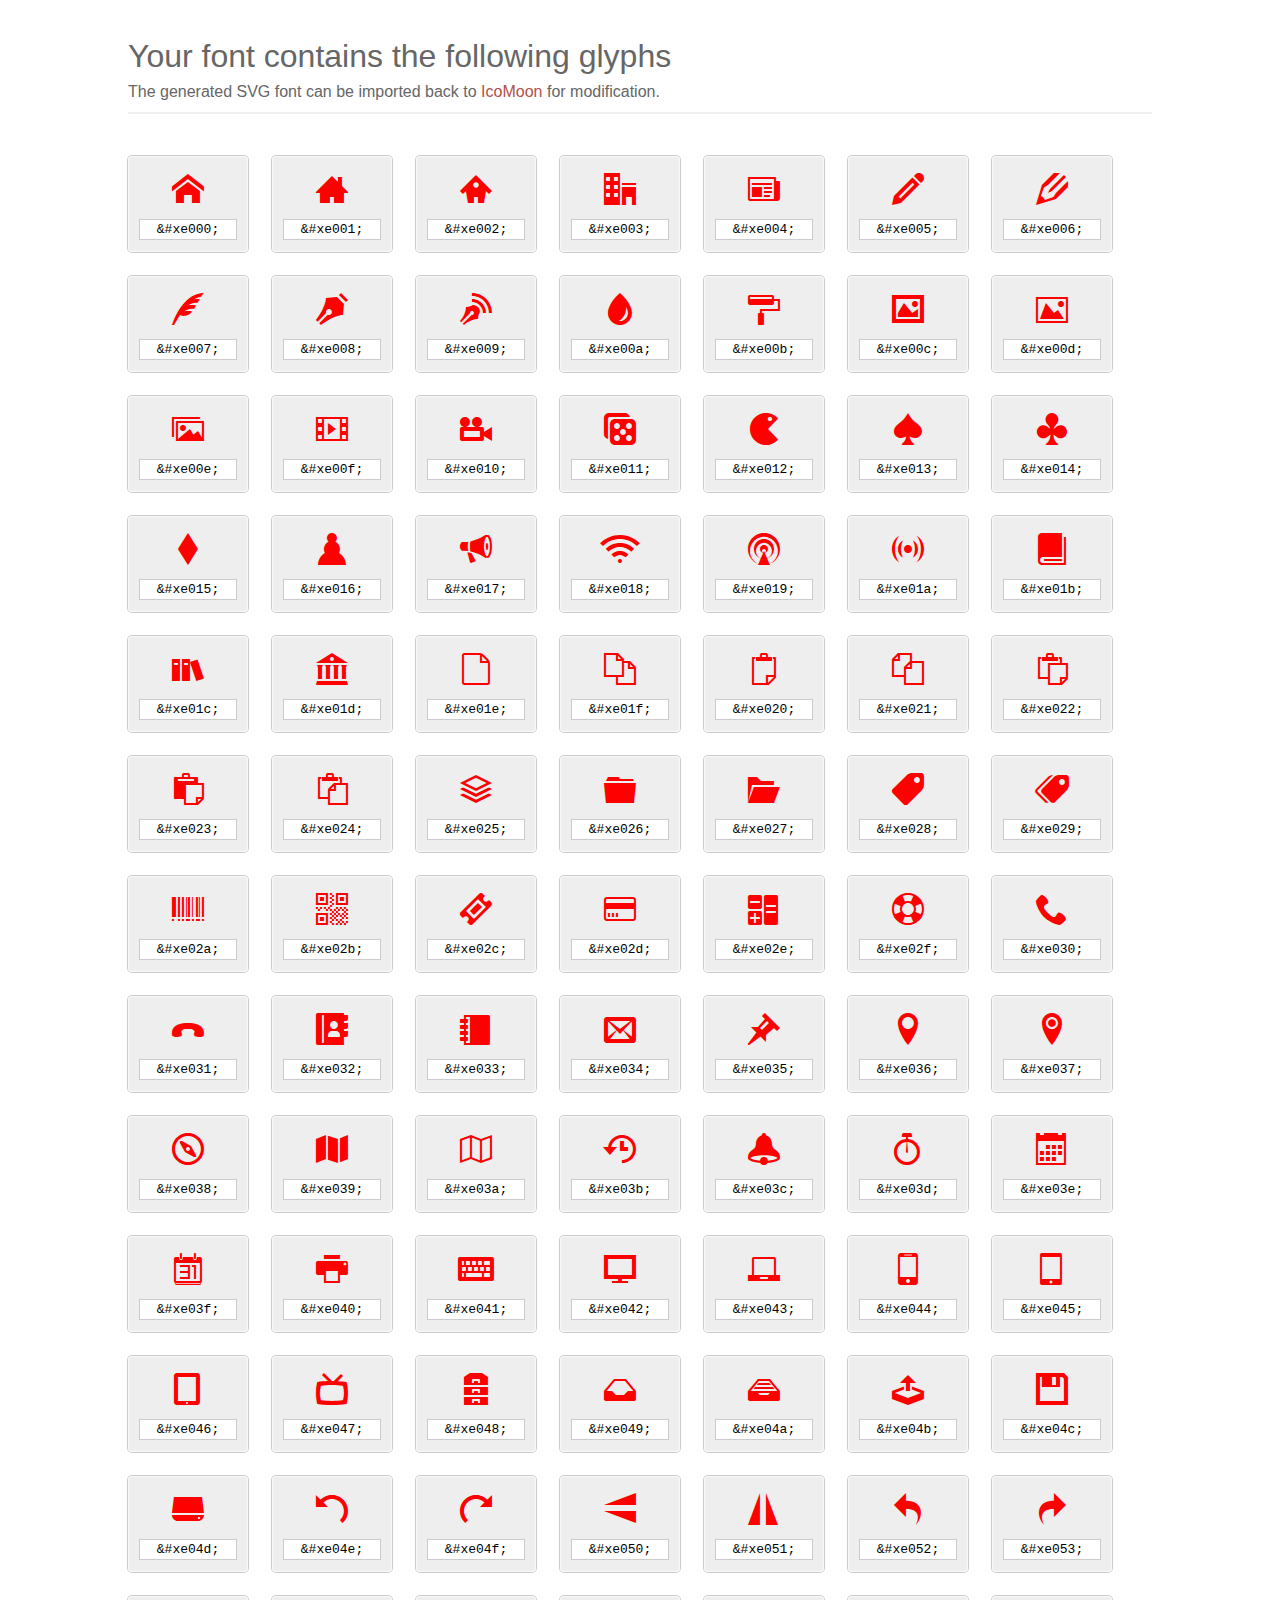
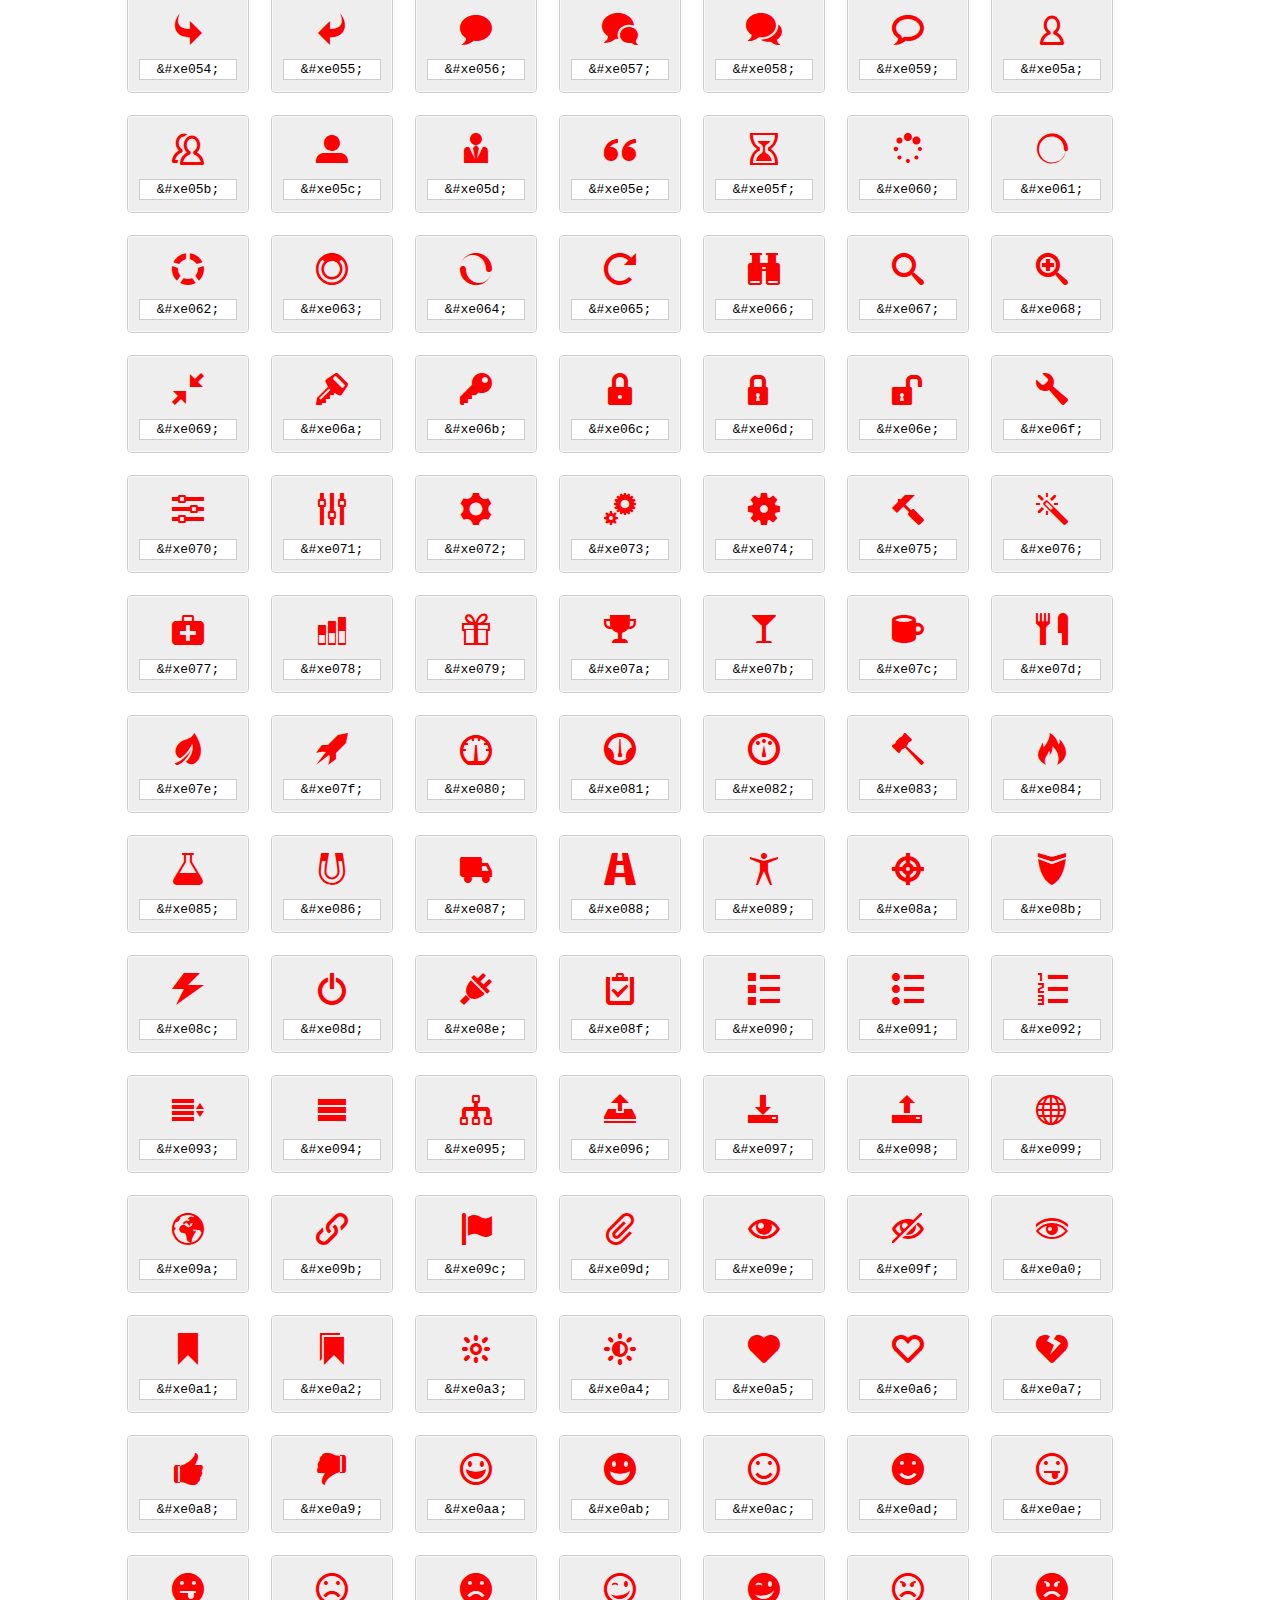
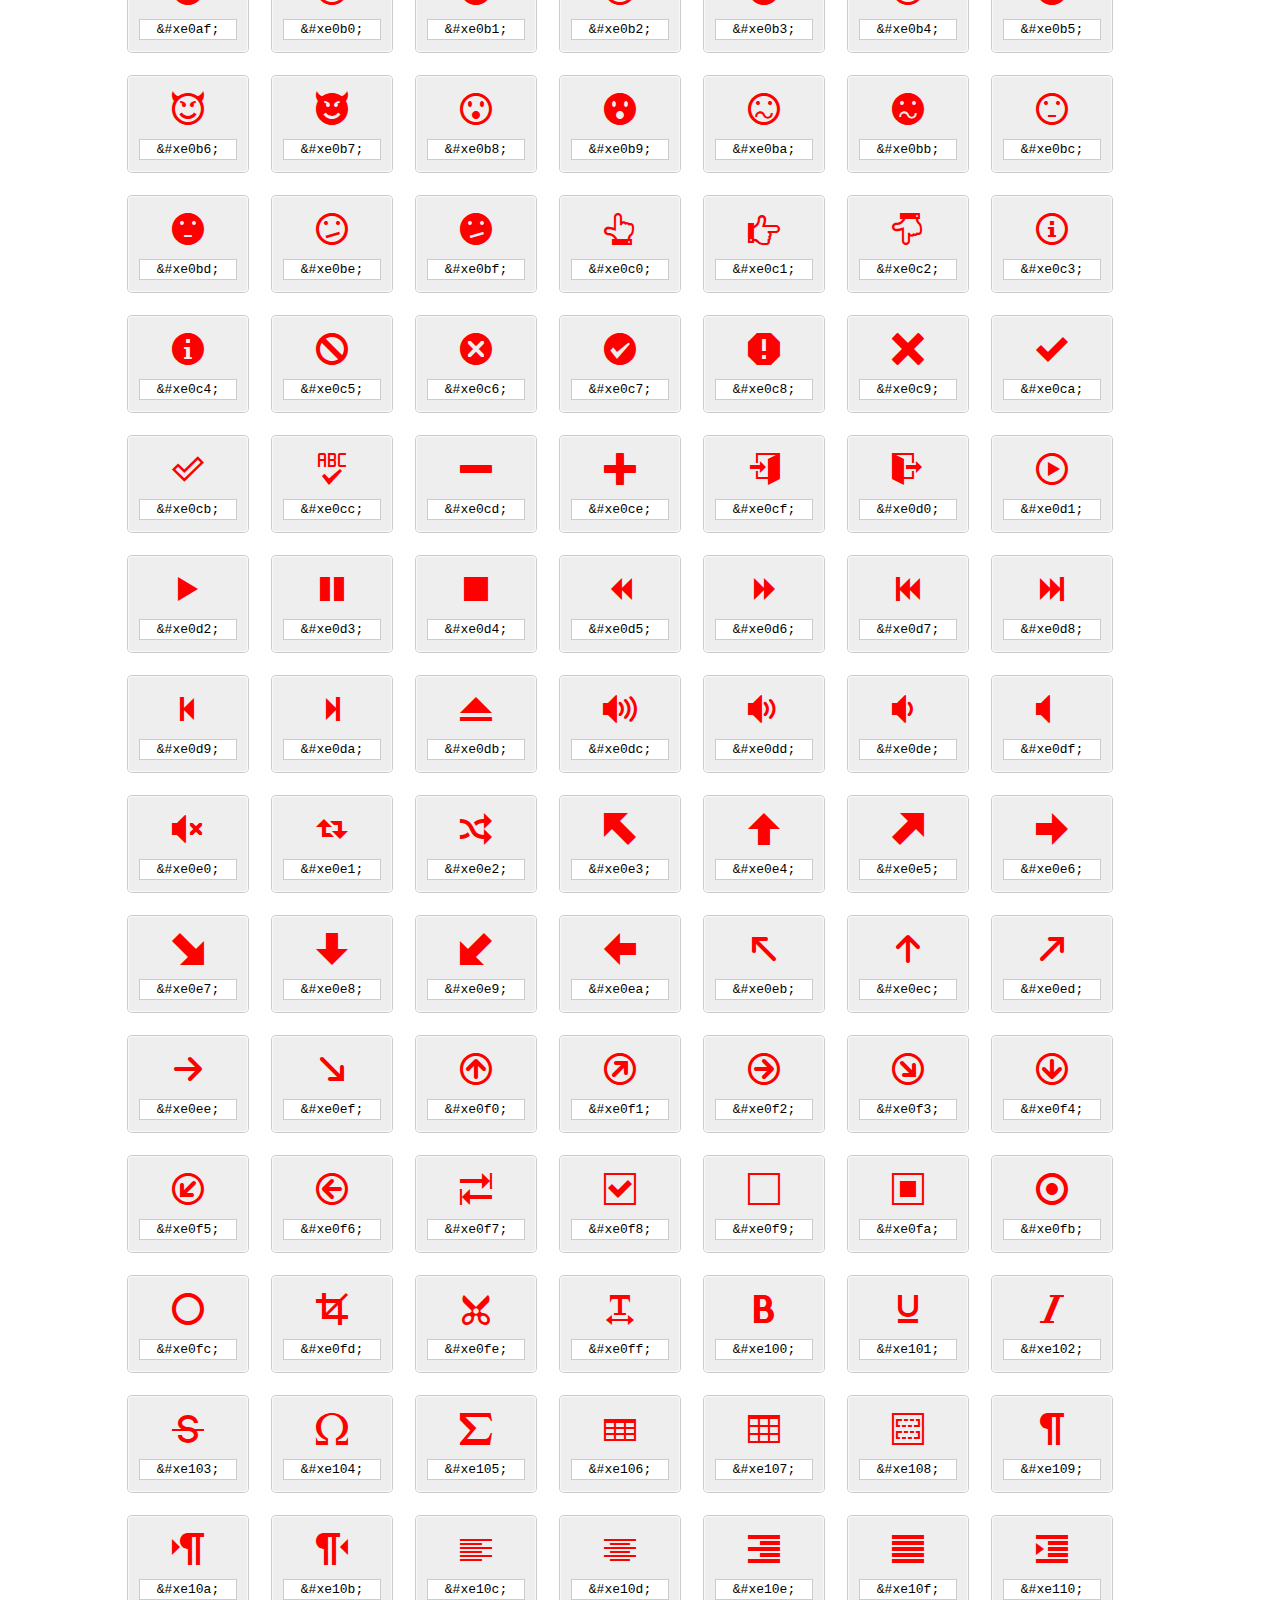
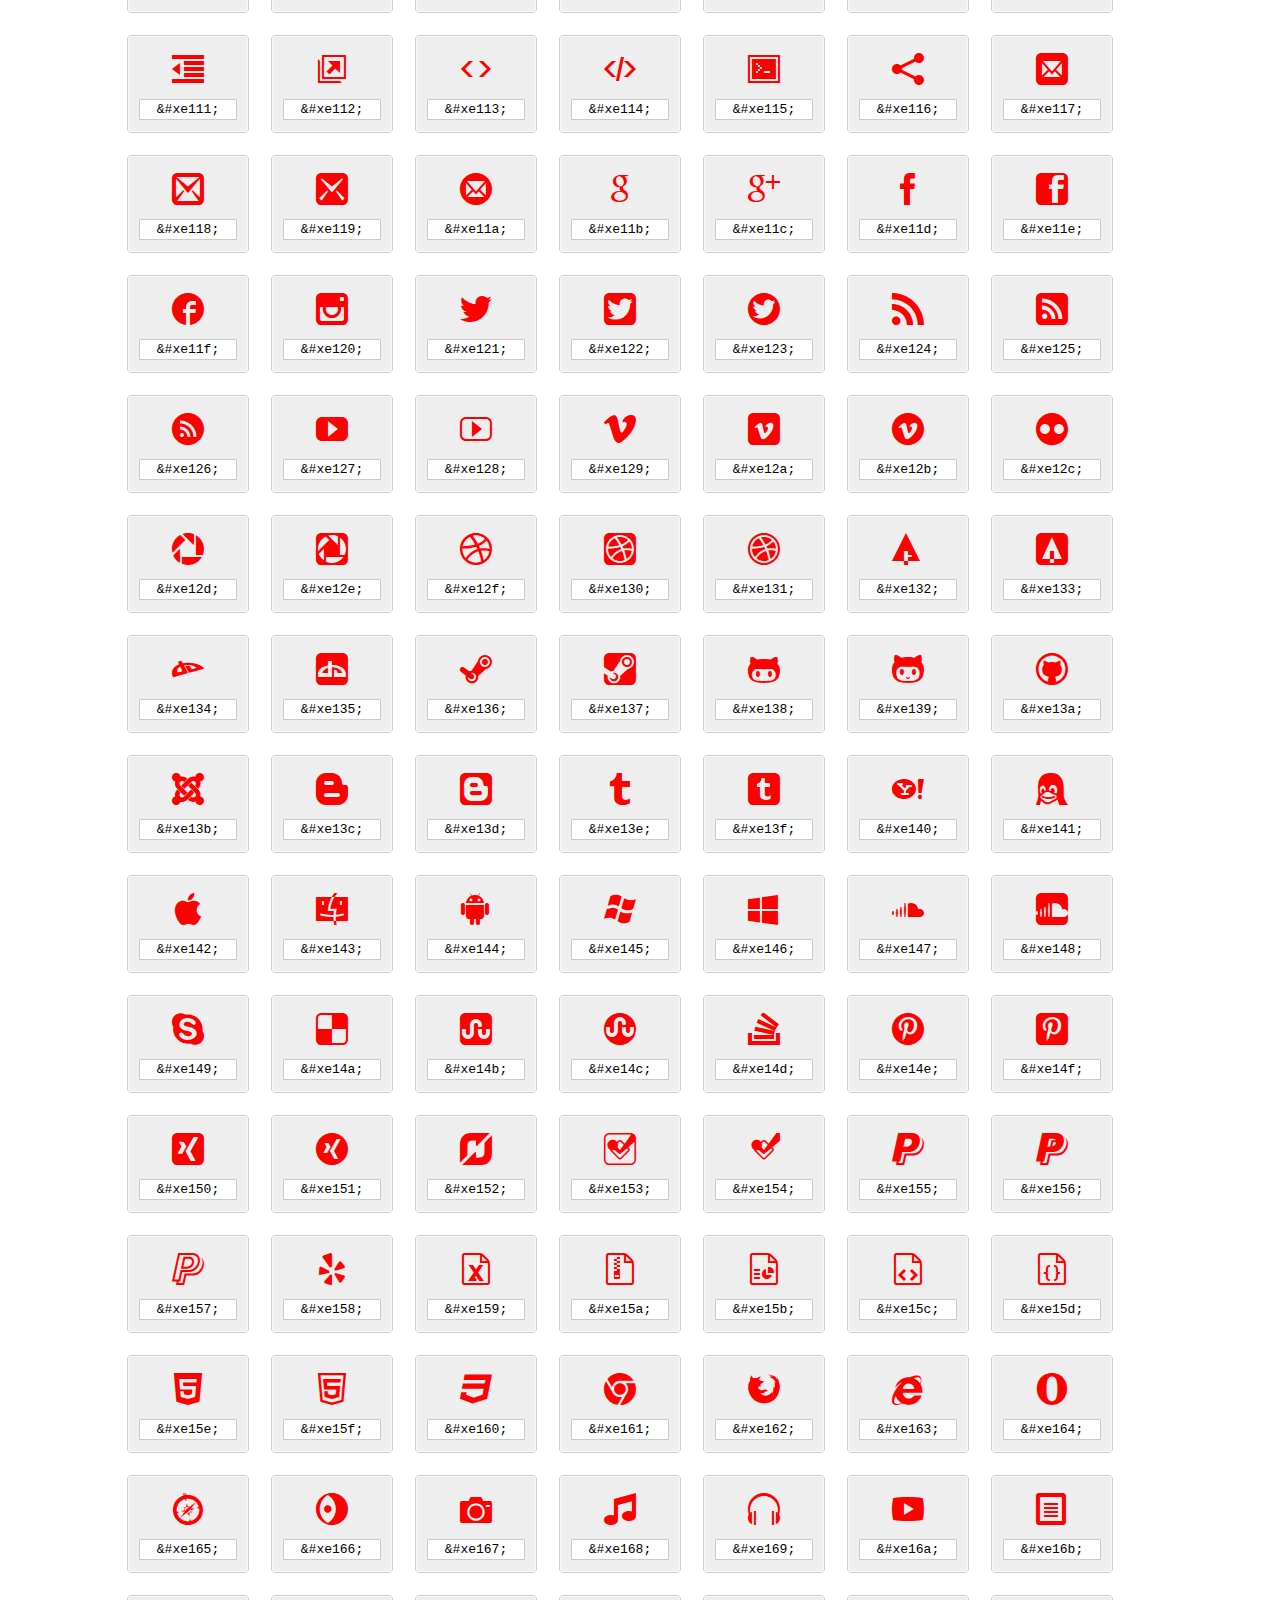
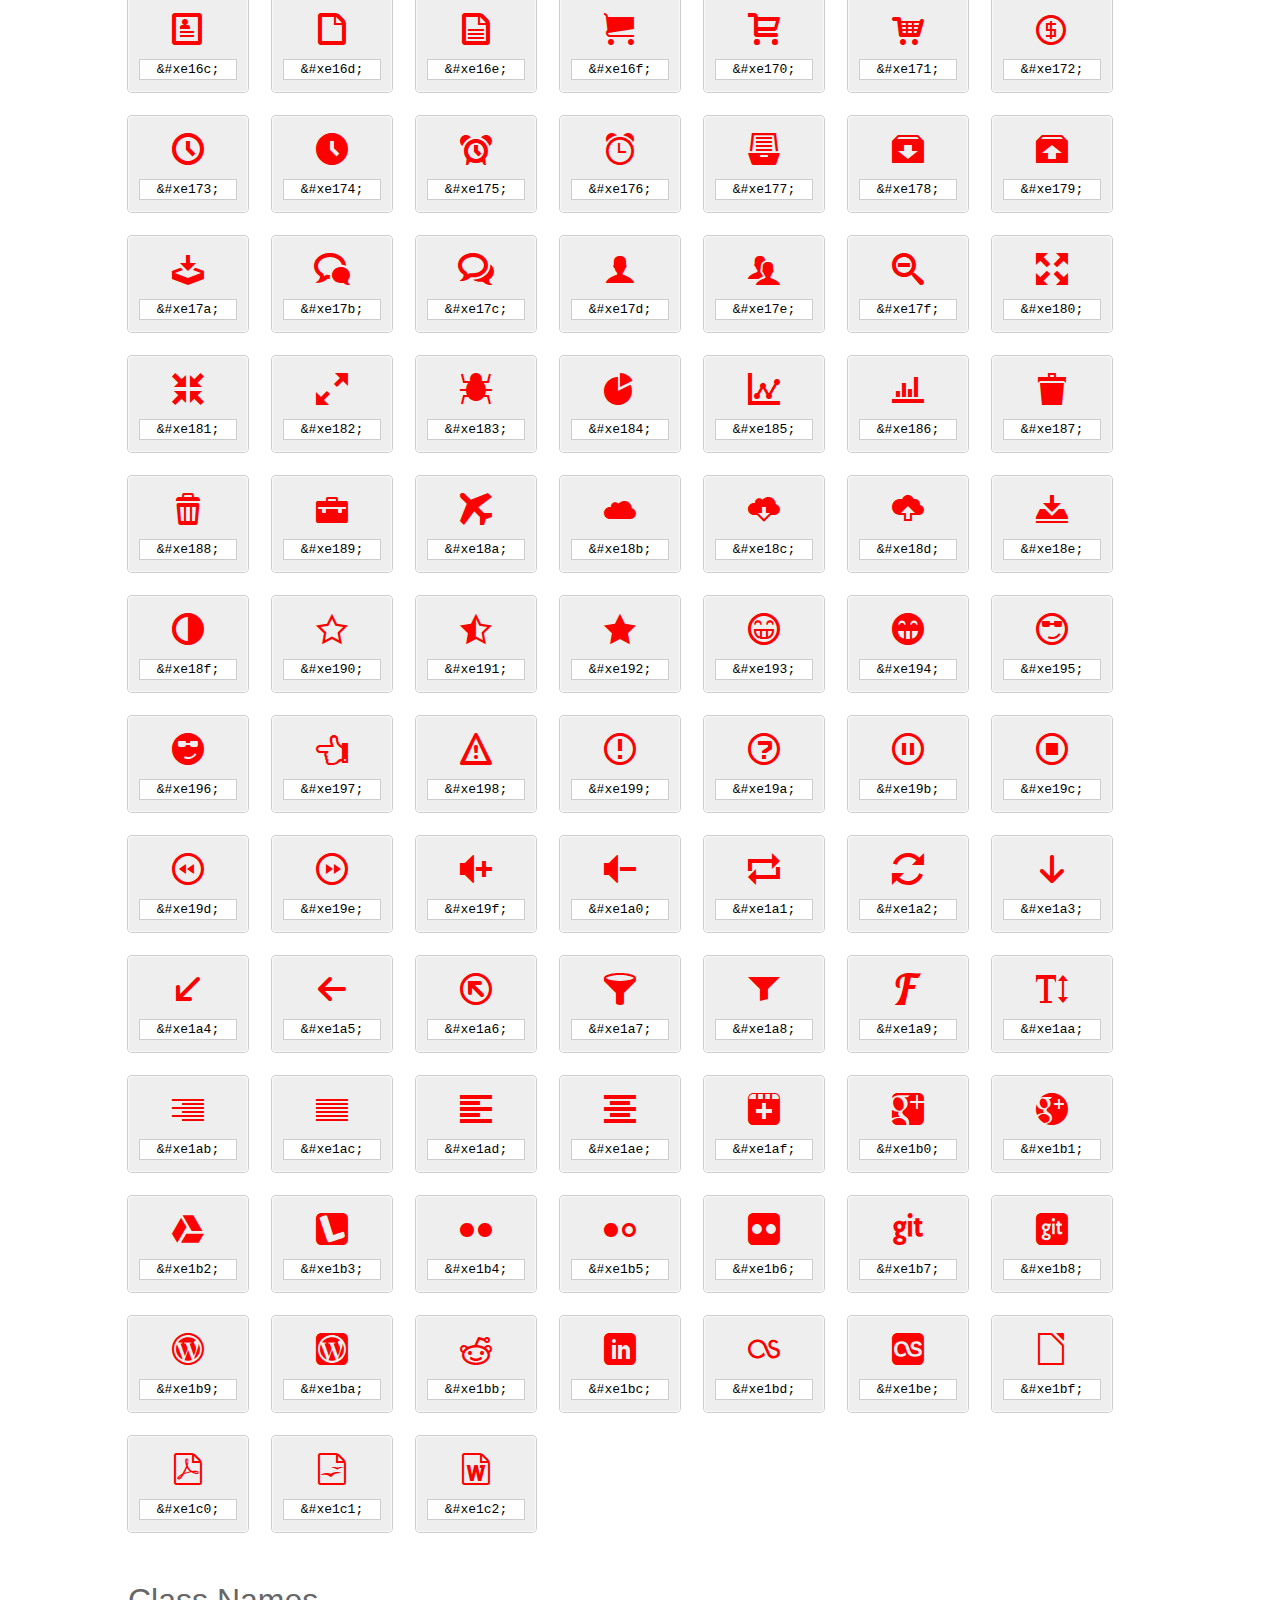
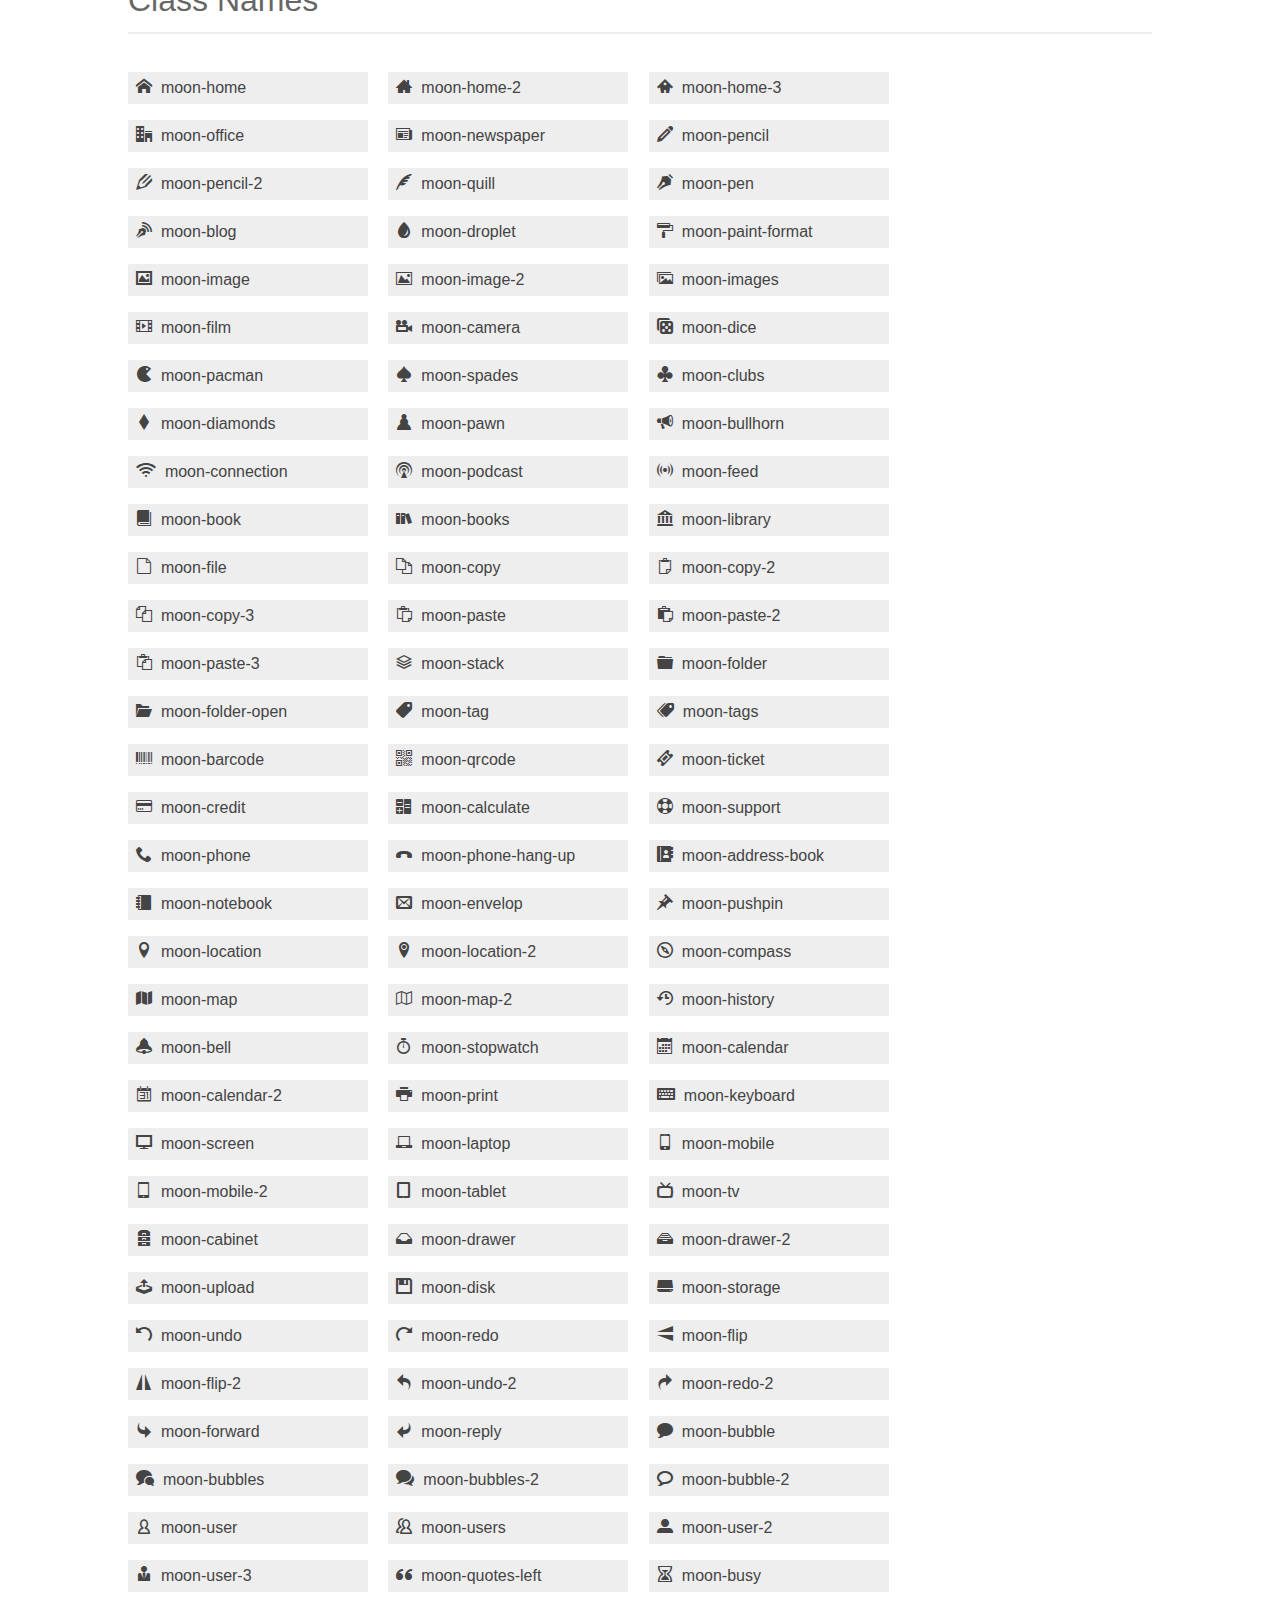
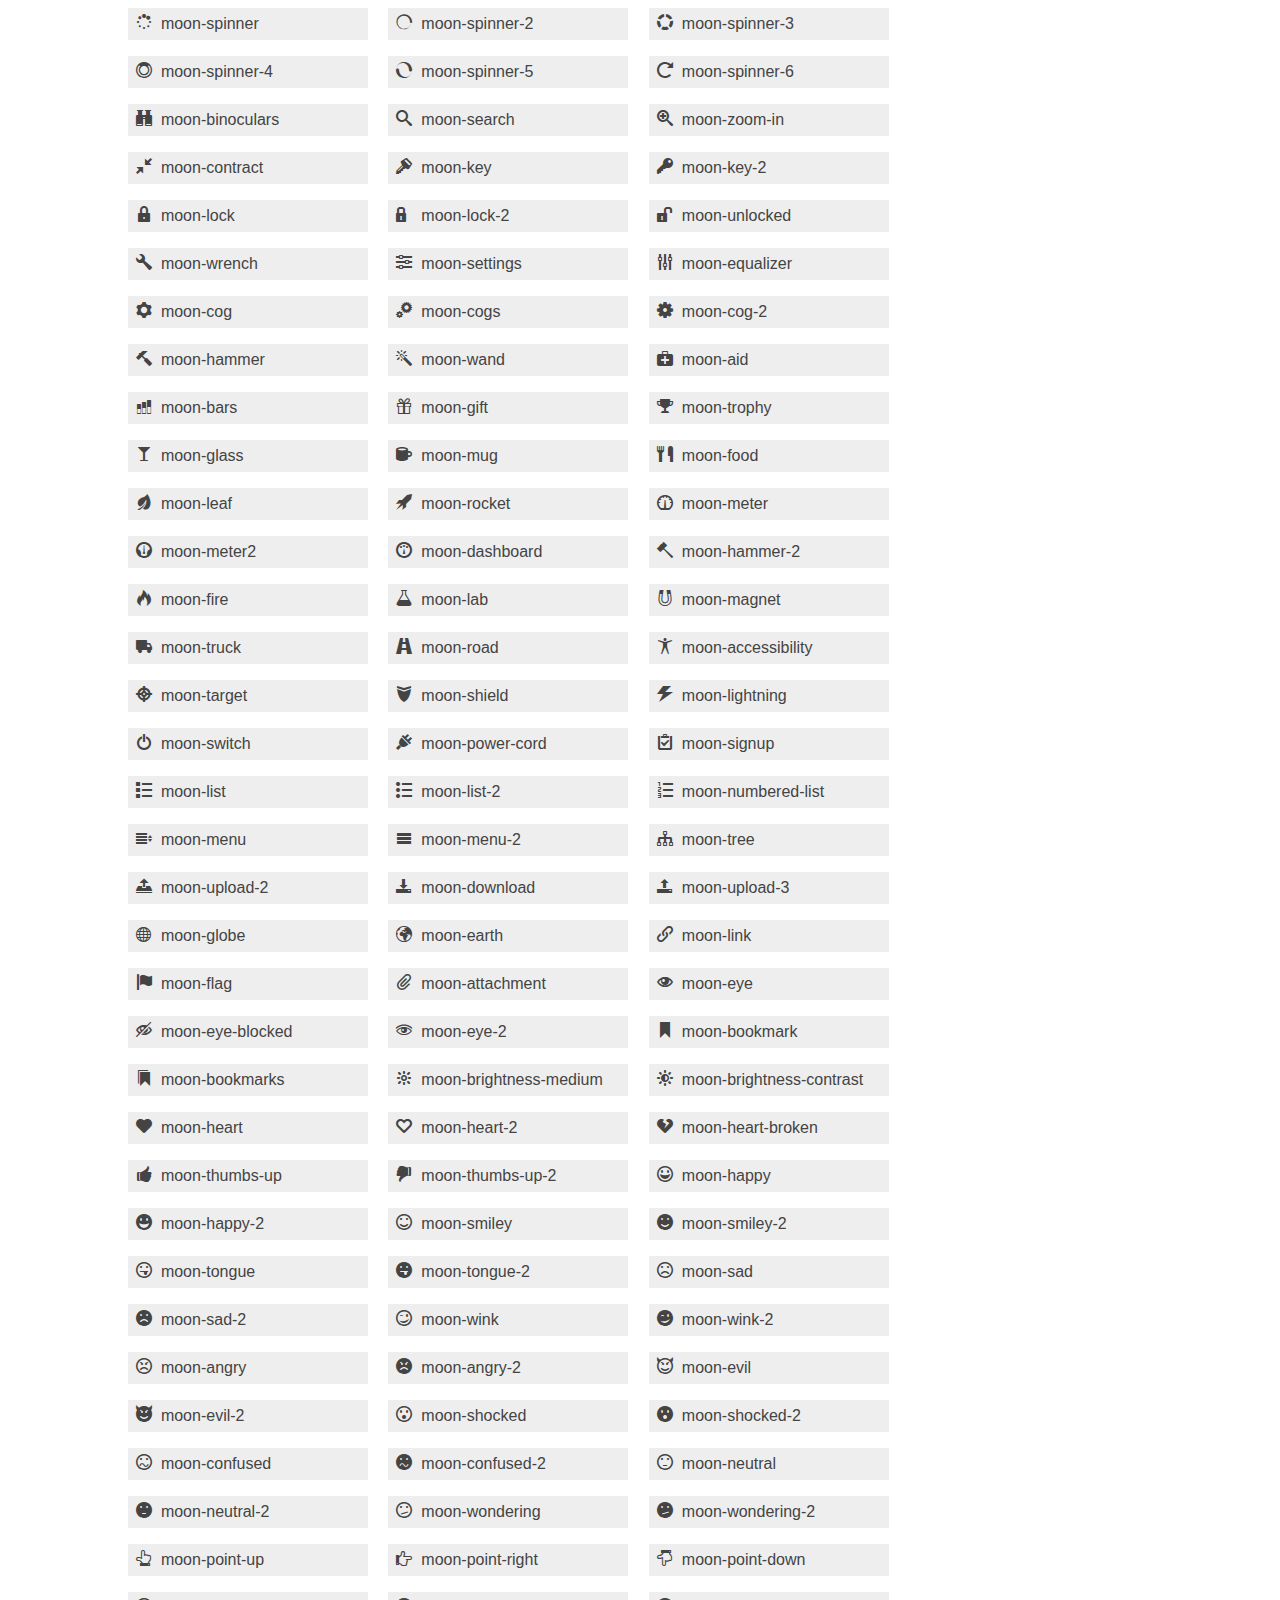
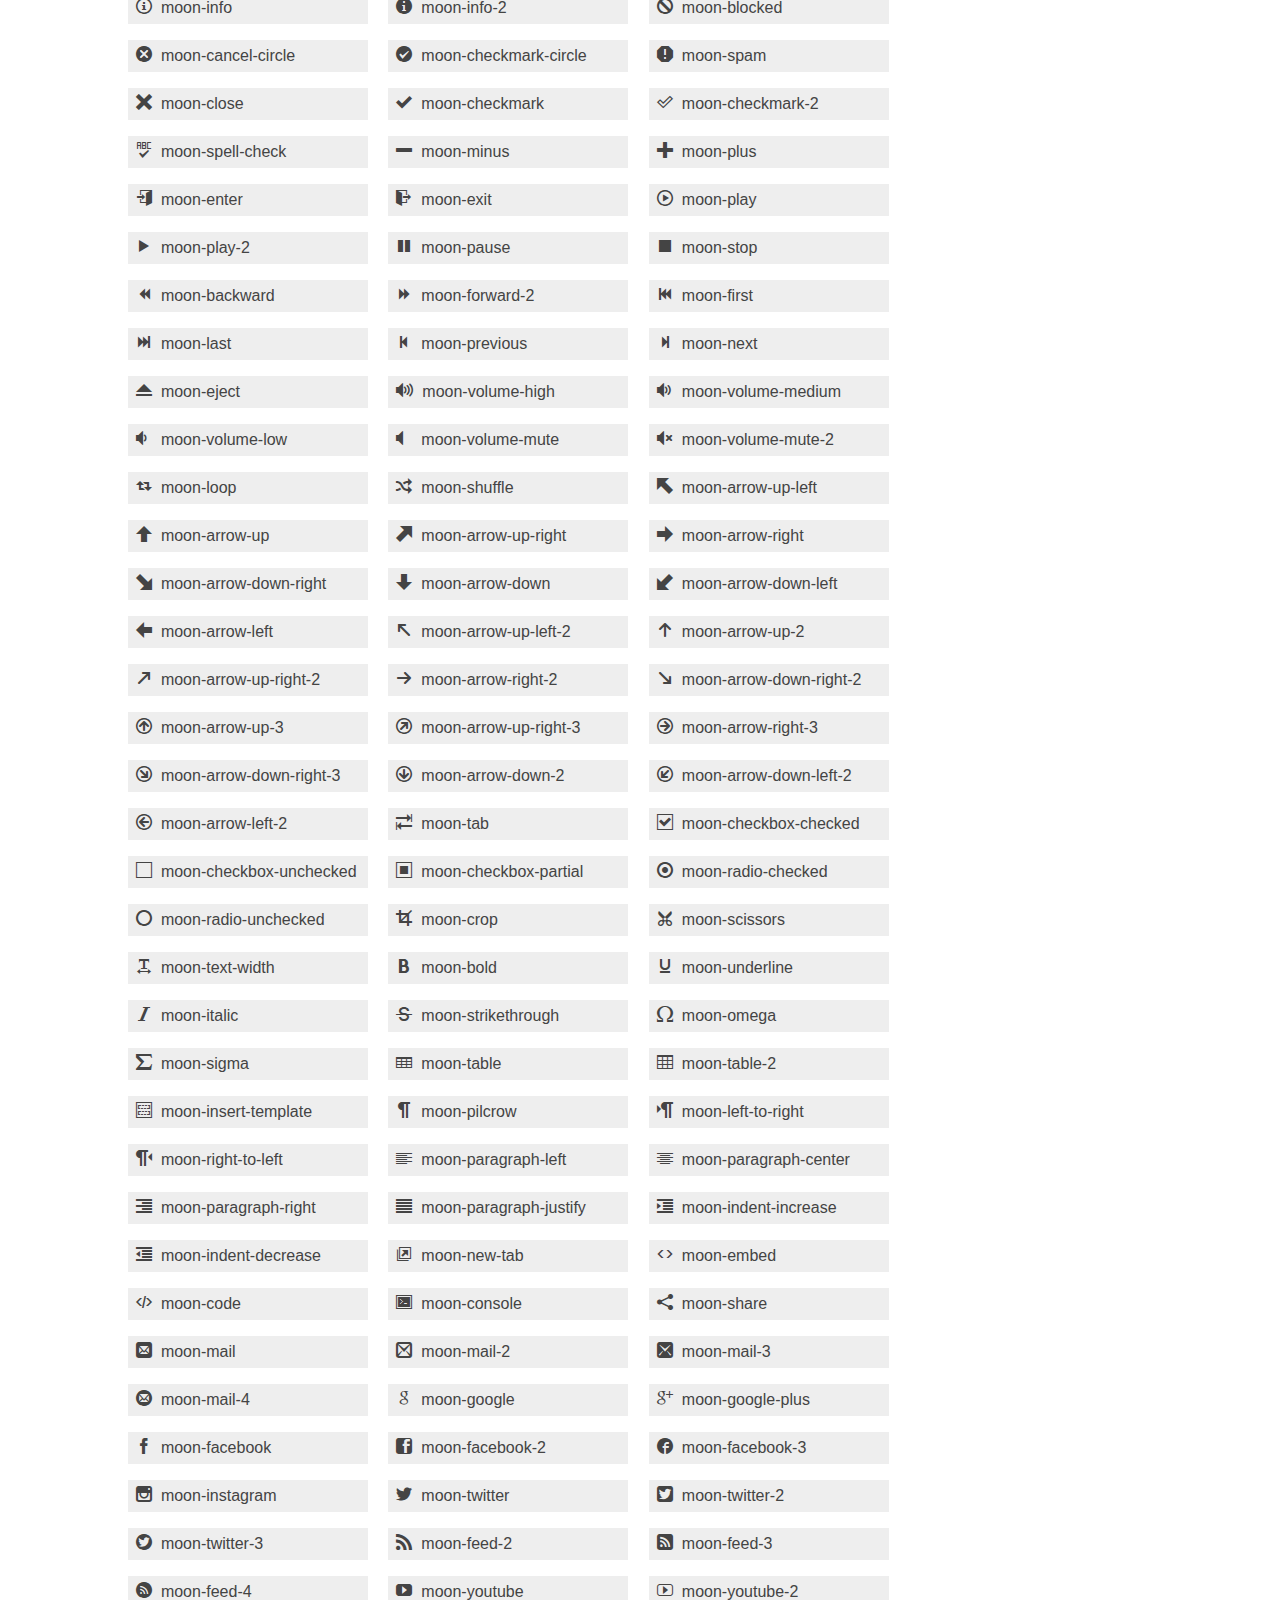
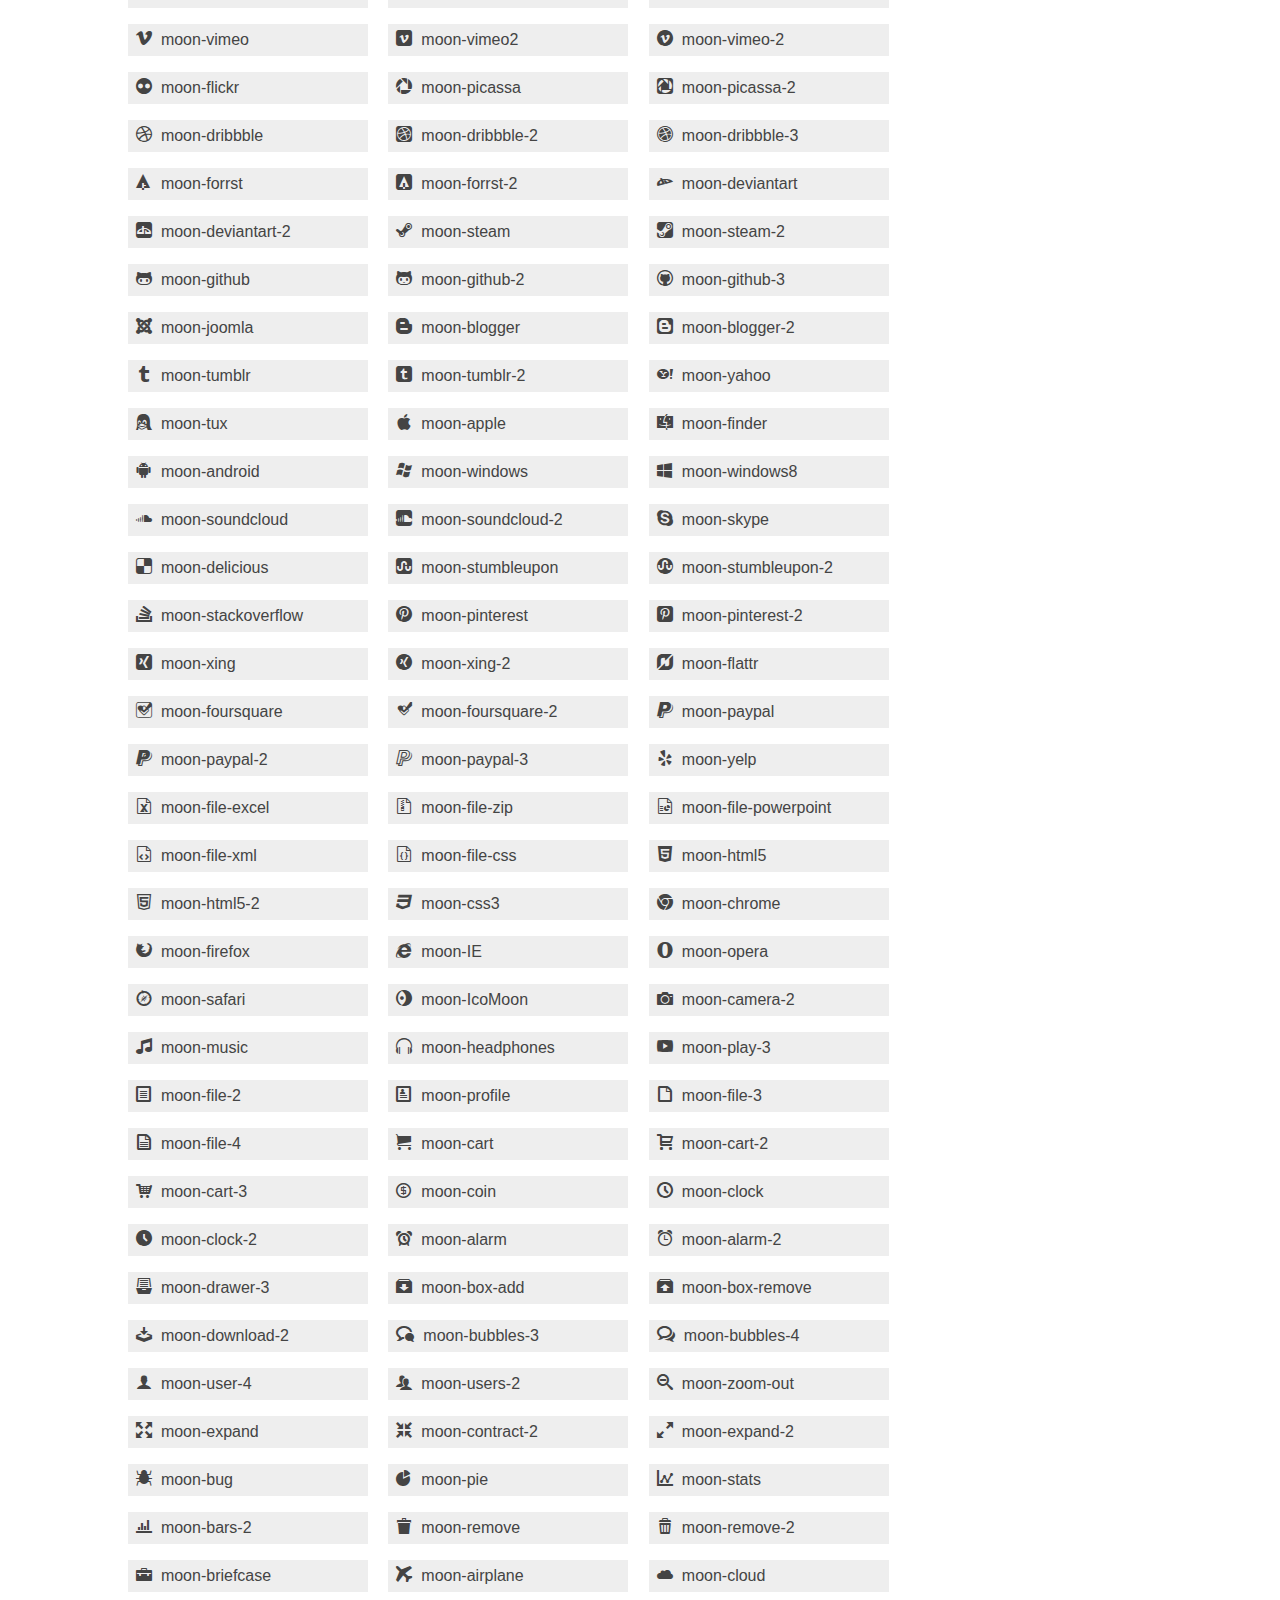
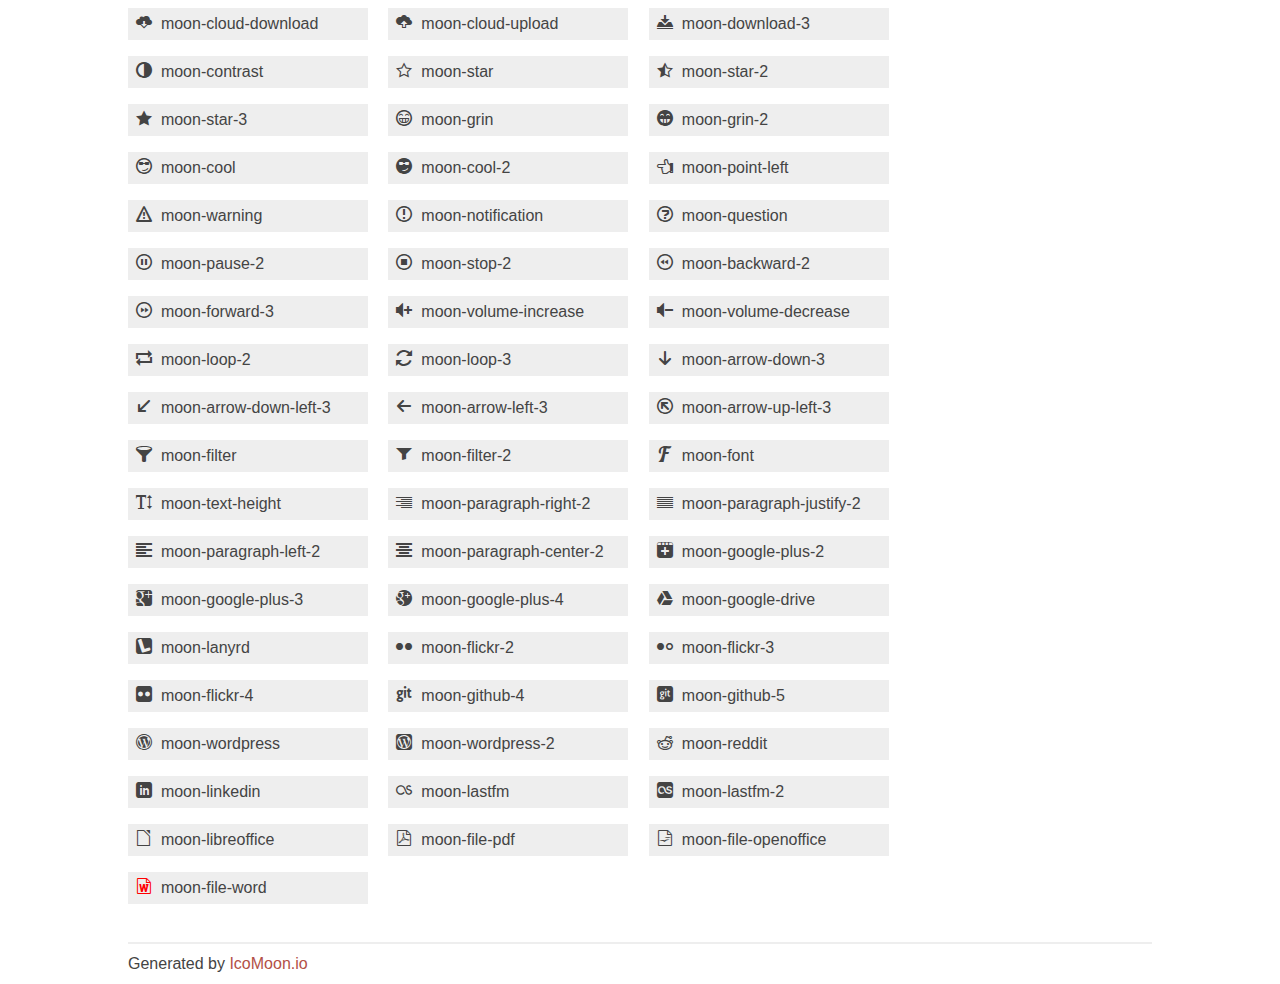
<file: assets/css/index.html>
<!doctype html>
<html>
<head>
<title>Your Font/Glyphs</title>
<link rel="stylesheet" href="iconmoon.css" />
<!--[if lte IE 7]><script src="lte-ie7.js"></script><![endif]-->
<style>
	section, header, footer {display: block;}
	body {
		font-family: sans-serif;
		color: #444;
		line-height: 1.5;
		font-size: 1em;
	}
	* {
		-moz-box-sizing: border-box;
		-webkit-box-sizing: border-box;
		box-sizing: border-box;
		margin: 0;
		padding: 0;
	}
	.glyph {
		font-size: 16px;
		float: left;
		text-align: center;
		background: #eee;
		padding: .75em;
		margin: .75em 1.5em .75em 0;
		width: 7.5em;
		border-radius: .25em;
		box-shadow: inset 0 0 0 1px #f8f8f8, 0 0 0 1px #CCC;
	}
	.glyph input {
		font-family: consolas, monospace;
		font-size: 13px;
		width: 100%;
		text-align: center;
		border: 0;
		box-shadow: 0 0 0 1px #ccc;
		padding: .125em;
	}
	.w-main {
		width: 80%;
	}
	.centered {
		margin-left: auto;
		margin-right: auto;
	}
	.fs1 {
		font-size: 2em;
		color:red;
	}
	header {
		margin: 2em 0;
		padding-bottom: .5em;
		color: #666;
		box-shadow: 0 2px #eee;
	}
	header h1 {
		font-size: 2em;
		font-weight: normal;
	}
	.clearfix:before, .clearfix:after { content: ""; display: table; }
	.clearfix:after, .clear { clear: both; }
	footer {
		margin-top: 2em;
		padding: .5em 0;
		box-shadow: 0 -2px #eee;
	}
	a, a:visited {
		color: #B35047;
		text-decoration: none;
	}
	a:hover, a:focus {color: #000;}
	.box1 {
		font-size: 16px;
		display: inline-block;
		width: 15em;
		padding: .25em .5em;
		background: #eee;
		margin: .5em 1em .5em 0;
	}
</style>
</head>
<body>
	<div class="w-main centered">
	<section class="mtm clearfix" id="glyphs">
	<header>
		<h1>Your font contains the following glyphs</h1>
		<p>The generated SVG font can be imported back to <a href="http://icomoon.io/app">IcoMoon</a> for modification.</p>
	</header>
	<div class="glyph">
		<div class="fs1" aria-hidden="true" data-icon="&#xe000;"></div>
		<input type="text" readonly="readonly" value="&amp;#xe000;" />
	</div>
	<div class="glyph">
		<div class="fs1" aria-hidden="true" data-icon="&#xe001;"></div>
		<input type="text" readonly="readonly" value="&amp;#xe001;" />
	</div>
	<div class="glyph">
		<div class="fs1" aria-hidden="true" data-icon="&#xe002;"></div>
		<input type="text" readonly="readonly" value="&amp;#xe002;" />
	</div>
	<div class="glyph">
		<div class="fs1" aria-hidden="true" data-icon="&#xe003;"></div>
		<input type="text" readonly="readonly" value="&amp;#xe003;" />
	</div>
	<div class="glyph">
		<div class="fs1" aria-hidden="true" data-icon="&#xe004;"></div>
		<input type="text" readonly="readonly" value="&amp;#xe004;" />
	</div>
	<div class="glyph">
		<div class="fs1" aria-hidden="true" data-icon="&#xe005;"></div>
		<input type="text" readonly="readonly" value="&amp;#xe005;" />
	</div>
	<div class="glyph">
		<div class="fs1" aria-hidden="true" data-icon="&#xe006;"></div>
		<input type="text" readonly="readonly" value="&amp;#xe006;" />
	</div>
	<div class="glyph">
		<div class="fs1" aria-hidden="true" data-icon="&#xe007;"></div>
		<input type="text" readonly="readonly" value="&amp;#xe007;" />
	</div>
	<div class="glyph">
		<div class="fs1" aria-hidden="true" data-icon="&#xe008;"></div>
		<input type="text" readonly="readonly" value="&amp;#xe008;" />
	</div>
	<div class="glyph">
		<div class="fs1" aria-hidden="true" data-icon="&#xe009;"></div>
		<input type="text" readonly="readonly" value="&amp;#xe009;" />
	</div>
	<div class="glyph">
		<div class="fs1" aria-hidden="true" data-icon="&#xe00a;"></div>
		<input type="text" readonly="readonly" value="&amp;#xe00a;" />
	</div>
	<div class="glyph">
		<div class="fs1" aria-hidden="true" data-icon="&#xe00b;"></div>
		<input type="text" readonly="readonly" value="&amp;#xe00b;" />
	</div>
	<div class="glyph">
		<div class="fs1" aria-hidden="true" data-icon="&#xe00c;"></div>
		<input type="text" readonly="readonly" value="&amp;#xe00c;" />
	</div>
	<div class="glyph">
		<div class="fs1" aria-hidden="true" data-icon="&#xe00d;"></div>
		<input type="text" readonly="readonly" value="&amp;#xe00d;" />
	</div>
	<div class="glyph">
		<div class="fs1" aria-hidden="true" data-icon="&#xe00e;"></div>
		<input type="text" readonly="readonly" value="&amp;#xe00e;" />
	</div>
	<div class="glyph">
		<div class="fs1" aria-hidden="true" data-icon="&#xe00f;"></div>
		<input type="text" readonly="readonly" value="&amp;#xe00f;" />
	</div>
	<div class="glyph">
		<div class="fs1" aria-hidden="true" data-icon="&#xe010;"></div>
		<input type="text" readonly="readonly" value="&amp;#xe010;" />
	</div>
	<div class="glyph">
		<div class="fs1" aria-hidden="true" data-icon="&#xe011;"></div>
		<input type="text" readonly="readonly" value="&amp;#xe011;" />
	</div>
	<div class="glyph">
		<div class="fs1" aria-hidden="true" data-icon="&#xe012;"></div>
		<input type="text" readonly="readonly" value="&amp;#xe012;" />
	</div>
	<div class="glyph">
		<div class="fs1" aria-hidden="true" data-icon="&#xe013;"></div>
		<input type="text" readonly="readonly" value="&amp;#xe013;" />
	</div>
	<div class="glyph">
		<div class="fs1" aria-hidden="true" data-icon="&#xe014;"></div>
		<input type="text" readonly="readonly" value="&amp;#xe014;" />
	</div>
	<div class="glyph">
		<div class="fs1" aria-hidden="true" data-icon="&#xe015;"></div>
		<input type="text" readonly="readonly" value="&amp;#xe015;" />
	</div>
	<div class="glyph">
		<div class="fs1" aria-hidden="true" data-icon="&#xe016;"></div>
		<input type="text" readonly="readonly" value="&amp;#xe016;" />
	</div>
	<div class="glyph">
		<div class="fs1" aria-hidden="true" data-icon="&#xe017;"></div>
		<input type="text" readonly="readonly" value="&amp;#xe017;" />
	</div>
	<div class="glyph">
		<div class="fs1" aria-hidden="true" data-icon="&#xe018;"></div>
		<input type="text" readonly="readonly" value="&amp;#xe018;" />
	</div>
	<div class="glyph">
		<div class="fs1" aria-hidden="true" data-icon="&#xe019;"></div>
		<input type="text" readonly="readonly" value="&amp;#xe019;" />
	</div>
	<div class="glyph">
		<div class="fs1" aria-hidden="true" data-icon="&#xe01a;"></div>
		<input type="text" readonly="readonly" value="&amp;#xe01a;" />
	</div>
	<div class="glyph">
		<div class="fs1" aria-hidden="true" data-icon="&#xe01b;"></div>
		<input type="text" readonly="readonly" value="&amp;#xe01b;" />
	</div>
	<div class="glyph">
		<div class="fs1" aria-hidden="true" data-icon="&#xe01c;"></div>
		<input type="text" readonly="readonly" value="&amp;#xe01c;" />
	</div>
	<div class="glyph">
		<div class="fs1" aria-hidden="true" data-icon="&#xe01d;"></div>
		<input type="text" readonly="readonly" value="&amp;#xe01d;" />
	</div>
	<div class="glyph">
		<div class="fs1" aria-hidden="true" data-icon="&#xe01e;"></div>
		<input type="text" readonly="readonly" value="&amp;#xe01e;" />
	</div>
	<div class="glyph">
		<div class="fs1" aria-hidden="true" data-icon="&#xe01f;"></div>
		<input type="text" readonly="readonly" value="&amp;#xe01f;" />
	</div>
	<div class="glyph">
		<div class="fs1" aria-hidden="true" data-icon="&#xe020;"></div>
		<input type="text" readonly="readonly" value="&amp;#xe020;" />
	</div>
	<div class="glyph">
		<div class="fs1" aria-hidden="true" data-icon="&#xe021;"></div>
		<input type="text" readonly="readonly" value="&amp;#xe021;" />
	</div>
	<div class="glyph">
		<div class="fs1" aria-hidden="true" data-icon="&#xe022;"></div>
		<input type="text" readonly="readonly" value="&amp;#xe022;" />
	</div>
	<div class="glyph">
		<div class="fs1" aria-hidden="true" data-icon="&#xe023;"></div>
		<input type="text" readonly="readonly" value="&amp;#xe023;" />
	</div>
	<div class="glyph">
		<div class="fs1" aria-hidden="true" data-icon="&#xe024;"></div>
		<input type="text" readonly="readonly" value="&amp;#xe024;" />
	</div>
	<div class="glyph">
		<div class="fs1" aria-hidden="true" data-icon="&#xe025;"></div>
		<input type="text" readonly="readonly" value="&amp;#xe025;" />
	</div>
	<div class="glyph">
		<div class="fs1" aria-hidden="true" data-icon="&#xe026;"></div>
		<input type="text" readonly="readonly" value="&amp;#xe026;" />
	</div>
	<div class="glyph">
		<div class="fs1" aria-hidden="true" data-icon="&#xe027;"></div>
		<input type="text" readonly="readonly" value="&amp;#xe027;" />
	</div>
	<div class="glyph">
		<div class="fs1" aria-hidden="true" data-icon="&#xe028;"></div>
		<input type="text" readonly="readonly" value="&amp;#xe028;" />
	</div>
	<div class="glyph">
		<div class="fs1" aria-hidden="true" data-icon="&#xe029;"></div>
		<input type="text" readonly="readonly" value="&amp;#xe029;" />
	</div>
	<div class="glyph">
		<div class="fs1" aria-hidden="true" data-icon="&#xe02a;"></div>
		<input type="text" readonly="readonly" value="&amp;#xe02a;" />
	</div>
	<div class="glyph">
		<div class="fs1" aria-hidden="true" data-icon="&#xe02b;"></div>
		<input type="text" readonly="readonly" value="&amp;#xe02b;" />
	</div>
	<div class="glyph">
		<div class="fs1" aria-hidden="true" data-icon="&#xe02c;"></div>
		<input type="text" readonly="readonly" value="&amp;#xe02c;" />
	</div>
	<div class="glyph">
		<div class="fs1" aria-hidden="true" data-icon="&#xe02d;"></div>
		<input type="text" readonly="readonly" value="&amp;#xe02d;" />
	</div>
	<div class="glyph">
		<div class="fs1" aria-hidden="true" data-icon="&#xe02e;"></div>
		<input type="text" readonly="readonly" value="&amp;#xe02e;" />
	</div>
	<div class="glyph">
		<div class="fs1" aria-hidden="true" data-icon="&#xe02f;"></div>
		<input type="text" readonly="readonly" value="&amp;#xe02f;" />
	</div>
	<div class="glyph">
		<div class="fs1" aria-hidden="true" data-icon="&#xe030;"></div>
		<input type="text" readonly="readonly" value="&amp;#xe030;" />
	</div>
	<div class="glyph">
		<div class="fs1" aria-hidden="true" data-icon="&#xe031;"></div>
		<input type="text" readonly="readonly" value="&amp;#xe031;" />
	</div>
	<div class="glyph">
		<div class="fs1" aria-hidden="true" data-icon="&#xe032;"></div>
		<input type="text" readonly="readonly" value="&amp;#xe032;" />
	</div>
	<div class="glyph">
		<div class="fs1" aria-hidden="true" data-icon="&#xe033;"></div>
		<input type="text" readonly="readonly" value="&amp;#xe033;" />
	</div>
	<div class="glyph">
		<div class="fs1" aria-hidden="true" data-icon="&#xe034;"></div>
		<input type="text" readonly="readonly" value="&amp;#xe034;" />
	</div>
	<div class="glyph">
		<div class="fs1" aria-hidden="true" data-icon="&#xe035;"></div>
		<input type="text" readonly="readonly" value="&amp;#xe035;" />
	</div>
	<div class="glyph">
		<div class="fs1" aria-hidden="true" data-icon="&#xe036;"></div>
		<input type="text" readonly="readonly" value="&amp;#xe036;" />
	</div>
	<div class="glyph">
		<div class="fs1" aria-hidden="true" data-icon="&#xe037;"></div>
		<input type="text" readonly="readonly" value="&amp;#xe037;" />
	</div>
	<div class="glyph">
		<div class="fs1" aria-hidden="true" data-icon="&#xe038;"></div>
		<input type="text" readonly="readonly" value="&amp;#xe038;" />
	</div>
	<div class="glyph">
		<div class="fs1" aria-hidden="true" data-icon="&#xe039;"></div>
		<input type="text" readonly="readonly" value="&amp;#xe039;" />
	</div>
	<div class="glyph">
		<div class="fs1" aria-hidden="true" data-icon="&#xe03a;"></div>
		<input type="text" readonly="readonly" value="&amp;#xe03a;" />
	</div>
	<div class="glyph">
		<div class="fs1" aria-hidden="true" data-icon="&#xe03b;"></div>
		<input type="text" readonly="readonly" value="&amp;#xe03b;" />
	</div>
	<div class="glyph">
		<div class="fs1" aria-hidden="true" data-icon="&#xe03c;"></div>
		<input type="text" readonly="readonly" value="&amp;#xe03c;" />
	</div>
	<div class="glyph">
		<div class="fs1" aria-hidden="true" data-icon="&#xe03d;"></div>
		<input type="text" readonly="readonly" value="&amp;#xe03d;" />
	</div>
	<div class="glyph">
		<div class="fs1" aria-hidden="true" data-icon="&#xe03e;"></div>
		<input type="text" readonly="readonly" value="&amp;#xe03e;" />
	</div>
	<div class="glyph">
		<div class="fs1" aria-hidden="true" data-icon="&#xe03f;"></div>
		<input type="text" readonly="readonly" value="&amp;#xe03f;" />
	</div>
	<div class="glyph">
		<div class="fs1" aria-hidden="true" data-icon="&#xe040;"></div>
		<input type="text" readonly="readonly" value="&amp;#xe040;" />
	</div>
	<div class="glyph">
		<div class="fs1" aria-hidden="true" data-icon="&#xe041;"></div>
		<input type="text" readonly="readonly" value="&amp;#xe041;" />
	</div>
	<div class="glyph">
		<div class="fs1" aria-hidden="true" data-icon="&#xe042;"></div>
		<input type="text" readonly="readonly" value="&amp;#xe042;" />
	</div>
	<div class="glyph">
		<div class="fs1" aria-hidden="true" data-icon="&#xe043;"></div>
		<input type="text" readonly="readonly" value="&amp;#xe043;" />
	</div>
	<div class="glyph">
		<div class="fs1" aria-hidden="true" data-icon="&#xe044;"></div>
		<input type="text" readonly="readonly" value="&amp;#xe044;" />
	</div>
	<div class="glyph">
		<div class="fs1" aria-hidden="true" data-icon="&#xe045;"></div>
		<input type="text" readonly="readonly" value="&amp;#xe045;" />
	</div>
	<div class="glyph">
		<div class="fs1" aria-hidden="true" data-icon="&#xe046;"></div>
		<input type="text" readonly="readonly" value="&amp;#xe046;" />
	</div>
	<div class="glyph">
		<div class="fs1" aria-hidden="true" data-icon="&#xe047;"></div>
		<input type="text" readonly="readonly" value="&amp;#xe047;" />
	</div>
	<div class="glyph">
		<div class="fs1" aria-hidden="true" data-icon="&#xe048;"></div>
		<input type="text" readonly="readonly" value="&amp;#xe048;" />
	</div>
	<div class="glyph">
		<div class="fs1" aria-hidden="true" data-icon="&#xe049;"></div>
		<input type="text" readonly="readonly" value="&amp;#xe049;" />
	</div>
	<div class="glyph">
		<div class="fs1" aria-hidden="true" data-icon="&#xe04a;"></div>
		<input type="text" readonly="readonly" value="&amp;#xe04a;" />
	</div>
	<div class="glyph">
		<div class="fs1" aria-hidden="true" data-icon="&#xe04b;"></div>
		<input type="text" readonly="readonly" value="&amp;#xe04b;" />
	</div>
	<div class="glyph">
		<div class="fs1" aria-hidden="true" data-icon="&#xe04c;"></div>
		<input type="text" readonly="readonly" value="&amp;#xe04c;" />
	</div>
	<div class="glyph">
		<div class="fs1" aria-hidden="true" data-icon="&#xe04d;"></div>
		<input type="text" readonly="readonly" value="&amp;#xe04d;" />
	</div>
	<div class="glyph">
		<div class="fs1" aria-hidden="true" data-icon="&#xe04e;"></div>
		<input type="text" readonly="readonly" value="&amp;#xe04e;" />
	</div>
	<div class="glyph">
		<div class="fs1" aria-hidden="true" data-icon="&#xe04f;"></div>
		<input type="text" readonly="readonly" value="&amp;#xe04f;" />
	</div>
	<div class="glyph">
		<div class="fs1" aria-hidden="true" data-icon="&#xe050;"></div>
		<input type="text" readonly="readonly" value="&amp;#xe050;" />
	</div>
	<div class="glyph">
		<div class="fs1" aria-hidden="true" data-icon="&#xe051;"></div>
		<input type="text" readonly="readonly" value="&amp;#xe051;" />
	</div>
	<div class="glyph">
		<div class="fs1" aria-hidden="true" data-icon="&#xe052;"></div>
		<input type="text" readonly="readonly" value="&amp;#xe052;" />
	</div>
	<div class="glyph">
		<div class="fs1" aria-hidden="true" data-icon="&#xe053;"></div>
		<input type="text" readonly="readonly" value="&amp;#xe053;" />
	</div>
	<div class="glyph">
		<div class="fs1" aria-hidden="true" data-icon="&#xe054;"></div>
		<input type="text" readonly="readonly" value="&amp;#xe054;" />
	</div>
	<div class="glyph">
		<div class="fs1" aria-hidden="true" data-icon="&#xe055;"></div>
		<input type="text" readonly="readonly" value="&amp;#xe055;" />
	</div>
	<div class="glyph">
		<div class="fs1" aria-hidden="true" data-icon="&#xe056;"></div>
		<input type="text" readonly="readonly" value="&amp;#xe056;" />
	</div>
	<div class="glyph">
		<div class="fs1" aria-hidden="true" data-icon="&#xe057;"></div>
		<input type="text" readonly="readonly" value="&amp;#xe057;" />
	</div>
	<div class="glyph">
		<div class="fs1" aria-hidden="true" data-icon="&#xe058;"></div>
		<input type="text" readonly="readonly" value="&amp;#xe058;" />
	</div>
	<div class="glyph">
		<div class="fs1" aria-hidden="true" data-icon="&#xe059;"></div>
		<input type="text" readonly="readonly" value="&amp;#xe059;" />
	</div>
	<div class="glyph">
		<div class="fs1" aria-hidden="true" data-icon="&#xe05a;"></div>
		<input type="text" readonly="readonly" value="&amp;#xe05a;" />
	</div>
	<div class="glyph">
		<div class="fs1" aria-hidden="true" data-icon="&#xe05b;"></div>
		<input type="text" readonly="readonly" value="&amp;#xe05b;" />
	</div>
	<div class="glyph">
		<div class="fs1" aria-hidden="true" data-icon="&#xe05c;"></div>
		<input type="text" readonly="readonly" value="&amp;#xe05c;" />
	</div>
	<div class="glyph">
		<div class="fs1" aria-hidden="true" data-icon="&#xe05d;"></div>
		<input type="text" readonly="readonly" value="&amp;#xe05d;" />
	</div>
	<div class="glyph">
		<div class="fs1" aria-hidden="true" data-icon="&#xe05e;"></div>
		<input type="text" readonly="readonly" value="&amp;#xe05e;" />
	</div>
	<div class="glyph">
		<div class="fs1" aria-hidden="true" data-icon="&#xe05f;"></div>
		<input type="text" readonly="readonly" value="&amp;#xe05f;" />
	</div>
	<div class="glyph">
		<div class="fs1" aria-hidden="true" data-icon="&#xe060;"></div>
		<input type="text" readonly="readonly" value="&amp;#xe060;" />
	</div>
	<div class="glyph">
		<div class="fs1" aria-hidden="true" data-icon="&#xe061;"></div>
		<input type="text" readonly="readonly" value="&amp;#xe061;" />
	</div>
	<div class="glyph">
		<div class="fs1" aria-hidden="true" data-icon="&#xe062;"></div>
		<input type="text" readonly="readonly" value="&amp;#xe062;" />
	</div>
	<div class="glyph">
		<div class="fs1" aria-hidden="true" data-icon="&#xe063;"></div>
		<input type="text" readonly="readonly" value="&amp;#xe063;" />
	</div>
	<div class="glyph">
		<div class="fs1" aria-hidden="true" data-icon="&#xe064;"></div>
		<input type="text" readonly="readonly" value="&amp;#xe064;" />
	</div>
	<div class="glyph">
		<div class="fs1" aria-hidden="true" data-icon="&#xe065;"></div>
		<input type="text" readonly="readonly" value="&amp;#xe065;" />
	</div>
	<div class="glyph">
		<div class="fs1" aria-hidden="true" data-icon="&#xe066;"></div>
		<input type="text" readonly="readonly" value="&amp;#xe066;" />
	</div>
	<div class="glyph">
		<div class="fs1" aria-hidden="true" data-icon="&#xe067;"></div>
		<input type="text" readonly="readonly" value="&amp;#xe067;" />
	</div>
	<div class="glyph">
		<div class="fs1" aria-hidden="true" data-icon="&#xe068;"></div>
		<input type="text" readonly="readonly" value="&amp;#xe068;" />
	</div>
	<div class="glyph">
		<div class="fs1" aria-hidden="true" data-icon="&#xe069;"></div>
		<input type="text" readonly="readonly" value="&amp;#xe069;" />
	</div>
	<div class="glyph">
		<div class="fs1" aria-hidden="true" data-icon="&#xe06a;"></div>
		<input type="text" readonly="readonly" value="&amp;#xe06a;" />
	</div>
	<div class="glyph">
		<div class="fs1" aria-hidden="true" data-icon="&#xe06b;"></div>
		<input type="text" readonly="readonly" value="&amp;#xe06b;" />
	</div>
	<div class="glyph">
		<div class="fs1" aria-hidden="true" data-icon="&#xe06c;"></div>
		<input type="text" readonly="readonly" value="&amp;#xe06c;" />
	</div>
	<div class="glyph">
		<div class="fs1" aria-hidden="true" data-icon="&#xe06d;"></div>
		<input type="text" readonly="readonly" value="&amp;#xe06d;" />
	</div>
	<div class="glyph">
		<div class="fs1" aria-hidden="true" data-icon="&#xe06e;"></div>
		<input type="text" readonly="readonly" value="&amp;#xe06e;" />
	</div>
	<div class="glyph">
		<div class="fs1" aria-hidden="true" data-icon="&#xe06f;"></div>
		<input type="text" readonly="readonly" value="&amp;#xe06f;" />
	</div>
	<div class="glyph">
		<div class="fs1" aria-hidden="true" data-icon="&#xe070;"></div>
		<input type="text" readonly="readonly" value="&amp;#xe070;" />
	</div>
	<div class="glyph">
		<div class="fs1" aria-hidden="true" data-icon="&#xe071;"></div>
		<input type="text" readonly="readonly" value="&amp;#xe071;" />
	</div>
	<div class="glyph">
		<div class="fs1" aria-hidden="true" data-icon="&#xe072;"></div>
		<input type="text" readonly="readonly" value="&amp;#xe072;" />
	</div>
	<div class="glyph">
		<div class="fs1" aria-hidden="true" data-icon="&#xe073;"></div>
		<input type="text" readonly="readonly" value="&amp;#xe073;" />
	</div>
	<div class="glyph">
		<div class="fs1" aria-hidden="true" data-icon="&#xe074;"></div>
		<input type="text" readonly="readonly" value="&amp;#xe074;" />
	</div>
	<div class="glyph">
		<div class="fs1" aria-hidden="true" data-icon="&#xe075;"></div>
		<input type="text" readonly="readonly" value="&amp;#xe075;" />
	</div>
	<div class="glyph">
		<div class="fs1" aria-hidden="true" data-icon="&#xe076;"></div>
		<input type="text" readonly="readonly" value="&amp;#xe076;" />
	</div>
	<div class="glyph">
		<div class="fs1" aria-hidden="true" data-icon="&#xe077;"></div>
		<input type="text" readonly="readonly" value="&amp;#xe077;" />
	</div>
	<div class="glyph">
		<div class="fs1" aria-hidden="true" data-icon="&#xe078;"></div>
		<input type="text" readonly="readonly" value="&amp;#xe078;" />
	</div>
	<div class="glyph">
		<div class="fs1" aria-hidden="true" data-icon="&#xe079;"></div>
		<input type="text" readonly="readonly" value="&amp;#xe079;" />
	</div>
	<div class="glyph">
		<div class="fs1" aria-hidden="true" data-icon="&#xe07a;"></div>
		<input type="text" readonly="readonly" value="&amp;#xe07a;" />
	</div>
	<div class="glyph">
		<div class="fs1" aria-hidden="true" data-icon="&#xe07b;"></div>
		<input type="text" readonly="readonly" value="&amp;#xe07b;" />
	</div>
	<div class="glyph">
		<div class="fs1" aria-hidden="true" data-icon="&#xe07c;"></div>
		<input type="text" readonly="readonly" value="&amp;#xe07c;" />
	</div>
	<div class="glyph">
		<div class="fs1" aria-hidden="true" data-icon="&#xe07d;"></div>
		<input type="text" readonly="readonly" value="&amp;#xe07d;" />
	</div>
	<div class="glyph">
		<div class="fs1" aria-hidden="true" data-icon="&#xe07e;"></div>
		<input type="text" readonly="readonly" value="&amp;#xe07e;" />
	</div>
	<div class="glyph">
		<div class="fs1" aria-hidden="true" data-icon="&#xe07f;"></div>
		<input type="text" readonly="readonly" value="&amp;#xe07f;" />
	</div>
	<div class="glyph">
		<div class="fs1" aria-hidden="true" data-icon="&#xe080;"></div>
		<input type="text" readonly="readonly" value="&amp;#xe080;" />
	</div>
	<div class="glyph">
		<div class="fs1" aria-hidden="true" data-icon="&#xe081;"></div>
		<input type="text" readonly="readonly" value="&amp;#xe081;" />
	</div>
	<div class="glyph">
		<div class="fs1" aria-hidden="true" data-icon="&#xe082;"></div>
		<input type="text" readonly="readonly" value="&amp;#xe082;" />
	</div>
	<div class="glyph">
		<div class="fs1" aria-hidden="true" data-icon="&#xe083;"></div>
		<input type="text" readonly="readonly" value="&amp;#xe083;" />
	</div>
	<div class="glyph">
		<div class="fs1" aria-hidden="true" data-icon="&#xe084;"></div>
		<input type="text" readonly="readonly" value="&amp;#xe084;" />
	</div>
	<div class="glyph">
		<div class="fs1" aria-hidden="true" data-icon="&#xe085;"></div>
		<input type="text" readonly="readonly" value="&amp;#xe085;" />
	</div>
	<div class="glyph">
		<div class="fs1" aria-hidden="true" data-icon="&#xe086;"></div>
		<input type="text" readonly="readonly" value="&amp;#xe086;" />
	</div>
	<div class="glyph">
		<div class="fs1" aria-hidden="true" data-icon="&#xe087;"></div>
		<input type="text" readonly="readonly" value="&amp;#xe087;" />
	</div>
	<div class="glyph">
		<div class="fs1" aria-hidden="true" data-icon="&#xe088;"></div>
		<input type="text" readonly="readonly" value="&amp;#xe088;" />
	</div>
	<div class="glyph">
		<div class="fs1" aria-hidden="true" data-icon="&#xe089;"></div>
		<input type="text" readonly="readonly" value="&amp;#xe089;" />
	</div>
	<div class="glyph">
		<div class="fs1" aria-hidden="true" data-icon="&#xe08a;"></div>
		<input type="text" readonly="readonly" value="&amp;#xe08a;" />
	</div>
	<div class="glyph">
		<div class="fs1" aria-hidden="true" data-icon="&#xe08b;"></div>
		<input type="text" readonly="readonly" value="&amp;#xe08b;" />
	</div>
	<div class="glyph">
		<div class="fs1" aria-hidden="true" data-icon="&#xe08c;"></div>
		<input type="text" readonly="readonly" value="&amp;#xe08c;" />
	</div>
	<div class="glyph">
		<div class="fs1" aria-hidden="true" data-icon="&#xe08d;"></div>
		<input type="text" readonly="readonly" value="&amp;#xe08d;" />
	</div>
	<div class="glyph">
		<div class="fs1" aria-hidden="true" data-icon="&#xe08e;"></div>
		<input type="text" readonly="readonly" value="&amp;#xe08e;" />
	</div>
	<div class="glyph">
		<div class="fs1" aria-hidden="true" data-icon="&#xe08f;"></div>
		<input type="text" readonly="readonly" value="&amp;#xe08f;" />
	</div>
	<div class="glyph">
		<div class="fs1" aria-hidden="true" data-icon="&#xe090;"></div>
		<input type="text" readonly="readonly" value="&amp;#xe090;" />
	</div>
	<div class="glyph">
		<div class="fs1" aria-hidden="true" data-icon="&#xe091;"></div>
		<input type="text" readonly="readonly" value="&amp;#xe091;" />
	</div>
	<div class="glyph">
		<div class="fs1" aria-hidden="true" data-icon="&#xe092;"></div>
		<input type="text" readonly="readonly" value="&amp;#xe092;" />
	</div>
	<div class="glyph">
		<div class="fs1" aria-hidden="true" data-icon="&#xe093;"></div>
		<input type="text" readonly="readonly" value="&amp;#xe093;" />
	</div>
	<div class="glyph">
		<div class="fs1" aria-hidden="true" data-icon="&#xe094;"></div>
		<input type="text" readonly="readonly" value="&amp;#xe094;" />
	</div>
	<div class="glyph">
		<div class="fs1" aria-hidden="true" data-icon="&#xe095;"></div>
		<input type="text" readonly="readonly" value="&amp;#xe095;" />
	</div>
	<div class="glyph">
		<div class="fs1" aria-hidden="true" data-icon="&#xe096;"></div>
		<input type="text" readonly="readonly" value="&amp;#xe096;" />
	</div>
	<div class="glyph">
		<div class="fs1" aria-hidden="true" data-icon="&#xe097;"></div>
		<input type="text" readonly="readonly" value="&amp;#xe097;" />
	</div>
	<div class="glyph">
		<div class="fs1" aria-hidden="true" data-icon="&#xe098;"></div>
		<input type="text" readonly="readonly" value="&amp;#xe098;" />
	</div>
	<div class="glyph">
		<div class="fs1" aria-hidden="true" data-icon="&#xe099;"></div>
		<input type="text" readonly="readonly" value="&amp;#xe099;" />
	</div>
	<div class="glyph">
		<div class="fs1" aria-hidden="true" data-icon="&#xe09a;"></div>
		<input type="text" readonly="readonly" value="&amp;#xe09a;" />
	</div>
	<div class="glyph">
		<div class="fs1" aria-hidden="true" data-icon="&#xe09b;"></div>
		<input type="text" readonly="readonly" value="&amp;#xe09b;" />
	</div>
	<div class="glyph">
		<div class="fs1" aria-hidden="true" data-icon="&#xe09c;"></div>
		<input type="text" readonly="readonly" value="&amp;#xe09c;" />
	</div>
	<div class="glyph">
		<div class="fs1" aria-hidden="true" data-icon="&#xe09d;"></div>
		<input type="text" readonly="readonly" value="&amp;#xe09d;" />
	</div>
	<div class="glyph">
		<div class="fs1" aria-hidden="true" data-icon="&#xe09e;"></div>
		<input type="text" readonly="readonly" value="&amp;#xe09e;" />
	</div>
	<div class="glyph">
		<div class="fs1" aria-hidden="true" data-icon="&#xe09f;"></div>
		<input type="text" readonly="readonly" value="&amp;#xe09f;" />
	</div>
	<div class="glyph">
		<div class="fs1" aria-hidden="true" data-icon="&#xe0a0;"></div>
		<input type="text" readonly="readonly" value="&amp;#xe0a0;" />
	</div>
	<div class="glyph">
		<div class="fs1" aria-hidden="true" data-icon="&#xe0a1;"></div>
		<input type="text" readonly="readonly" value="&amp;#xe0a1;" />
	</div>
	<div class="glyph">
		<div class="fs1" aria-hidden="true" data-icon="&#xe0a2;"></div>
		<input type="text" readonly="readonly" value="&amp;#xe0a2;" />
	</div>
	<div class="glyph">
		<div class="fs1" aria-hidden="true" data-icon="&#xe0a3;"></div>
		<input type="text" readonly="readonly" value="&amp;#xe0a3;" />
	</div>
	<div class="glyph">
		<div class="fs1" aria-hidden="true" data-icon="&#xe0a4;"></div>
		<input type="text" readonly="readonly" value="&amp;#xe0a4;" />
	</div>
	<div class="glyph">
		<div class="fs1" aria-hidden="true" data-icon="&#xe0a5;"></div>
		<input type="text" readonly="readonly" value="&amp;#xe0a5;" />
	</div>
	<div class="glyph">
		<div class="fs1" aria-hidden="true" data-icon="&#xe0a6;"></div>
		<input type="text" readonly="readonly" value="&amp;#xe0a6;" />
	</div>
	<div class="glyph">
		<div class="fs1" aria-hidden="true" data-icon="&#xe0a7;"></div>
		<input type="text" readonly="readonly" value="&amp;#xe0a7;" />
	</div>
	<div class="glyph">
		<div class="fs1" aria-hidden="true" data-icon="&#xe0a8;"></div>
		<input type="text" readonly="readonly" value="&amp;#xe0a8;" />
	</div>
	<div class="glyph">
		<div class="fs1" aria-hidden="true" data-icon="&#xe0a9;"></div>
		<input type="text" readonly="readonly" value="&amp;#xe0a9;" />
	</div>
	<div class="glyph">
		<div class="fs1" aria-hidden="true" data-icon="&#xe0aa;"></div>
		<input type="text" readonly="readonly" value="&amp;#xe0aa;" />
	</div>
	<div class="glyph">
		<div class="fs1" aria-hidden="true" data-icon="&#xe0ab;"></div>
		<input type="text" readonly="readonly" value="&amp;#xe0ab;" />
	</div>
	<div class="glyph">
		<div class="fs1" aria-hidden="true" data-icon="&#xe0ac;"></div>
		<input type="text" readonly="readonly" value="&amp;#xe0ac;" />
	</div>
	<div class="glyph">
		<div class="fs1" aria-hidden="true" data-icon="&#xe0ad;"></div>
		<input type="text" readonly="readonly" value="&amp;#xe0ad;" />
	</div>
	<div class="glyph">
		<div class="fs1" aria-hidden="true" data-icon="&#xe0ae;"></div>
		<input type="text" readonly="readonly" value="&amp;#xe0ae;" />
	</div>
	<div class="glyph">
		<div class="fs1" aria-hidden="true" data-icon="&#xe0af;"></div>
		<input type="text" readonly="readonly" value="&amp;#xe0af;" />
	</div>
	<div class="glyph">
		<div class="fs1" aria-hidden="true" data-icon="&#xe0b0;"></div>
		<input type="text" readonly="readonly" value="&amp;#xe0b0;" />
	</div>
	<div class="glyph">
		<div class="fs1" aria-hidden="true" data-icon="&#xe0b1;"></div>
		<input type="text" readonly="readonly" value="&amp;#xe0b1;" />
	</div>
	<div class="glyph">
		<div class="fs1" aria-hidden="true" data-icon="&#xe0b2;"></div>
		<input type="text" readonly="readonly" value="&amp;#xe0b2;" />
	</div>
	<div class="glyph">
		<div class="fs1" aria-hidden="true" data-icon="&#xe0b3;"></div>
		<input type="text" readonly="readonly" value="&amp;#xe0b3;" />
	</div>
	<div class="glyph">
		<div class="fs1" aria-hidden="true" data-icon="&#xe0b4;"></div>
		<input type="text" readonly="readonly" value="&amp;#xe0b4;" />
	</div>
	<div class="glyph">
		<div class="fs1" aria-hidden="true" data-icon="&#xe0b5;"></div>
		<input type="text" readonly="readonly" value="&amp;#xe0b5;" />
	</div>
	<div class="glyph">
		<div class="fs1" aria-hidden="true" data-icon="&#xe0b6;"></div>
		<input type="text" readonly="readonly" value="&amp;#xe0b6;" />
	</div>
	<div class="glyph">
		<div class="fs1" aria-hidden="true" data-icon="&#xe0b7;"></div>
		<input type="text" readonly="readonly" value="&amp;#xe0b7;" />
	</div>
	<div class="glyph">
		<div class="fs1" aria-hidden="true" data-icon="&#xe0b8;"></div>
		<input type="text" readonly="readonly" value="&amp;#xe0b8;" />
	</div>
	<div class="glyph">
		<div class="fs1" aria-hidden="true" data-icon="&#xe0b9;"></div>
		<input type="text" readonly="readonly" value="&amp;#xe0b9;" />
	</div>
	<div class="glyph">
		<div class="fs1" aria-hidden="true" data-icon="&#xe0ba;"></div>
		<input type="text" readonly="readonly" value="&amp;#xe0ba;" />
	</div>
	<div class="glyph">
		<div class="fs1" aria-hidden="true" data-icon="&#xe0bb;"></div>
		<input type="text" readonly="readonly" value="&amp;#xe0bb;" />
	</div>
	<div class="glyph">
		<div class="fs1" aria-hidden="true" data-icon="&#xe0bc;"></div>
		<input type="text" readonly="readonly" value="&amp;#xe0bc;" />
	</div>
	<div class="glyph">
		<div class="fs1" aria-hidden="true" data-icon="&#xe0bd;"></div>
		<input type="text" readonly="readonly" value="&amp;#xe0bd;" />
	</div>
	<div class="glyph">
		<div class="fs1" aria-hidden="true" data-icon="&#xe0be;"></div>
		<input type="text" readonly="readonly" value="&amp;#xe0be;" />
	</div>
	<div class="glyph">
		<div class="fs1" aria-hidden="true" data-icon="&#xe0bf;"></div>
		<input type="text" readonly="readonly" value="&amp;#xe0bf;" />
	</div>
	<div class="glyph">
		<div class="fs1" aria-hidden="true" data-icon="&#xe0c0;"></div>
		<input type="text" readonly="readonly" value="&amp;#xe0c0;" />
	</div>
	<div class="glyph">
		<div class="fs1" aria-hidden="true" data-icon="&#xe0c1;"></div>
		<input type="text" readonly="readonly" value="&amp;#xe0c1;" />
	</div>
	<div class="glyph">
		<div class="fs1" aria-hidden="true" data-icon="&#xe0c2;"></div>
		<input type="text" readonly="readonly" value="&amp;#xe0c2;" />
	</div>
	<div class="glyph">
		<div class="fs1" aria-hidden="true" data-icon="&#xe0c3;"></div>
		<input type="text" readonly="readonly" value="&amp;#xe0c3;" />
	</div>
	<div class="glyph">
		<div class="fs1" aria-hidden="true" data-icon="&#xe0c4;"></div>
		<input type="text" readonly="readonly" value="&amp;#xe0c4;" />
	</div>
	<div class="glyph">
		<div class="fs1" aria-hidden="true" data-icon="&#xe0c5;"></div>
		<input type="text" readonly="readonly" value="&amp;#xe0c5;" />
	</div>
	<div class="glyph">
		<div class="fs1" aria-hidden="true" data-icon="&#xe0c6;"></div>
		<input type="text" readonly="readonly" value="&amp;#xe0c6;" />
	</div>
	<div class="glyph">
		<div class="fs1" aria-hidden="true" data-icon="&#xe0c7;"></div>
		<input type="text" readonly="readonly" value="&amp;#xe0c7;" />
	</div>
	<div class="glyph">
		<div class="fs1" aria-hidden="true" data-icon="&#xe0c8;"></div>
		<input type="text" readonly="readonly" value="&amp;#xe0c8;" />
	</div>
	<div class="glyph">
		<div class="fs1" aria-hidden="true" data-icon="&#xe0c9;"></div>
		<input type="text" readonly="readonly" value="&amp;#xe0c9;" />
	</div>
	<div class="glyph">
		<div class="fs1" aria-hidden="true" data-icon="&#xe0ca;"></div>
		<input type="text" readonly="readonly" value="&amp;#xe0ca;" />
	</div>
	<div class="glyph">
		<div class="fs1" aria-hidden="true" data-icon="&#xe0cb;"></div>
		<input type="text" readonly="readonly" value="&amp;#xe0cb;" />
	</div>
	<div class="glyph">
		<div class="fs1" aria-hidden="true" data-icon="&#xe0cc;"></div>
		<input type="text" readonly="readonly" value="&amp;#xe0cc;" />
	</div>
	<div class="glyph">
		<div class="fs1" aria-hidden="true" data-icon="&#xe0cd;"></div>
		<input type="text" readonly="readonly" value="&amp;#xe0cd;" />
	</div>
	<div class="glyph">
		<div class="fs1" aria-hidden="true" data-icon="&#xe0ce;"></div>
		<input type="text" readonly="readonly" value="&amp;#xe0ce;" />
	</div>
	<div class="glyph">
		<div class="fs1" aria-hidden="true" data-icon="&#xe0cf;"></div>
		<input type="text" readonly="readonly" value="&amp;#xe0cf;" />
	</div>
	<div class="glyph">
		<div class="fs1" aria-hidden="true" data-icon="&#xe0d0;"></div>
		<input type="text" readonly="readonly" value="&amp;#xe0d0;" />
	</div>
	<div class="glyph">
		<div class="fs1" aria-hidden="true" data-icon="&#xe0d1;"></div>
		<input type="text" readonly="readonly" value="&amp;#xe0d1;" />
	</div>
	<div class="glyph">
		<div class="fs1" aria-hidden="true" data-icon="&#xe0d2;"></div>
		<input type="text" readonly="readonly" value="&amp;#xe0d2;" />
	</div>
	<div class="glyph">
		<div class="fs1" aria-hidden="true" data-icon="&#xe0d3;"></div>
		<input type="text" readonly="readonly" value="&amp;#xe0d3;" />
	</div>
	<div class="glyph">
		<div class="fs1" aria-hidden="true" data-icon="&#xe0d4;"></div>
		<input type="text" readonly="readonly" value="&amp;#xe0d4;" />
	</div>
	<div class="glyph">
		<div class="fs1" aria-hidden="true" data-icon="&#xe0d5;"></div>
		<input type="text" readonly="readonly" value="&amp;#xe0d5;" />
	</div>
	<div class="glyph">
		<div class="fs1" aria-hidden="true" data-icon="&#xe0d6;"></div>
		<input type="text" readonly="readonly" value="&amp;#xe0d6;" />
	</div>
	<div class="glyph">
		<div class="fs1" aria-hidden="true" data-icon="&#xe0d7;"></div>
		<input type="text" readonly="readonly" value="&amp;#xe0d7;" />
	</div>
	<div class="glyph">
		<div class="fs1" aria-hidden="true" data-icon="&#xe0d8;"></div>
		<input type="text" readonly="readonly" value="&amp;#xe0d8;" />
	</div>
	<div class="glyph">
		<div class="fs1" aria-hidden="true" data-icon="&#xe0d9;"></div>
		<input type="text" readonly="readonly" value="&amp;#xe0d9;" />
	</div>
	<div class="glyph">
		<div class="fs1" aria-hidden="true" data-icon="&#xe0da;"></div>
		<input type="text" readonly="readonly" value="&amp;#xe0da;" />
	</div>
	<div class="glyph">
		<div class="fs1" aria-hidden="true" data-icon="&#xe0db;"></div>
		<input type="text" readonly="readonly" value="&amp;#xe0db;" />
	</div>
	<div class="glyph">
		<div class="fs1" aria-hidden="true" data-icon="&#xe0dc;"></div>
		<input type="text" readonly="readonly" value="&amp;#xe0dc;" />
	</div>
	<div class="glyph">
		<div class="fs1" aria-hidden="true" data-icon="&#xe0dd;"></div>
		<input type="text" readonly="readonly" value="&amp;#xe0dd;" />
	</div>
	<div class="glyph">
		<div class="fs1" aria-hidden="true" data-icon="&#xe0de;"></div>
		<input type="text" readonly="readonly" value="&amp;#xe0de;" />
	</div>
	<div class="glyph">
		<div class="fs1" aria-hidden="true" data-icon="&#xe0df;"></div>
		<input type="text" readonly="readonly" value="&amp;#xe0df;" />
	</div>
	<div class="glyph">
		<div class="fs1" aria-hidden="true" data-icon="&#xe0e0;"></div>
		<input type="text" readonly="readonly" value="&amp;#xe0e0;" />
	</div>
	<div class="glyph">
		<div class="fs1" aria-hidden="true" data-icon="&#xe0e1;"></div>
		<input type="text" readonly="readonly" value="&amp;#xe0e1;" />
	</div>
	<div class="glyph">
		<div class="fs1" aria-hidden="true" data-icon="&#xe0e2;"></div>
		<input type="text" readonly="readonly" value="&amp;#xe0e2;" />
	</div>
	<div class="glyph">
		<div class="fs1" aria-hidden="true" data-icon="&#xe0e3;"></div>
		<input type="text" readonly="readonly" value="&amp;#xe0e3;" />
	</div>
	<div class="glyph">
		<div class="fs1" aria-hidden="true" data-icon="&#xe0e4;"></div>
		<input type="text" readonly="readonly" value="&amp;#xe0e4;" />
	</div>
	<div class="glyph">
		<div class="fs1" aria-hidden="true" data-icon="&#xe0e5;"></div>
		<input type="text" readonly="readonly" value="&amp;#xe0e5;" />
	</div>
	<div class="glyph">
		<div class="fs1" aria-hidden="true" data-icon="&#xe0e6;"></div>
		<input type="text" readonly="readonly" value="&amp;#xe0e6;" />
	</div>
	<div class="glyph">
		<div class="fs1" aria-hidden="true" data-icon="&#xe0e7;"></div>
		<input type="text" readonly="readonly" value="&amp;#xe0e7;" />
	</div>
	<div class="glyph">
		<div class="fs1" aria-hidden="true" data-icon="&#xe0e8;"></div>
		<input type="text" readonly="readonly" value="&amp;#xe0e8;" />
	</div>
	<div class="glyph">
		<div class="fs1" aria-hidden="true" data-icon="&#xe0e9;"></div>
		<input type="text" readonly="readonly" value="&amp;#xe0e9;" />
	</div>
	<div class="glyph">
		<div class="fs1" aria-hidden="true" data-icon="&#xe0ea;"></div>
		<input type="text" readonly="readonly" value="&amp;#xe0ea;" />
	</div>
	<div class="glyph">
		<div class="fs1" aria-hidden="true" data-icon="&#xe0eb;"></div>
		<input type="text" readonly="readonly" value="&amp;#xe0eb;" />
	</div>
	<div class="glyph">
		<div class="fs1" aria-hidden="true" data-icon="&#xe0ec;"></div>
		<input type="text" readonly="readonly" value="&amp;#xe0ec;" />
	</div>
	<div class="glyph">
		<div class="fs1" aria-hidden="true" data-icon="&#xe0ed;"></div>
		<input type="text" readonly="readonly" value="&amp;#xe0ed;" />
	</div>
	<div class="glyph">
		<div class="fs1" aria-hidden="true" data-icon="&#xe0ee;"></div>
		<input type="text" readonly="readonly" value="&amp;#xe0ee;" />
	</div>
	<div class="glyph">
		<div class="fs1" aria-hidden="true" data-icon="&#xe0ef;"></div>
		<input type="text" readonly="readonly" value="&amp;#xe0ef;" />
	</div>
	<div class="glyph">
		<div class="fs1" aria-hidden="true" data-icon="&#xe0f0;"></div>
		<input type="text" readonly="readonly" value="&amp;#xe0f0;" />
	</div>
	<div class="glyph">
		<div class="fs1" aria-hidden="true" data-icon="&#xe0f1;"></div>
		<input type="text" readonly="readonly" value="&amp;#xe0f1;" />
	</div>
	<div class="glyph">
		<div class="fs1" aria-hidden="true" data-icon="&#xe0f2;"></div>
		<input type="text" readonly="readonly" value="&amp;#xe0f2;" />
	</div>
	<div class="glyph">
		<div class="fs1" aria-hidden="true" data-icon="&#xe0f3;"></div>
		<input type="text" readonly="readonly" value="&amp;#xe0f3;" />
	</div>
	<div class="glyph">
		<div class="fs1" aria-hidden="true" data-icon="&#xe0f4;"></div>
		<input type="text" readonly="readonly" value="&amp;#xe0f4;" />
	</div>
	<div class="glyph">
		<div class="fs1" aria-hidden="true" data-icon="&#xe0f5;"></div>
		<input type="text" readonly="readonly" value="&amp;#xe0f5;" />
	</div>
	<div class="glyph">
		<div class="fs1" aria-hidden="true" data-icon="&#xe0f6;"></div>
		<input type="text" readonly="readonly" value="&amp;#xe0f6;" />
	</div>
	<div class="glyph">
		<div class="fs1" aria-hidden="true" data-icon="&#xe0f7;"></div>
		<input type="text" readonly="readonly" value="&amp;#xe0f7;" />
	</div>
	<div class="glyph">
		<div class="fs1" aria-hidden="true" data-icon="&#xe0f8;"></div>
		<input type="text" readonly="readonly" value="&amp;#xe0f8;" />
	</div>
	<div class="glyph">
		<div class="fs1" aria-hidden="true" data-icon="&#xe0f9;"></div>
		<input type="text" readonly="readonly" value="&amp;#xe0f9;" />
	</div>
	<div class="glyph">
		<div class="fs1" aria-hidden="true" data-icon="&#xe0fa;"></div>
		<input type="text" readonly="readonly" value="&amp;#xe0fa;" />
	</div>
	<div class="glyph">
		<div class="fs1" aria-hidden="true" data-icon="&#xe0fb;"></div>
		<input type="text" readonly="readonly" value="&amp;#xe0fb;" />
	</div>
	<div class="glyph">
		<div class="fs1" aria-hidden="true" data-icon="&#xe0fc;"></div>
		<input type="text" readonly="readonly" value="&amp;#xe0fc;" />
	</div>
	<div class="glyph">
		<div class="fs1" aria-hidden="true" data-icon="&#xe0fd;"></div>
		<input type="text" readonly="readonly" value="&amp;#xe0fd;" />
	</div>
	<div class="glyph">
		<div class="fs1" aria-hidden="true" data-icon="&#xe0fe;"></div>
		<input type="text" readonly="readonly" value="&amp;#xe0fe;" />
	</div>
	<div class="glyph">
		<div class="fs1" aria-hidden="true" data-icon="&#xe0ff;"></div>
		<input type="text" readonly="readonly" value="&amp;#xe0ff;" />
	</div>
	<div class="glyph">
		<div class="fs1" aria-hidden="true" data-icon="&#xe100;"></div>
		<input type="text" readonly="readonly" value="&amp;#xe100;" />
	</div>
	<div class="glyph">
		<div class="fs1" aria-hidden="true" data-icon="&#xe101;"></div>
		<input type="text" readonly="readonly" value="&amp;#xe101;" />
	</div>
	<div class="glyph">
		<div class="fs1" aria-hidden="true" data-icon="&#xe102;"></div>
		<input type="text" readonly="readonly" value="&amp;#xe102;" />
	</div>
	<div class="glyph">
		<div class="fs1" aria-hidden="true" data-icon="&#xe103;"></div>
		<input type="text" readonly="readonly" value="&amp;#xe103;" />
	</div>
	<div class="glyph">
		<div class="fs1" aria-hidden="true" data-icon="&#xe104;"></div>
		<input type="text" readonly="readonly" value="&amp;#xe104;" />
	</div>
	<div class="glyph">
		<div class="fs1" aria-hidden="true" data-icon="&#xe105;"></div>
		<input type="text" readonly="readonly" value="&amp;#xe105;" />
	</div>
	<div class="glyph">
		<div class="fs1" aria-hidden="true" data-icon="&#xe106;"></div>
		<input type="text" readonly="readonly" value="&amp;#xe106;" />
	</div>
	<div class="glyph">
		<div class="fs1" aria-hidden="true" data-icon="&#xe107;"></div>
		<input type="text" readonly="readonly" value="&amp;#xe107;" />
	</div>
	<div class="glyph">
		<div class="fs1" aria-hidden="true" data-icon="&#xe108;"></div>
		<input type="text" readonly="readonly" value="&amp;#xe108;" />
	</div>
	<div class="glyph">
		<div class="fs1" aria-hidden="true" data-icon="&#xe109;"></div>
		<input type="text" readonly="readonly" value="&amp;#xe109;" />
	</div>
	<div class="glyph">
		<div class="fs1" aria-hidden="true" data-icon="&#xe10a;"></div>
		<input type="text" readonly="readonly" value="&amp;#xe10a;" />
	</div>
	<div class="glyph">
		<div class="fs1" aria-hidden="true" data-icon="&#xe10b;"></div>
		<input type="text" readonly="readonly" value="&amp;#xe10b;" />
	</div>
	<div class="glyph">
		<div class="fs1" aria-hidden="true" data-icon="&#xe10c;"></div>
		<input type="text" readonly="readonly" value="&amp;#xe10c;" />
	</div>
	<div class="glyph">
		<div class="fs1" aria-hidden="true" data-icon="&#xe10d;"></div>
		<input type="text" readonly="readonly" value="&amp;#xe10d;" />
	</div>
	<div class="glyph">
		<div class="fs1" aria-hidden="true" data-icon="&#xe10e;"></div>
		<input type="text" readonly="readonly" value="&amp;#xe10e;" />
	</div>
	<div class="glyph">
		<div class="fs1" aria-hidden="true" data-icon="&#xe10f;"></div>
		<input type="text" readonly="readonly" value="&amp;#xe10f;" />
	</div>
	<div class="glyph">
		<div class="fs1" aria-hidden="true" data-icon="&#xe110;"></div>
		<input type="text" readonly="readonly" value="&amp;#xe110;" />
	</div>
	<div class="glyph">
		<div class="fs1" aria-hidden="true" data-icon="&#xe111;"></div>
		<input type="text" readonly="readonly" value="&amp;#xe111;" />
	</div>
	<div class="glyph">
		<div class="fs1" aria-hidden="true" data-icon="&#xe112;"></div>
		<input type="text" readonly="readonly" value="&amp;#xe112;" />
	</div>
	<div class="glyph">
		<div class="fs1" aria-hidden="true" data-icon="&#xe113;"></div>
		<input type="text" readonly="readonly" value="&amp;#xe113;" />
	</div>
	<div class="glyph">
		<div class="fs1" aria-hidden="true" data-icon="&#xe114;"></div>
		<input type="text" readonly="readonly" value="&amp;#xe114;" />
	</div>
	<div class="glyph">
		<div class="fs1" aria-hidden="true" data-icon="&#xe115;"></div>
		<input type="text" readonly="readonly" value="&amp;#xe115;" />
	</div>
	<div class="glyph">
		<div class="fs1" aria-hidden="true" data-icon="&#xe116;"></div>
		<input type="text" readonly="readonly" value="&amp;#xe116;" />
	</div>
	<div class="glyph">
		<div class="fs1" aria-hidden="true" data-icon="&#xe117;"></div>
		<input type="text" readonly="readonly" value="&amp;#xe117;" />
	</div>
	<div class="glyph">
		<div class="fs1" aria-hidden="true" data-icon="&#xe118;"></div>
		<input type="text" readonly="readonly" value="&amp;#xe118;" />
	</div>
	<div class="glyph">
		<div class="fs1" aria-hidden="true" data-icon="&#xe119;"></div>
		<input type="text" readonly="readonly" value="&amp;#xe119;" />
	</div>
	<div class="glyph">
		<div class="fs1" aria-hidden="true" data-icon="&#xe11a;"></div>
		<input type="text" readonly="readonly" value="&amp;#xe11a;" />
	</div>
	<div class="glyph">
		<div class="fs1" aria-hidden="true" data-icon="&#xe11b;"></div>
		<input type="text" readonly="readonly" value="&amp;#xe11b;" />
	</div>
	<div class="glyph">
		<div class="fs1" aria-hidden="true" data-icon="&#xe11c;"></div>
		<input type="text" readonly="readonly" value="&amp;#xe11c;" />
	</div>
	<div class="glyph">
		<div class="fs1" aria-hidden="true" data-icon="&#xe11d;"></div>
		<input type="text" readonly="readonly" value="&amp;#xe11d;" />
	</div>
	<div class="glyph">
		<div class="fs1" aria-hidden="true" data-icon="&#xe11e;"></div>
		<input type="text" readonly="readonly" value="&amp;#xe11e;" />
	</div>
	<div class="glyph">
		<div class="fs1" aria-hidden="true" data-icon="&#xe11f;"></div>
		<input type="text" readonly="readonly" value="&amp;#xe11f;" />
	</div>
	<div class="glyph">
		<div class="fs1" aria-hidden="true" data-icon="&#xe120;"></div>
		<input type="text" readonly="readonly" value="&amp;#xe120;" />
	</div>
	<div class="glyph">
		<div class="fs1" aria-hidden="true" data-icon="&#xe121;"></div>
		<input type="text" readonly="readonly" value="&amp;#xe121;" />
	</div>
	<div class="glyph">
		<div class="fs1" aria-hidden="true" data-icon="&#xe122;"></div>
		<input type="text" readonly="readonly" value="&amp;#xe122;" />
	</div>
	<div class="glyph">
		<div class="fs1" aria-hidden="true" data-icon="&#xe123;"></div>
		<input type="text" readonly="readonly" value="&amp;#xe123;" />
	</div>
	<div class="glyph">
		<div class="fs1" aria-hidden="true" data-icon="&#xe124;"></div>
		<input type="text" readonly="readonly" value="&amp;#xe124;" />
	</div>
	<div class="glyph">
		<div class="fs1" aria-hidden="true" data-icon="&#xe125;"></div>
		<input type="text" readonly="readonly" value="&amp;#xe125;" />
	</div>
	<div class="glyph">
		<div class="fs1" aria-hidden="true" data-icon="&#xe126;"></div>
		<input type="text" readonly="readonly" value="&amp;#xe126;" />
	</div>
	<div class="glyph">
		<div class="fs1" aria-hidden="true" data-icon="&#xe127;"></div>
		<input type="text" readonly="readonly" value="&amp;#xe127;" />
	</div>
	<div class="glyph">
		<div class="fs1" aria-hidden="true" data-icon="&#xe128;"></div>
		<input type="text" readonly="readonly" value="&amp;#xe128;" />
	</div>
	<div class="glyph">
		<div class="fs1" aria-hidden="true" data-icon="&#xe129;"></div>
		<input type="text" readonly="readonly" value="&amp;#xe129;" />
	</div>
	<div class="glyph">
		<div class="fs1" aria-hidden="true" data-icon="&#xe12a;"></div>
		<input type="text" readonly="readonly" value="&amp;#xe12a;" />
	</div>
	<div class="glyph">
		<div class="fs1" aria-hidden="true" data-icon="&#xe12b;"></div>
		<input type="text" readonly="readonly" value="&amp;#xe12b;" />
	</div>
	<div class="glyph">
		<div class="fs1" aria-hidden="true" data-icon="&#xe12c;"></div>
		<input type="text" readonly="readonly" value="&amp;#xe12c;" />
	</div>
	<div class="glyph">
		<div class="fs1" aria-hidden="true" data-icon="&#xe12d;"></div>
		<input type="text" readonly="readonly" value="&amp;#xe12d;" />
	</div>
	<div class="glyph">
		<div class="fs1" aria-hidden="true" data-icon="&#xe12e;"></div>
		<input type="text" readonly="readonly" value="&amp;#xe12e;" />
	</div>
	<div class="glyph">
		<div class="fs1" aria-hidden="true" data-icon="&#xe12f;"></div>
		<input type="text" readonly="readonly" value="&amp;#xe12f;" />
	</div>
	<div class="glyph">
		<div class="fs1" aria-hidden="true" data-icon="&#xe130;"></div>
		<input type="text" readonly="readonly" value="&amp;#xe130;" />
	</div>
	<div class="glyph">
		<div class="fs1" aria-hidden="true" data-icon="&#xe131;"></div>
		<input type="text" readonly="readonly" value="&amp;#xe131;" />
	</div>
	<div class="glyph">
		<div class="fs1" aria-hidden="true" data-icon="&#xe132;"></div>
		<input type="text" readonly="readonly" value="&amp;#xe132;" />
	</div>
	<div class="glyph">
		<div class="fs1" aria-hidden="true" data-icon="&#xe133;"></div>
		<input type="text" readonly="readonly" value="&amp;#xe133;" />
	</div>
	<div class="glyph">
		<div class="fs1" aria-hidden="true" data-icon="&#xe134;"></div>
		<input type="text" readonly="readonly" value="&amp;#xe134;" />
	</div>
	<div class="glyph">
		<div class="fs1" aria-hidden="true" data-icon="&#xe135;"></div>
		<input type="text" readonly="readonly" value="&amp;#xe135;" />
	</div>
	<div class="glyph">
		<div class="fs1" aria-hidden="true" data-icon="&#xe136;"></div>
		<input type="text" readonly="readonly" value="&amp;#xe136;" />
	</div>
	<div class="glyph">
		<div class="fs1" aria-hidden="true" data-icon="&#xe137;"></div>
		<input type="text" readonly="readonly" value="&amp;#xe137;" />
	</div>
	<div class="glyph">
		<div class="fs1" aria-hidden="true" data-icon="&#xe138;"></div>
		<input type="text" readonly="readonly" value="&amp;#xe138;" />
	</div>
	<div class="glyph">
		<div class="fs1" aria-hidden="true" data-icon="&#xe139;"></div>
		<input type="text" readonly="readonly" value="&amp;#xe139;" />
	</div>
	<div class="glyph">
		<div class="fs1" aria-hidden="true" data-icon="&#xe13a;"></div>
		<input type="text" readonly="readonly" value="&amp;#xe13a;" />
	</div>
	<div class="glyph">
		<div class="fs1" aria-hidden="true" data-icon="&#xe13b;"></div>
		<input type="text" readonly="readonly" value="&amp;#xe13b;" />
	</div>
	<div class="glyph">
		<div class="fs1" aria-hidden="true" data-icon="&#xe13c;"></div>
		<input type="text" readonly="readonly" value="&amp;#xe13c;" />
	</div>
	<div class="glyph">
		<div class="fs1" aria-hidden="true" data-icon="&#xe13d;"></div>
		<input type="text" readonly="readonly" value="&amp;#xe13d;" />
	</div>
	<div class="glyph">
		<div class="fs1" aria-hidden="true" data-icon="&#xe13e;"></div>
		<input type="text" readonly="readonly" value="&amp;#xe13e;" />
	</div>
	<div class="glyph">
		<div class="fs1" aria-hidden="true" data-icon="&#xe13f;"></div>
		<input type="text" readonly="readonly" value="&amp;#xe13f;" />
	</div>
	<div class="glyph">
		<div class="fs1" aria-hidden="true" data-icon="&#xe140;"></div>
		<input type="text" readonly="readonly" value="&amp;#xe140;" />
	</div>
	<div class="glyph">
		<div class="fs1" aria-hidden="true" data-icon="&#xe141;"></div>
		<input type="text" readonly="readonly" value="&amp;#xe141;" />
	</div>
	<div class="glyph">
		<div class="fs1" aria-hidden="true" data-icon="&#xe142;"></div>
		<input type="text" readonly="readonly" value="&amp;#xe142;" />
	</div>
	<div class="glyph">
		<div class="fs1" aria-hidden="true" data-icon="&#xe143;"></div>
		<input type="text" readonly="readonly" value="&amp;#xe143;" />
	</div>
	<div class="glyph">
		<div class="fs1" aria-hidden="true" data-icon="&#xe144;"></div>
		<input type="text" readonly="readonly" value="&amp;#xe144;" />
	</div>
	<div class="glyph">
		<div class="fs1" aria-hidden="true" data-icon="&#xe145;"></div>
		<input type="text" readonly="readonly" value="&amp;#xe145;" />
	</div>
	<div class="glyph">
		<div class="fs1" aria-hidden="true" data-icon="&#xe146;"></div>
		<input type="text" readonly="readonly" value="&amp;#xe146;" />
	</div>
	<div class="glyph">
		<div class="fs1" aria-hidden="true" data-icon="&#xe147;"></div>
		<input type="text" readonly="readonly" value="&amp;#xe147;" />
	</div>
	<div class="glyph">
		<div class="fs1" aria-hidden="true" data-icon="&#xe148;"></div>
		<input type="text" readonly="readonly" value="&amp;#xe148;" />
	</div>
	<div class="glyph">
		<div class="fs1" aria-hidden="true" data-icon="&#xe149;"></div>
		<input type="text" readonly="readonly" value="&amp;#xe149;" />
	</div>
	<div class="glyph">
		<div class="fs1" aria-hidden="true" data-icon="&#xe14a;"></div>
		<input type="text" readonly="readonly" value="&amp;#xe14a;" />
	</div>
	<div class="glyph">
		<div class="fs1" aria-hidden="true" data-icon="&#xe14b;"></div>
		<input type="text" readonly="readonly" value="&amp;#xe14b;" />
	</div>
	<div class="glyph">
		<div class="fs1" aria-hidden="true" data-icon="&#xe14c;"></div>
		<input type="text" readonly="readonly" value="&amp;#xe14c;" />
	</div>
	<div class="glyph">
		<div class="fs1" aria-hidden="true" data-icon="&#xe14d;"></div>
		<input type="text" readonly="readonly" value="&amp;#xe14d;" />
	</div>
	<div class="glyph">
		<div class="fs1" aria-hidden="true" data-icon="&#xe14e;"></div>
		<input type="text" readonly="readonly" value="&amp;#xe14e;" />
	</div>
	<div class="glyph">
		<div class="fs1" aria-hidden="true" data-icon="&#xe14f;"></div>
		<input type="text" readonly="readonly" value="&amp;#xe14f;" />
	</div>
	<div class="glyph">
		<div class="fs1" aria-hidden="true" data-icon="&#xe150;"></div>
		<input type="text" readonly="readonly" value="&amp;#xe150;" />
	</div>
	<div class="glyph">
		<div class="fs1" aria-hidden="true" data-icon="&#xe151;"></div>
		<input type="text" readonly="readonly" value="&amp;#xe151;" />
	</div>
	<div class="glyph">
		<div class="fs1" aria-hidden="true" data-icon="&#xe152;"></div>
		<input type="text" readonly="readonly" value="&amp;#xe152;" />
	</div>
	<div class="glyph">
		<div class="fs1" aria-hidden="true" data-icon="&#xe153;"></div>
		<input type="text" readonly="readonly" value="&amp;#xe153;" />
	</div>
	<div class="glyph">
		<div class="fs1" aria-hidden="true" data-icon="&#xe154;"></div>
		<input type="text" readonly="readonly" value="&amp;#xe154;" />
	</div>
	<div class="glyph">
		<div class="fs1" aria-hidden="true" data-icon="&#xe155;"></div>
		<input type="text" readonly="readonly" value="&amp;#xe155;" />
	</div>
	<div class="glyph">
		<div class="fs1" aria-hidden="true" data-icon="&#xe156;"></div>
		<input type="text" readonly="readonly" value="&amp;#xe156;" />
	</div>
	<div class="glyph">
		<div class="fs1" aria-hidden="true" data-icon="&#xe157;"></div>
		<input type="text" readonly="readonly" value="&amp;#xe157;" />
	</div>
	<div class="glyph">
		<div class="fs1" aria-hidden="true" data-icon="&#xe158;"></div>
		<input type="text" readonly="readonly" value="&amp;#xe158;" />
	</div>
	<div class="glyph">
		<div class="fs1" aria-hidden="true" data-icon="&#xe159;"></div>
		<input type="text" readonly="readonly" value="&amp;#xe159;" />
	</div>
	<div class="glyph">
		<div class="fs1" aria-hidden="true" data-icon="&#xe15a;"></div>
		<input type="text" readonly="readonly" value="&amp;#xe15a;" />
	</div>
	<div class="glyph">
		<div class="fs1" aria-hidden="true" data-icon="&#xe15b;"></div>
		<input type="text" readonly="readonly" value="&amp;#xe15b;" />
	</div>
	<div class="glyph">
		<div class="fs1" aria-hidden="true" data-icon="&#xe15c;"></div>
		<input type="text" readonly="readonly" value="&amp;#xe15c;" />
	</div>
	<div class="glyph">
		<div class="fs1" aria-hidden="true" data-icon="&#xe15d;"></div>
		<input type="text" readonly="readonly" value="&amp;#xe15d;" />
	</div>
	<div class="glyph">
		<div class="fs1" aria-hidden="true" data-icon="&#xe15e;"></div>
		<input type="text" readonly="readonly" value="&amp;#xe15e;" />
	</div>
	<div class="glyph">
		<div class="fs1" aria-hidden="true" data-icon="&#xe15f;"></div>
		<input type="text" readonly="readonly" value="&amp;#xe15f;" />
	</div>
	<div class="glyph">
		<div class="fs1" aria-hidden="true" data-icon="&#xe160;"></div>
		<input type="text" readonly="readonly" value="&amp;#xe160;" />
	</div>
	<div class="glyph">
		<div class="fs1" aria-hidden="true" data-icon="&#xe161;"></div>
		<input type="text" readonly="readonly" value="&amp;#xe161;" />
	</div>
	<div class="glyph">
		<div class="fs1" aria-hidden="true" data-icon="&#xe162;"></div>
		<input type="text" readonly="readonly" value="&amp;#xe162;" />
	</div>
	<div class="glyph">
		<div class="fs1" aria-hidden="true" data-icon="&#xe163;"></div>
		<input type="text" readonly="readonly" value="&amp;#xe163;" />
	</div>
	<div class="glyph">
		<div class="fs1" aria-hidden="true" data-icon="&#xe164;"></div>
		<input type="text" readonly="readonly" value="&amp;#xe164;" />
	</div>
	<div class="glyph">
		<div class="fs1" aria-hidden="true" data-icon="&#xe165;"></div>
		<input type="text" readonly="readonly" value="&amp;#xe165;" />
	</div>
	<div class="glyph">
		<div class="fs1" aria-hidden="true" data-icon="&#xe166;"></div>
		<input type="text" readonly="readonly" value="&amp;#xe166;" />
	</div>
	<div class="glyph">
		<div class="fs1" aria-hidden="true" data-icon="&#xe167;"></div>
		<input type="text" readonly="readonly" value="&amp;#xe167;" />
	</div>
	<div class="glyph">
		<div class="fs1" aria-hidden="true" data-icon="&#xe168;"></div>
		<input type="text" readonly="readonly" value="&amp;#xe168;" />
	</div>
	<div class="glyph">
		<div class="fs1" aria-hidden="true" data-icon="&#xe169;"></div>
		<input type="text" readonly="readonly" value="&amp;#xe169;" />
	</div>
	<div class="glyph">
		<div class="fs1" aria-hidden="true" data-icon="&#xe16a;"></div>
		<input type="text" readonly="readonly" value="&amp;#xe16a;" />
	</div>
	<div class="glyph">
		<div class="fs1" aria-hidden="true" data-icon="&#xe16b;"></div>
		<input type="text" readonly="readonly" value="&amp;#xe16b;" />
	</div>
	<div class="glyph">
		<div class="fs1" aria-hidden="true" data-icon="&#xe16c;"></div>
		<input type="text" readonly="readonly" value="&amp;#xe16c;" />
	</div>
	<div class="glyph">
		<div class="fs1" aria-hidden="true" data-icon="&#xe16d;"></div>
		<input type="text" readonly="readonly" value="&amp;#xe16d;" />
	</div>
	<div class="glyph">
		<div class="fs1" aria-hidden="true" data-icon="&#xe16e;"></div>
		<input type="text" readonly="readonly" value="&amp;#xe16e;" />
	</div>
	<div class="glyph">
		<div class="fs1" aria-hidden="true" data-icon="&#xe16f;"></div>
		<input type="text" readonly="readonly" value="&amp;#xe16f;" />
	</div>
	<div class="glyph">
		<div class="fs1" aria-hidden="true" data-icon="&#xe170;"></div>
		<input type="text" readonly="readonly" value="&amp;#xe170;" />
	</div>
	<div class="glyph">
		<div class="fs1" aria-hidden="true" data-icon="&#xe171;"></div>
		<input type="text" readonly="readonly" value="&amp;#xe171;" />
	</div>
	<div class="glyph">
		<div class="fs1" aria-hidden="true" data-icon="&#xe172;"></div>
		<input type="text" readonly="readonly" value="&amp;#xe172;" />
	</div>
	<div class="glyph">
		<div class="fs1" aria-hidden="true" data-icon="&#xe173;"></div>
		<input type="text" readonly="readonly" value="&amp;#xe173;" />
	</div>
	<div class="glyph">
		<div class="fs1" aria-hidden="true" data-icon="&#xe174;"></div>
		<input type="text" readonly="readonly" value="&amp;#xe174;" />
	</div>
	<div class="glyph">
		<div class="fs1" aria-hidden="true" data-icon="&#xe175;"></div>
		<input type="text" readonly="readonly" value="&amp;#xe175;" />
	</div>
	<div class="glyph">
		<div class="fs1" aria-hidden="true" data-icon="&#xe176;"></div>
		<input type="text" readonly="readonly" value="&amp;#xe176;" />
	</div>
	<div class="glyph">
		<div class="fs1" aria-hidden="true" data-icon="&#xe177;"></div>
		<input type="text" readonly="readonly" value="&amp;#xe177;" />
	</div>
	<div class="glyph">
		<div class="fs1" aria-hidden="true" data-icon="&#xe178;"></div>
		<input type="text" readonly="readonly" value="&amp;#xe178;" />
	</div>
	<div class="glyph">
		<div class="fs1" aria-hidden="true" data-icon="&#xe179;"></div>
		<input type="text" readonly="readonly" value="&amp;#xe179;" />
	</div>
	<div class="glyph">
		<div class="fs1" aria-hidden="true" data-icon="&#xe17a;"></div>
		<input type="text" readonly="readonly" value="&amp;#xe17a;" />
	</div>
	<div class="glyph">
		<div class="fs1" aria-hidden="true" data-icon="&#xe17b;"></div>
		<input type="text" readonly="readonly" value="&amp;#xe17b;" />
	</div>
	<div class="glyph">
		<div class="fs1" aria-hidden="true" data-icon="&#xe17c;"></div>
		<input type="text" readonly="readonly" value="&amp;#xe17c;" />
	</div>
	<div class="glyph">
		<div class="fs1" aria-hidden="true" data-icon="&#xe17d;"></div>
		<input type="text" readonly="readonly" value="&amp;#xe17d;" />
	</div>
	<div class="glyph">
		<div class="fs1" aria-hidden="true" data-icon="&#xe17e;"></div>
		<input type="text" readonly="readonly" value="&amp;#xe17e;" />
	</div>
	<div class="glyph">
		<div class="fs1" aria-hidden="true" data-icon="&#xe17f;"></div>
		<input type="text" readonly="readonly" value="&amp;#xe17f;" />
	</div>
	<div class="glyph">
		<div class="fs1" aria-hidden="true" data-icon="&#xe180;"></div>
		<input type="text" readonly="readonly" value="&amp;#xe180;" />
	</div>
	<div class="glyph">
		<div class="fs1" aria-hidden="true" data-icon="&#xe181;"></div>
		<input type="text" readonly="readonly" value="&amp;#xe181;" />
	</div>
	<div class="glyph">
		<div class="fs1" aria-hidden="true" data-icon="&#xe182;"></div>
		<input type="text" readonly="readonly" value="&amp;#xe182;" />
	</div>
	<div class="glyph">
		<div class="fs1" aria-hidden="true" data-icon="&#xe183;"></div>
		<input type="text" readonly="readonly" value="&amp;#xe183;" />
	</div>
	<div class="glyph">
		<div class="fs1" aria-hidden="true" data-icon="&#xe184;"></div>
		<input type="text" readonly="readonly" value="&amp;#xe184;" />
	</div>
	<div class="glyph">
		<div class="fs1" aria-hidden="true" data-icon="&#xe185;"></div>
		<input type="text" readonly="readonly" value="&amp;#xe185;" />
	</div>
	<div class="glyph">
		<div class="fs1" aria-hidden="true" data-icon="&#xe186;"></div>
		<input type="text" readonly="readonly" value="&amp;#xe186;" />
	</div>
	<div class="glyph">
		<div class="fs1" aria-hidden="true" data-icon="&#xe187;"></div>
		<input type="text" readonly="readonly" value="&amp;#xe187;" />
	</div>
	<div class="glyph">
		<div class="fs1" aria-hidden="true" data-icon="&#xe188;"></div>
		<input type="text" readonly="readonly" value="&amp;#xe188;" />
	</div>
	<div class="glyph">
		<div class="fs1" aria-hidden="true" data-icon="&#xe189;"></div>
		<input type="text" readonly="readonly" value="&amp;#xe189;" />
	</div>
	<div class="glyph">
		<div class="fs1" aria-hidden="true" data-icon="&#xe18a;"></div>
		<input type="text" readonly="readonly" value="&amp;#xe18a;" />
	</div>
	<div class="glyph">
		<div class="fs1" aria-hidden="true" data-icon="&#xe18b;"></div>
		<input type="text" readonly="readonly" value="&amp;#xe18b;" />
	</div>
	<div class="glyph">
		<div class="fs1" aria-hidden="true" data-icon="&#xe18c;"></div>
		<input type="text" readonly="readonly" value="&amp;#xe18c;" />
	</div>
	<div class="glyph">
		<div class="fs1" aria-hidden="true" data-icon="&#xe18d;"></div>
		<input type="text" readonly="readonly" value="&amp;#xe18d;" />
	</div>
	<div class="glyph">
		<div class="fs1" aria-hidden="true" data-icon="&#xe18e;"></div>
		<input type="text" readonly="readonly" value="&amp;#xe18e;" />
	</div>
	<div class="glyph">
		<div class="fs1" aria-hidden="true" data-icon="&#xe18f;"></div>
		<input type="text" readonly="readonly" value="&amp;#xe18f;" />
	</div>
	<div class="glyph">
		<div class="fs1" aria-hidden="true" data-icon="&#xe190;"></div>
		<input type="text" readonly="readonly" value="&amp;#xe190;" />
	</div>
	<div class="glyph">
		<div class="fs1" aria-hidden="true" data-icon="&#xe191;"></div>
		<input type="text" readonly="readonly" value="&amp;#xe191;" />
	</div>
	<div class="glyph">
		<div class="fs1" aria-hidden="true" data-icon="&#xe192;"></div>
		<input type="text" readonly="readonly" value="&amp;#xe192;" />
	</div>
	<div class="glyph">
		<div class="fs1" aria-hidden="true" data-icon="&#xe193;"></div>
		<input type="text" readonly="readonly" value="&amp;#xe193;" />
	</div>
	<div class="glyph">
		<div class="fs1" aria-hidden="true" data-icon="&#xe194;"></div>
		<input type="text" readonly="readonly" value="&amp;#xe194;" />
	</div>
	<div class="glyph">
		<div class="fs1" aria-hidden="true" data-icon="&#xe195;"></div>
		<input type="text" readonly="readonly" value="&amp;#xe195;" />
	</div>
	<div class="glyph">
		<div class="fs1" aria-hidden="true" data-icon="&#xe196;"></div>
		<input type="text" readonly="readonly" value="&amp;#xe196;" />
	</div>
	<div class="glyph">
		<div class="fs1" aria-hidden="true" data-icon="&#xe197;"></div>
		<input type="text" readonly="readonly" value="&amp;#xe197;" />
	</div>
	<div class="glyph">
		<div class="fs1" aria-hidden="true" data-icon="&#xe198;"></div>
		<input type="text" readonly="readonly" value="&amp;#xe198;" />
	</div>
	<div class="glyph">
		<div class="fs1" aria-hidden="true" data-icon="&#xe199;"></div>
		<input type="text" readonly="readonly" value="&amp;#xe199;" />
	</div>
	<div class="glyph">
		<div class="fs1" aria-hidden="true" data-icon="&#xe19a;"></div>
		<input type="text" readonly="readonly" value="&amp;#xe19a;" />
	</div>
	<div class="glyph">
		<div class="fs1" aria-hidden="true" data-icon="&#xe19b;"></div>
		<input type="text" readonly="readonly" value="&amp;#xe19b;" />
	</div>
	<div class="glyph">
		<div class="fs1" aria-hidden="true" data-icon="&#xe19c;"></div>
		<input type="text" readonly="readonly" value="&amp;#xe19c;" />
	</div>
	<div class="glyph">
		<div class="fs1" aria-hidden="true" data-icon="&#xe19d;"></div>
		<input type="text" readonly="readonly" value="&amp;#xe19d;" />
	</div>
	<div class="glyph">
		<div class="fs1" aria-hidden="true" data-icon="&#xe19e;"></div>
		<input type="text" readonly="readonly" value="&amp;#xe19e;" />
	</div>
	<div class="glyph">
		<div class="fs1" aria-hidden="true" data-icon="&#xe19f;"></div>
		<input type="text" readonly="readonly" value="&amp;#xe19f;" />
	</div>
	<div class="glyph">
		<div class="fs1" aria-hidden="true" data-icon="&#xe1a0;"></div>
		<input type="text" readonly="readonly" value="&amp;#xe1a0;" />
	</div>
	<div class="glyph">
		<div class="fs1" aria-hidden="true" data-icon="&#xe1a1;"></div>
		<input type="text" readonly="readonly" value="&amp;#xe1a1;" />
	</div>
	<div class="glyph">
		<div class="fs1" aria-hidden="true" data-icon="&#xe1a2;"></div>
		<input type="text" readonly="readonly" value="&amp;#xe1a2;" />
	</div>
	<div class="glyph">
		<div class="fs1" aria-hidden="true" data-icon="&#xe1a3;"></div>
		<input type="text" readonly="readonly" value="&amp;#xe1a3;" />
	</div>
	<div class="glyph">
		<div class="fs1" aria-hidden="true" data-icon="&#xe1a4;"></div>
		<input type="text" readonly="readonly" value="&amp;#xe1a4;" />
	</div>
	<div class="glyph">
		<div class="fs1" aria-hidden="true" data-icon="&#xe1a5;"></div>
		<input type="text" readonly="readonly" value="&amp;#xe1a5;" />
	</div>
	<div class="glyph">
		<div class="fs1" aria-hidden="true" data-icon="&#xe1a6;"></div>
		<input type="text" readonly="readonly" value="&amp;#xe1a6;" />
	</div>
	<div class="glyph">
		<div class="fs1" aria-hidden="true" data-icon="&#xe1a7;"></div>
		<input type="text" readonly="readonly" value="&amp;#xe1a7;" />
	</div>
	<div class="glyph">
		<div class="fs1" aria-hidden="true" data-icon="&#xe1a8;"></div>
		<input type="text" readonly="readonly" value="&amp;#xe1a8;" />
	</div>
	<div class="glyph">
		<div class="fs1" aria-hidden="true" data-icon="&#xe1a9;"></div>
		<input type="text" readonly="readonly" value="&amp;#xe1a9;" />
	</div>
	<div class="glyph">
		<div class="fs1" aria-hidden="true" data-icon="&#xe1aa;"></div>
		<input type="text" readonly="readonly" value="&amp;#xe1aa;" />
	</div>
	<div class="glyph">
		<div class="fs1" aria-hidden="true" data-icon="&#xe1ab;"></div>
		<input type="text" readonly="readonly" value="&amp;#xe1ab;" />
	</div>
	<div class="glyph">
		<div class="fs1" aria-hidden="true" data-icon="&#xe1ac;"></div>
		<input type="text" readonly="readonly" value="&amp;#xe1ac;" />
	</div>
	<div class="glyph">
		<div class="fs1" aria-hidden="true" data-icon="&#xe1ad;"></div>
		<input type="text" readonly="readonly" value="&amp;#xe1ad;" />
	</div>
	<div class="glyph">
		<div class="fs1" aria-hidden="true" data-icon="&#xe1ae;"></div>
		<input type="text" readonly="readonly" value="&amp;#xe1ae;" />
	</div>
	<div class="glyph">
		<div class="fs1" aria-hidden="true" data-icon="&#xe1af;"></div>
		<input type="text" readonly="readonly" value="&amp;#xe1af;" />
	</div>
	<div class="glyph">
		<div class="fs1" aria-hidden="true" data-icon="&#xe1b0;"></div>
		<input type="text" readonly="readonly" value="&amp;#xe1b0;" />
	</div>
	<div class="glyph">
		<div class="fs1" aria-hidden="true" data-icon="&#xe1b1;"></div>
		<input type="text" readonly="readonly" value="&amp;#xe1b1;" />
	</div>
	<div class="glyph">
		<div class="fs1" aria-hidden="true" data-icon="&#xe1b2;"></div>
		<input type="text" readonly="readonly" value="&amp;#xe1b2;" />
	</div>
	<div class="glyph">
		<div class="fs1" aria-hidden="true" data-icon="&#xe1b3;"></div>
		<input type="text" readonly="readonly" value="&amp;#xe1b3;" />
	</div>
	<div class="glyph">
		<div class="fs1" aria-hidden="true" data-icon="&#xe1b4;"></div>
		<input type="text" readonly="readonly" value="&amp;#xe1b4;" />
	</div>
	<div class="glyph">
		<div class="fs1" aria-hidden="true" data-icon="&#xe1b5;"></div>
		<input type="text" readonly="readonly" value="&amp;#xe1b5;" />
	</div>
	<div class="glyph">
		<div class="fs1" aria-hidden="true" data-icon="&#xe1b6;"></div>
		<input type="text" readonly="readonly" value="&amp;#xe1b6;" />
	</div>
	<div class="glyph">
		<div class="fs1" aria-hidden="true" data-icon="&#xe1b7;"></div>
		<input type="text" readonly="readonly" value="&amp;#xe1b7;" />
	</div>
	<div class="glyph">
		<div class="fs1" aria-hidden="true" data-icon="&#xe1b8;"></div>
		<input type="text" readonly="readonly" value="&amp;#xe1b8;" />
	</div>
	<div class="glyph">
		<div class="fs1" aria-hidden="true" data-icon="&#xe1b9;"></div>
		<input type="text" readonly="readonly" value="&amp;#xe1b9;" />
	</div>
	<div class="glyph">
		<div class="fs1" aria-hidden="true" data-icon="&#xe1ba;"></div>
		<input type="text" readonly="readonly" value="&amp;#xe1ba;" />
	</div>
	<div class="glyph">
		<div class="fs1" aria-hidden="true" data-icon="&#xe1bb;"></div>
		<input type="text" readonly="readonly" value="&amp;#xe1bb;" />
	</div>
	<div class="glyph">
		<div class="fs1" aria-hidden="true" data-icon="&#xe1bc;"></div>
		<input type="text" readonly="readonly" value="&amp;#xe1bc;" />
	</div>
	<div class="glyph">
		<div class="fs1" aria-hidden="true" data-icon="&#xe1bd;"></div>
		<input type="text" readonly="readonly" value="&amp;#xe1bd;" />
	</div>
	<div class="glyph">
		<div class="fs1" aria-hidden="true" data-icon="&#xe1be;"></div>
		<input type="text" readonly="readonly" value="&amp;#xe1be;" />
	</div>
	<div class="glyph">
		<div class="fs1" aria-hidden="true" data-icon="&#xe1bf;"></div>
		<input type="text" readonly="readonly" value="&amp;#xe1bf;" />
	</div>
	<div class="glyph">
		<div class="fs1" aria-hidden="true" data-icon="&#xe1c0;"></div>
		<input type="text" readonly="readonly" value="&amp;#xe1c0;" />
	</div>
	<div class="glyph">
		<div class="fs1" aria-hidden="true" data-icon="&#xe1c1;"></div>
		<input type="text" readonly="readonly" value="&amp;#xe1c1;" />
	</div>
	<div class="glyph">
		<div class="fs1" aria-hidden="true" data-icon="&#xe1c2;"></div>
		<input type="text" readonly="readonly" value="&amp;#xe1c2;" />
	</div>
	</section>
	<div class="clear"></div>
	<section class="mtm clearfix" id="glyphs">
	<header>
		<h1>Class Names</h1>
	</header>
	<span class="box1">
		<span aria-hidden="true" class="moon-home"></span>
		&nbsp;moon-home
	</span>
	<span class="box1">
		<span aria-hidden="true" class="moon-home-2"></span>
		&nbsp;moon-home-2
	</span>
	<span class="box1">
		<span aria-hidden="true" class="moon-home-3"></span>
		&nbsp;moon-home-3
	</span>
	<span class="box1">
		<span aria-hidden="true" class="moon-office"></span>
		&nbsp;moon-office
	</span>
	<span class="box1">
		<span aria-hidden="true" class="moon-newspaper"></span>
		&nbsp;moon-newspaper
	</span>
	<span class="box1">
		<span aria-hidden="true" class="moon-pencil"></span>
		&nbsp;moon-pencil
	</span>
	<span class="box1">
		<span aria-hidden="true" class="moon-pencil-2"></span>
		&nbsp;moon-pencil-2
	</span>
	<span class="box1">
		<span aria-hidden="true" class="moon-quill"></span>
		&nbsp;moon-quill
	</span>
	<span class="box1">
		<span aria-hidden="true" class="moon-pen"></span>
		&nbsp;moon-pen
	</span>
	<span class="box1">
		<span aria-hidden="true" class="moon-blog"></span>
		&nbsp;moon-blog
	</span>
	<span class="box1">
		<span aria-hidden="true" class="moon-droplet"></span>
		&nbsp;moon-droplet
	</span>
	<span class="box1">
		<span aria-hidden="true" class="moon-paint-format"></span>
		&nbsp;moon-paint-format
	</span>
	<span class="box1">
		<span aria-hidden="true" class="moon-image"></span>
		&nbsp;moon-image
	</span>
	<span class="box1">
		<span aria-hidden="true" class="moon-image-2"></span>
		&nbsp;moon-image-2
	</span>
	<span class="box1">
		<span aria-hidden="true" class="moon-images"></span>
		&nbsp;moon-images
	</span>
	<span class="box1">
		<span aria-hidden="true" class="moon-film"></span>
		&nbsp;moon-film
	</span>
	<span class="box1">
		<span aria-hidden="true" class="moon-camera"></span>
		&nbsp;moon-camera
	</span>
	<span class="box1">
		<span aria-hidden="true" class="moon-dice"></span>
		&nbsp;moon-dice
	</span>
	<span class="box1">
		<span aria-hidden="true" class="moon-pacman"></span>
		&nbsp;moon-pacman
	</span>
	<span class="box1">
		<span aria-hidden="true" class="moon-spades"></span>
		&nbsp;moon-spades
	</span>
	<span class="box1">
		<span aria-hidden="true" class="moon-clubs"></span>
		&nbsp;moon-clubs
	</span>
	<span class="box1">
		<span aria-hidden="true" class="moon-diamonds"></span>
		&nbsp;moon-diamonds
	</span>
	<span class="box1">
		<span aria-hidden="true" class="moon-pawn"></span>
		&nbsp;moon-pawn
	</span>
	<span class="box1">
		<span aria-hidden="true" class="moon-bullhorn"></span>
		&nbsp;moon-bullhorn
	</span>
	<span class="box1">
		<span aria-hidden="true" class="moon-connection"></span>
		&nbsp;moon-connection
	</span>
	<span class="box1">
		<span aria-hidden="true" class="moon-podcast"></span>
		&nbsp;moon-podcast
	</span>
	<span class="box1">
		<span aria-hidden="true" class="moon-feed"></span>
		&nbsp;moon-feed
	</span>
	<span class="box1">
		<span aria-hidden="true" class="moon-book"></span>
		&nbsp;moon-book
	</span>
	<span class="box1">
		<span aria-hidden="true" class="moon-books"></span>
		&nbsp;moon-books
	</span>
	<span class="box1">
		<span aria-hidden="true" class="moon-library"></span>
		&nbsp;moon-library
	</span>
	<span class="box1">
		<span aria-hidden="true" class="moon-file"></span>
		&nbsp;moon-file
	</span>
	<span class="box1">
		<span aria-hidden="true" class="moon-copy"></span>
		&nbsp;moon-copy
	</span>
	<span class="box1">
		<span aria-hidden="true" class="moon-copy-2"></span>
		&nbsp;moon-copy-2
	</span>
	<span class="box1">
		<span aria-hidden="true" class="moon-copy-3"></span>
		&nbsp;moon-copy-3
	</span>
	<span class="box1">
		<span aria-hidden="true" class="moon-paste"></span>
		&nbsp;moon-paste
	</span>
	<span class="box1">
		<span aria-hidden="true" class="moon-paste-2"></span>
		&nbsp;moon-paste-2
	</span>
	<span class="box1">
		<span aria-hidden="true" class="moon-paste-3"></span>
		&nbsp;moon-paste-3
	</span>
	<span class="box1">
		<span aria-hidden="true" class="moon-stack"></span>
		&nbsp;moon-stack
	</span>
	<span class="box1">
		<span aria-hidden="true" class="moon-folder"></span>
		&nbsp;moon-folder
	</span>
	<span class="box1">
		<span aria-hidden="true" class="moon-folder-open"></span>
		&nbsp;moon-folder-open
	</span>
	<span class="box1">
		<span aria-hidden="true" class="moon-tag"></span>
		&nbsp;moon-tag
	</span>
	<span class="box1">
		<span aria-hidden="true" class="moon-tags"></span>
		&nbsp;moon-tags
	</span>
	<span class="box1">
		<span aria-hidden="true" class="moon-barcode"></span>
		&nbsp;moon-barcode
	</span>
	<span class="box1">
		<span aria-hidden="true" class="moon-qrcode"></span>
		&nbsp;moon-qrcode
	</span>
	<span class="box1">
		<span aria-hidden="true" class="moon-ticket"></span>
		&nbsp;moon-ticket
	</span>
	<span class="box1">
		<span aria-hidden="true" class="moon-credit"></span>
		&nbsp;moon-credit
	</span>
	<span class="box1">
		<span aria-hidden="true" class="moon-calculate"></span>
		&nbsp;moon-calculate
	</span>
	<span class="box1">
		<span aria-hidden="true" class="moon-support"></span>
		&nbsp;moon-support
	</span>
	<span class="box1">
		<span aria-hidden="true" class="moon-phone"></span>
		&nbsp;moon-phone
	</span>
	<span class="box1">
		<span aria-hidden="true" class="moon-phone-hang-up"></span>
		&nbsp;moon-phone-hang-up
	</span>
	<span class="box1">
		<span aria-hidden="true" class="moon-address-book"></span>
		&nbsp;moon-address-book
	</span>
	<span class="box1">
		<span aria-hidden="true" class="moon-notebook"></span>
		&nbsp;moon-notebook
	</span>
	<span class="box1">
		<span aria-hidden="true" class="moon-envelop"></span>
		&nbsp;moon-envelop
	</span>
	<span class="box1">
		<span aria-hidden="true" class="moon-pushpin"></span>
		&nbsp;moon-pushpin
	</span>
	<span class="box1">
		<span aria-hidden="true" class="moon-location"></span>
		&nbsp;moon-location
	</span>
	<span class="box1">
		<span aria-hidden="true" class="moon-location-2"></span>
		&nbsp;moon-location-2
	</span>
	<span class="box1">
		<span aria-hidden="true" class="moon-compass"></span>
		&nbsp;moon-compass
	</span>
	<span class="box1">
		<span aria-hidden="true" class="moon-map"></span>
		&nbsp;moon-map
	</span>
	<span class="box1">
		<span aria-hidden="true" class="moon-map-2"></span>
		&nbsp;moon-map-2
	</span>
	<span class="box1">
		<span aria-hidden="true" class="moon-history"></span>
		&nbsp;moon-history
	</span>
	<span class="box1">
		<span aria-hidden="true" class="moon-bell"></span>
		&nbsp;moon-bell
	</span>
	<span class="box1">
		<span aria-hidden="true" class="moon-stopwatch"></span>
		&nbsp;moon-stopwatch
	</span>
	<span class="box1">
		<span aria-hidden="true" class="moon-calendar"></span>
		&nbsp;moon-calendar
	</span>
	<span class="box1">
		<span aria-hidden="true" class="moon-calendar-2"></span>
		&nbsp;moon-calendar-2
	</span>
	<span class="box1">
		<span aria-hidden="true" class="moon-print"></span>
		&nbsp;moon-print
	</span>
	<span class="box1">
		<span aria-hidden="true" class="moon-keyboard"></span>
		&nbsp;moon-keyboard
	</span>
	<span class="box1">
		<span aria-hidden="true" class="moon-screen"></span>
		&nbsp;moon-screen
	</span>
	<span class="box1">
		<span aria-hidden="true" class="moon-laptop"></span>
		&nbsp;moon-laptop
	</span>
	<span class="box1">
		<span aria-hidden="true" class="moon-mobile"></span>
		&nbsp;moon-mobile
	</span>
	<span class="box1">
		<span aria-hidden="true" class="moon-mobile-2"></span>
		&nbsp;moon-mobile-2
	</span>
	<span class="box1">
		<span aria-hidden="true" class="moon-tablet"></span>
		&nbsp;moon-tablet
	</span>
	<span class="box1">
		<span aria-hidden="true" class="moon-tv"></span>
		&nbsp;moon-tv
	</span>
	<span class="box1">
		<span aria-hidden="true" class="moon-cabinet"></span>
		&nbsp;moon-cabinet
	</span>
	<span class="box1">
		<span aria-hidden="true" class="moon-drawer"></span>
		&nbsp;moon-drawer
	</span>
	<span class="box1">
		<span aria-hidden="true" class="moon-drawer-2"></span>
		&nbsp;moon-drawer-2
	</span>
	<span class="box1">
		<span aria-hidden="true" class="moon-upload"></span>
		&nbsp;moon-upload
	</span>
	<span class="box1">
		<span aria-hidden="true" class="moon-disk"></span>
		&nbsp;moon-disk
	</span>
	<span class="box1">
		<span aria-hidden="true" class="moon-storage"></span>
		&nbsp;moon-storage
	</span>
	<span class="box1">
		<span aria-hidden="true" class="moon-undo"></span>
		&nbsp;moon-undo
	</span>
	<span class="box1">
		<span aria-hidden="true" class="moon-redo"></span>
		&nbsp;moon-redo
	</span>
	<span class="box1">
		<span aria-hidden="true" class="moon-flip"></span>
		&nbsp;moon-flip
	</span>
	<span class="box1">
		<span aria-hidden="true" class="moon-flip-2"></span>
		&nbsp;moon-flip-2
	</span>
	<span class="box1">
		<span aria-hidden="true" class="moon-undo-2"></span>
		&nbsp;moon-undo-2
	</span>
	<span class="box1">
		<span aria-hidden="true" class="moon-redo-2"></span>
		&nbsp;moon-redo-2
	</span>
	<span class="box1">
		<span aria-hidden="true" class="moon-forward"></span>
		&nbsp;moon-forward
	</span>
	<span class="box1">
		<span aria-hidden="true" class="moon-reply"></span>
		&nbsp;moon-reply
	</span>
	<span class="box1">
		<span aria-hidden="true" class="moon-bubble"></span>
		&nbsp;moon-bubble
	</span>
	<span class="box1">
		<span aria-hidden="true" class="moon-bubbles"></span>
		&nbsp;moon-bubbles
	</span>
	<span class="box1">
		<span aria-hidden="true" class="moon-bubbles-2"></span>
		&nbsp;moon-bubbles-2
	</span>
	<span class="box1">
		<span aria-hidden="true" class="moon-bubble-2"></span>
		&nbsp;moon-bubble-2
	</span>
	<span class="box1">
		<span aria-hidden="true" class="moon-user"></span>
		&nbsp;moon-user
	</span>
	<span class="box1">
		<span aria-hidden="true" class="moon-users"></span>
		&nbsp;moon-users
	</span>
	<span class="box1">
		<span aria-hidden="true" class="moon-user-2"></span>
		&nbsp;moon-user-2
	</span>
	<span class="box1">
		<span aria-hidden="true" class="moon-user-3"></span>
		&nbsp;moon-user-3
	</span>
	<span class="box1">
		<span aria-hidden="true" class="moon-quotes-left"></span>
		&nbsp;moon-quotes-left
	</span>
	<span class="box1">
		<span aria-hidden="true" class="moon-busy"></span>
		&nbsp;moon-busy
	</span>
	<span class="box1">
		<span aria-hidden="true" class="moon-spinner"></span>
		&nbsp;moon-spinner
	</span>
	<span class="box1">
		<span aria-hidden="true" class="moon-spinner-2"></span>
		&nbsp;moon-spinner-2
	</span>
	<span class="box1">
		<span aria-hidden="true" class="moon-spinner-3"></span>
		&nbsp;moon-spinner-3
	</span>
	<span class="box1">
		<span aria-hidden="true" class="moon-spinner-4"></span>
		&nbsp;moon-spinner-4
	</span>
	<span class="box1">
		<span aria-hidden="true" class="moon-spinner-5"></span>
		&nbsp;moon-spinner-5
	</span>
	<span class="box1">
		<span aria-hidden="true" class="moon-spinner-6"></span>
		&nbsp;moon-spinner-6
	</span>
	<span class="box1">
		<span aria-hidden="true" class="moon-binoculars"></span>
		&nbsp;moon-binoculars
	</span>
	<span class="box1">
		<span aria-hidden="true" class="moon-search"></span>
		&nbsp;moon-search
	</span>
	<span class="box1">
		<span aria-hidden="true" class="moon-zoom-in"></span>
		&nbsp;moon-zoom-in
	</span>
	<span class="box1">
		<span aria-hidden="true" class="moon-contract"></span>
		&nbsp;moon-contract
	</span>
	<span class="box1">
		<span aria-hidden="true" class="moon-key"></span>
		&nbsp;moon-key
	</span>
	<span class="box1">
		<span aria-hidden="true" class="moon-key-2"></span>
		&nbsp;moon-key-2
	</span>
	<span class="box1">
		<span aria-hidden="true" class="moon-lock"></span>
		&nbsp;moon-lock
	</span>
	<span class="box1">
		<span aria-hidden="true" class="moon-lock-2"></span>
		&nbsp;moon-lock-2
	</span>
	<span class="box1">
		<span aria-hidden="true" class="moon-unlocked"></span>
		&nbsp;moon-unlocked
	</span>
	<span class="box1">
		<span aria-hidden="true" class="moon-wrench"></span>
		&nbsp;moon-wrench
	</span>
	<span class="box1">
		<span aria-hidden="true" class="moon-settings"></span>
		&nbsp;moon-settings
	</span>
	<span class="box1">
		<span aria-hidden="true" class="moon-equalizer"></span>
		&nbsp;moon-equalizer
	</span>
	<span class="box1">
		<span aria-hidden="true" class="moon-cog"></span>
		&nbsp;moon-cog
	</span>
	<span class="box1">
		<span aria-hidden="true" class="moon-cogs"></span>
		&nbsp;moon-cogs
	</span>
	<span class="box1">
		<span aria-hidden="true" class="moon-cog-2"></span>
		&nbsp;moon-cog-2
	</span>
	<span class="box1">
		<span aria-hidden="true" class="moon-hammer"></span>
		&nbsp;moon-hammer
	</span>
	<span class="box1">
		<span aria-hidden="true" class="moon-wand"></span>
		&nbsp;moon-wand
	</span>
	<span class="box1">
		<span aria-hidden="true" class="moon-aid"></span>
		&nbsp;moon-aid
	</span>
	<span class="box1">
		<span aria-hidden="true" class="moon-bars"></span>
		&nbsp;moon-bars
	</span>
	<span class="box1">
		<span aria-hidden="true" class="moon-gift"></span>
		&nbsp;moon-gift
	</span>
	<span class="box1">
		<span aria-hidden="true" class="moon-trophy"></span>
		&nbsp;moon-trophy
	</span>
	<span class="box1">
		<span aria-hidden="true" class="moon-glass"></span>
		&nbsp;moon-glass
	</span>
	<span class="box1">
		<span aria-hidden="true" class="moon-mug"></span>
		&nbsp;moon-mug
	</span>
	<span class="box1">
		<span aria-hidden="true" class="moon-food"></span>
		&nbsp;moon-food
	</span>
	<span class="box1">
		<span aria-hidden="true" class="moon-leaf"></span>
		&nbsp;moon-leaf
	</span>
	<span class="box1">
		<span aria-hidden="true" class="moon-rocket"></span>
		&nbsp;moon-rocket
	</span>
	<span class="box1">
		<span aria-hidden="true" class="moon-meter"></span>
		&nbsp;moon-meter
	</span>
	<span class="box1">
		<span aria-hidden="true" class="moon-meter2"></span>
		&nbsp;moon-meter2
	</span>
	<span class="box1">
		<span aria-hidden="true" class="moon-dashboard"></span>
		&nbsp;moon-dashboard
	</span>
	<span class="box1">
		<span aria-hidden="true" class="moon-hammer-2"></span>
		&nbsp;moon-hammer-2
	</span>
	<span class="box1">
		<span aria-hidden="true" class="moon-fire"></span>
		&nbsp;moon-fire
	</span>
	<span class="box1">
		<span aria-hidden="true" class="moon-lab"></span>
		&nbsp;moon-lab
	</span>
	<span class="box1">
		<span aria-hidden="true" class="moon-magnet"></span>
		&nbsp;moon-magnet
	</span>
	<span class="box1">
		<span aria-hidden="true" class="moon-truck"></span>
		&nbsp;moon-truck
	</span>
	<span class="box1">
		<span aria-hidden="true" class="moon-road"></span>
		&nbsp;moon-road
	</span>
	<span class="box1">
		<span aria-hidden="true" class="moon-accessibility"></span>
		&nbsp;moon-accessibility
	</span>
	<span class="box1">
		<span aria-hidden="true" class="moon-target"></span>
		&nbsp;moon-target
	</span>
	<span class="box1">
		<span aria-hidden="true" class="moon-shield"></span>
		&nbsp;moon-shield
	</span>
	<span class="box1">
		<span aria-hidden="true" class="moon-lightning"></span>
		&nbsp;moon-lightning
	</span>
	<span class="box1">
		<span aria-hidden="true" class="moon-switch"></span>
		&nbsp;moon-switch
	</span>
	<span class="box1">
		<span aria-hidden="true" class="moon-power-cord"></span>
		&nbsp;moon-power-cord
	</span>
	<span class="box1">
		<span aria-hidden="true" class="moon-signup"></span>
		&nbsp;moon-signup
	</span>
	<span class="box1">
		<span aria-hidden="true" class="moon-list"></span>
		&nbsp;moon-list
	</span>
	<span class="box1">
		<span aria-hidden="true" class="moon-list-2"></span>
		&nbsp;moon-list-2
	</span>
	<span class="box1">
		<span aria-hidden="true" class="moon-numbered-list"></span>
		&nbsp;moon-numbered-list
	</span>
	<span class="box1">
		<span aria-hidden="true" class="moon-menu"></span>
		&nbsp;moon-menu
	</span>
	<span class="box1">
		<span aria-hidden="true" class="moon-menu-2"></span>
		&nbsp;moon-menu-2
	</span>
	<span class="box1">
		<span aria-hidden="true" class="moon-tree"></span>
		&nbsp;moon-tree
	</span>
	<span class="box1">
		<span aria-hidden="true" class="moon-upload-2"></span>
		&nbsp;moon-upload-2
	</span>
	<span class="box1">
		<span aria-hidden="true" class="moon-download"></span>
		&nbsp;moon-download
	</span>
	<span class="box1">
		<span aria-hidden="true" class="moon-upload-3"></span>
		&nbsp;moon-upload-3
	</span>
	<span class="box1">
		<span aria-hidden="true" class="moon-globe"></span>
		&nbsp;moon-globe
	</span>
	<span class="box1">
		<span aria-hidden="true" class="moon-earth"></span>
		&nbsp;moon-earth
	</span>
	<span class="box1">
		<span aria-hidden="true" class="moon-link"></span>
		&nbsp;moon-link
	</span>
	<span class="box1">
		<span aria-hidden="true" class="moon-flag"></span>
		&nbsp;moon-flag
	</span>
	<span class="box1">
		<span aria-hidden="true" class="moon-attachment"></span>
		&nbsp;moon-attachment
	</span>
	<span class="box1">
		<span aria-hidden="true" class="moon-eye"></span>
		&nbsp;moon-eye
	</span>
	<span class="box1">
		<span aria-hidden="true" class="moon-eye-blocked"></span>
		&nbsp;moon-eye-blocked
	</span>
	<span class="box1">
		<span aria-hidden="true" class="moon-eye-2"></span>
		&nbsp;moon-eye-2
	</span>
	<span class="box1">
		<span aria-hidden="true" class="moon-bookmark"></span>
		&nbsp;moon-bookmark
	</span>
	<span class="box1">
		<span aria-hidden="true" class="moon-bookmarks"></span>
		&nbsp;moon-bookmarks
	</span>
	<span class="box1">
		<span aria-hidden="true" class="moon-brightness-medium"></span>
		&nbsp;moon-brightness-medium
	</span>
	<span class="box1">
		<span aria-hidden="true" class="moon-brightness-contrast"></span>
		&nbsp;moon-brightness-contrast
	</span>
	<span class="box1">
		<span aria-hidden="true" class="moon-heart"></span>
		&nbsp;moon-heart
	</span>
	<span class="box1">
		<span aria-hidden="true" class="moon-heart-2"></span>
		&nbsp;moon-heart-2
	</span>
	<span class="box1">
		<span aria-hidden="true" class="moon-heart-broken"></span>
		&nbsp;moon-heart-broken
	</span>
	<span class="box1">
		<span aria-hidden="true" class="moon-thumbs-up"></span>
		&nbsp;moon-thumbs-up
	</span>
	<span class="box1">
		<span aria-hidden="true" class="moon-thumbs-up-2"></span>
		&nbsp;moon-thumbs-up-2
	</span>
	<span class="box1">
		<span aria-hidden="true" class="moon-happy"></span>
		&nbsp;moon-happy
	</span>
	<span class="box1">
		<span aria-hidden="true" class="moon-happy-2"></span>
		&nbsp;moon-happy-2
	</span>
	<span class="box1">
		<span aria-hidden="true" class="moon-smiley"></span>
		&nbsp;moon-smiley
	</span>
	<span class="box1">
		<span aria-hidden="true" class="moon-smiley-2"></span>
		&nbsp;moon-smiley-2
	</span>
	<span class="box1">
		<span aria-hidden="true" class="moon-tongue"></span>
		&nbsp;moon-tongue
	</span>
	<span class="box1">
		<span aria-hidden="true" class="moon-tongue-2"></span>
		&nbsp;moon-tongue-2
	</span>
	<span class="box1">
		<span aria-hidden="true" class="moon-sad"></span>
		&nbsp;moon-sad
	</span>
	<span class="box1">
		<span aria-hidden="true" class="moon-sad-2"></span>
		&nbsp;moon-sad-2
	</span>
	<span class="box1">
		<span aria-hidden="true" class="moon-wink"></span>
		&nbsp;moon-wink
	</span>
	<span class="box1">
		<span aria-hidden="true" class="moon-wink-2"></span>
		&nbsp;moon-wink-2
	</span>
	<span class="box1">
		<span aria-hidden="true" class="moon-angry"></span>
		&nbsp;moon-angry
	</span>
	<span class="box1">
		<span aria-hidden="true" class="moon-angry-2"></span>
		&nbsp;moon-angry-2
	</span>
	<span class="box1">
		<span aria-hidden="true" class="moon-evil"></span>
		&nbsp;moon-evil
	</span>
	<span class="box1">
		<span aria-hidden="true" class="moon-evil-2"></span>
		&nbsp;moon-evil-2
	</span>
	<span class="box1">
		<span aria-hidden="true" class="moon-shocked"></span>
		&nbsp;moon-shocked
	</span>
	<span class="box1">
		<span aria-hidden="true" class="moon-shocked-2"></span>
		&nbsp;moon-shocked-2
	</span>
	<span class="box1">
		<span aria-hidden="true" class="moon-confused"></span>
		&nbsp;moon-confused
	</span>
	<span class="box1">
		<span aria-hidden="true" class="moon-confused-2"></span>
		&nbsp;moon-confused-2
	</span>
	<span class="box1">
		<span aria-hidden="true" class="moon-neutral"></span>
		&nbsp;moon-neutral
	</span>
	<span class="box1">
		<span aria-hidden="true" class="moon-neutral-2"></span>
		&nbsp;moon-neutral-2
	</span>
	<span class="box1">
		<span aria-hidden="true" class="moon-wondering"></span>
		&nbsp;moon-wondering
	</span>
	<span class="box1">
		<span aria-hidden="true" class="moon-wondering-2"></span>
		&nbsp;moon-wondering-2
	</span>
	<span class="box1">
		<span aria-hidden="true" class="moon-point-up"></span>
		&nbsp;moon-point-up
	</span>
	<span class="box1">
		<span aria-hidden="true" class="moon-point-right"></span>
		&nbsp;moon-point-right
	</span>
	<span class="box1">
		<span aria-hidden="true" class="moon-point-down"></span>
		&nbsp;moon-point-down
	</span>
	<span class="box1">
		<span aria-hidden="true" class="moon-info"></span>
		&nbsp;moon-info
	</span>
	<span class="box1">
		<span aria-hidden="true" class="moon-info-2"></span>
		&nbsp;moon-info-2
	</span>
	<span class="box1">
		<span aria-hidden="true" class="moon-blocked"></span>
		&nbsp;moon-blocked
	</span>
	<span class="box1">
		<span aria-hidden="true" class="moon-cancel-circle"></span>
		&nbsp;moon-cancel-circle
	</span>
	<span class="box1">
		<span aria-hidden="true" class="moon-checkmark-circle"></span>
		&nbsp;moon-checkmark-circle
	</span>
	<span class="box1">
		<span aria-hidden="true" class="moon-spam"></span>
		&nbsp;moon-spam
	</span>
	<span class="box1">
		<span aria-hidden="true" class="moon-close"></span>
		&nbsp;moon-close
	</span>
	<span class="box1">
		<span aria-hidden="true" class="moon-checkmark"></span>
		&nbsp;moon-checkmark
	</span>
	<span class="box1">
		<span aria-hidden="true" class="moon-checkmark-2"></span>
		&nbsp;moon-checkmark-2
	</span>
	<span class="box1">
		<span aria-hidden="true" class="moon-spell-check"></span>
		&nbsp;moon-spell-check
	</span>
	<span class="box1">
		<span aria-hidden="true" class="moon-minus"></span>
		&nbsp;moon-minus
	</span>
	<span class="box1">
		<span aria-hidden="true" class="moon-plus"></span>
		&nbsp;moon-plus
	</span>
	<span class="box1">
		<span aria-hidden="true" class="moon-enter"></span>
		&nbsp;moon-enter
	</span>
	<span class="box1">
		<span aria-hidden="true" class="moon-exit"></span>
		&nbsp;moon-exit
	</span>
	<span class="box1">
		<span aria-hidden="true" class="moon-play"></span>
		&nbsp;moon-play
	</span>
	<span class="box1">
		<span aria-hidden="true" class="moon-play-2"></span>
		&nbsp;moon-play-2
	</span>
	<span class="box1">
		<span aria-hidden="true" class="moon-pause"></span>
		&nbsp;moon-pause
	</span>
	<span class="box1">
		<span aria-hidden="true" class="moon-stop"></span>
		&nbsp;moon-stop
	</span>
	<span class="box1">
		<span aria-hidden="true" class="moon-backward"></span>
		&nbsp;moon-backward
	</span>
	<span class="box1">
		<span aria-hidden="true" class="moon-forward-2"></span>
		&nbsp;moon-forward-2
	</span>
	<span class="box1">
		<span aria-hidden="true" class="moon-first"></span>
		&nbsp;moon-first
	</span>
	<span class="box1">
		<span aria-hidden="true" class="moon-last"></span>
		&nbsp;moon-last
	</span>
	<span class="box1">
		<span aria-hidden="true" class="moon-previous"></span>
		&nbsp;moon-previous
	</span>
	<span class="box1">
		<span aria-hidden="true" class="moon-next"></span>
		&nbsp;moon-next
	</span>
	<span class="box1">
		<span aria-hidden="true" class="moon-eject"></span>
		&nbsp;moon-eject
	</span>
	<span class="box1">
		<span aria-hidden="true" class="moon-volume-high"></span>
		&nbsp;moon-volume-high
	</span>
	<span class="box1">
		<span aria-hidden="true" class="moon-volume-medium"></span>
		&nbsp;moon-volume-medium
	</span>
	<span class="box1">
		<span aria-hidden="true" class="moon-volume-low"></span>
		&nbsp;moon-volume-low
	</span>
	<span class="box1">
		<span aria-hidden="true" class="moon-volume-mute"></span>
		&nbsp;moon-volume-mute
	</span>
	<span class="box1">
		<span aria-hidden="true" class="moon-volume-mute-2"></span>
		&nbsp;moon-volume-mute-2
	</span>
	<span class="box1">
		<span aria-hidden="true" class="moon-loop"></span>
		&nbsp;moon-loop
	</span>
	<span class="box1">
		<span aria-hidden="true" class="moon-shuffle"></span>
		&nbsp;moon-shuffle
	</span>
	<span class="box1">
		<span aria-hidden="true" class="moon-arrow-up-left"></span>
		&nbsp;moon-arrow-up-left
	</span>
	<span class="box1">
		<span aria-hidden="true" class="moon-arrow-up"></span>
		&nbsp;moon-arrow-up
	</span>
	<span class="box1">
		<span aria-hidden="true" class="moon-arrow-up-right"></span>
		&nbsp;moon-arrow-up-right
	</span>
	<span class="box1">
		<span aria-hidden="true" class="moon-arrow-right"></span>
		&nbsp;moon-arrow-right
	</span>
	<span class="box1">
		<span aria-hidden="true" class="moon-arrow-down-right"></span>
		&nbsp;moon-arrow-down-right
	</span>
	<span class="box1">
		<span aria-hidden="true" class="moon-arrow-down"></span>
		&nbsp;moon-arrow-down
	</span>
	<span class="box1">
		<span aria-hidden="true" class="moon-arrow-down-left"></span>
		&nbsp;moon-arrow-down-left
	</span>
	<span class="box1">
		<span aria-hidden="true" class="moon-arrow-left"></span>
		&nbsp;moon-arrow-left
	</span>
	<span class="box1">
		<span aria-hidden="true" class="moon-arrow-up-left-2"></span>
		&nbsp;moon-arrow-up-left-2
	</span>
	<span class="box1">
		<span aria-hidden="true" class="moon-arrow-up-2"></span>
		&nbsp;moon-arrow-up-2
	</span>
	<span class="box1">
		<span aria-hidden="true" class="moon-arrow-up-right-2"></span>
		&nbsp;moon-arrow-up-right-2
	</span>
	<span class="box1">
		<span aria-hidden="true" class="moon-arrow-right-2"></span>
		&nbsp;moon-arrow-right-2
	</span>
	<span class="box1">
		<span aria-hidden="true" class="moon-arrow-down-right-2"></span>
		&nbsp;moon-arrow-down-right-2
	</span>
	<span class="box1">
		<span aria-hidden="true" class="moon-arrow-up-3"></span>
		&nbsp;moon-arrow-up-3
	</span>
	<span class="box1">
		<span aria-hidden="true" class="moon-arrow-up-right-3"></span>
		&nbsp;moon-arrow-up-right-3
	</span>
	<span class="box1">
		<span aria-hidden="true" class="moon-arrow-right-3"></span>
		&nbsp;moon-arrow-right-3
	</span>
	<span class="box1">
		<span aria-hidden="true" class="moon-arrow-down-right-3"></span>
		&nbsp;moon-arrow-down-right-3
	</span>
	<span class="box1">
		<span aria-hidden="true" class="moon-arrow-down-2"></span>
		&nbsp;moon-arrow-down-2
	</span>
	<span class="box1">
		<span aria-hidden="true" class="moon-arrow-down-left-2"></span>
		&nbsp;moon-arrow-down-left-2
	</span>
	<span class="box1">
		<span aria-hidden="true" class="moon-arrow-left-2"></span>
		&nbsp;moon-arrow-left-2
	</span>
	<span class="box1">
		<span aria-hidden="true" class="moon-tab"></span>
		&nbsp;moon-tab
	</span>
	<span class="box1">
		<span aria-hidden="true" class="moon-checkbox-checked"></span>
		&nbsp;moon-checkbox-checked
	</span>
	<span class="box1">
		<span aria-hidden="true" class="moon-checkbox-unchecked"></span>
		&nbsp;moon-checkbox-unchecked
	</span>
	<span class="box1">
		<span aria-hidden="true" class="moon-checkbox-partial"></span>
		&nbsp;moon-checkbox-partial
	</span>
	<span class="box1">
		<span aria-hidden="true" class="moon-radio-checked"></span>
		&nbsp;moon-radio-checked
	</span>
	<span class="box1">
		<span aria-hidden="true" class="moon-radio-unchecked"></span>
		&nbsp;moon-radio-unchecked
	</span>
	<span class="box1">
		<span aria-hidden="true" class="moon-crop"></span>
		&nbsp;moon-crop
	</span>
	<span class="box1">
		<span aria-hidden="true" class="moon-scissors"></span>
		&nbsp;moon-scissors
	</span>
	<span class="box1">
		<span aria-hidden="true" class="moon-text-width"></span>
		&nbsp;moon-text-width
	</span>
	<span class="box1">
		<span aria-hidden="true" class="moon-bold"></span>
		&nbsp;moon-bold
	</span>
	<span class="box1">
		<span aria-hidden="true" class="moon-underline"></span>
		&nbsp;moon-underline
	</span>
	<span class="box1">
		<span aria-hidden="true" class="moon-italic"></span>
		&nbsp;moon-italic
	</span>
	<span class="box1">
		<span aria-hidden="true" class="moon-strikethrough"></span>
		&nbsp;moon-strikethrough
	</span>
	<span class="box1">
		<span aria-hidden="true" class="moon-omega"></span>
		&nbsp;moon-omega
	</span>
	<span class="box1">
		<span aria-hidden="true" class="moon-sigma"></span>
		&nbsp;moon-sigma
	</span>
	<span class="box1">
		<span aria-hidden="true" class="moon-table"></span>
		&nbsp;moon-table
	</span>
	<span class="box1">
		<span aria-hidden="true" class="moon-table-2"></span>
		&nbsp;moon-table-2
	</span>
	<span class="box1">
		<span aria-hidden="true" class="moon-insert-template"></span>
		&nbsp;moon-insert-template
	</span>
	<span class="box1">
		<span aria-hidden="true" class="moon-pilcrow"></span>
		&nbsp;moon-pilcrow
	</span>
	<span class="box1">
		<span aria-hidden="true" class="moon-left-to-right"></span>
		&nbsp;moon-left-to-right
	</span>
	<span class="box1">
		<span aria-hidden="true" class="moon-right-to-left"></span>
		&nbsp;moon-right-to-left
	</span>
	<span class="box1">
		<span aria-hidden="true" class="moon-paragraph-left"></span>
		&nbsp;moon-paragraph-left
	</span>
	<span class="box1">
		<span aria-hidden="true" class="moon-paragraph-center"></span>
		&nbsp;moon-paragraph-center
	</span>
	<span class="box1">
		<span aria-hidden="true" class="moon-paragraph-right"></span>
		&nbsp;moon-paragraph-right
	</span>
	<span class="box1">
		<span aria-hidden="true" class="moon-paragraph-justify"></span>
		&nbsp;moon-paragraph-justify
	</span>
	<span class="box1">
		<span aria-hidden="true" class="moon-indent-increase"></span>
		&nbsp;moon-indent-increase
	</span>
	<span class="box1">
		<span aria-hidden="true" class="moon-indent-decrease"></span>
		&nbsp;moon-indent-decrease
	</span>
	<span class="box1">
		<span aria-hidden="true" class="moon-new-tab"></span>
		&nbsp;moon-new-tab
	</span>
	<span class="box1">
		<span aria-hidden="true" class="moon-embed"></span>
		&nbsp;moon-embed
	</span>
	<span class="box1">
		<span aria-hidden="true" class="moon-code"></span>
		&nbsp;moon-code
	</span>
	<span class="box1">
		<span aria-hidden="true" class="moon-console"></span>
		&nbsp;moon-console
	</span>
	<span class="box1">
		<span aria-hidden="true" class="moon-share"></span>
		&nbsp;moon-share
	</span>
	<span class="box1">
		<span aria-hidden="true" class="moon-mail"></span>
		&nbsp;moon-mail
	</span>
	<span class="box1">
		<span aria-hidden="true" class="moon-mail-2"></span>
		&nbsp;moon-mail-2
	</span>
	<span class="box1">
		<span aria-hidden="true" class="moon-mail-3"></span>
		&nbsp;moon-mail-3
	</span>
	<span class="box1">
		<span aria-hidden="true" class="moon-mail-4"></span>
		&nbsp;moon-mail-4
	</span>
	<span class="box1">
		<span aria-hidden="true" class="moon-google"></span>
		&nbsp;moon-google
	</span>
	<span class="box1">
		<span aria-hidden="true" class="moon-google-plus"></span>
		&nbsp;moon-google-plus
	</span>
	<span class="box1">
		<span aria-hidden="true" class="moon-facebook"></span>
		&nbsp;moon-facebook
	</span>
	<span class="box1">
		<span aria-hidden="true" class="moon-facebook-2"></span>
		&nbsp;moon-facebook-2
	</span>
	<span class="box1">
		<span aria-hidden="true" class="moon-facebook-3"></span>
		&nbsp;moon-facebook-3
	</span>
	<span class="box1">
		<span aria-hidden="true" class="moon-instagram"></span>
		&nbsp;moon-instagram
	</span>
	<span class="box1">
		<span aria-hidden="true" class="moon-twitter"></span>
		&nbsp;moon-twitter
	</span>
	<span class="box1">
		<span aria-hidden="true" class="moon-twitter-2"></span>
		&nbsp;moon-twitter-2
	</span>
	<span class="box1">
		<span aria-hidden="true" class="moon-twitter-3"></span>
		&nbsp;moon-twitter-3
	</span>
	<span class="box1">
		<span aria-hidden="true" class="moon-feed-2"></span>
		&nbsp;moon-feed-2
	</span>
	<span class="box1">
		<span aria-hidden="true" class="moon-feed-3"></span>
		&nbsp;moon-feed-3
	</span>
	<span class="box1">
		<span aria-hidden="true" class="moon-feed-4"></span>
		&nbsp;moon-feed-4
	</span>
	<span class="box1">
		<span aria-hidden="true" class="moon-youtube"></span>
		&nbsp;moon-youtube
	</span>
	<span class="box1">
		<span aria-hidden="true" class="moon-youtube-2"></span>
		&nbsp;moon-youtube-2
	</span>
	<span class="box1">
		<span aria-hidden="true" class="moon-vimeo"></span>
		&nbsp;moon-vimeo
	</span>
	<span class="box1">
		<span aria-hidden="true" class="moon-vimeo2"></span>
		&nbsp;moon-vimeo2
	</span>
	<span class="box1">
		<span aria-hidden="true" class="moon-vimeo-2"></span>
		&nbsp;moon-vimeo-2
	</span>
	<span class="box1">
		<span aria-hidden="true" class="moon-flickr"></span>
		&nbsp;moon-flickr
	</span>
	<span class="box1">
		<span aria-hidden="true" class="moon-picassa"></span>
		&nbsp;moon-picassa
	</span>
	<span class="box1">
		<span aria-hidden="true" class="moon-picassa-2"></span>
		&nbsp;moon-picassa-2
	</span>
	<span class="box1">
		<span aria-hidden="true" class="moon-dribbble"></span>
		&nbsp;moon-dribbble
	</span>
	<span class="box1">
		<span aria-hidden="true" class="moon-dribbble-2"></span>
		&nbsp;moon-dribbble-2
	</span>
	<span class="box1">
		<span aria-hidden="true" class="moon-dribbble-3"></span>
		&nbsp;moon-dribbble-3
	</span>
	<span class="box1">
		<span aria-hidden="true" class="moon-forrst"></span>
		&nbsp;moon-forrst
	</span>
	<span class="box1">
		<span aria-hidden="true" class="moon-forrst-2"></span>
		&nbsp;moon-forrst-2
	</span>
	<span class="box1">
		<span aria-hidden="true" class="moon-deviantart"></span>
		&nbsp;moon-deviantart
	</span>
	<span class="box1">
		<span aria-hidden="true" class="moon-deviantart-2"></span>
		&nbsp;moon-deviantart-2
	</span>
	<span class="box1">
		<span aria-hidden="true" class="moon-steam"></span>
		&nbsp;moon-steam
	</span>
	<span class="box1">
		<span aria-hidden="true" class="moon-steam-2"></span>
		&nbsp;moon-steam-2
	</span>
	<span class="box1">
		<span aria-hidden="true" class="moon-github"></span>
		&nbsp;moon-github
	</span>
	<span class="box1">
		<span aria-hidden="true" class="moon-github-2"></span>
		&nbsp;moon-github-2
	</span>
	<span class="box1">
		<span aria-hidden="true" class="moon-github-3"></span>
		&nbsp;moon-github-3
	</span>
	<span class="box1">
		<span aria-hidden="true" class="moon-joomla"></span>
		&nbsp;moon-joomla
	</span>
	<span class="box1">
		<span aria-hidden="true" class="moon-blogger"></span>
		&nbsp;moon-blogger
	</span>
	<span class="box1">
		<span aria-hidden="true" class="moon-blogger-2"></span>
		&nbsp;moon-blogger-2
	</span>
	<span class="box1">
		<span aria-hidden="true" class="moon-tumblr"></span>
		&nbsp;moon-tumblr
	</span>
	<span class="box1">
		<span aria-hidden="true" class="moon-tumblr-2"></span>
		&nbsp;moon-tumblr-2
	</span>
	<span class="box1">
		<span aria-hidden="true" class="moon-yahoo"></span>
		&nbsp;moon-yahoo
	</span>
	<span class="box1">
		<span aria-hidden="true" class="moon-tux"></span>
		&nbsp;moon-tux
	</span>
	<span class="box1">
		<span aria-hidden="true" class="moon-apple"></span>
		&nbsp;moon-apple
	</span>
	<span class="box1">
		<span aria-hidden="true" class="moon-finder"></span>
		&nbsp;moon-finder
	</span>
	<span class="box1">
		<span aria-hidden="true" class="moon-android"></span>
		&nbsp;moon-android
	</span>
	<span class="box1">
		<span aria-hidden="true" class="moon-windows"></span>
		&nbsp;moon-windows
	</span>
	<span class="box1">
		<span aria-hidden="true" class="moon-windows8"></span>
		&nbsp;moon-windows8
	</span>
	<span class="box1">
		<span aria-hidden="true" class="moon-soundcloud"></span>
		&nbsp;moon-soundcloud
	</span>
	<span class="box1">
		<span aria-hidden="true" class="moon-soundcloud-2"></span>
		&nbsp;moon-soundcloud-2
	</span>
	<span class="box1">
		<span aria-hidden="true" class="moon-skype"></span>
		&nbsp;moon-skype
	</span>
	<span class="box1">
		<span aria-hidden="true" class="moon-delicious"></span>
		&nbsp;moon-delicious
	</span>
	<span class="box1">
		<span aria-hidden="true" class="moon-stumbleupon"></span>
		&nbsp;moon-stumbleupon
	</span>
	<span class="box1">
		<span aria-hidden="true" class="moon-stumbleupon-2"></span>
		&nbsp;moon-stumbleupon-2
	</span>
	<span class="box1">
		<span aria-hidden="true" class="moon-stackoverflow"></span>
		&nbsp;moon-stackoverflow
	</span>
	<span class="box1">
		<span aria-hidden="true" class="moon-pinterest"></span>
		&nbsp;moon-pinterest
	</span>
	<span class="box1">
		<span aria-hidden="true" class="moon-pinterest-2"></span>
		&nbsp;moon-pinterest-2
	</span>
	<span class="box1">
		<span aria-hidden="true" class="moon-xing"></span>
		&nbsp;moon-xing
	</span>
	<span class="box1">
		<span aria-hidden="true" class="moon-xing-2"></span>
		&nbsp;moon-xing-2
	</span>
	<span class="box1">
		<span aria-hidden="true" class="moon-flattr"></span>
		&nbsp;moon-flattr
	</span>
	<span class="box1">
		<span aria-hidden="true" class="moon-foursquare"></span>
		&nbsp;moon-foursquare
	</span>
	<span class="box1">
		<span aria-hidden="true" class="moon-foursquare-2"></span>
		&nbsp;moon-foursquare-2
	</span>
	<span class="box1">
		<span aria-hidden="true" class="moon-paypal"></span>
		&nbsp;moon-paypal
	</span>
	<span class="box1">
		<span aria-hidden="true" class="moon-paypal-2"></span>
		&nbsp;moon-paypal-2
	</span>
	<span class="box1">
		<span aria-hidden="true" class="moon-paypal-3"></span>
		&nbsp;moon-paypal-3
	</span>
	<span class="box1">
		<span aria-hidden="true" class="moon-yelp"></span>
		&nbsp;moon-yelp
	</span>
	<span class="box1">
		<span aria-hidden="true" class="moon-file-excel"></span>
		&nbsp;moon-file-excel
	</span>
	<span class="box1">
		<span aria-hidden="true" class="moon-file-zip"></span>
		&nbsp;moon-file-zip
	</span>
	<span class="box1">
		<span aria-hidden="true" class="moon-file-powerpoint"></span>
		&nbsp;moon-file-powerpoint
	</span>
	<span class="box1">
		<span aria-hidden="true" class="moon-file-xml"></span>
		&nbsp;moon-file-xml
	</span>
	<span class="box1">
		<span aria-hidden="true" class="moon-file-css"></span>
		&nbsp;moon-file-css
	</span>
	<span class="box1">
		<span aria-hidden="true" class="moon-html5"></span>
		&nbsp;moon-html5
	</span>
	<span class="box1">
		<span aria-hidden="true" class="moon-html5-2"></span>
		&nbsp;moon-html5-2
	</span>
	<span class="box1">
		<span aria-hidden="true" class="moon-css3"></span>
		&nbsp;moon-css3
	</span>
	<span class="box1">
		<span aria-hidden="true" class="moon-chrome"></span>
		&nbsp;moon-chrome
	</span>
	<span class="box1">
		<span aria-hidden="true" class="moon-firefox"></span>
		&nbsp;moon-firefox
	</span>
	<span class="box1">
		<span aria-hidden="true" class="moon-IE"></span>
		&nbsp;moon-IE
	</span>
	<span class="box1">
		<span aria-hidden="true" class="moon-opera"></span>
		&nbsp;moon-opera
	</span>
	<span class="box1">
		<span aria-hidden="true" class="moon-safari"></span>
		&nbsp;moon-safari
	</span>
	<span class="box1">
		<span aria-hidden="true" class="moon-IcoMoon"></span>
		&nbsp;moon-IcoMoon
	</span>
	<span class="box1">
		<span aria-hidden="true" class="moon-camera-2"></span>
		&nbsp;moon-camera-2
	</span>
	<span class="box1">
		<span aria-hidden="true" class="moon-music"></span>
		&nbsp;moon-music
	</span>
	<span class="box1">
		<span aria-hidden="true" class="moon-headphones"></span>
		&nbsp;moon-headphones
	</span>
	<span class="box1">
		<span aria-hidden="true" class="moon-play-3"></span>
		&nbsp;moon-play-3
	</span>
	<span class="box1">
		<span aria-hidden="true" class="moon-file-2"></span>
		&nbsp;moon-file-2
	</span>
	<span class="box1">
		<span aria-hidden="true" class="moon-profile"></span>
		&nbsp;moon-profile
	</span>
	<span class="box1">
		<span aria-hidden="true" class="moon-file-3"></span>
		&nbsp;moon-file-3
	</span>
	<span class="box1">
		<span aria-hidden="true" class="moon-file-4"></span>
		&nbsp;moon-file-4
	</span>
	<span class="box1">
		<span aria-hidden="true" class="moon-cart"></span>
		&nbsp;moon-cart
	</span>
	<span class="box1">
		<span aria-hidden="true" class="moon-cart-2"></span>
		&nbsp;moon-cart-2
	</span>
	<span class="box1">
		<span aria-hidden="true" class="moon-cart-3"></span>
		&nbsp;moon-cart-3
	</span>
	<span class="box1">
		<span aria-hidden="true" class="moon-coin"></span>
		&nbsp;moon-coin
	</span>
	<span class="box1">
		<span aria-hidden="true" class="moon-clock"></span>
		&nbsp;moon-clock
	</span>
	<span class="box1">
		<span aria-hidden="true" class="moon-clock-2"></span>
		&nbsp;moon-clock-2
	</span>
	<span class="box1">
		<span aria-hidden="true" class="moon-alarm"></span>
		&nbsp;moon-alarm
	</span>
	<span class="box1">
		<span aria-hidden="true" class="moon-alarm-2"></span>
		&nbsp;moon-alarm-2
	</span>
	<span class="box1">
		<span aria-hidden="true" class="moon-drawer-3"></span>
		&nbsp;moon-drawer-3
	</span>
	<span class="box1">
		<span aria-hidden="true" class="moon-box-add"></span>
		&nbsp;moon-box-add
	</span>
	<span class="box1">
		<span aria-hidden="true" class="moon-box-remove"></span>
		&nbsp;moon-box-remove
	</span>
	<span class="box1">
		<span aria-hidden="true" class="moon-download-2"></span>
		&nbsp;moon-download-2
	</span>
	<span class="box1">
		<span aria-hidden="true" class="moon-bubbles-3"></span>
		&nbsp;moon-bubbles-3
	</span>
	<span class="box1">
		<span aria-hidden="true" class="moon-bubbles-4"></span>
		&nbsp;moon-bubbles-4
	</span>
	<span class="box1">
		<span aria-hidden="true" class="moon-user-4"></span>
		&nbsp;moon-user-4
	</span>
	<span class="box1">
		<span aria-hidden="true" class="moon-users-2"></span>
		&nbsp;moon-users-2
	</span>
	<span class="box1">
		<span aria-hidden="true" class="moon-zoom-out"></span>
		&nbsp;moon-zoom-out
	</span>
	<span class="box1">
		<span aria-hidden="true" class="moon-expand"></span>
		&nbsp;moon-expand
	</span>
	<span class="box1">
		<span aria-hidden="true" class="moon-contract-2"></span>
		&nbsp;moon-contract-2
	</span>
	<span class="box1">
		<span aria-hidden="true" class="moon-expand-2"></span>
		&nbsp;moon-expand-2
	</span>
	<span class="box1">
		<span aria-hidden="true" class="moon-bug"></span>
		&nbsp;moon-bug
	</span>
	<span class="box1">
		<span aria-hidden="true" class="moon-pie"></span>
		&nbsp;moon-pie
	</span>
	<span class="box1">
		<span aria-hidden="true" class="moon-stats"></span>
		&nbsp;moon-stats
	</span>
	<span class="box1">
		<span aria-hidden="true" class="moon-bars-2"></span>
		&nbsp;moon-bars-2
	</span>
	<span class="box1">
		<span aria-hidden="true" class="moon-remove"></span>
		&nbsp;moon-remove
	</span>
	<span class="box1">
		<span aria-hidden="true" class="moon-remove-2"></span>
		&nbsp;moon-remove-2
	</span>
	<span class="box1">
		<span aria-hidden="true" class="moon-briefcase"></span>
		&nbsp;moon-briefcase
	</span>
	<span class="box1">
		<span aria-hidden="true" class="moon-airplane"></span>
		&nbsp;moon-airplane
	</span>
	<span class="box1">
		<span aria-hidden="true" class="moon-cloud"></span>
		&nbsp;moon-cloud
	</span>
	<span class="box1">
		<span aria-hidden="true" class="moon-cloud-download"></span>
		&nbsp;moon-cloud-download
	</span>
	<span class="box1">
		<span aria-hidden="true" class="moon-cloud-upload"></span>
		&nbsp;moon-cloud-upload
	</span>
	<span class="box1">
		<span aria-hidden="true" class="moon-download-3"></span>
		&nbsp;moon-download-3
	</span>
	<span class="box1">
		<span aria-hidden="true" class="moon-contrast"></span>
		&nbsp;moon-contrast
	</span>
	<span class="box1">
		<span aria-hidden="true" class="moon-star"></span>
		&nbsp;moon-star
	</span>
	<span class="box1">
		<span aria-hidden="true" class="moon-star-2"></span>
		&nbsp;moon-star-2
	</span>
	<span class="box1">
		<span aria-hidden="true" class="moon-star-3"></span>
		&nbsp;moon-star-3
	</span>
	<span class="box1">
		<span aria-hidden="true" class="moon-grin"></span>
		&nbsp;moon-grin
	</span>
	<span class="box1">
		<span aria-hidden="true" class="moon-grin-2"></span>
		&nbsp;moon-grin-2
	</span>
	<span class="box1">
		<span aria-hidden="true" class="moon-cool"></span>
		&nbsp;moon-cool
	</span>
	<span class="box1">
		<span aria-hidden="true" class="moon-cool-2"></span>
		&nbsp;moon-cool-2
	</span>
	<span class="box1">
		<span aria-hidden="true" class="moon-point-left"></span>
		&nbsp;moon-point-left
	</span>
	<span class="box1">
		<span aria-hidden="true" class="moon-warning"></span>
		&nbsp;moon-warning
	</span>
	<span class="box1">
		<span aria-hidden="true" class="moon-notification"></span>
		&nbsp;moon-notification
	</span>
	<span class="box1">
		<span aria-hidden="true" class="moon-question"></span>
		&nbsp;moon-question
	</span>
	<span class="box1">
		<span aria-hidden="true" class="moon-pause-2"></span>
		&nbsp;moon-pause-2
	</span>
	<span class="box1">
		<span aria-hidden="true" class="moon-stop-2"></span>
		&nbsp;moon-stop-2
	</span>
	<span class="box1">
		<span aria-hidden="true" class="moon-backward-2"></span>
		&nbsp;moon-backward-2
	</span>
	<span class="box1">
		<span aria-hidden="true" class="moon-forward-3"></span>
		&nbsp;moon-forward-3
	</span>
	<span class="box1">
		<span aria-hidden="true" class="moon-volume-increase"></span>
		&nbsp;moon-volume-increase
	</span>
	<span class="box1">
		<span aria-hidden="true" class="moon-volume-decrease"></span>
		&nbsp;moon-volume-decrease
	</span>
	<span class="box1">
		<span aria-hidden="true" class="moon-loop-2"></span>
		&nbsp;moon-loop-2
	</span>
	<span class="box1">
		<span aria-hidden="true" class="moon-loop-3"></span>
		&nbsp;moon-loop-3
	</span>
	<span class="box1">
		<span aria-hidden="true" class="moon-arrow-down-3"></span>
		&nbsp;moon-arrow-down-3
	</span>
	<span class="box1">
		<span aria-hidden="true" class="moon-arrow-down-left-3"></span>
		&nbsp;moon-arrow-down-left-3
	</span>
	<span class="box1">
		<span aria-hidden="true" class="moon-arrow-left-3"></span>
		&nbsp;moon-arrow-left-3
	</span>
	<span class="box1">
		<span aria-hidden="true" class="moon-arrow-up-left-3"></span>
		&nbsp;moon-arrow-up-left-3
	</span>
	<span class="box1">
		<span aria-hidden="true" class="moon-filter"></span>
		&nbsp;moon-filter
	</span>
	<span class="box1">
		<span aria-hidden="true" class="moon-filter-2"></span>
		&nbsp;moon-filter-2
	</span>
	<span class="box1">
		<span aria-hidden="true" class="moon-font"></span>
		&nbsp;moon-font
	</span>
	<span class="box1">
		<span aria-hidden="true" class="moon-text-height"></span>
		&nbsp;moon-text-height
	</span>
	<span class="box1">
		<span aria-hidden="true" class="moon-paragraph-right-2"></span>
		&nbsp;moon-paragraph-right-2
	</span>
	<span class="box1">
		<span aria-hidden="true" class="moon-paragraph-justify-2"></span>
		&nbsp;moon-paragraph-justify-2
	</span>
	<span class="box1">
		<span aria-hidden="true" class="moon-paragraph-left-2"></span>
		&nbsp;moon-paragraph-left-2
	</span>
	<span class="box1">
		<span aria-hidden="true" class="moon-paragraph-center-2"></span>
		&nbsp;moon-paragraph-center-2
	</span>
	<span class="box1">
		<span aria-hidden="true" class="moon-google-plus-2"></span>
		&nbsp;moon-google-plus-2
	</span>
	<span class="box1">
		<span aria-hidden="true" class="moon-google-plus-3"></span>
		&nbsp;moon-google-plus-3
	</span>
	<span class="box1">
		<span aria-hidden="true" class="moon-google-plus-4"></span>
		&nbsp;moon-google-plus-4
	</span>
	<span class="box1">
		<span aria-hidden="true" class="moon-google-drive"></span>
		&nbsp;moon-google-drive
	</span>
	<span class="box1">
		<span aria-hidden="true" class="moon-lanyrd"></span>
		&nbsp;moon-lanyrd
	</span>
	<span class="box1">
		<span aria-hidden="true" class="moon-flickr-2"></span>
		&nbsp;moon-flickr-2
	</span>
	<span class="box1">
		<span aria-hidden="true" class="moon-flickr-3"></span>
		&nbsp;moon-flickr-3
	</span>
	<span class="box1">
		<span aria-hidden="true" class="moon-flickr-4"></span>
		&nbsp;moon-flickr-4
	</span>
	<span class="box1">
		<span aria-hidden="true" class="moon-github-4"></span>
		&nbsp;moon-github-4
	</span>
	<span class="box1">
		<span aria-hidden="true" class="moon-github-5"></span>
		&nbsp;moon-github-5
	</span>
	<span class="box1">
		<span aria-hidden="true" class="moon-wordpress"></span>
		&nbsp;moon-wordpress
	</span>
	<span class="box1">
		<span aria-hidden="true" class="moon-wordpress-2"></span>
		&nbsp;moon-wordpress-2
	</span>
	<span class="box1">
		<span aria-hidden="true" class="moon-reddit"></span>
		&nbsp;moon-reddit
	</span>
	<span class="box1">
		<span aria-hidden="true" class="moon-linkedin"></span>
		&nbsp;moon-linkedin
	</span>
	<span class="box1">
		<span aria-hidden="true" class="moon-lastfm"></span>
		&nbsp;moon-lastfm
	</span>
	<span class="box1">
		<span aria-hidden="true" class="moon-lastfm-2"></span>
		&nbsp;moon-lastfm-2
	</span>
	<span class="box1">
		<span aria-hidden="true" class="moon-libreoffice"></span>
		&nbsp;moon-libreoffice
	</span>
	<span class="box1">
		<span aria-hidden="true" class="moon-file-pdf"></span>
		&nbsp;moon-file-pdf
	</span>
	<span class="box1">
		<span aria-hidden="true" class="moon-file-openoffice"></span>
		&nbsp;moon-file-openoffice
	</span>
	<span class="box1">
		<span aria-hidden="true" style="color:red;" class="moon-file-word"></span>
		&nbsp;moon-file-word
	</span>
	</section>
	<footer>
		<p>Generated by <a href="http://icomoon.io">IcoMoon.io</a></p>
	</footer>
	</div>
	<script>
	document.getElementById("glyphs").addEventListener("click", function(e) {
		var target = e.target;
		if (target.tagName === "INPUT") {
			target.select();
		}
	});
	</script>
</body>
</html>
</file>
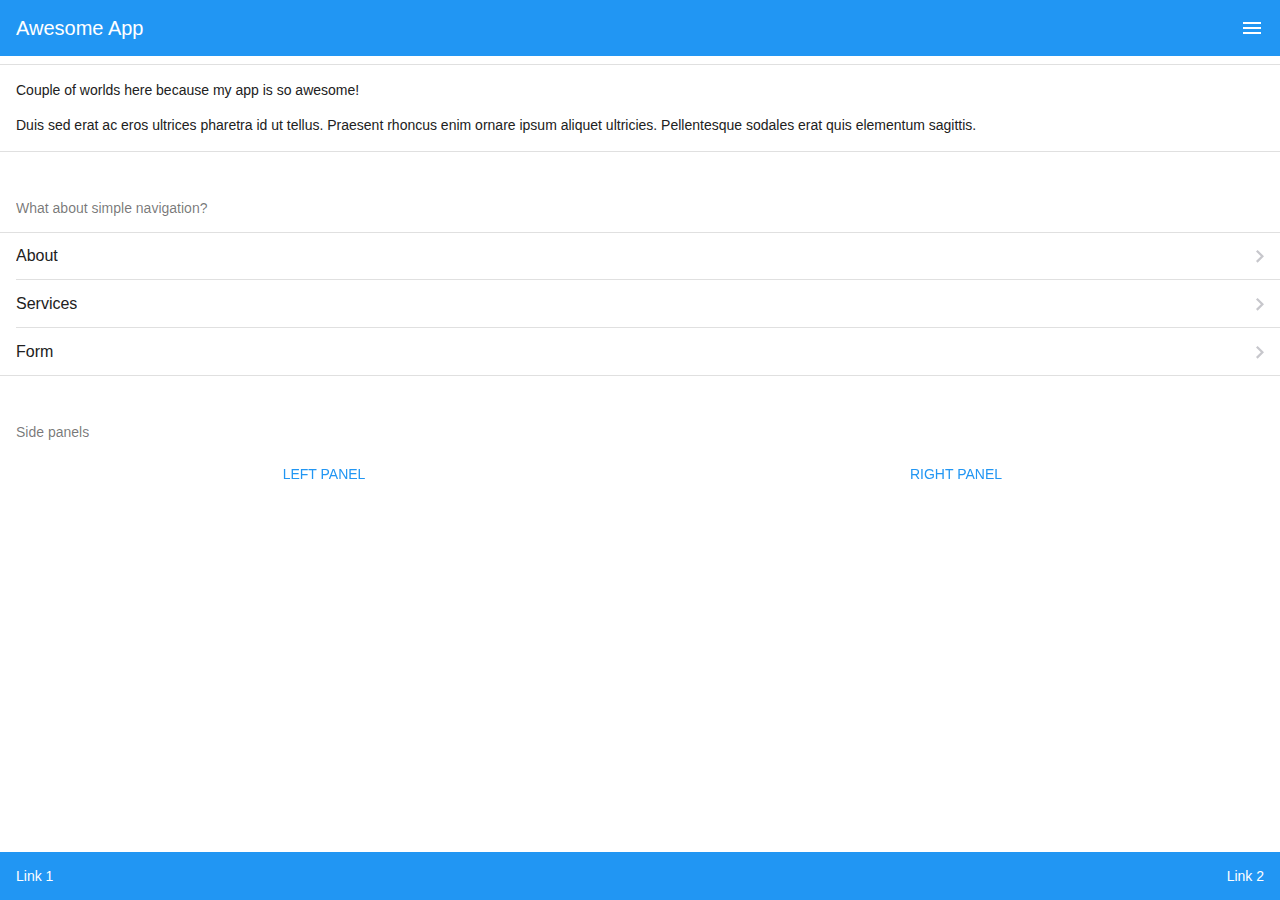
<file: assets/mobile/index.html>
<!DOCTYPE html>
<html>
  <head>
    <meta charset="utf-8">
    <meta name="viewport" content="width=device-width, initial-scale=1, maximum-scale=1, minimum-scale=1, user-scalable=no, minimal-ui">
    <meta name="apple-mobile-web-app-capable" content="yes">
    <meta name="apple-mobile-web-app-status-bar-style" content="black">
    <title>My App</title>
    <!-- Path to Framework7 Library CSS-->
    <link rel="stylesheet" href="css/framework7.material.min.css">
    <link rel="stylesheet" href="css/framework7.material.colors.min.css">
    <!-- Path to your custom app styles-->
    <link rel="stylesheet" href="css/my-app.css">
  </head>
  <body>
    <!-- Status bar overlay for fullscreen mode-->
    <div class="statusbar-overlay"></div>
    <!-- Panels overlay-->
    <div class="panel-overlay"></div>
    <!-- Left panel with reveal effect-->
    <div class="panel panel-left panel-reveal">
      <div class="content-block">
        <p>Left panel content goes here</p>
      </div>
    </div>
    <!-- Right panel with cover effect-->
    <div class="panel panel-right panel-cover">
      <div class="content-block">
        <p>Right panel content goes here</p>
      </div>
    </div>
    <!-- Views-->
    <div class="views">
      <!-- Your main view, should have "view-main" class-->
      <div class="view view-main">
        <!-- Top Navbar-->
        <div class="navbar">
          <div class="navbar-inner">
            <!-- We have home navbar without left link-->
            <div class="center sliding">Awesome App</div>
            <div class="right">
              <!-- Right link contains only icon - additional "icon-only" class--><a href="#" class="link icon-only open-panel"> <i class="icon icon-bars"></i></a>
            </div>
          </div>
        </div>
        <!-- Pages, because we need fixed-through navbar and toolbar, it has additional appropriate classes-->
        <div class="pages navbar-through toolbar-through">
          <!-- Page, data-page contains page name-->
          <div data-page="index" class="page">
            <!-- Scrollable page content-->
            <div class="page-content">
              <div class="content-block-title">Welcome To My Awesome App</div>
              <div class="content-block">
                <div class="content-block-inner">
                  <p>Couple of worlds here because my app is so awesome!</p>
                  <p>Duis sed erat ac eros ultrices pharetra id ut tellus. Praesent rhoncus enim ornare ipsum aliquet ultricies. Pellentesque sodales erat quis elementum sagittis.</p>
                </div>
              </div>
              <div class="content-block-title">What about simple navigation?</div>
              <div class="list-block">
                <ul>
                  <li><a href="about.html" class="item-link">
                      <div class="item-content">
                        <div class="item-inner"> 
                          <div class="item-title">About</div>
                        </div>
                      </div></a></li>
                  <li><a href="services.html" class="item-link">
                      <div class="item-content"> 
                        <div class="item-inner">
                          <div class="item-title">Services</div>
                        </div>
                      </div></a></li>
                  <li><a href="form.html" class="item-link">
                      <div class="item-content"> 
                        <div class="item-inner">
                          <div class="item-title">Form</div>
                        </div>
                      </div></a></li>
                </ul>
              </div>
              <div class="content-block-title">Side panels</div>
              <div class="content-block">
                <div class="row">
                  <div class="col-50"><a href="#" data-panel="left" class="button open-panel">Left Panel</a></div>
                  <div class="col-50"><a href="#" data-panel="right" class="button open-panel">Right Panel</a></div>
                </div>
              </div>
            </div>
          </div>
        </div>
        <!-- Bottom Toolbar-->
        <div class="toolbar">
          <div class="toolbar-inner"><a href="#" class="link">Link 1</a><a href="#" class="link">Link 2</a></div>
        </div>
      </div>
    </div>
    <!-- Path to Framework7 Library JS-->
    <script type="text/javascript" src="js/framework7.min.js"></script>
    <!-- Path to your app js-->
    <script type="text/javascript" src="js/my-app.js"></script>
  </body>
</html>
</file>
<file: assets/css/iconmoon.css>
@font-face {
	font-family: 'iconmoon';
	src:url('fonts/iconmoon.eot');
	src:url('fonts/iconmoon.eot?#iefix') format('embedded-opentype'),
		url('fonts/iconmoon.woff') format('woff'),
		url('fonts/iconmoon.ttf') format('truetype'),
		url('fonts/iconmoon.svg#iconmoon') format('svg');
	font-weight: normal;
	font-style: normal;
}

/* Use the following CSS code if you want to use data attributes for inserting your icons */
[data-icon]:before {
	font-family: 'iconmoon';
	content: attr(data-icon);
	speak: none;
	font-weight: normal;
	font-variant: normal;
	text-transform: none;
	line-height: 1;
	-webkit-font-smoothing: antialiased;
}

/* Use the following CSS code if you want to have a class per icon */
/*
Instead of a list of all class selectors,
you can use the generic selector below, but it's slower:
[class*="moon-"] {
*/
.moon-home, .moon-home-2, .moon-home-3, .moon-office, .moon-newspaper, .moon-pencil, .moon-pencil-2, .moon-quill, .moon-pen, .moon-blog, .moon-droplet, .moon-paint-format, .moon-image, .moon-image-2, .moon-images, .moon-film, .moon-camera, .moon-dice, .moon-pacman, .moon-spades, .moon-clubs, .moon-diamonds, .moon-pawn, .moon-bullhorn, .moon-connection, .moon-podcast, .moon-feed, .moon-book, .moon-books, .moon-library, .moon-file, .moon-copy, .moon-copy-2, .moon-copy-3, .moon-paste, .moon-paste-2, .moon-paste-3, .moon-stack, .moon-folder, .moon-folder-open, .moon-tag, .moon-tags, .moon-barcode, .moon-qrcode, .moon-ticket, .moon-credit, .moon-calculate, .moon-support, .moon-phone, .moon-phone-hang-up, .moon-address-book, .moon-notebook, .moon-envelop, .moon-pushpin, .moon-location, .moon-location-2, .moon-compass, .moon-map, .moon-map-2, .moon-history, .moon-bell, .moon-stopwatch, .moon-calendar, .moon-calendar-2, .moon-print, .moon-keyboard, .moon-screen, .moon-laptop, .moon-mobile, .moon-mobile-2, .moon-tablet, .moon-tv, .moon-cabinet, .moon-drawer, .moon-drawer-2, .moon-upload, .moon-disk, .moon-storage, .moon-undo, .moon-redo, .moon-flip, .moon-flip-2, .moon-undo-2, .moon-redo-2, .moon-forward, .moon-reply, .moon-bubble, .moon-bubbles, .moon-bubbles-2, .moon-bubble-2, .moon-user, .moon-users, .moon-user-2, .moon-user-3, .moon-quotes-left, .moon-busy, .moon-spinner, .moon-spinner-2, .moon-spinner-3, .moon-spinner-4, .moon-spinner-5, .moon-spinner-6, .moon-binoculars, .moon-search, .moon-zoom-in, .moon-contract, .moon-key, .moon-key-2, .moon-lock, .moon-lock-2, .moon-unlocked, .moon-wrench, .moon-settings, .moon-equalizer, .moon-cog, .moon-cogs, .moon-cog-2, .moon-hammer, .moon-wand, .moon-aid, .moon-bars, .moon-gift, .moon-trophy, .moon-glass, .moon-mug, .moon-food, .moon-leaf, .moon-rocket, .moon-meter, .moon-meter2, .moon-dashboard, .moon-hammer-2, .moon-fire, .moon-lab, .moon-magnet, .moon-truck, .moon-road, .moon-accessibility, .moon-target, .moon-shield, .moon-lightning, .moon-switch, .moon-power-cord, .moon-signup, .moon-list, .moon-list-2, .moon-numbered-list, .moon-menu, .moon-menu-2, .moon-tree, .moon-upload-2, .moon-download, .moon-upload-3, .moon-globe, .moon-earth, .moon-link, .moon-flag, .moon-attachment, .moon-eye, .moon-eye-blocked, .moon-eye-2, .moon-bookmark, .moon-bookmarks, .moon-brightness-medium, .moon-brightness-contrast, .moon-heart, .moon-heart-2, .moon-heart-broken, .moon-thumbs-up, .moon-thumbs-up-2, .moon-happy, .moon-happy-2, .moon-smiley, .moon-smiley-2, .moon-tongue, .moon-tongue-2, .moon-sad, .moon-sad-2, .moon-wink, .moon-wink-2, .moon-angry, .moon-angry-2, .moon-evil, .moon-evil-2, .moon-shocked, .moon-shocked-2, .moon-confused, .moon-confused-2, .moon-neutral, .moon-neutral-2, .moon-wondering, .moon-wondering-2, .moon-point-up, .moon-point-right, .moon-point-down, .moon-info, .moon-info-2, .moon-blocked, .moon-cancel-circle, .moon-checkmark-circle, .moon-spam, .moon-close, .moon-checkmark, .moon-checkmark-2, .moon-spell-check, .moon-minus, .moon-plus, .moon-enter, .moon-exit, .moon-play, .moon-play-2, .moon-pause, .moon-stop, .moon-backward, .moon-forward-2, .moon-first, .moon-last, .moon-previous, .moon-next, .moon-eject, .moon-volume-high, .moon-volume-medium, .moon-volume-low, .moon-volume-mute, .moon-volume-mute-2, .moon-loop, .moon-shuffle, .moon-arrow-up-left, .moon-arrow-up, .moon-arrow-up-right, .moon-arrow-right, .moon-arrow-down-right, .moon-arrow-down, .moon-arrow-down-left, .moon-arrow-left, .moon-arrow-up-left-2, .moon-arrow-up-2, .moon-arrow-up-right-2, .moon-arrow-right-2, .moon-arrow-down-right-2, .moon-arrow-up-3, .moon-arrow-up-right-3, .moon-arrow-right-3, .moon-arrow-down-right-3, .moon-arrow-down-2, .moon-arrow-down-left-2, .moon-arrow-left-2, .moon-tab, .moon-checkbox-checked, .moon-checkbox-unchecked, .moon-checkbox-partial, .moon-radio-checked, .moon-radio-unchecked, .moon-crop, .moon-scissors, .moon-text-width, .moon-bold, .moon-underline, .moon-italic, .moon-strikethrough, .moon-omega, .moon-sigma, .moon-table, .moon-table-2, .moon-insert-template, .moon-pilcrow, .moon-left-to-right, .moon-right-to-left, .moon-paragraph-left, .moon-paragraph-center, .moon-paragraph-right, .moon-paragraph-justify, .moon-indent-increase, .moon-indent-decrease, .moon-new-tab, .moon-embed, .moon-code, .moon-console, .moon-share, .moon-mail, .moon-mail-2, .moon-mail-3, .moon-mail-4, .moon-google, .moon-google-plus, .moon-facebook, .moon-facebook-2, .moon-facebook-3, .moon-instagram, .moon-twitter, .moon-twitter-2, .moon-twitter-3, .moon-feed-2, .moon-feed-3, .moon-feed-4, .moon-youtube, .moon-youtube-2, .moon-vimeo, .moon-vimeo2, .moon-vimeo-2, .moon-flickr, .moon-picassa, .moon-picassa-2, .moon-dribbble, .moon-dribbble-2, .moon-dribbble-3, .moon-forrst, .moon-forrst-2, .moon-deviantart, .moon-deviantart-2, .moon-steam, .moon-steam-2, .moon-github, .moon-github-2, .moon-github-3, .moon-joomla, .moon-blogger, .moon-blogger-2, .moon-tumblr, .moon-tumblr-2, .moon-yahoo, .moon-tux, .moon-apple, .moon-finder, .moon-android, .moon-windows, .moon-windows8, .moon-soundcloud, .moon-soundcloud-2, .moon-skype, .moon-delicious, .moon-stumbleupon, .moon-stumbleupon-2, .moon-stackoverflow, .moon-pinterest, .moon-pinterest-2, .moon-xing, .moon-xing-2, .moon-flattr, .moon-foursquare, .moon-foursquare-2, .moon-paypal, .moon-paypal-2, .moon-paypal-3, .moon-yelp, .moon-file-excel, .moon-file-zip, .moon-file-powerpoint, .moon-file-xml, .moon-file-css, .moon-html5, .moon-html5-2, .moon-css3, .moon-chrome, .moon-firefox, .moon-IE, .moon-opera, .moon-safari, .moon-IcoMoon, .moon-camera-2, .moon-music, .moon-headphones, .moon-play-3, .moon-file-2, .moon-profile, .moon-file-3, .moon-file-4, .moon-cart, .moon-cart-2, .moon-cart-3, .moon-coin, .moon-clock, .moon-clock-2, .moon-alarm, .moon-alarm-2, .moon-drawer-3, .moon-box-add, .moon-box-remove, .moon-download-2, .moon-bubbles-3, .moon-bubbles-4, .moon-user-4, .moon-users-2, .moon-zoom-out, .moon-expand, .moon-contract-2, .moon-expand-2, .moon-bug, .moon-pie, .moon-stats, .moon-bars-2, .moon-remove, .moon-remove-2, .moon-briefcase, .moon-airplane, .moon-cloud, .moon-cloud-download, .moon-cloud-upload, .moon-download-3, .moon-contrast, .moon-star, .moon-star-2, .moon-star-3, .moon-grin, .moon-grin-2, .moon-cool, .moon-cool-2, .moon-point-left, .moon-warning, .moon-notification, .moon-question, .moon-pause-2, .moon-stop-2, .moon-backward-2, .moon-forward-3, .moon-volume-increase, .moon-volume-decrease, .moon-loop-2, .moon-loop-3, .moon-arrow-down-3, .moon-arrow-down-left-3, .moon-arrow-left-3, .moon-arrow-up-left-3, .moon-filter, .moon-filter-2, .moon-font, .moon-text-height, .moon-paragraph-right-2, .moon-paragraph-justify-2, .moon-paragraph-left-2, .moon-paragraph-center-2, .moon-google-plus-2, .moon-google-plus-3, .moon-google-plus-4, .moon-google-drive, .moon-lanyrd, .moon-flickr-2, .moon-flickr-3, .moon-flickr-4, .moon-github-4, .moon-github-5, .moon-wordpress, .moon-wordpress-2, .moon-reddit, .moon-linkedin, .moon-lastfm, .moon-lastfm-2, .moon-libreoffice, .moon-file-pdf, .moon-file-openoffice, .moon-file-word {
	font-family: 'iconmoon';
	speak: none;
	font-style: normal;
	font-weight: normal;
	font-variant: normal;
	text-transform: none;
	line-height: 1;
	-webkit-font-smoothing: antialiased;
}
.moon-home:before {
	content: "\e000";
}
.moon-home-2:before {
	content: "\e001";
}
.moon-home-3:before {
	content: "\e002";
}
.moon-office:before {
	content: "\e003";
}
.moon-newspaper:before {
	content: "\e004";
}
.moon-pencil:before {
	content: "\e005";
}
.moon-pencil-2:before {
	content: "\e006";
}
.moon-quill:before {
	content: "\e007";
}
.moon-pen:before {
	content: "\e008";
}
.moon-blog:before {
	content: "\e009";
}
.moon-droplet:before {
	content: "\e00a";
}
.moon-paint-format:before {
	content: "\e00b";
}
.moon-image:before {
	content: "\e00c";
}
.moon-image-2:before {
	content: "\e00d";
}
.moon-images:before {
	content: "\e00e";
}
.moon-film:before {
	content: "\e00f";
}
.moon-camera:before {
	content: "\e010";
}
.moon-dice:before {
	content: "\e011";
}
.moon-pacman:before {
	content: "\e012";
}
.moon-spades:before {
	content: "\e013";
}
.moon-clubs:before {
	content: "\e014";
}
.moon-diamonds:before {
	content: "\e015";
}
.moon-pawn:before {
	content: "\e016";
}
.moon-bullhorn:before {
	content: "\e017";
}
.moon-connection:before {
	content: "\e018";
}
.moon-podcast:before {
	content: "\e019";
}
.moon-feed:before {
	content: "\e01a";
}
.moon-book:before {
	content: "\e01b";
}
.moon-books:before {
	content: "\e01c";
}
.moon-library:before {
	content: "\e01d";
}
.moon-file:before {
	content: "\e01e";
}
.moon-copy:before {
	content: "\e01f";
}
.moon-copy-2:before {
	content: "\e020";
}
.moon-copy-3:before {
	content: "\e021";
}
.moon-paste:before {
	content: "\e022";
}
.moon-paste-2:before {
	content: "\e023";
}
.moon-paste-3:before {
	content: "\e024";
}
.moon-stack:before {
	content: "\e025";
}
.moon-folder:before {
	content: "\e026";
}
.moon-folder-open:before {
	content: "\e027";
}
.moon-tag:before {
	content: "\e028";
}
.moon-tags:before {
	content: "\e029";
}
.moon-barcode:before {
	content: "\e02a";
}
.moon-qrcode:before {
	content: "\e02b";
}
.moon-ticket:before {
	content: "\e02c";
}
.moon-credit:before {
	content: "\e02d";
}
.moon-calculate:before {
	content: "\e02e";
}
.moon-support:before {
	content: "\e02f";
}
.moon-phone:before {
	content: "\e030";
}
.moon-phone-hang-up:before {
	content: "\e031";
}
.moon-address-book:before {
	content: "\e032";
}
.moon-notebook:before {
	content: "\e033";
}
.moon-envelop:before {
	content: "\e034";
}
.moon-pushpin:before {
	content: "\e035";
}
.moon-location:before {
	content: "\e036";
}
.moon-location-2:before {
	content: "\e037";
}
.moon-compass:before {
	content: "\e038";
}
.moon-map:before {
	content: "\e039";
}
.moon-map-2:before {
	content: "\e03a";
}
.moon-history:before {
	content: "\e03b";
}
.moon-bell:before {
	content: "\e03c";
}
.moon-stopwatch:before {
	content: "\e03d";
}
.moon-calendar:before {
	content: "\e03e";
}
.moon-calendar-2:before {
	content: "\e03f";
}
.moon-print:before {
	content: "\e040";
}
.moon-keyboard:before {
	content: "\e041";
}
.moon-screen:before {
	content: "\e042";
}
.moon-laptop:before {
	content: "\e043";
}
.moon-mobile:before {
	content: "\e044";
}
.moon-mobile-2:before {
	content: "\e045";
}
.moon-tablet:before {
	content: "\e046";
}
.moon-tv:before {
	content: "\e047";
}
.moon-cabinet:before {
	content: "\e048";
}
.moon-drawer:before {
	content: "\e049";
}
.moon-drawer-2:before {
	content: "\e04a";
}
.moon-upload:before {
	content: "\e04b";
}
.moon-disk:before {
	content: "\e04c";
}
.moon-storage:before {
	content: "\e04d";
}
.moon-undo:before {
	content: "\e04e";
}
.moon-redo:before {
	content: "\e04f";
}
.moon-flip:before {
	content: "\e050";
}
.moon-flip-2:before {
	content: "\e051";
}
.moon-undo-2:before {
	content: "\e052";
}
.moon-redo-2:before {
	content: "\e053";
}
.moon-forward:before {
	content: "\e054";
}
.moon-reply:before {
	content: "\e055";
}
.moon-bubble:before {
	content: "\e056";
}
.moon-bubbles:before {
	content: "\e057";
}
.moon-bubbles-2:before {
	content: "\e058";
}
.moon-bubble-2:before {
	content: "\e059";
}
.moon-user:before {
	content: "\e05a";
}
.moon-users:before {
	content: "\e05b";
}
.moon-user-2:before {
	content: "\e05c";
}
.moon-user-3:before {
	content: "\e05d";
}
.moon-quotes-left:before {
	content: "\e05e";
}
.moon-busy:before {
	content: "\e05f";
}
.moon-spinner:before {
	content: "\e060";
}
.moon-spinner-2:before {
	content: "\e061";
}
.moon-spinner-3:before {
	content: "\e062";
}
.moon-spinner-4:before {
	content: "\e063";
}
.moon-spinner-5:before {
	content: "\e064";
}
.moon-spinner-6:before {
	content: "\e065";
}
.moon-binoculars:before {
	content: "\e066";
}
.moon-search:before {
	content: "\e067";
}
.moon-zoom-in:before {
	content: "\e068";
}
.moon-contract:before {
	content: "\e069";
}
.moon-key:before {
	content: "\e06a";
}
.moon-key-2:before {
	content: "\e06b";
}
.moon-lock:before {
	content: "\e06c";
}
.moon-lock-2:before {
	content: "\e06d";
}
.moon-unlocked:before {
	content: "\e06e";
}
.moon-wrench:before {
	content: "\e06f";
}
.moon-settings:before {
	content: "\e070";
}
.moon-equalizer:before {
	content: "\e071";
}
.moon-cog:before {
	content: "\e072";
}
.moon-cogs:before {
	content: "\e073";
}
.moon-cog-2:before {
	content: "\e074";
}
.moon-hammer:before {
	content: "\e075";
}
.moon-wand:before {
	content: "\e076";
}
.moon-aid:before {
	content: "\e077";
}
.moon-bars:before {
	content: "\e078";
}
.moon-gift:before {
	content: "\e079";
}
.moon-trophy:before {
	content: "\e07a";
}
.moon-glass:before {
	content: "\e07b";
}
.moon-mug:before {
	content: "\e07c";
}
.moon-food:before {
	content: "\e07d";
}
.moon-leaf:before {
	content: "\e07e";
}
.moon-rocket:before {
	content: "\e07f";
}
.moon-meter:before {
	content: "\e080";
}
.moon-meter2:before {
	content: "\e081";
}
.moon-dashboard:before {
	content: "\e082";
}
.moon-hammer-2:before {
	content: "\e083";
}
.moon-fire:before {
	content: "\e084";
}
.moon-lab:before {
	content: "\e085";
}
.moon-magnet:before {
	content: "\e086";
}
.moon-truck:before {
	content: "\e087";
}
.moon-road:before {
	content: "\e088";
}
.moon-accessibility:before {
	content: "\e089";
}
.moon-target:before {
	content: "\e08a";
}
.moon-shield:before {
	content: "\e08b";
}
.moon-lightning:before {
	content: "\e08c";
}
.moon-switch:before {
	content: "\e08d";
}
.moon-power-cord:before {
	content: "\e08e";
}
.moon-signup:before {
	content: "\e08f";
}
.moon-list:before {
	content: "\e090";
}
.moon-list-2:before {
	content: "\e091";
}
.moon-numbered-list:before {
	content: "\e092";
}
.moon-menu:before {
	content: "\e093";
}
.moon-menu-2:before {
	content: "\e094";
}
.moon-tree:before {
	content: "\e095";
}
.moon-upload-2:before {
	content: "\e096";
}
.moon-download:before {
	content: "\e097";
}
.moon-upload-3:before {
	content: "\e098";
}
.moon-globe:before {
	content: "\e099";
}
.moon-earth:before {
	content: "\e09a";
}
.moon-link:before {
	content: "\e09b";
}
.moon-flag:before {
	content: "\e09c";
}
.moon-attachment:before {
	content: "\e09d";
}
.moon-eye:before {
	content: "\e09e";
}
.moon-eye-blocked:before {
	content: "\e09f";
}
.moon-eye-2:before {
	content: "\e0a0";
}
.moon-bookmark:before {
	content: "\e0a1";
}
.moon-bookmarks:before {
	content: "\e0a2";
}
.moon-brightness-medium:before {
	content: "\e0a3";
}
.moon-brightness-contrast:before {
	content: "\e0a4";
}
.moon-heart:before {
	content: "\e0a5";
}
.moon-heart-2:before {
	content: "\e0a6";
}
.moon-heart-broken:before {
	content: "\e0a7";
}
.moon-thumbs-up:before {
	content: "\e0a8";
}
.moon-thumbs-up-2:before {
	content: "\e0a9";
}
.moon-happy:before {
	content: "\e0aa";
}
.moon-happy-2:before {
	content: "\e0ab";
}
.moon-smiley:before {
	content: "\e0ac";
}
.moon-smiley-2:before {
	content: "\e0ad";
}
.moon-tongue:before {
	content: "\e0ae";
}
.moon-tongue-2:before {
	content: "\e0af";
}
.moon-sad:before {
	content: "\e0b0";
}
.moon-sad-2:before {
	content: "\e0b1";
}
.moon-wink:before {
	content: "\e0b2";
}
.moon-wink-2:before {
	content: "\e0b3";
}
.moon-angry:before {
	content: "\e0b4";
}
.moon-angry-2:before {
	content: "\e0b5";
}
.moon-evil:before {
	content: "\e0b6";
}
.moon-evil-2:before {
	content: "\e0b7";
}
.moon-shocked:before {
	content: "\e0b8";
}
.moon-shocked-2:before {
	content: "\e0b9";
}
.moon-confused:before {
	content: "\e0ba";
}
.moon-confused-2:before {
	content: "\e0bb";
}
.moon-neutral:before {
	content: "\e0bc";
}
.moon-neutral-2:before {
	content: "\e0bd";
}
.moon-wondering:before {
	content: "\e0be";
}
.moon-wondering-2:before {
	content: "\e0bf";
}
.moon-point-up:before {
	content: "\e0c0";
}
.moon-point-right:before {
	content: "\e0c1";
}
.moon-point-down:before {
	content: "\e0c2";
}
.moon-info:before {
	content: "\e0c3";
}
.moon-info-2:before {
	content: "\e0c4";
}
.moon-blocked:before {
	content: "\e0c5";
}
.moon-cancel-circle:before {
	content: "\e0c6";
}
.moon-checkmark-circle:before {
	content: "\e0c7";
}
.moon-spam:before {
	content: "\e0c8";
}
.moon-close:before {
	content: "\e0c9";
}
.moon-checkmark:before {
	content: "\e0ca";
}
.moon-checkmark-2:before {
	content: "\e0cb";
}
.moon-spell-check:before {
	content: "\e0cc";
}
.moon-minus:before {
	content: "\e0cd";
}
.moon-plus:before {
	content: "\e0ce";
}
.moon-enter:before {
	content: "\e0cf";
}
.moon-exit:before {
	content: "\e0d0";
}
.moon-play:before {
	content: "\e0d1";
}
.moon-play-2:before {
	content: "\e0d2";
}
.moon-pause:before {
	content: "\e0d3";
}
.moon-stop:before {
	content: "\e0d4";
}
.moon-backward:before {
	content: "\e0d5";
}
.moon-forward-2:before {
	content: "\e0d6";
}
.moon-first:before {
	content: "\e0d7";
}
.moon-last:before {
	content: "\e0d8";
}
.moon-previous:before {
	content: "\e0d9";
}
.moon-next:before {
	content: "\e0da";
}
.moon-eject:before {
	content: "\e0db";
}
.moon-volume-high:before {
	content: "\e0dc";
}
.moon-volume-medium:before {
	content: "\e0dd";
}
.moon-volume-low:before {
	content: "\e0de";
}
.moon-volume-mute:before {
	content: "\e0df";
}
.moon-volume-mute-2:before {
	content: "\e0e0";
}
.moon-loop:before {
	content: "\e0e1";
}
.moon-shuffle:before {
	content: "\e0e2";
}
.moon-arrow-up-left:before {
	content: "\e0e3";
}
.moon-arrow-up:before {
	content: "\e0e4";
}
.moon-arrow-up-right:before {
	content: "\e0e5";
}
.moon-arrow-right:before {
	content: "\e0e6";
}
.moon-arrow-down-right:before {
	content: "\e0e7";
}
.moon-arrow-down:before {
	content: "\e0e8";
}
.moon-arrow-down-left:before {
	content: "\e0e9";
}
.moon-arrow-left:before {
	content: "\e0ea";
}
.moon-arrow-up-left-2:before {
	content: "\e0eb";
}
.moon-arrow-up-2:before {
	content: "\e0ec";
}
.moon-arrow-up-right-2:before {
	content: "\e0ed";
}
.moon-arrow-right-2:before {
	content: "\e0ee";
}
.moon-arrow-down-right-2:before {
	content: "\e0ef";
}
.moon-arrow-up-3:before {
	content: "\e0f0";
}
.moon-arrow-up-right-3:before {
	content: "\e0f1";
}
.moon-arrow-right-3:before {
	content: "\e0f2";
}
.moon-arrow-down-right-3:before {
	content: "\e0f3";
}
.moon-arrow-down-2:before {
	content: "\e0f4";
}
.moon-arrow-down-left-2:before {
	content: "\e0f5";
}
.moon-arrow-left-2:before {
	content: "\e0f6";
}
.moon-tab:before {
	content: "\e0f7";
}
.moon-checkbox-checked:before {
	content: "\e0f8";
}
.moon-checkbox-unchecked:before {
	content: "\e0f9";
}
.moon-checkbox-partial:before {
	content: "\e0fa";
}
.moon-radio-checked:before {
	content: "\e0fb";
}
.moon-radio-unchecked:before {
	content: "\e0fc";
}
.moon-crop:before {
	content: "\e0fd";
}
.moon-scissors:before {
	content: "\e0fe";
}
.moon-text-width:before {
	content: "\e0ff";
}
.moon-bold:before {
	content: "\e100";
}
.moon-underline:before {
	content: "\e101";
}
.moon-italic:before {
	content: "\e102";
}
.moon-strikethrough:before {
	content: "\e103";
}
.moon-omega:before {
	content: "\e104";
}
.moon-sigma:before {
	content: "\e105";
}
.moon-table:before {
	content: "\e106";
}
.moon-table-2:before {
	content: "\e107";
}
.moon-insert-template:before {
	content: "\e108";
}
.moon-pilcrow:before {
	content: "\e109";
}
.moon-left-to-right:before {
	content: "\e10a";
}
.moon-right-to-left:before {
	content: "\e10b";
}
.moon-paragraph-left:before {
	content: "\e10c";
}
.moon-paragraph-center:before {
	content: "\e10d";
}
.moon-paragraph-right:before {
	content: "\e10e";
}
.moon-paragraph-justify:before {
	content: "\e10f";
}
.moon-indent-increase:before {
	content: "\e110";
}
.moon-indent-decrease:before {
	content: "\e111";
}
.moon-new-tab:before {
	content: "\e112";
}
.moon-embed:before {
	content: "\e113";
}
.moon-code:before {
	content: "\e114";
}
.moon-console:before {
	content: "\e115";
}
.moon-share:before {
	content: "\e116";
}
.moon-mail:before {
	content: "\e117";
}
.moon-mail-2:before {
	content: "\e118";
}
.moon-mail-3:before {
	content: "\e119";
}
.moon-mail-4:before {
	content: "\e11a";
}
.moon-google:before {
	content: "\e11b";
}
.moon-google-plus:before {
	content: "\e11c";
}
.moon-facebook:before {
	content: "\e11d";
}
.moon-facebook-2:before {
	content: "\e11e";
}
.moon-facebook-3:before {
	content: "\e11f";
}
.moon-instagram:before {
	content: "\e120";
}
.moon-twitter:before {
	content: "\e121";
}
.moon-twitter-2:before {
	content: "\e122";
}
.moon-twitter-3:before {
	content: "\e123";
}
.moon-feed-2:before {
	content: "\e124";
}
.moon-feed-3:before {
	content: "\e125";
}
.moon-feed-4:before {
	content: "\e126";
}
.moon-youtube:before {
	content: "\e127";
}
.moon-youtube-2:before {
	content: "\e128";
}
.moon-vimeo:before {
	content: "\e129";
}
.moon-vimeo2:before {
	content: "\e12a";
}
.moon-vimeo-2:before {
	content: "\e12b";
}
.moon-flickr:before {
	content: "\e12c";
}
.moon-picassa:before {
	content: "\e12d";
}
.moon-picassa-2:before {
	content: "\e12e";
}
.moon-dribbble:before {
	content: "\e12f";
}
.moon-dribbble-2:before {
	content: "\e130";
}
.moon-dribbble-3:before {
	content: "\e131";
}
.moon-forrst:before {
	content: "\e132";
}
.moon-forrst-2:before {
	content: "\e133";
}
.moon-deviantart:before {
	content: "\e134";
}
.moon-deviantart-2:before {
	content: "\e135";
}
.moon-steam:before {
	content: "\e136";
}
.moon-steam-2:before {
	content: "\e137";
}
.moon-github:before {
	content: "\e138";
}
.moon-github-2:before {
	content: "\e139";
}
.moon-github-3:before {
	content: "\e13a";
}
.moon-joomla:before {
	content: "\e13b";
}
.moon-blogger:before {
	content: "\e13c";
}
.moon-blogger-2:before {
	content: "\e13d";
}
.moon-tumblr:before {
	content: "\e13e";
}
.moon-tumblr-2:before {
	content: "\e13f";
}
.moon-yahoo:before {
	content: "\e140";
}
.moon-tux:before {
	content: "\e141";
}
.moon-apple:before {
	content: "\e142";
}
.moon-finder:before {
	content: "\e143";
}
.moon-android:before {
	content: "\e144";
}
.moon-windows:before {
	content: "\e145";
}
.moon-windows8:before {
	content: "\e146";
}
.moon-soundcloud:before {
	content: "\e147";
}
.moon-soundcloud-2:before {
	content: "\e148";
}
.moon-skype:before {
	content: "\e149";
}
.moon-delicious:before {
	content: "\e14a";
}
.moon-stumbleupon:before {
	content: "\e14b";
}
.moon-stumbleupon-2:before {
	content: "\e14c";
}
.moon-stackoverflow:before {
	content: "\e14d";
}
.moon-pinterest:before {
	content: "\e14e";
}
.moon-pinterest-2:before {
	content: "\e14f";
}
.moon-xing:before {
	content: "\e150";
}
.moon-xing-2:before {
	content: "\e151";
}
.moon-flattr:before {
	content: "\e152";
}
.moon-foursquare:before {
	content: "\e153";
}
.moon-foursquare-2:before {
	content: "\e154";
}
.moon-paypal:before {
	content: "\e155";
}
.moon-paypal-2:before {
	content: "\e156";
}
.moon-paypal-3:before {
	content: "\e157";
}
.moon-yelp:before {
	content: "\e158";
}
.moon-file-excel:before {
	content: "\e159";
}
.moon-file-zip:before {
	content: "\e15a";
}
.moon-file-powerpoint:before {
	content: "\e15b";
}
.moon-file-xml:before {
	content: "\e15c";
}
.moon-file-css:before {
	content: "\e15d";
}
.moon-html5:before {
	content: "\e15e";
}
.moon-html5-2:before {
	content: "\e15f";
}
.moon-css3:before {
	content: "\e160";
}
.moon-chrome:before {
	content: "\e161";
}
.moon-firefox:before {
	content: "\e162";
}
.moon-IE:before {
	content: "\e163";
}
.moon-opera:before {
	content: "\e164";
}
.moon-safari:before {
	content: "\e165";
}
.moon-IcoMoon:before {
	content: "\e166";
}
.moon-camera-2:before {
	content: "\e167";
}
.moon-music:before {
	content: "\e168";
}
.moon-headphones:before {
	content: "\e169";
}
.moon-play-3:before {
	content: "\e16a";
}
.moon-file-2:before {
	content: "\e16b";
}
.moon-profile:before {
	content: "\e16c";
}
.moon-file-3:before {
	content: "\e16d";
}
.moon-file-4:before {
	content: "\e16e";
}
.moon-cart:before {
	content: "\e16f";
}
.moon-cart-2:before {
	content: "\e170";
}
.moon-cart-3:before {
	content: "\e171";
}
.moon-coin:before {
	content: "\e172";
}
.moon-clock:before {
	content: "\e173";
}
.moon-clock-2:before {
	content: "\e174";
}
.moon-alarm:before {
	content: "\e175";
}
.moon-alarm-2:before {
	content: "\e176";
}
.moon-drawer-3:before {
	content: "\e177";
}
.moon-box-add:before {
	content: "\e178";
}
.moon-box-remove:before {
	content: "\e179";
}
.moon-download-2:before {
	content: "\e17a";
}
.moon-bubbles-3:before {
	content: "\e17b";
}
.moon-bubbles-4:before {
	content: "\e17c";
}
.moon-user-4:before {
	content: "\e17d";
}
.moon-users-2:before {
	content: "\e17e";
}
.moon-zoom-out:before {
	content: "\e17f";
}
.moon-expand:before {
	content: "\e180";
}
.moon-contract-2:before {
	content: "\e181";
}
.moon-expand-2:before {
	content: "\e182";
}
.moon-bug:before {
	content: "\e183";
}
.moon-pie:before {
	content: "\e184";
}
.moon-stats:before {
	content: "\e185";
}
.moon-bars-2:before {
	content: "\e186";
}
.moon-remove:before {
	content: "\e187";
}
.moon-remove-2:before {
	content: "\e188";
}
.moon-briefcase:before {
	content: "\e189";
}
.moon-airplane:before {
	content: "\e18a";
}
.moon-cloud:before {
	content: "\e18b";
}
.moon-cloud-download:before {
	content: "\e18c";
}
.moon-cloud-upload:before {
	content: "\e18d";
}
.moon-download-3:before {
	content: "\e18e";
}
.moon-contrast:before {
	content: "\e18f";
}
.moon-star:before {
	content: "\e190";
}
.moon-star-2:before {
	content: "\e191";
}
.moon-star-3:before {
	content: "\e192";
}
.moon-grin:before {
	content: "\e193";
}
.moon-grin-2:before {
	content: "\e194";
}
.moon-cool:before {
	content: "\e195";
}
.moon-cool-2:before {
	content: "\e196";
}
.moon-point-left:before {
	content: "\e197";
}
.moon-warning:before {
	content: "\e198";
}
.moon-notification:before {
	content: "\e199";
}
.moon-question:before {
	content: "\e19a";
}
.moon-pause-2:before {
	content: "\e19b";
}
.moon-stop-2:before {
	content: "\e19c";
}
.moon-backward-2:before {
	content: "\e19d";
}
.moon-forward-3:before {
	content: "\e19e";
}
.moon-volume-increase:before {
	content: "\e19f";
}
.moon-volume-decrease:before {
	content: "\e1a0";
}
.moon-loop-2:before {
	content: "\e1a1";
}
.moon-loop-3:before {
	content: "\e1a2";
}
.moon-arrow-down-3:before {
	content: "\e1a3";
}
.moon-arrow-down-left-3:before {
	content: "\e1a4";
}
.moon-arrow-left-3:before {
	content: "\e1a5";
}
.moon-arrow-up-left-3:before {
	content: "\e1a6";
}
.moon-filter:before {
	content: "\e1a7";
}
.moon-filter-2:before {
	content: "\e1a8";
}
.moon-font:before {
	content: "\e1a9";
}
.moon-text-height:before {
	content: "\e1aa";
}
.moon-paragraph-right-2:before {
	content: "\e1ab";
}
.moon-paragraph-justify-2:before {
	content: "\e1ac";
}
.moon-paragraph-left-2:before {
	content: "\e1ad";
}
.moon-paragraph-center-2:before {
	content: "\e1ae";
}
.moon-google-plus-2:before {
	content: "\e1af";
}
.moon-google-plus-3:before {
	content: "\e1b0";
}
.moon-google-plus-4:before {
	content: "\e1b1";
}
.moon-google-drive:before {
	content: "\e1b2";
}
.moon-lanyrd:before {
	content: "\e1b3";
}
.moon-flickr-2:before {
	content: "\e1b4";
}
.moon-flickr-3:before {
	content: "\e1b5";
}
.moon-flickr-4:before {
	content: "\e1b6";
}
.moon-github-4:before {
	content: "\e1b7";
}
.moon-github-5:before {
	content: "\e1b8";
}
.moon-wordpress:before {
	content: "\e1b9";
}
.moon-wordpress-2:before {
	content: "\e1ba";
}
.moon-reddit:before {
	content: "\e1bb";
}
.moon-linkedin:before {
	content: "\e1bc";
}
.moon-lastfm:before {
	content: "\e1bd";
}
.moon-lastfm-2:before {
	content: "\e1be";
}
.moon-libreoffice:before {
	content: "\e1bf";
}
.moon-file-pdf:before {
	content: "\e1c0";
}
.moon-file-openoffice:before {
	content: "\e1c1";
}
.moon-file-word:before {
	content: "\e1c2";
}
</file>
<file: assets/mobile/css/my-app.css>
.user-avatar img {
  width: 50%;
  border-radius: 50%;
}

.user-avatar {
  top: 50%;
  left: 50%;
  text-align: center;
  margin-left: auto;
  margin-right: auto;
}

.infinite-scroll-preloader {
  margin-top:-20px;
  margin-bottom: 10px;
  text-align: center;
}

.infinite-scroll-preloader .preloader {
  width:34px;
  height:34px;
}

.item-date {
  font-size: 10px !important;
}

h4 {
  margin: 0;
  text-transform: uppercase;
}
</file>
<file: assets/mobile/css/framework7.material.min.css>
/**
 * Framework7 1.4.2
 * Full Featured Mobile HTML Framework For Building iOS & Android Apps
 * 
 * http://www.idangero.us/framework7
 * 
 * Copyright 2016, Vladimir Kharlampidi
 * The iDangero.us
 * http://www.idangero.us/
 * 
 * Licensed under MIT
 * 
 * Released on: February 27, 2016
 */
body,html{position:relative;height:100%;width:100%;overflow-x:hidden}body{font-family:Roboto,Noto,Helvetica,Arial,sans-serif;margin:0;padding:0;color:#212121;font-size:14px;line-height:1.5;width:100%;-webkit-text-size-adjust:100%;background:#fff;overflow:hidden}*{-webkit-tap-highlight-color:transparent;-webkit-touch-callout:none}a,input,select,textarea{outline:0}a{text-decoration:none;color:#2196f3}p{margin:1em 0}.row{display:-webkit-box;display:-ms-flexbox;display:-webkit-flex;display:flex;-webkit-box-pack:justify;-ms-flex-pack:justify;-webkit-justify-content:space-between;justify-content:space-between;-webkit-box-lines:multiple;-moz-box-lines:multiple;-webkit-flex-wrap:wrap;-ms-flex-wrap:wrap;flex-wrap:wrap;-webkit-box-align:start;-ms-flex-align:start;-webkit-align-items:flex-start;align-items:flex-start}.row>[class*=col-]{box-sizing:border-box}.row .col-auto{width:100%}.row .col-100{width:100%;width:-webkit-calc((100% - 16px*0)/ 1);width:calc((100% - 16px*0)/ 1)}.row.no-gutter .col-100{width:100%}.row .col-95{width:95%;width:-webkit-calc((100% - 16px*.05263157894736836)/ 1.0526315789473684);width:calc((100% - 16px*.05263157894736836)/ 1.0526315789473684)}.row.no-gutter .col-95{width:95%}.row .col-90{width:90%;width:-webkit-calc((100% - 16px*.11111111111111116)/ 1.1111111111111112);width:calc((100% - 16px*.11111111111111116)/ 1.1111111111111112)}.row.no-gutter .col-90{width:90%}.row .col-85{width:85%;width:-webkit-calc((100% - 16px*.17647058823529416)/ 1.1764705882352942);width:calc((100% - 16px*.17647058823529416)/ 1.1764705882352942)}.row.no-gutter .col-85{width:85%}.row .col-80{width:80%;width:-webkit-calc((100% - 16px*.25)/ 1.25);width:calc((100% - 16px*.25)/ 1.25)}.row.no-gutter .col-80{width:80%}.row .col-75{width:75%;width:-webkit-calc((100% - 16px*.33333333333333326)/ 1.3333333333333333);width:calc((100% - 16px*.33333333333333326)/ 1.3333333333333333)}.row.no-gutter .col-75{width:75%}.row .col-70{width:70%;width:-webkit-calc((100% - 16px*.4285714285714286)/ 1.4285714285714286);width:calc((100% - 16px*.4285714285714286)/ 1.4285714285714286)}.row.no-gutter .col-70{width:70%}.row .col-66{width:66.66666666666666%;width:-webkit-calc((100% - 16px*.5000000000000002)/ 1.5000000000000002);width:calc((100% - 16px*.5000000000000002)/ 1.5000000000000002)}.row.no-gutter .col-66{width:66.66666666666666%}.row .col-65{width:65%;width:-webkit-calc((100% - 16px*.5384615384615385)/ 1.5384615384615385);width:calc((100% - 16px*.5384615384615385)/ 1.5384615384615385)}.row.no-gutter .col-65{width:65%}.row .col-60{width:60%;width:-webkit-calc((100% - 16px*.6666666666666667)/ 1.6666666666666667);width:calc((100% - 16px*.6666666666666667)/ 1.6666666666666667)}.row.no-gutter .col-60{width:60%}.row .col-55{width:55%;width:-webkit-calc((100% - 16px*.8181818181818181)/ 1.8181818181818181);width:calc((100% - 16px*.8181818181818181)/ 1.8181818181818181)}.row.no-gutter .col-55{width:55%}.row .col-50{width:50%;width:-webkit-calc((100% - 16px*1)/ 2);width:calc((100% - 16px*1)/ 2)}.row.no-gutter .col-50{width:50%}.row .col-45{width:45%;width:-webkit-calc((100% - 16px*1.2222222222222223)/ 2.2222222222222223);width:calc((100% - 16px*1.2222222222222223)/ 2.2222222222222223)}.row.no-gutter .col-45{width:45%}.row .col-40{width:40%;width:-webkit-calc((100% - 16px*1.5)/ 2.5);width:calc((100% - 16px*1.5)/ 2.5)}.row.no-gutter .col-40{width:40%}.row .col-35{width:35%;width:-webkit-calc((100% - 16px*1.8571428571428572)/ 2.857142857142857);width:calc((100% - 16px*1.8571428571428572)/ 2.857142857142857)}.row.no-gutter .col-35{width:35%}.row .col-33{width:33.333333333333336%;width:-webkit-calc((100% - 16px*2)/ 3);width:calc((100% - 16px*2)/ 3)}.row.no-gutter .col-33{width:33.333333333333336%}.row .col-30{width:30%;width:-webkit-calc((100% - 16px*2.3333333333333335)/ 3.3333333333333335);width:calc((100% - 16px*2.3333333333333335)/ 3.3333333333333335)}.row.no-gutter .col-30{width:30%}.row .col-25{width:25%;width:-webkit-calc((100% - 16px*3)/ 4);width:calc((100% - 16px*3)/ 4)}.row.no-gutter .col-25{width:25%}.row .col-20{width:20%;width:-webkit-calc((100% - 16px*4)/ 5);width:calc((100% - 16px*4)/ 5)}.row.no-gutter .col-20{width:20%}.row .col-15{width:15%;width:-webkit-calc((100% - 16px*5.666666666666667)/ 6.666666666666667);width:calc((100% - 16px*5.666666666666667)/ 6.666666666666667)}.row.no-gutter .col-15{width:15%}.row .col-10{width:10%;width:-webkit-calc((100% - 16px*9)/ 10);width:calc((100% - 16px*9)/ 10)}.row.no-gutter .col-10{width:10%}.row .col-5{width:5%;width:-webkit-calc((100% - 16px*19)/ 20);width:calc((100% - 16px*19)/ 20)}.row.no-gutter .col-5{width:5%}.row .col-auto:nth-last-child(1),.row .col-auto:nth-last-child(1)~.col-auto{width:100%;width:-webkit-calc((100% - 16px*0)/ 1);width:calc((100% - 16px*0)/ 1)}.row.no-gutter .col-auto:nth-last-child(1),.row.no-gutter .col-auto:nth-last-child(1)~.col-auto{width:100%}.row .col-auto:nth-last-child(2),.row .col-auto:nth-last-child(2)~.col-auto{width:50%;width:-webkit-calc((100% - 16px*1)/ 2);width:calc((100% - 16px*1)/ 2)}.row.no-gutter .col-auto:nth-last-child(2),.row.no-gutter .col-auto:nth-last-child(2)~.col-auto{width:50%}.row .col-auto:nth-last-child(3),.row .col-auto:nth-last-child(3)~.col-auto{width:33.33333333%;width:-webkit-calc((100% - 16px*2)/ 3);width:calc((100% - 16px*2)/ 3)}.row.no-gutter .col-auto:nth-last-child(3),.row.no-gutter .col-auto:nth-last-child(3)~.col-auto{width:33.33333333%}.row .col-auto:nth-last-child(4),.row .col-auto:nth-last-child(4)~.col-auto{width:25%;width:-webkit-calc((100% - 16px*3)/ 4);width:calc((100% - 16px*3)/ 4)}.row.no-gutter .col-auto:nth-last-child(4),.row.no-gutter .col-auto:nth-last-child(4)~.col-auto{width:25%}.row .col-auto:nth-last-child(5),.row .col-auto:nth-last-child(5)~.col-auto{width:20%;width:-webkit-calc((100% - 16px*4)/ 5);width:calc((100% - 16px*4)/ 5)}.row.no-gutter .col-auto:nth-last-child(5),.row.no-gutter .col-auto:nth-last-child(5)~.col-auto{width:20%}.row .col-auto:nth-last-child(6),.row .col-auto:nth-last-child(6)~.col-auto{width:16.66666667%;width:-webkit-calc((100% - 16px*5)/ 6);width:calc((100% - 16px*5)/ 6)}.row.no-gutter .col-auto:nth-last-child(6),.row.no-gutter .col-auto:nth-last-child(6)~.col-auto{width:16.66666667%}.row .col-auto:nth-last-child(7),.row .col-auto:nth-last-child(7)~.col-auto{width:14.28571429%;width:-webkit-calc((100% - 16px*6)/ 7);width:calc((100% - 16px*6)/ 7)}.row.no-gutter .col-auto:nth-last-child(7),.row.no-gutter .col-auto:nth-last-child(7)~.col-auto{width:14.28571429%}.row .col-auto:nth-last-child(8),.row .col-auto:nth-last-child(8)~.col-auto{width:12.5%;width:-webkit-calc((100% - 16px*7)/ 8);width:calc((100% - 16px*7)/ 8)}.row.no-gutter .col-auto:nth-last-child(8),.row.no-gutter .col-auto:nth-last-child(8)~.col-auto{width:12.5%}.row .col-auto:nth-last-child(9),.row .col-auto:nth-last-child(9)~.col-auto{width:11.11111111%;width:-webkit-calc((100% - 16px*8)/ 9);width:calc((100% - 16px*8)/ 9)}.row.no-gutter .col-auto:nth-last-child(9),.row.no-gutter .col-auto:nth-last-child(9)~.col-auto{width:11.11111111%}.row .col-auto:nth-last-child(10),.row .col-auto:nth-last-child(10)~.col-auto{width:10%;width:-webkit-calc((100% - 16px*9)/ 10);width:calc((100% - 16px*9)/ 10)}.row.no-gutter .col-auto:nth-last-child(10),.row.no-gutter .col-auto:nth-last-child(10)~.col-auto{width:10%}.row .col-auto:nth-last-child(11),.row .col-auto:nth-last-child(11)~.col-auto{width:9.09090909%;width:-webkit-calc((100% - 16px*10)/ 11);width:calc((100% - 16px*10)/ 11)}.row.no-gutter .col-auto:nth-last-child(11),.row.no-gutter .col-auto:nth-last-child(11)~.col-auto{width:9.09090909%}.row .col-auto:nth-last-child(12),.row .col-auto:nth-last-child(12)~.col-auto{width:8.33333333%;width:-webkit-calc((100% - 16px*11)/ 12);width:calc((100% - 16px*11)/ 12)}.row.no-gutter .col-auto:nth-last-child(12),.row.no-gutter .col-auto:nth-last-child(12)~.col-auto{width:8.33333333%}.row .col-auto:nth-last-child(13),.row .col-auto:nth-last-child(13)~.col-auto{width:7.69230769%;width:-webkit-calc((100% - 16px*12)/ 13);width:calc((100% - 16px*12)/ 13)}.row.no-gutter .col-auto:nth-last-child(13),.row.no-gutter .col-auto:nth-last-child(13)~.col-auto{width:7.69230769%}.row .col-auto:nth-last-child(14),.row .col-auto:nth-last-child(14)~.col-auto{width:7.14285714%;width:-webkit-calc((100% - 16px*13)/ 14);width:calc((100% - 16px*13)/ 14)}.row.no-gutter .col-auto:nth-last-child(14),.row.no-gutter .col-auto:nth-last-child(14)~.col-auto{width:7.14285714%}.row .col-auto:nth-last-child(15),.row .col-auto:nth-last-child(15)~.col-auto{width:6.66666667%;width:-webkit-calc((100% - 16px*14)/ 15);width:calc((100% - 16px*14)/ 15)}.row.no-gutter .col-auto:nth-last-child(15),.row.no-gutter .col-auto:nth-last-child(15)~.col-auto{width:6.66666667%}.row .col-auto:nth-last-child(16),.row .col-auto:nth-last-child(16)~.col-auto{width:6.25%;width:-webkit-calc((100% - 16px*15)/ 16);width:calc((100% - 16px*15)/ 16)}.row.no-gutter .col-auto:nth-last-child(16),.row.no-gutter .col-auto:nth-last-child(16)~.col-auto{width:6.25%}.row .col-auto:nth-last-child(17),.row .col-auto:nth-last-child(17)~.col-auto{width:5.88235294%;width:-webkit-calc((100% - 16px*16)/ 17);width:calc((100% - 16px*16)/ 17)}.row.no-gutter .col-auto:nth-last-child(17),.row.no-gutter .col-auto:nth-last-child(17)~.col-auto{width:5.88235294%}.row .col-auto:nth-last-child(18),.row .col-auto:nth-last-child(18)~.col-auto{width:5.55555556%;width:-webkit-calc((100% - 16px*17)/ 18);width:calc((100% - 16px*17)/ 18)}.row.no-gutter .col-auto:nth-last-child(18),.row.no-gutter .col-auto:nth-last-child(18)~.col-auto{width:5.55555556%}.row .col-auto:nth-last-child(19),.row .col-auto:nth-last-child(19)~.col-auto{width:5.26315789%;width:-webkit-calc((100% - 16px*18)/ 19);width:calc((100% - 16px*18)/ 19)}.row.no-gutter .col-auto:nth-last-child(19),.row.no-gutter .col-auto:nth-last-child(19)~.col-auto{width:5.26315789%}.row .col-auto:nth-last-child(20),.row .col-auto:nth-last-child(20)~.col-auto{width:5%;width:-webkit-calc((100% - 16px*19)/ 20);width:calc((100% - 16px*19)/ 20)}.row.no-gutter .col-auto:nth-last-child(20),.row.no-gutter .col-auto:nth-last-child(20)~.col-auto{width:5%}.row .col-auto:nth-last-child(21),.row .col-auto:nth-last-child(21)~.col-auto{width:4.76190476%;width:-webkit-calc((100% - 16px*20)/ 21);width:calc((100% - 16px*20)/ 21)}.row.no-gutter .col-auto:nth-last-child(21),.row.no-gutter .col-auto:nth-last-child(21)~.col-auto{width:4.76190476%}@media all and (min-width:768px){.row .tablet-100{width:100%;width:-webkit-calc((100% - 16px*0)/ 1);width:calc((100% - 16px*0)/ 1)}.row.no-gutter .tablet-100{width:100%}.row .tablet-95{width:95%;width:-webkit-calc((100% - 16px*.05263157894736836)/ 1.0526315789473684);width:calc((100% - 16px*.05263157894736836)/ 1.0526315789473684)}.row.no-gutter .tablet-95{width:95%}.row .tablet-90{width:90%;width:-webkit-calc((100% - 16px*.11111111111111116)/ 1.1111111111111112);width:calc((100% - 16px*.11111111111111116)/ 1.1111111111111112)}.row.no-gutter .tablet-90{width:90%}.row .tablet-85{width:85%;width:-webkit-calc((100% - 16px*.17647058823529416)/ 1.1764705882352942);width:calc((100% - 16px*.17647058823529416)/ 1.1764705882352942)}.row.no-gutter .tablet-85{width:85%}.row .tablet-80{width:80%;width:-webkit-calc((100% - 16px*.25)/ 1.25);width:calc((100% - 16px*.25)/ 1.25)}.row.no-gutter .tablet-80{width:80%}.row .tablet-75{width:75%;width:-webkit-calc((100% - 16px*.33333333333333326)/ 1.3333333333333333);width:calc((100% - 16px*.33333333333333326)/ 1.3333333333333333)}.row.no-gutter .tablet-75{width:75%}.row .tablet-70{width:70%;width:-webkit-calc((100% - 16px*.4285714285714286)/ 1.4285714285714286);width:calc((100% - 16px*.4285714285714286)/ 1.4285714285714286)}.row.no-gutter .tablet-70{width:70%}.row .tablet-66{width:66.66666666666666%;width:-webkit-calc((100% - 16px*.5000000000000002)/ 1.5000000000000002);width:calc((100% - 16px*.5000000000000002)/ 1.5000000000000002)}.row.no-gutter .tablet-66{width:66.66666666666666%}.row .tablet-65{width:65%;width:-webkit-calc((100% - 16px*.5384615384615385)/ 1.5384615384615385);width:calc((100% - 16px*.5384615384615385)/ 1.5384615384615385)}.row.no-gutter .tablet-65{width:65%}.row .tablet-60{width:60%;width:-webkit-calc((100% - 16px*.6666666666666667)/ 1.6666666666666667);width:calc((100% - 16px*.6666666666666667)/ 1.6666666666666667)}.row.no-gutter .tablet-60{width:60%}.row .tablet-55{width:55%;width:-webkit-calc((100% - 16px*.8181818181818181)/ 1.8181818181818181);width:calc((100% - 16px*.8181818181818181)/ 1.8181818181818181)}.row.no-gutter .tablet-55{width:55%}.row .tablet-50{width:50%;width:-webkit-calc((100% - 16px*1)/ 2);width:calc((100% - 16px*1)/ 2)}.row.no-gutter .tablet-50{width:50%}.row .tablet-45{width:45%;width:-webkit-calc((100% - 16px*1.2222222222222223)/ 2.2222222222222223);width:calc((100% - 16px*1.2222222222222223)/ 2.2222222222222223)}.row.no-gutter .tablet-45{width:45%}.row .tablet-40{width:40%;width:-webkit-calc((100% - 16px*1.5)/ 2.5);width:calc((100% - 16px*1.5)/ 2.5)}.row.no-gutter .tablet-40{width:40%}.row .tablet-35{width:35%;width:-webkit-calc((100% - 16px*1.8571428571428572)/ 2.857142857142857);width:calc((100% - 16px*1.8571428571428572)/ 2.857142857142857)}.row.no-gutter .tablet-35{width:35%}.row .tablet-33{width:33.333333333333336%;width:-webkit-calc((100% - 16px*2)/ 3);width:calc((100% - 16px*2)/ 3)}.row.no-gutter .tablet-33{width:33.333333333333336%}.row .tablet-30{width:30%;width:-webkit-calc((100% - 16px*2.3333333333333335)/ 3.3333333333333335);width:calc((100% - 16px*2.3333333333333335)/ 3.3333333333333335)}.row.no-gutter .tablet-30{width:30%}.row .tablet-25{width:25%;width:-webkit-calc((100% - 16px*3)/ 4);width:calc((100% - 16px*3)/ 4)}.row.no-gutter .tablet-25{width:25%}.row .tablet-20{width:20%;width:-webkit-calc((100% - 16px*4)/ 5);width:calc((100% - 16px*4)/ 5)}.row.no-gutter .tablet-20{width:20%}.row .tablet-15{width:15%;width:-webkit-calc((100% - 16px*5.666666666666667)/ 6.666666666666667);width:calc((100% - 16px*5.666666666666667)/ 6.666666666666667)}.row.no-gutter .tablet-15{width:15%}.row .tablet-10{width:10%;width:-webkit-calc((100% - 16px*9)/ 10);width:calc((100% - 16px*9)/ 10)}.row.no-gutter .tablet-10{width:10%}.row .tablet-5{width:5%;width:-webkit-calc((100% - 16px*19)/ 20);width:calc((100% - 16px*19)/ 20)}.row.no-gutter .tablet-5{width:5%}.row .tablet-auto:nth-last-child(1),.row .tablet-auto:nth-last-child(1)~.col-auto{width:100%;width:-webkit-calc((100% - 16px*0)/ 1);width:calc((100% - 16px*0)/ 1)}.row.no-gutter .tablet-auto:nth-last-child(1),.row.no-gutter .tablet-auto:nth-last-child(1)~.tablet-auto{width:100%}.row .tablet-auto:nth-last-child(2),.row .tablet-auto:nth-last-child(2)~.col-auto{width:50%;width:-webkit-calc((100% - 16px*1)/ 2);width:calc((100% - 16px*1)/ 2)}.row.no-gutter .tablet-auto:nth-last-child(2),.row.no-gutter .tablet-auto:nth-last-child(2)~.tablet-auto{width:50%}.row .tablet-auto:nth-last-child(3),.row .tablet-auto:nth-last-child(3)~.col-auto{width:33.33333333%;width:-webkit-calc((100% - 16px*2)/ 3);width:calc((100% - 16px*2)/ 3)}.row.no-gutter .tablet-auto:nth-last-child(3),.row.no-gutter .tablet-auto:nth-last-child(3)~.tablet-auto{width:33.33333333%}.row .tablet-auto:nth-last-child(4),.row .tablet-auto:nth-last-child(4)~.col-auto{width:25%;width:-webkit-calc((100% - 16px*3)/ 4);width:calc((100% - 16px*3)/ 4)}.row.no-gutter .tablet-auto:nth-last-child(4),.row.no-gutter .tablet-auto:nth-last-child(4)~.tablet-auto{width:25%}.row .tablet-auto:nth-last-child(5),.row .tablet-auto:nth-last-child(5)~.col-auto{width:20%;width:-webkit-calc((100% - 16px*4)/ 5);width:calc((100% - 16px*4)/ 5)}.row.no-gutter .tablet-auto:nth-last-child(5),.row.no-gutter .tablet-auto:nth-last-child(5)~.tablet-auto{width:20%}.row .tablet-auto:nth-last-child(6),.row .tablet-auto:nth-last-child(6)~.col-auto{width:16.66666667%;width:-webkit-calc((100% - 16px*5)/ 6);width:calc((100% - 16px*5)/ 6)}.row.no-gutter .tablet-auto:nth-last-child(6),.row.no-gutter .tablet-auto:nth-last-child(6)~.tablet-auto{width:16.66666667%}.row .tablet-auto:nth-last-child(7),.row .tablet-auto:nth-last-child(7)~.col-auto{width:14.28571429%;width:-webkit-calc((100% - 16px*6)/ 7);width:calc((100% - 16px*6)/ 7)}.row.no-gutter .tablet-auto:nth-last-child(7),.row.no-gutter .tablet-auto:nth-last-child(7)~.tablet-auto{width:14.28571429%}.row .tablet-auto:nth-last-child(8),.row .tablet-auto:nth-last-child(8)~.col-auto{width:12.5%;width:-webkit-calc((100% - 16px*7)/ 8);width:calc((100% - 16px*7)/ 8)}.row.no-gutter .tablet-auto:nth-last-child(8),.row.no-gutter .tablet-auto:nth-last-child(8)~.tablet-auto{width:12.5%}.row .tablet-auto:nth-last-child(9),.row .tablet-auto:nth-last-child(9)~.col-auto{width:11.11111111%;width:-webkit-calc((100% - 16px*8)/ 9);width:calc((100% - 16px*8)/ 9)}.row.no-gutter .tablet-auto:nth-last-child(9),.row.no-gutter .tablet-auto:nth-last-child(9)~.tablet-auto{width:11.11111111%}.row .tablet-auto:nth-last-child(10),.row .tablet-auto:nth-last-child(10)~.col-auto{width:10%;width:-webkit-calc((100% - 16px*9)/ 10);width:calc((100% - 16px*9)/ 10)}.row.no-gutter .tablet-auto:nth-last-child(10),.row.no-gutter .tablet-auto:nth-last-child(10)~.tablet-auto{width:10%}.row .tablet-auto:nth-last-child(11),.row .tablet-auto:nth-last-child(11)~.col-auto{width:9.09090909%;width:-webkit-calc((100% - 16px*10)/ 11);width:calc((100% - 16px*10)/ 11)}.row.no-gutter .tablet-auto:nth-last-child(11),.row.no-gutter .tablet-auto:nth-last-child(11)~.tablet-auto{width:9.09090909%}.row .tablet-auto:nth-last-child(12),.row .tablet-auto:nth-last-child(12)~.col-auto{width:8.33333333%;width:-webkit-calc((100% - 16px*11)/ 12);width:calc((100% - 16px*11)/ 12)}.row.no-gutter .tablet-auto:nth-last-child(12),.row.no-gutter .tablet-auto:nth-last-child(12)~.tablet-auto{width:8.33333333%}.row .tablet-auto:nth-last-child(13),.row .tablet-auto:nth-last-child(13)~.col-auto{width:7.69230769%;width:-webkit-calc((100% - 16px*12)/ 13);width:calc((100% - 16px*12)/ 13)}.row.no-gutter .tablet-auto:nth-last-child(13),.row.no-gutter .tablet-auto:nth-last-child(13)~.tablet-auto{width:7.69230769%}.row .tablet-auto:nth-last-child(14),.row .tablet-auto:nth-last-child(14)~.col-auto{width:7.14285714%;width:-webkit-calc((100% - 16px*13)/ 14);width:calc((100% - 16px*13)/ 14)}.row.no-gutter .tablet-auto:nth-last-child(14),.row.no-gutter .tablet-auto:nth-last-child(14)~.tablet-auto{width:7.14285714%}.row .tablet-auto:nth-last-child(15),.row .tablet-auto:nth-last-child(15)~.col-auto{width:6.66666667%;width:-webkit-calc((100% - 16px*14)/ 15);width:calc((100% - 16px*14)/ 15)}.row.no-gutter .tablet-auto:nth-last-child(15),.row.no-gutter .tablet-auto:nth-last-child(15)~.tablet-auto{width:6.66666667%}.row .tablet-auto:nth-last-child(16),.row .tablet-auto:nth-last-child(16)~.col-auto{width:6.25%;width:-webkit-calc((100% - 16px*15)/ 16);width:calc((100% - 16px*15)/ 16)}.row.no-gutter .tablet-auto:nth-last-child(16),.row.no-gutter .tablet-auto:nth-last-child(16)~.tablet-auto{width:6.25%}.row .tablet-auto:nth-last-child(17),.row .tablet-auto:nth-last-child(17)~.col-auto{width:5.88235294%;width:-webkit-calc((100% - 16px*16)/ 17);width:calc((100% - 16px*16)/ 17)}.row.no-gutter .tablet-auto:nth-last-child(17),.row.no-gutter .tablet-auto:nth-last-child(17)~.tablet-auto{width:5.88235294%}.row .tablet-auto:nth-last-child(18),.row .tablet-auto:nth-last-child(18)~.col-auto{width:5.55555556%;width:-webkit-calc((100% - 16px*17)/ 18);width:calc((100% - 16px*17)/ 18)}.row.no-gutter .tablet-auto:nth-last-child(18),.row.no-gutter .tablet-auto:nth-last-child(18)~.tablet-auto{width:5.55555556%}.row .tablet-auto:nth-last-child(19),.row .tablet-auto:nth-last-child(19)~.col-auto{width:5.26315789%;width:-webkit-calc((100% - 16px*18)/ 19);width:calc((100% - 16px*18)/ 19)}.row.no-gutter .tablet-auto:nth-last-child(19),.row.no-gutter .tablet-auto:nth-last-child(19)~.tablet-auto{width:5.26315789%}.row .tablet-auto:nth-last-child(20),.row .tablet-auto:nth-last-child(20)~.col-auto{width:5%;width:-webkit-calc((100% - 16px*19)/ 20);width:calc((100% - 16px*19)/ 20)}.row.no-gutter .tablet-auto:nth-last-child(20),.row.no-gutter .tablet-auto:nth-last-child(20)~.tablet-auto{width:5%}.row .tablet-auto:nth-last-child(21),.row .tablet-auto:nth-last-child(21)~.col-auto{width:4.76190476%;width:-webkit-calc((100% - 16px*20)/ 21);width:calc((100% - 16px*20)/ 21)}.row.no-gutter .tablet-auto:nth-last-child(21),.row.no-gutter .tablet-auto:nth-last-child(21)~.tablet-auto{width:4.76190476%}}.view,.views{position:relative;width:100%;height:100%;z-index:5000}.views{overflow:auto;-webkit-overflow-scrolling:touch}.view{overflow:hidden;box-sizing:border-box}.pages{position:relative;width:100%;height:100%;overflow:hidden}.page{box-sizing:border-box;position:absolute;left:0;top:0;width:100%;height:100%;background:#fff;-webkit-transform:translate3d(0,0,0);transform:translate3d(0,0,0)}.page.cached{display:none}.page-on-left{opacity:1;-webkit-transform:translate3d(0,0,0);transform:translate3d(0,0,0)}.page-on-right{opacity:0;pointer-events:none;-webkit-transform:translate3d(0,56px,0);transform:translate3d(0,56px,0)}.page-content{overflow:auto;-webkit-overflow-scrolling:touch;box-sizing:border-box;height:100%;position:relative;z-index:1}.page-transitioning{-webkit-transition-duration:.3s;transition-duration:.3s}.page-from-right-to-center{pointer-events:none;-webkit-animation:pageFromRightToCenter .3s forwards;animation:pageFromRightToCenter .3s forwards}.page-from-center-to-right{pointer-events:none;-webkit-animation:pageFromCenterToRight .3s forwards;animation:pageFromCenterToRight .3s forwards}@-webkit-keyframes pageFromRightToCenter{from{opacity:0;-webkit-transform:translate3d(0,56px,0)}to{opacity:1;-webkit-transform:translate3d(0,0,0)}}@keyframes pageFromRightToCenter{from{opacity:0;transform:translate3d(0,56px,0)}to{opacity:1;transform:translate3d(0,0,0)}}@-webkit-keyframes pageFromCenterToRight{from{opacity:1;-webkit-transform:translate3d(0,0,0)}to{opacity:0;-webkit-transform:translate3d(0,56px,0)}}@keyframes pageFromCenterToRight{from{opacity:1;transform:translate3d(0,0,0)}to{opacity:0;transform:translate3d(0,56px,0)}}.page-from-center-to-left{-webkit-animation:pageFromCenterToLeft .3s forwards;animation:pageFromCenterToLeft .3s forwards}.page-from-left-to-center{-webkit-animation:pageFromLeftToCenter .3s forwards;animation:pageFromLeftToCenter .3s forwards}@-webkit-keyframes pageFromCenterToLeft{from{opacity:1}to{opacity:1}}@keyframes pageFromCenterToLeft{from{opacity:1}to{opacity:1}}@-webkit-keyframes pageFromLeftToCenter{from{opacity:1}to{opacity:1}}@keyframes pageFromLeftToCenter{from{opacity:1}to{opacity:1}}.navbar-inner,.toolbar-inner{position:absolute;left:0;top:0;width:100%;height:100%;box-sizing:border-box;overflow:hidden;display:-webkit-box;display:-ms-flexbox;display:-webkit-flex;display:flex;-webkit-box-align:center;-ms-flex-align:center;-webkit-align-items:center;align-items:center}.navbar-inner{-webkit-box-pack:start;-ms-flex-pack:start;-webkit-justify-content:flex-start;justify-content:flex-start}.toolbar-inner{-webkit-box-pack:justify;-ms-flex-pack:justify;-webkit-justify-content:space-between;justify-content:space-between}.navbar-inner.cached{display:none}.navbar,.toolbar{width:100%;box-sizing:border-box;position:relative;margin:0;z-index:500;-webkit-backface-visibility:hidden;backface-visibility:hidden;color:#fff}.navbar b,.toolbar b{font-weight:500}.navbar~.toolbar{z-index:499}.navbar,.subnavbar,.toolbar{background:#2196f3}.navbar a.link,.subnavbar a.link,.toolbar a.link{text-decoration:none;position:relative;color:#fff;box-sizing:border-box;display:-webkit-box;display:-ms-flexbox;display:-webkit-flex;display:flex;-webkit-box-pack:center;-ms-flex-pack:center;-webkit-justify-content:center;justify-content:center;-webkit-box-align:center;-ms-flex-align:center;-webkit-align-items:center;align-items:center;padding:0 16px;min-width:48px}.navbar a.link:before,.subnavbar a.link:before,.toolbar a.link:before{content:'';width:152%;height:152%;position:absolute;left:-26%;top:-26%;background-image:-webkit-radial-gradient(center,circle cover,rgba(255,255,255,.15) 66%,rgba(255,255,255,0) 66%);background-image:radial-gradient(circle at center,rgba(255,255,255,.15) 66%,rgba(255,255,255,0) 66%);background-repeat:no-repeat;background-position:center;background-size:100% 100%;opacity:0;pointer-events:none;-webkit-transition-duration:.6s;transition-duration:.6s}.navbar a.link.active-state:before,.subnavbar a.link.active-state:before,.toolbar a.link.active-state:before,html:not(.watch-active-state) .navbar a.link:active:before,html:not(.watch-active-state) .subnavbar a.link:active:before,html:not(.watch-active-state) .toolbar a.link:active:before{opacity:1;-webkit-transition-duration:150ms;transition-duration:150ms}.navbar a.link i+i,.navbar a.link i+span,.navbar a.link span+i,.navbar a.link span+span,.subnavbar a.link i+i,.subnavbar a.link i+span,.subnavbar a.link span+i,.subnavbar a.link span+span,.toolbar a.link i+i,.toolbar a.link i+span,.toolbar a.link span+i,.toolbar a.link span+span{margin-left:8px}.navbar a.icon-only,.subnavbar a.icon-only,.toolbar a.icon-only{min-width:0;-webkit-box-flex:0;-webkit-flex-shrink:0;-ms-flex:0 0 auto;flex-shrink:0}.navbar i.icon,.subnavbar i.icon,.toolbar i.icon{display:block}.navbar .center,.subnavbar .center{font-size:20px;font-weight:500;text-align:center;margin:0 16px;position:relative;overflow:hidden;text-overflow:ellipsis;white-space:nowrap;line-height:56px;display:inline-block;text-align:left}.navbar .left,.navbar .right,.subnavbar .left,.subnavbar .right{-webkit-box-flex:0;-webkit-flex-shrink:0;-ms-flex:0 0 auto;flex-shrink:0;display:-webkit-box;display:-ms-flexbox;display:-webkit-flex;display:flex;-webkit-box-pack:start;-ms-flex-pack:start;-webkit-justify-content:flex-start;justify-content:flex-start;-webkit-box-align:center;-ms-flex-align:center;-webkit-align-items:center;align-items:center;-webkit-transform:translate3d(0,0,0);transform:translate3d(0,0,0)}.navbar .right,.subnavbar .right{margin-left:auto}.navbar .right:first-child,.subnavbar .right:first-child{position:absolute;right:16px;height:100%}.navbar{left:0;top:0;height:56px;font-size:20px}.navbar a.link{line-height:56px;height:56px}.popup .navbar{-webkit-transform:translate3d(0,0,0);transform:translate3d(0,0,0)}.subnavbar{height:48px;width:100%;position:absolute;left:0;top:100%;z-index:20;box-sizing:border-box;padding:0 16px;display:-webkit-box;display:-ms-flexbox;display:-webkit-flex;display:flex;-webkit-box-pack:justify;-ms-flex-pack:justify;-webkit-justify-content:space-between;justify-content:space-between;-webkit-box-align:center;-ms-flex-align:center;-webkit-align-items:center;align-items:center;overflow:hidden}.subnavbar a.link{line-height:48px;height:48px}.subnavbar .center{line-height:48px}.subnavbar .center:first-child{margin-left:56px}.navbar.no-border .subnavbar{margin-top:0}.navbar-on-left .subnavbar,.navbar-on-right .subnavbar{pointer-events:none}.navbar .subnavbar,.page .subnavbar{position:absolute}.page>.subnavbar{top:0;margin-top:0}.subnavbar>.buttons-row{width:100%}.subnavbar .searchbar,.subnavbar.searchbar{position:absolute}.subnavbar .searchbar,.subnavbar.searchbar{position:absolute}.subnavbar .searchbar{left:0;top:0}.toolbar{left:0;bottom:0;height:48px;font-size:14px}.toolbar a.link{line-height:48px;height:48px}.toolbar a{-webkit-box-flex:1;-webkit-flex-shrink:1;-ms-flex:0 1 auto;flex-shrink:1;position:relative;white-space:nowrap;text-overflow:ellipsis}.tabbar{z-index:5001;overflow:hidden;bottom:auto;top:0}.tabbar .toolbar-inner{padding-left:0;padding-right:0}.tabbar a.link{line-height:1.4}.tabbar a.link,.tabbar a.tab-link{height:100%;width:100%;box-sizing:border-box;padding-left:0;padding-right:0;display:-webkit-box;display:-ms-flexbox;display:-webkit-flex;display:flex;-webkit-box-pack:center;-ms-flex-pack:center;-webkit-justify-content:center;justify-content:center;-webkit-box-align:center;-ms-flex-align:center;-webkit-align-items:center;align-items:center;-ms-flex:1;-webkit-box-orient:vertical;-moz-box-orient:vertical;-ms-flex-direction:column;-webkit-flex-direction:column;flex-direction:column;font-size:14px;text-transform:uppercase}.tabbar i.icon{height:24px}.tabbar a.tab-link{-webkit-transition-duration:.3s;transition-duration:.3s;overflow:hidden;color:rgba(255,255,255,.7);position:relative}.tabbar a.tab-link.active,.tabbar a.tab-link.active-state,html:not(.watch-active-state) .tabbar a.tab-link:active{color:#fff}.tabbar .tab-link-highlight{position:absolute;left:0;bottom:0;height:3px;background:#0a6ebd;background:rgba(255,255,255,.5);-webkit-transition-duration:.3s;transition-duration:.3s}.tabbar-labels{height:72px}.tabbar-labels a.link,.tabbar-labels a.tab-link{padding-top:12px;padding-bottom:12px;height:100%;-webkit-box-pack:justify;-ms-flex-pack:justify;-webkit-justify-content:space-between;justify-content:space-between}.tabbar-labels span.tabbar-label{line-height:1;display:block;margin:0;margin-top:10px;position:relative;text-overflow:ellipsis;white-space:nowrap;overflow:hidden;max-width:100%}.tabbar-scrollable .toolbar-inner{-webkit-box-pack:start;-ms-flex-pack:start;-webkit-justify-content:flex-start;justify-content:flex-start;overflow:auto}.tabbar-scrollable .toolbar-inner::-webkit-scrollbar{display:none!important;width:0!important;height:0!important;-webkit-appearance:none;opacity:0!important}.tabbar-scrollable a.link,.tabbar-scrollable a.tab-link{width:auto;-webkit-box-flex:0;-webkit-flex-shrink:0;-ms-flex:0 0 auto;flex-shrink:0;-ms-flex:0;padding:0 16px}.toolbar-bottom{bottom:0;top:auto}.toolbar-bottom .tab-link-highlight{bottom:auto;top:0}.page>.navbar,.page>.toolbar,.view>.navbar,.view>.toolbar,.views>.navbar,.views>.toolbar{position:absolute}.subnavbar~.page-content{padding-top:48px}.tabbar-fixed .page-content,.toolbar-fixed .page-content{padding-top:48px}.tabbar-labels-fixed .page-content{padding-top:72px}.toolbar~.page-content{padding-top:48px}.tabbar-labels~.page-content{padding-top:72px}.messagebar~.page-content,.toolbar-bottom~.page-content{padding-top:0;padding-bottom:48px}.tabbar-labels.toolbar-bottom~.page-content{padding-bottom:72px}.navbar-fixed .page-content{padding-top:56px}.navbar-fixed .tabbar-fixed .page-content,.navbar-fixed .toolbar-fixed .page-content,.navbar-fixed.tabbar-fixed .page-content,.navbar-fixed.toolbar-fixed .page-content,.tabbar-fixed .navbar-fixed .page-content,.toolbar-fixed .navbar-fixed .page-content{padding-top:104px}.navbar-fixed .tabbar-labels-fixed .page-content,.navbar-fixed.tabbar-labels-fixed .page-content,.tabbar-labels-fixed .navbar-fixed .page-content{padding-top:128px}.navbar-fixed .toolbar~.page-content{padding-top:104px}.navbar-fixed .messagebar~.page-content,.navbar-fixed .toolbar-bottom~.page-content{padding-top:56px}.navbar-fixed .tabbar-labels~.page-content{padding-top:128px}.navbar-fixed .tabbar-labels.toolbar-bottom~.page-content{padding-top:56px}.navbar-fixed .page-content.with-subnavbar,.navbar-fixed .subnavbar~.page-content,.navbar-fixed .with-subnavbar .page-content{padding-top:104px}.navbar-fixed .page .subnavbar,.navbar-fixed.page .subnavbar{top:56px}.navbar-fixed .toolbar{top:56px}.navbar-fixed .messagebar,.navbar-fixed .toolbar-bottom{top:auto}.navbar.navbar-hiding{-webkit-transition-duration:.4s;transition-duration:.4s;-webkit-transform:translate3d(0,0,0);transform:translate3d(0,0,0)}.navbar.navbar-hiding~.page .list-group-title,.navbar.navbar-hiding~.page-content .list-group-title,.navbar.navbar-hiding~.pages .list-group-title{-webkit-transition-duration:.4s;transition-duration:.4s}.navbar.navbar-hiding~.page .subnavbar,.navbar.navbar-hiding~.page-content .subnavbar,.navbar.navbar-hiding~.pages .subnavbar{-webkit-transition-duration:.4s;transition-duration:.4s}.navbar.navbar-hiding~.subnavbar,.navbar.navbar-hiding~.toolbar{-webkit-transition-duration:.4s;transition-duration:.4s}.navbar.navbar-hidden{-webkit-transition-duration:.4s;transition-duration:.4s;-webkit-transform:translate3d(0,-100%,0);transform:translate3d(0,-100%,0)}.navbar.navbar-hidden~.page .list-group-title,.navbar.navbar-hidden~.page-content .list-group-title,.navbar.navbar-hidden~.pages .list-group-title{-webkit-transition-duration:.4s;transition-duration:.4s;top:-56px}.navbar.navbar-hidden~.page .subnavbar,.navbar.navbar-hidden~.page-content .subnavbar,.navbar.navbar-hidden~.pages .subnavbar{-webkit-transform:translate3d(0,-56px,0);transform:translate3d(0,-56px,0);-webkit-transition-duration:.4s;transition-duration:.4s}.navbar.navbar-hidden~.subnavbar,.navbar.navbar-hidden~.toolbar:not(.messagebar):not(.toolbar-bottom){-webkit-transform:translate3d(0,-56px,0);transform:translate3d(0,-56px,0);-webkit-transition-duration:.4s;transition-duration:.4s}.page.no-navbar .page-content{padding-top:0}.page.no-navbar .page-content.with-subnavbar,.page.no-navbar.with-subnavbar .page-content,.with-subnavbar .page.no-navbar .page-content{padding-top:48px}.tabbar.tabbar-hiding,.tabbar.toolbar-hiding,.toolbar.tabbar-hiding,.toolbar.toolbar-hiding{-webkit-transition-duration:.4s;transition-duration:.4s;-webkit-transform:translate3d(0,0,0);transform:translate3d(0,0,0)}.tabbar.tabbar-hidden,.tabbar.toolbar-hidden,.toolbar.tabbar-hidden,.toolbar.toolbar-hidden{-webkit-transition-duration:.4s;transition-duration:.4s}.tabbar.tabbar-hidden,.tabbar.toolbar-hidden,.toolbar.tabbar-hidden,.toolbar.toolbar-hidden{-webkit-transform:translate3d(0,-100%,0);transform:translate3d(0,-100%,0)}.navbar~.tabbar.tabbar-hidden,.navbar~.tabbar.toolbar-hidden,.navbar~.toolbar.tabbar-hidden,.navbar~.toolbar.toolbar-hidden{-webkit-transform:translate3d(0,-104px,0);transform:translate3d(0,-104px,0)}.navbar~.tabbar.tabbar-labels.toolbar-hidden,.navbar~.toolbar.tabbar-labels.toolbar-hidden{-webkit-transform:translate3d(0,-128px,0);transform:translate3d(0,-128px,0)}.tabbar.toolbar-hidden.messagebar,.tabbar.toolbar-hidden.toolbar-bottom,.toolbar.toolbar-hidden.messagebar,.toolbar.toolbar-hidden.toolbar-bottom{-webkit-transform:translate3d(0,100%,0);transform:translate3d(0,100%,0)}.page.no-tabbar .page-content,.page.no-toolbar .page-content{padding-bottom:0}.searchbar{height:48px;width:100%;background:#2196f3;box-sizing:border-box;padding:0 16px;overflow:hidden;position:relative;display:-webkit-box;display:-ms-flexbox;display:-webkit-flex;display:flex;-webkit-box-align:center;-ms-flex-align:center;-webkit-align-items:center;align-items:center;color:#fff}.searchbar a{position:relative;color:#fff}.searchbar a:before{content:'';width:152%;height:152%;position:absolute;left:-26%;top:-26%;background-image:-webkit-radial-gradient(center,circle cover,rgba(255,255,255,.15) 66%,rgba(255,255,255,0) 66%);background-image:radial-gradient(circle at center,rgba(255,255,255,.15) 66%,rgba(255,255,255,0) 66%);background-repeat:no-repeat;background-position:center;background-size:100% 100%;opacity:0;pointer-events:none;-webkit-transition-duration:.6s;transition-duration:.6s}.searchbar a.active-state:before,html:not(.watch-active-state) .searchbar a:active:before{opacity:1;-webkit-transition-duration:150ms;transition-duration:150ms}.searchbar .searchbar-input{width:100%;height:32px;position:relative;-webkit-box-flex:1;-webkit-flex-shrink:1;-ms-flex:0 1 auto;flex-shrink:1}.searchbar input[type=search]{box-sizing:border-box;width:100%;height:100%;display:block;border:none;-webkit-appearance:none;-moz-appearance:none;-ms-appearance:none;appearance:none;border-radius:0;font-family:inherit;color:#fff;font-size:16px;font-weight:400;padding:0 36px 0 24px;background-color:transparent;background-repeat:no-repeat;background-position:0 center;-webkit-transition-duration:.3s;transition-duration:.3s;background-image:url("data:image/svg+xml;charset=utf-8,%3Csvg%20fill%3D'%23FFFFFF'%20height%3D'24'%20viewBox%3D'0%200%2024%2024'%20width%3D'24'%20xmlns%3D'http%3A%2F%2Fwww.w3.org%2F2000%2Fsvg'%3E%3Cpath%20d%3D'M15.5%2014h-.79l-.28-.27C15.41%2012.59%2016%2011.11%2016%209.5%2016%205.91%2013.09%203%209.5%203S3%205.91%203%209.5%205.91%2016%209.5%2016c1.61%200%203.09-.59%204.23-1.57l.27.28v.79l5%204.99L20.49%2019l-4.99-5zm-6%200C7.01%2014%205%2011.99%205%209.5S7.01%205%209.5%205%2014%207.01%2014%209.5%2011.99%2014%209.5%2014z'%2F%3E%3Cpath%20d%3D'M0%200h24v24H0z'%20fill%3D'none'%2F%3E%3C%2Fsvg%3E");-webkit-background-size:24px 24px;background-size:24px 24px;border-bottom:1px solid #fff;opacity:.6}.searchbar input[type=search]::-webkit-input-placeholder{color:#fff;opacity:1}.searchbar input[type=search]::-webkit-search-cancel-button{-webkit-appearance:none}.searchbar .searchbar-clear{position:absolute;width:56px;height:100%;right:-16px;top:0;opacity:0;pointer-events:none;background-position:center;background-repeat:no-repeat;background-image:url("data:image/svg+xml;charset=utf-8,%3Csvg%20fill%3D'%23fff'%20height%3D'24'%20viewBox%3D'0%200%2024%2024'%20width%3D'24'%20xmlns%3D'http%3A%2F%2Fwww.w3.org%2F2000%2Fsvg'%3E%3Cpath%20d%3D'M19%206.41L17.59%205%2012%2010.59%206.41%205%205%206.41%2010.59%2012%205%2017.59%206.41%2019%2012%2013.41%2017.59%2019%2019%2017.59%2013.41%2012z'%2F%3E%3Cpath%20d%3D'M0%200h24v24H0z'%20fill%3D'none'%2F%3E%3C%2Fsvg%3E");-webkit-background-size:24px 24px;background-size:24px 24px;-webkit-transition-duration:.3s;transition-duration:.3s;cursor:pointer}.searchbar .searchbar-cancel{display:none}.searchbar.searchbar-active input[type=search]{opacity:1}.searchbar.searchbar-active .searchbar-clear{pointer-events:auto;opacity:1}.searchbar.searchbar-not-empty .searchbar-clear{pointer-events:auto;opacity:1}.searchbar-overlay{position:absolute;left:0;top:0;width:100%;height:100%;z-index:100;opacity:0;pointer-events:none;background:rgba(0,0,0,.25);-webkit-transition-duration:.3s;transition-duration:.3s;-webkit-transform:translate3d(0,0,0);transform:translate3d(0,0,0)}.searchbar-overlay.searchbar-overlay-active{opacity:1;pointer-events:auto}.searchbar-not-found{display:none}.hidden-by-searchbar,.list-block .hidden-by-searchbar,.list-block li.hidden-by-searchbar{display:none}.page>.searchbar{position:absolute;width:100%;left:0;top:0;z-index:200}.page>.searchbar~.page-content{padding-top:48px}.navbar-fixed .page>.searchbar,.navbar-fixed>.searchbar,.navbar-through .page>.searchbar,.navbar-through>.searchbar{top:56px}.navbar-fixed .page>.searchbar~.page-content,.navbar-fixed>.searchbar~.page-content,.navbar-through .page>.searchbar~.page-content,.navbar-through>.searchbar~.page-content{padding-top:104px}.toolbar.messagebar{-webkit-transform:translate3d(0,0,0);transform:translate3d(0,0,0);background:#fff;height:48px;top:auto;bottom:0;font-size:16px;overflow:hidden}.toolbar.messagebar:before{content:'';position:absolute;left:0;top:0;bottom:auto;right:auto;height:1px;width:100%;background-color:#d1d1d1;display:block;z-index:15;-webkit-transform-origin:50% 0;transform-origin:50% 0}html.pixel-ratio-2 .toolbar.messagebar:before{-webkit-transform:scaleY(.5);transform:scaleY(.5)}html.pixel-ratio-3 .toolbar.messagebar:before{-webkit-transform:scaleY(.33);transform:scaleY(.33)}.toolbar.messagebar textarea{-webkit-appearance:none;-moz-appearance:none;-ms-appearance:none;appearance:none;-webkit-box-sizing:border-box;-moz-box-sizing:border-box;box-sizing:border-box;border:none;background:0 0;border-radius:0;box-shadow:none;display:block;padding:3px 8px 3px;margin:0;width:100%;height:28px;color:#333;font-size:16px;line-height:22px;font-family:inherit;resize:none;-webkit-box-flex:1;-webkit-flex-shrink:1;-ms-flex:0 1 auto;flex-shrink:1}.toolbar.messagebar a.link{color:#333;-ms-flex-item-align:flex-end;-webkit-align-self:flex-end;align-self:flex-end;height:48px;line-height:48px}.toolbar.messagebar a.link:before{background-image:-webkit-radial-gradient(center,circle cover,rgba(0,0,0,.1) 66%,rgba(0,0,0,0) 66%);background-image:radial-gradient(circle at center,rgba(0,0,0,.1) 66%,rgba(0,0,0,0) 66%)}.toolbar.messagebar .link{-webkit-box-flex:0;-webkit-flex-shrink:0;-ms-flex:0 0 auto;flex-shrink:0}.toolbar.messagebar~.page-content{padding-bottom:48px}.page.no-toolbar .toolbar.messagebar~.page-content{padding-bottom:48px}.hidden-toolbar .toolbar.messagebar{-webkit-transform:translate3d(0,0,0);transform:translate3d(0,0,0);-webkit-transition-duration:0s;transition-duration:0s}i.icon{display:inline-block;vertical-align:middle;background-size:100% auto;background-position:center;background-repeat:no-repeat;font-style:normal;position:relative}i.icon.icon-back{width:24px;height:24px;background-image:url("data:image/svg+xml;charset=utf-8,%3Csvg%20xmlns%3D'http%3A%2F%2Fwww.w3.org%2F2000%2Fsvg'%20width%3D'24'%20height%3D'24'%20viewBox%3D'0%200%2024%2024'%3E%3Cpath%20d%3D'M20%2011H7.83l5.59-5.59L12%204l-8%208%208%208%201.41-1.41L7.83%2013H20v-2z'%20fill%3D'%23ffffff'%2F%3E%3C%2Fsvg%3E")}i.icon.icon-forward{width:24px;height:24px;background-image:url("data:image/svg+xml;charset=utf-8,%3Csvg%20xmlns%3D'http%3A%2F%2Fwww.w3.org%2F2000%2Fsvg'%20width%3D'24'%20height%3D'24'%20viewBox%3D'0%200%2024%2024'%3E%3Cpath%20d%3D'M12%204l-1.41%201.41L16.17%2011H4v2h12.17l-5.58%205.59L12%2020l8-8z'%20fill%3D'%23ffffff'%2F%3E%3C%2Fsvg%3E")}i.icon.icon-bars{width:24px;height:24px;background-image:url("data:image/svg+xml;charset=utf-8,%3Csvg%20xmlns%3D'http%3A%2F%2Fwww.w3.org%2F2000%2Fsvg'%20width%3D'24'%20height%3D'24'%20viewBox%3D'0%200%2024%2024'%3E%3Cpath%20d%3D'M3%2018h18v-2H3v2zm0-5h18v-2H3v2zm0-7v2h18V6H3z'%20fill%3D'%23ffffff'%2F%3E%3C%2Fsvg%3E")}i.icon.icon-camera{width:24px;height:24px;background-image:url("data:image/svg+xml;charset=utf-8,%3Csvg%20fill%3D'%23333'%20height%3D'24'%20viewBox%3D'0%200%2024%2024'%20width%3D'24'%20xmlns%3D'http%3A%2F%2Fwww.w3.org%2F2000%2Fsvg'%3E%3Ccircle%20cx%3D'12'%20cy%3D'12'%20r%3D'3.2'%2F%3E%3Cpath%20d%3D'M9%202L7.17%204H4c-1.1%200-2%20.9-2%202v12c0%201.1.9%202%202%202h16c1.1%200%202-.9%202-2V6c0-1.1-.9-2-2-2h-3.17L15%202H9zm3%2015c-2.76%200-5-2.24-5-5s2.24-5%205-5%205%202.24%205%205-2.24%205-5%205z'%2F%3E%3Cpath%20d%3D'M0%200h24v24H0z'%20fill%3D'none'%2F%3E%3C%2Fsvg%3E")}i.icon.icon-f7{width:24px;height:24px;background-image:url(../img/i-f7-material.png);border-radius:3px}i.icon.icon-form-name{width:24px;height:24px;background-image:url(../img/i-form-name-material.svg)}i.icon.icon-form-password{width:24px;height:24px;background-image:url(../img/i-form-password-material.svg)}i.icon.icon-form-email{width:24px;height:24px;background-image:url(../img/i-form-email-material.svg)}i.icon.icon-form-calendar{width:24px;height:24px;background-image:url(../img/i-form-calendar-material.svg)}i.icon.icon-form-tel{width:24px;height:24px;background-image:url(../img/i-form-tel-material.svg)}i.icon.icon-form-gender{width:24px;height:24px;background-image:url(../img/i-form-gender-material.svg)}i.icon.icon-form-toggle{width:24px;height:24px;background-image:url(../img/i-form-toggle-material.svg)}i.icon.icon-form-comment{width:24px;height:24px;background-image:url(../img/i-form-comment-material.svg)}i.icon.icon-form-settings{width:24px;height:24px;background-image:url(../img/i-form-settings-material.svg)}i.icon.icon-form-url{width:24px;height:24px;background-image:url(../img/i-form-url-material.svg)}i.icon.icon-next,i.icon.icon-prev{width:24px;height:24px}i.icon.icon-next{background-image:url("data:image/svg+xml;charset=utf-8,%3Csvg%20xmlns%3D'http%3A%2F%2Fwww.w3.org%2F2000%2Fsvg'%20fill%3D'%23ffffff'%20width%3D'24'%20height%3D'24'%20viewBox%3D'0%200%2024%2024'%3E%3Cpath%20d%3D'M10%206L8.59%207.41%2013.17%2012l-4.58%204.59L10%2018l6-6z'%2F%3E%3Cpath%20d%3D'M0%200h24v24H0z'%20fill%3D'none'%2F%3E%3C%2Fsvg%3E")}i.icon.icon-prev{background-image:url("data:image/svg+xml;charset=utf-8,%3Csvg%20xmlns%3D'http%3A%2F%2Fwww.w3.org%2F2000%2Fsvg'%20fill%3D'%23ffffff'%20width%3D'24'%20height%3D'24'%20viewBox%3D'0%200%2024%2024'%3E%3Cpath%20d%3D'M15.41%207.41L14%206l-6%206%206%206%201.41-1.41L10.83%2012z'%2F%3E%3Cpath%20d%3D'M0%200h24v24H0z'%20fill%3D'none'%2F%3E%3C%2Fsvg%3E")}i.icon.icon-plus{width:24px;height:24px;font-size:0;background-image:url("data:image/svg+xml;charset=utf-8,%3Csvg%20fill%3D'%23FFFFFF'%20height%3D'24'%20viewBox%3D'0%200%2024%2024'%20width%3D'24'%20xmlns%3D'http%3A%2F%2Fwww.w3.org%2F2000%2Fsvg'%3E%3Cpath%20d%3D'M19%2013h-6v6h-2v-6H5v-2h6V5h2v6h6v2z'%2F%3E%3Cpath%20d%3D'M0%200h24v24H0z'%20fill%3D'none'%2F%3E%3C%2Fsvg%3E")}i.icon.icon-close{width:24px;height:24px;font-size:0;background-image:url("data:image/svg+xml;charset=utf-8,%3Csvg%20fill%3D'%23FFFFFF'%20height%3D'24'%20viewBox%3D'0%200%2024%2024'%20width%3D'24'%20xmlns%3D'http%3A%2F%2Fwww.w3.org%2F2000%2Fsvg'%3E%3Cpath%20d%3D'M19%206.41L17.59%205%2012%2010.59%206.41%205%205%206.41%2010.59%2012%205%2017.59%206.41%2019%2012%2013.41%2017.59%2019%2019%2017.59%2013.41%2012z'%2F%3E%3Cpath%20d%3D'M0%200h24v24H0z'%20fill%3D'none'%2F%3E%3C%2Fsvg%3E")}.badge{font-size:10px;display:inline-block;color:#fff;background:#8e8e93;border-radius:3px;padding:1px 6px;box-sizing:border-box;vertical-align:middle}.icon .badge{position:absolute;left:100%;margin-left:-10px;top:-2px;font-size:10px;line-height:1.4;padding:1px 5px}.chip{font-size:13px;font-weight:400;color:rgba(0,0,0,.87);background:rgba(0,0,0,.12);display:inline-block;height:32px;line-height:32px;border-radius:16px;padding:0 12px;box-sizing:border-box;vertical-align:middle;display:-webkit-inline-box;display:-ms-inline-flexbox;display:-webkit-inline-flex;display:inline-flex;-webkit-box-align:center;-ms-flex-align:center;-webkit-align-items:center;align-items:center;margin:2px 0}.chip .chip-media{width:32px;height:32px;margin-left:-12px;vertical-align:top;border-radius:50%;text-align:center;line-height:32px;color:#fff;-webkit-box-flex:0;-webkit-flex-shrink:0;-ms-flex:0 0 auto;flex-shrink:0;font-size:16px;display:-webkit-box;display:-ms-flexbox;display:-webkit-flex;display:flex;-webkit-box-align:center;-ms-flex-align:center;-webkit-align-items:center;align-items:center;-webkit-box-pack:center;-ms-flex-pack:center;-webkit-justify-content:center;justify-content:center}.chip .chip-media img{max-width:100%;max-height:100%;width:auto;height:auto;border-radius:50%;display:block}.chip .chip-media+.chip-label{margin-left:8px}.chip .chip-label{white-space:nowrap;overflow:hidden;text-overflow:ellipsis;position:relative;-webkit-box-flex:1;-webkit-flex-shrink:1;-ms-flex:0 1 auto;flex-shrink:1;min-width:0}.chip .chip-label+.chip-delete{margin-left:4px}.chip .chip-delete{margin-right:-8px;width:24px;height:24px;text-align:center;line-height:24px;cursor:pointer;-webkit-box-flex:0;-webkit-flex-shrink:0;-ms-flex:0 0 auto;flex-shrink:0;background-image:url("data:image/svg+xml;charset=utf-8,%3Csvg%20fill%3D'%23000'%20height%3D'24'%20viewBox%3D'0%200%2024%2024'%20width%3D'24'%20xmlns%3D'http%3A%2F%2Fwww.w3.org%2F2000%2Fsvg'%3E%3Cpath%20d%3D'M12%202C6.47%202%202%206.47%202%2012s4.47%2010%2010%2010%2010-4.47%2010-10S17.53%202%2012%202zm5%2013.59L15.59%2017%2012%2013.41%208.41%2017%207%2015.59%2010.59%2012%207%208.41%208.41%207%2012%2010.59%2015.59%207%2017%208.41%2013.41%2012%2017%2015.59z'%2F%3E%3Cpath%20d%3D'M0%200h24v24H0z'%20fill%3D'none'%2F%3E%3C%2Fsvg%3E");background-repeat:no-repeat;background-position:center;background-size:20px 20px;opacity:.54}.chip .chip-delete.active-state,html:not(.watch-active-state) .chip .chip-delete:active{opacity:1}.content-block{margin:32px 0;padding:0 16px;box-sizing:border-box}.content-block-title{position:relative;overflow:hidden;margin:0;white-space:nowrap;text-overflow:ellipsis;font-size:14px;line-height:1;margin:16px 16px 16px;padding-top:16px;line-height:16px;font-weight:500;color:rgba(0,0,0,.54)}.content-block-title+.card,.content-block-title+.content-block,.content-block-title+.list-block{margin-top:0}.content-block-inner{padding:16px 16px;margin-left:-16px;width:100%;position:relative}.content-block-inner:before{content:'';position:absolute;left:0;top:0;bottom:auto;right:auto;height:1px;width:100%;background-color:rgba(0,0,0,.12);display:block;z-index:15;-webkit-transform-origin:50% 0;transform-origin:50% 0}html.pixel-ratio-2 .content-block-inner:before{-webkit-transform:scaleY(.5);transform:scaleY(.5)}html.pixel-ratio-3 .content-block-inner:before{-webkit-transform:scaleY(.33);transform:scaleY(.33)}.content-block-inner:after{content:'';position:absolute;left:0;bottom:0;right:auto;top:auto;height:1px;width:100%;background-color:rgba(0,0,0,.12);display:block;z-index:15;-webkit-transform-origin:50% 100%;transform-origin:50% 100%}html.pixel-ratio-2 .content-block-inner:after{-webkit-transform:scaleY(.5);transform:scaleY(.5)}html.pixel-ratio-3 .content-block-inner:after{-webkit-transform:scaleY(.33);transform:scaleY(.33)}.content-block-inner>p:first-child{margin-top:0}.content-block-inner>p:last-child{margin-bottom:0}.content-block.inset{margin-left:16px;margin-right:16px;border-radius:7px}.content-block.inset .content-block-inner{border-radius:4px}.content-block.inset .content-block-inner:before{display:none}.content-block.inset .content-block-inner:after{display:none}@media all and (min-width:768px){.content-block.tablet-inset{margin-left:16px;margin-right:16px;border-radius:4px}.content-block.tablet-inset .content-block-inner{border-radius:4px}.content-block.tablet-inset .content-block-inner:before{display:none}.content-block.tablet-inset .content-block-inner:after{display:none}}.list-block{margin:32px 0;font-size:16px}.list-block ul{list-style:none;padding:0;margin:0;position:relative}.list-block ul:before{content:'';position:absolute;left:0;top:0;bottom:auto;right:auto;height:1px;width:100%;background-color:rgba(0,0,0,.12);display:block;z-index:15;-webkit-transform-origin:50% 0;transform-origin:50% 0}html.pixel-ratio-2 .list-block ul:before{-webkit-transform:scaleY(.5);transform:scaleY(.5)}html.pixel-ratio-3 .list-block ul:before{-webkit-transform:scaleY(.33);transform:scaleY(.33)}.list-block ul:after{content:'';position:absolute;left:0;bottom:0;right:auto;top:auto;height:1px;width:100%;background-color:rgba(0,0,0,.12);display:block;z-index:15;-webkit-transform-origin:50% 100%;transform-origin:50% 100%}html.pixel-ratio-2 .list-block ul:after{-webkit-transform:scaleY(.5);transform:scaleY(.5)}html.pixel-ratio-3 .list-block ul:after{-webkit-transform:scaleY(.33);transform:scaleY(.33)}.list-block ul ul{padding-left:56px}.list-block ul ul:before{display:none}.list-block ul ul:after{display:none}.list-block .align-top,.list-block .align-top .item-content,.list-block .align-top .item-inner{-webkit-box-align:start;-ms-flex-align:start;-webkit-align-items:flex-start;align-items:flex-start}.list-block.inset{margin-left:16px;margin-right:16px;border-radius:4px}.list-block.inset .content-block-title{margin-left:0;margin-right:0}.list-block.inset ul{border-radius:4px}.list-block.inset ul:before{display:none}.list-block.inset ul:after{display:none}.list-block.inset li:first-child>a{border-radius:4px 4px 0 0}.list-block.inset li:last-child>a{border-radius:0 0 4px 4px}.list-block.inset li:first-child:last-child>a{border-radius:4px}@media all and (min-width:768px){.list-block.tablet-inset{margin-left:16px;margin-right:16px;border-radius:4px}.list-block.tablet-inset .content-block-title{margin-left:0;margin-right:0}.list-block.tablet-inset ul{border-radius:4px}.list-block.tablet-inset ul:before{display:none}.list-block.tablet-inset ul:after{display:none}.list-block.tablet-inset li:first-child>a{border-radius:4px 4px 0 0}.list-block.tablet-inset li:last-child>a{border-radius:0 0 4px 4px}.list-block.tablet-inset li:first-child:last-child>a{border-radius:4px}.list-block.tablet-inset .content-block-title{margin-left:0;margin-right:0}.list-block.tablet-inset ul{border-radius:4px}.list-block.tablet-inset ul:before{display:none}.list-block.tablet-inset ul:after{display:none}.list-block.tablet-inset li:first-child>a{border-radius:4px 4px 0 0}.list-block.tablet-inset li:last-child>a{border-radius:0 0 4px 4px}.list-block.tablet-inset li:first-child:last-child>a{border-radius:4px}}.list-block li{box-sizing:border-box;position:relative}.list-block .item-media{display:-webkit-box;display:-ms-flexbox;display:-webkit-flex;display:flex;-webkit-box-flex:0;-webkit-flex-shrink:0;-ms-flex:0 0 auto;flex-shrink:0;-webkit-box-lines:single;-moz-box-lines:single;-webkit-flex-wrap:nowrap;-ms-flex-wrap:none;-ms-flex-wrap:nowrap;flex-wrap:nowrap;-webkit-box-align:center;-ms-flex-align:center;-webkit-align-items:center;align-items:center;box-sizing:border-box;padding-top:8px;padding-bottom:8px;min-width:40px}.list-block .item-media i+i{margin-left:8px}.list-block .item-media i+img{margin-left:8px}.list-block .item-media+.item-inner{margin-left:16px}.list-block .item-inner{padding-right:16px;position:relative;width:100%;padding-top:8px;padding-bottom:8px;min-height:48px;box-sizing:border-box;-webkit-box-flex:1;-ms-flex:1;min-width:0;display:-webkit-box;display:-ms-flexbox;display:-webkit-flex;display:flex;-webkit-box-pack:justify;-ms-flex-pack:justify;-webkit-justify-content:space-between;justify-content:space-between;-webkit-box-align:center;-ms-flex-align:center;-webkit-align-items:center;align-items:center;-ms-flex-item-align:stretch;-webkit-align-self:stretch;align-self:stretch}.list-block .item-inner:after{content:'';position:absolute;left:0;bottom:0;right:auto;top:auto;height:1px;width:100%;background-color:rgba(0,0,0,.12);display:block;z-index:15;-webkit-transform-origin:50% 100%;transform-origin:50% 100%}html.pixel-ratio-2 .list-block .item-inner:after{-webkit-transform:scaleY(.5);transform:scaleY(.5)}html.pixel-ratio-3 .list-block .item-inner:after{-webkit-transform:scaleY(.33);transform:scaleY(.33)}.list-block .item-title{min-width:0;-webkit-box-flex:1;-webkit-flex-shrink:1;-ms-flex:0 1 auto;flex-shrink:1;white-space:nowrap;position:relative;overflow:hidden;text-overflow:ellipsis;max-width:100%}.list-block .item-after{white-space:nowrap;color:#757575;-webkit-box-flex:0;-webkit-flex-shrink:0;-ms-flex:0 0 auto;flex-shrink:0;margin-left:8px;display:-webkit-box;display:-ms-flexbox;display:-webkit-flex;display:flex;max-height:28px;font-size:14px}.list-block .autocomplete-opener .item-after,.list-block .smart-select .item-after{max-width:70%;overflow:hidden;text-overflow:ellipsis;position:relative;display:block}.list-block .item-link{-webkit-transition-duration:.3s;transition-duration:.3s;display:block;color:inherit;position:relative;overflow:hidden;z-index:0}.list-block .item-link .item-inner{padding-right:42px;background-image:url("data:image/svg+xml;charset=utf-8,%3Csvg%20viewBox%3D'0%200%2060%20120'%20xmlns%3D'http%3A%2F%2Fwww.w3.org%2F2000%2Fsvg'%3E%3Cpath%20d%3D'm60%2061.5-38.25%2038.25-9.75-9.75%2029.25-28.5-29.25-28.5%209.75-9.75z'%20fill%3D'%23c7c7cc'%2F%3E%3C%2Fsvg%3E");background-size:10px 20px;background-repeat:no-repeat;background-position:95% center;background-position:-webkit-calc(100% - 16px) center;background-position:calc(100% - 16px) center}.list-block .item-link.active-state,html:not(.watch-active-state) .list-block .item-link:active{background-color:rgba(0,0,0,.1)}.list-block .item-link.list-button{padding:0 16px;font-size:16px;display:block;line-height:48px}.list-block .item-content{box-sizing:border-box;padding-left:16px;min-height:48px;display:-webkit-box;display:-ms-flexbox;display:-webkit-flex;display:flex;-webkit-box-pack:justify;-ms-flex-pack:justify;-webkit-justify-content:space-between;justify-content:space-between;-webkit-box-align:center;-ms-flex-align:center;-webkit-align-items:center;align-items:center}.list-block .list-block-label{margin:10px 0 35px;padding:0 16px;font-size:14px;color:rgba(0,0,0,.54)}.list-block .swipeout{overflow:hidden;-webkit-transform-style:preserve-3d;transform-style:preserve-3d}.list-block .swipeout.deleting{-webkit-transition-duration:.3s;transition-duration:.3s}.list-block .swipeout.deleting .swipeout-content{-webkit-transform:translateX(-100%);transform:translateX(-100%)}.list-block .swipeout.transitioning .swipeout-actions-left a,.list-block .swipeout.transitioning .swipeout-actions-right a,.list-block .swipeout.transitioning .swipeout-content,.list-block .swipeout.transitioning .swipeout-overswipe{-webkit-transition:.3s;transition:.3s}.list-block .swipeout-content{position:relative;z-index:10}.list-block .swipeout-overswipe{-webkit-transition:.2s left;transition:.2s left}.list-block .swipeout-actions-left,.list-block .swipeout-actions-right{position:absolute;top:0;height:100%;display:-webkit-box;display:-ms-flexbox;display:-webkit-flex;display:flex}.list-block .swipeout-actions-left a,.list-block .swipeout-actions-right a{padding:0 24px;color:#fff;background:#c7c7cc;display:-webkit-box;display:-ms-flexbox;display:-webkit-flex;display:flex;-webkit-box-align:center;-ms-flex-align:center;-webkit-align-items:center;align-items:center;position:relative;left:0}.list-block .swipeout-actions-left a:after,.list-block .swipeout-actions-right a:after{content:'';position:absolute;top:0;width:600%;height:100%;background:inherit;z-index:-1}.list-block .swipeout-actions-left a.swipeout-delete,.list-block .swipeout-actions-right a.swipeout-delete{background:#f44336}.list-block .swipeout-actions-right{right:0;-webkit-transform:translateX(100%);transform:translateX(100%)}.list-block .swipeout-actions-right a:after{left:100%;margin-left:-1px}.list-block .swipeout-actions-left{left:0;-webkit-transform:translateX(-100%);transform:translateX(-100%)}.list-block .swipeout-actions-left a:after{right:100%;margin-right:-1px}.list-block .item-subtitle{font-size:14px;position:relative;overflow:hidden;white-space:nowrap;max-width:100%;text-overflow:ellipsis}.list-block .item-text{font-size:14px;color:#757575;line-height:20px;position:relative;overflow:hidden;max-height:40px;text-overflow:ellipsis;-webkit-line-clamp:2;-webkit-box-orient:vertical;display:-webkit-box}.list-block li.media-item .item-inner,.list-block.media-list .item-inner{display:block;padding-top:14px;padding-bottom:14px;-ms-flex-item-align:stretch;-webkit-align-self:stretch;align-self:stretch}.list-block li.media-item .item-link .item-inner,.list-block.media-list .item-link .item-inner{background:0 0;padding-right:16px}.list-block li.media-item .item-link .item-title-row,.list-block.media-list .item-link .item-title-row{padding-right:26px;background:no-repeat right top;background-image:url("data:image/svg+xml;charset=utf-8,%3Csvg%20viewBox%3D'0%200%2060%20120'%20xmlns%3D'http%3A%2F%2Fwww.w3.org%2F2000%2Fsvg'%3E%3Cpath%20d%3D'm60%2061.5-38.25%2038.25-9.75-9.75%2029.25-28.5-29.25-28.5%209.75-9.75z'%20fill%3D'%23c7c7cc'%2F%3E%3C%2Fsvg%3E");background-size:10px 20px}.list-block li.media-item .item-media,.list-block.media-list .item-media{padding-top:14px;padding-bottom:14px;-ms-flex-item-align:flex-start;-webkit-align-self:flex-start;align-self:flex-start}.list-block li.media-item .item-media img,.list-block.media-list .item-media img{display:block}.list-block li.media-item .item-title-row,.list-block.media-list .item-title-row{display:-webkit-box;display:-ms-flexbox;display:-webkit-flex;display:flex;-webkit-box-pack:justify;-ms-flex-pack:justify;-webkit-justify-content:space-between;justify-content:space-between}.list-block li.media-item .item-content>.item-after,.list-block.media-list .item-content>.item-after{padding-top:14px;padding-bottom:14px;-ms-flex-item-align:flex-start;-webkit-align-self:flex-start;align-self:flex-start}.list-block .list-group ul:after,.list-block .list-group ul:before{z-index:11}.list-block .list-group+.list-group ul:before{display:none}.list-block .item-divider,.list-block .list-group-title{background:#f4f4f4;padding:0 16px;white-space:nowrap;position:relative;max-width:100%;text-overflow:ellipsis;overflow:hidden;color:rgba(0,0,0,.54);height:48px;box-sizing:border-box;line-height:48px;font-size:14px}.list-block .item-divider:before,.list-block .list-group-title:before{display:none}.list-block .list-group-title{position:relative;position:-webkit-sticky;position:-moz-sticky;position:sticky;top:0;z-index:10;margin-top:0}.list-block .sortable-handler{position:absolute;right:0;top:0;bottom:1px;z-index:10;background-repeat:no-repeat;background-size:18px 12px;background-position:center;width:50px;background-image:url("data:image/svg+xml;charset=utf-8,%3Csvg%20xmlns%3D'http%3A%2F%2Fwww.w3.org%2F2000%2Fsvg'%20viewBox%3D'0%200%2018%2012'%20fill%3D'%23c7c7cc'%3E%3Cpath%20d%3D'M0%2C2V0h22v2H0z'%2F%3E%3Cpath%20d%3D'M0%2C7V5h22v2H0z'%2F%3E%3Cpath%20d%3D'M0%2C12v-2h22v2H0z'%2F%3E%3C%2Fsvg%3E");opacity:0;visibility:hidden;cursor:pointer;-webkit-transition-duration:.3s;transition-duration:.3s}.list-block.sortable .item-inner{-webkit-transition-duration:.3s;transition-duration:.3s}.list-block.sortable-opened .sortable-handler{visibility:visible;opacity:1}.list-block.sortable-opened .item-inner,.list-block.sortable-opened .item-link .item-inner{padding-right:50px}.list-block.sortable-opened .item-link .item-inner,.list-block.sortable-opened .item-link .item-title-row{background-image:none}.list-block.sortable-sorting li{-webkit-transition-duration:.3s;transition-duration:.3s}.list-block li.sorting{z-index:50;background:rgba(255,255,255,.8);box-shadow:0 3px 6px rgba(0,0,0,.16),0 3px 6px rgba(0,0,0,.23);-webkit-transition-duration:0s;transition-duration:0s}.list-block li.sorting .item-inner:after{display:none}.list-block li:last-child .list-button:after{display:none}.list-block li:last-child .item-inner:after,.list-block li:last-child li:last-child .item-inner:after{display:none}.list-block li li:last-child .item-inner:after,.list-block li:last-child li .item-inner:after{content:'';position:absolute;left:0;bottom:0;right:auto;top:auto;height:1px;width:100%;background-color:rgba(0,0,0,.12);display:block;z-index:15;-webkit-transform-origin:50% 100%;transform-origin:50% 100%}html.pixel-ratio-2 .list-block li li:last-child .item-inner:after,html.pixel-ratio-2 .list-block li:last-child li .item-inner:after{-webkit-transform:scaleY(.5);transform:scaleY(.5)}html.pixel-ratio-3 .list-block li li:last-child .item-inner:after,html.pixel-ratio-3 .list-block li:last-child li .item-inner:after{-webkit-transform:scaleY(.33);transform:scaleY(.33)}.contacts-block{margin:0}.contacts-block .list-group-title{padding:0 16px;pointer-events:none;background:0 0;color:#888;line-height:48px;height:48px;font-size:20px;font-weight:500;overflow:visible;width:56px;top:0}.contacts-block .list-group-title+li{margin-top:-48px}.contacts-block .list-group:first-child ul:before{display:none}.contacts-block .list-group:last-child ul:after{display:none}.contacts-block li:not(.list-group-title){padding-left:56px}.list-block input[type=time],.list-block input[type=number],.list-block input[type=search],.list-block input[type=text],.list-block input[type=password],.list-block input[type=email],.list-block input[type=tel],.list-block input[type=url],.list-block input[type=date],.list-block input[type=datetime-local],.list-block select,.list-block textarea{-webkit-appearance:none;-moz-appearance:none;-ms-appearance:none;appearance:none;box-sizing:border-box;border:none;background:0 0;border-radius:0;box-shadow:none;display:block;padding:0;margin:0;width:100%;height:36px;color:#212121;font-size:16px;font-family:inherit}.list-block input[type=time]::-webkit-input-placeholder,.list-block input[type=number]::-webkit-input-placeholder,.list-block input[type=search]::-webkit-input-placeholder,.list-block input[type=text]::-webkit-input-placeholder,.list-block input[type=password]::-webkit-input-placeholder,.list-block input[type=email]::-webkit-input-placeholder,.list-block input[type=tel]::-webkit-input-placeholder,.list-block input[type=url]::-webkit-input-placeholder,.list-block input[type=date]::-webkit-input-placeholder,.list-block input[type=datetime-local]::-webkit-input-placeholder,.list-block select::-webkit-input-placeholder,.list-block textarea::-webkit-input-placeholder{color:rgba(0,0,0,.35)}.list-block .floating-label,.list-block .label{vertical-align:top;color:rgba(0,0,0,.65);-webkit-transition-duration:.2s;transition-duration:.2s;width:35%;-webkit-box-flex:0;-webkit-flex-shrink:0;-ms-flex:0 0 auto;flex-shrink:0}.list-block input[type=date],.list-block input[type=datetime-local]{line-height:44px}.list-block select{-webkit-appearance:none;-moz-appearance:none;-ms-appearance:none;appearance:none}.list-block textarea{resize:none;line-height:1.4;padding-top:8px;padding-bottom:7px;height:100px}.list-block textarea.resizable{height:36px}.list-block .item-input{width:100%;-ms-flex:1;-webkit-box-flex:1;-webkit-flex-shrink:1;-ms-flex:0 1 auto;flex-shrink:1;font-size:0;position:relative;margin-bottom:4px;min-height:36px}.list-block .input-item ul:after,.list-block.inputs-list ul:after{display:none}.list-block .input-item .item-media,.list-block.inputs-list .item-media{-ms-flex-item-align:flex-end;-webkit-align-self:flex-end;align-self:flex-end;min-height:36px;margin-bottom:8px;padding:0}.list-block .input-item .item-inner,.list-block.inputs-list .item-inner{display:block;margin-bottom:4px;padding-bottom:0}.list-block .input-item .item-inner:after,.list-block.inputs-list .item-inner:after{display:none}.list-block .input-item .floating-label,.list-block .input-item .label,.list-block.inputs-list .floating-label,.list-block.inputs-list .label{width:100%;font-size:12px}.list-block .input-item .floating-label,.list-block.inputs-list .floating-label{-webkit-transform-origin:left;transform-origin:left;-webkit-transform:scale(1.33333333) translateY(21px);transform:scale(1.33333333) translateY(21px);color:rgba(0,0,0,.35);width:auto;max-width:75%}.list-block .input-item .floating-label~.item-input input::-webkit-input-placeholder,.list-block.inputs-list .floating-label~.item-input input::-webkit-input-placeholder{color:transparent}.list-block .focus-state .floating-label,.list-block .not-empty-state .floating-label{color:rgba(0,0,0,.65);-webkit-transform:scale(1) translateY(0);transform:scale(1) translateY(0)}.list-block .focus-state .floating-label,.list-block .focus-state .label{color:#2196f3}.input-field,.item-input-field{position:relative}.input-field:after,.item-input-field:after{content:'';position:absolute;left:0;bottom:0;right:auto;top:auto;height:1px;width:100%;background-color:rgba(0,0,0,.12);display:block;z-index:15;-webkit-transform-origin:50% 100%;transform-origin:50% 100%}html.pixel-ratio-2 .input-field:after,html.pixel-ratio-2 .item-input-field:after{-webkit-transform:scaleY(.5);transform:scaleY(.5)}html.pixel-ratio-3 .input-field:after,html.pixel-ratio-3 .item-input-field:after{-webkit-transform:scaleY(.33);transform:scaleY(.33)}.input-field:after,.item-input-field:after{-webkit-transition-duration:.2s;transition-duration:.2s}.focus-state .input-field:after,.focus-state .item-input-field:after,.input-field.focus-state:after,.input-field.not-empty-state:after,.item-input-field.focus-state:after,.item-input-field.not-empty-state:after,.not-empty-state .input-field:after,.not-empty-state .item-input-field:after{background:#2196f3;-webkit-transform:scaleY(2)!important;transform:scaleY(2)!important}textarea.resizable{overflow:hidden}.label-switch{display:inline-block;vertical-align:middle;width:36px;height:14px;position:relative;cursor:pointer;-ms-flex-item-align:center;-webkit-align-self:center;align-self:center}.label-switch .checkbox{width:36px;border-radius:36px;box-sizing:border-box;height:14px;background:#b0afaf;z-index:0;margin:0;padding:0;-webkit-appearance:none;-moz-appearance:none;-ms-appearance:none;appearance:none;border:none;cursor:pointer;position:relative;-webkit-transition-duration:.3s;transition-duration:.3s}.label-switch .checkbox:after{content:' ';height:20px;width:20px;border-radius:20px;background:#fff;position:absolute;z-index:2;top:-3px;left:0;box-shadow:0 2px 5px rgba(0,0,0,.4);-webkit-transform:translateX(0);transform:translateX(0);-webkit-transition-duration:.3s;transition-duration:.3s}.label-switch input[type=checkbox]{display:none}.label-switch input[type=checkbox]:checked+.checkbox{background:rgba(33,150,243,.5)}.label-switch input[type=checkbox]:checked+.checkbox:after{-webkit-transform:translateX(16px);transform:translateX(16px);background:#2196f3}.item-input .label-switch{top:11px}.button{color:#2196f3;text-decoration:none;text-align:center;display:block;border-radius:2px;line-height:36px;box-sizing:border-box;-webkit-appearance:none;-moz-appearance:none;-ms-appearance:none;appearance:none;background:0 0;padding:0 10px;margin:0;height:36px;white-space:nowrap;text-overflow:ellipsis;font-size:14px;text-transform:uppercase;font-family:inherit;cursor:pointer;min-width:64px;padding:0 8px;position:relative;overflow:hidden;outline:0;border:none;-webkit-transition-duration:.3s;transition-duration:.3s;-webkit-transform:translate3d(0,0,0);transform:translate3d(0,0,0)}input[type=submit].button,input[type=button].button{width:100%}.button.active-state,html:not(.watch-active-state) .button:active{background:rgba(0,0,0,.1)}.button.button-fill{background-color:#2196f3;color:#fff}.button.button-fill.active-state,html:not(.watch-active-state) .button.button-fill:active{background:#0c82df}.button.button-big{height:48px;line-height:48px;border-radius:3px}.button i.icon+i.icon,.button i.icon+span,.button span:not(.ripple-wave)+i.icon,.button span:not(.ripple-wave)+span{margin-left:8px}.navbar .button:not(.button-fill),.notifications .button:not(.button-fill),.subnavbar .button:not(.button-fill),.toolbar .button:not(.button-fill){color:#fff}.navbar .button:not(.button-fill).active-state,.notifications .button:not(.button-fill).active-state,.subnavbar .button:not(.button-fill).active-state,.toolbar .button:not(.button-fill).active-state,html:not(.watch-active-state) .navbar .button:not(.button-fill):active,html:not(.watch-active-state) .notifications .button:not(.button-fill):active,html:not(.watch-active-state) .subnavbar .button:not(.button-fill):active,html:not(.watch-active-state) .toolbar .button:not(.button-fill):active{background:rgba(255,255,255,.15)}.button-raised{box-shadow:0 1px 3px rgba(0,0,0,.12),0 1px 2px rgba(0,0,0,.24)}.button-raised.active-state,html:not(.watch-active-state) .button-raised:active{box-shadow:0 3px 6px rgba(0,0,0,.16),0 3px 6px rgba(0,0,0,.23)}.buttons-row{-ms-flex-item-align:center;-webkit-align-self:center;align-self:center;display:-webkit-box;display:-ms-flexbox;display:-webkit-flex;display:flex;-webkit-box-lines:single;-moz-box-lines:single;-webkit-flex-wrap:nowrap;-ms-flex-wrap:none;-ms-flex-wrap:nowrap;flex-wrap:nowrap}.buttons-row .button{margin-left:16px;width:100%;-webkit-box-flex:1;-ms-flex:1}.buttons-row .button:first-child{margin-left:0}.range-slider{width:100%;position:relative;overflow:hidden;-ms-flex-item-align:center;-webkit-align-self:center;align-self:center}.range-slider input[type=range]{position:relative;height:20px;width:100%;margin:0;-webkit-appearance:none;-moz-appearance:none;-ms-appearance:none;appearance:none;background:-webkit-gradient(linear,50% 0,50% 100%,color-stop(0,#b9b9b9),color-stop(100%,#b9b9b9));background:linear-gradient(to right,#b9b9b9 0,#b9b9b9 100%);background-position:center;background-size:100% 2px;background-repeat:no-repeat;outline:0;-ms-background-position-y:500px}.range-slider input[type=range]:active,.range-slider input[type=range]:focus{border:0;outline:0 none}.range-slider input[type=range]::-webkit-slider-thumb{-webkit-appearance:none;-moz-appearance:none;-ms-appearance:none;appearance:none;border:none;outline:0;height:20px;width:20px;position:relative;background:#2196f3;border-radius:20px}.range-slider input[type=range]::-webkit-slider-thumb:before{position:absolute;top:50%;right:100%;width:2000px;height:2px;margin-top:-1px;z-index:1;background:#2196f3;content:' '}.range-slider input[type=range]::-moz-range-track{width:100%;height:2px;background:#b7b8b7;border:none;outline:0}.range-slider input[type=range]::-moz-range-thumb{-webkit-appearance:none;-moz-appearance:none;-ms-appearance:none;appearance:none;border:none;outline:0;height:20px;width:20px;position:relative;background:#2196f3;border-radius:20px}.range-slider input[type=range]::-ms-track{width:100%;height:2px;cursor:pointer;background:0 0;border-color:transparent;color:transparent}.range-slider input[type=range]::-ms-thumb{-webkit-appearance:none;-moz-appearance:none;-ms-appearance:none;appearance:none;border:none;outline:0;height:20px;width:20px;position:relative;background:#2196f3;border-radius:20px}.range-slider input[type=range]::-ms-fill-lower{background:#2196f3}.range-slider input[type=range]::-ms-fill-upper{background:#b7b8b7}.item-input .range-slider{top:8px}label.label-checkbox{cursor:pointer}label.label-checkbox i.icon-form-checkbox{width:18px;height:18px;position:relative;border-radius:2px;border:2px solid #6d6d6d;box-sizing:border-box;-webkit-transition-duration:.3s;transition-duration:.3s;background:0 0}label.label-checkbox i.icon-form-checkbox:after{content:' ';position:absolute;width:18px;height:18px;left:-2px;top:-2px;-webkit-transition-duration:.3s;transition-duration:.3s;opacity:0;background:no-repeat center;background-image:url("data:image/svg+xml;charset=utf-8,%3Csvg%20xmlns%3D'http%3A%2F%2Fwww.w3.org%2F2000%2Fsvg'%20fill%3D'%23ffffff'%20width%3D'24'%20height%3D'24'%20viewBox%3D'0%200%2024%2024'%3E%3Cpath%20d%3D'M9%2016.17L4.83%2012l-1.42%201.41L9%2019%2021%207l-1.41-1.41z'%2F%3E%3C%2Fsvg%3E");-webkit-background-size:100% auto;background-size:100% auto}label.label-checkbox input[type=checkbox],label.label-checkbox input[type=radio]{display:none}label.label-checkbox input[type=checkbox]:checked+.item-media i.icon-form-checkbox,label.label-checkbox input[type=checkbox]:checked~.item-after i.icon-form-checkbox,label.label-checkbox input[type=checkbox]:checked~.item-inner i.icon-form-checkbox,label.label-checkbox input[type=radio]:checked+.item-media i.icon-form-checkbox,label.label-checkbox input[type=radio]:checked~.item-after i.icon-form-checkbox,label.label-checkbox input[type=radio]:checked~.item-inner i.icon-form-checkbox{border-color:#2196f3;background-color:#2196f3}label.label-checkbox input[type=checkbox]:checked+.item-media i.icon-form-checkbox:after,label.label-checkbox input[type=checkbox]:checked~.item-after i.icon-form-checkbox:after,label.label-checkbox input[type=checkbox]:checked~.item-inner i.icon-form-checkbox:after,label.label-checkbox input[type=radio]:checked+.item-media i.icon-form-checkbox:after,label.label-checkbox input[type=radio]:checked~.item-after i.icon-form-checkbox:after,label.label-checkbox input[type=radio]:checked~.item-inner i.icon-form-checkbox:after{opacity:1}label.label-radio{cursor:pointer}label.label-radio i.icon-form-radio{width:20px;height:20px;position:relative;border-radius:20px;border:2px solid #6d6d6d;box-sizing:border-box;-webkit-transition-duration:.3s;transition-duration:.3s}label.label-radio i.icon-form-radio:after{content:' ';position:absolute;width:10px;height:10px;left:50%;top:50%;margin-left:-5px;margin-top:-5px;background-color:#2196f3;border-radius:100%;-webkit-transform:scale(0);transform:scale(0);-webkit-transition-duration:.3s;transition-duration:.3s}label.label-radio input[type=checkbox],label.label-radio input[type=radio]{display:none}label.label-radio input[type=checkbox]:checked+.item-media i.icon-form-radio,label.label-radio input[type=checkbox]:checked~.item-after i.icon-form-radio,label.label-radio input[type=checkbox]:checked~.item-inner i.icon-form-radio,label.label-radio input[type=radio]:checked+.item-media i.icon-form-radio,label.label-radio input[type=radio]:checked~.item-after i.icon-form-radio,label.label-radio input[type=radio]:checked~.item-inner i.icon-form-radio{border-color:#2196f3}label.label-radio input[type=checkbox]:checked+.item-media i.icon-form-radio:after,label.label-radio input[type=checkbox]:checked~.item-after i.icon-form-radio:after,label.label-radio input[type=checkbox]:checked~.item-inner i.icon-form-radio:after,label.label-radio input[type=radio]:checked+.item-media i.icon-form-radio:after,label.label-radio input[type=radio]:checked~.item-after i.icon-form-radio:after,label.label-radio input[type=radio]:checked~.item-inner i.icon-form-radio:after{background-color:#2196f3;-webkit-transform:scale(1);transform:scale(1)}label.label-checkbox,label.label-radio{position:relative;overflow:hidden;z-index:0;-webkit-transition-duration:.3s;transition-duration:.3s}label.label-checkbox .item-after i.icon-form-checkbox,label.label-checkbox .item-after i.icon-form-radio,label.label-radio .item-after i.icon-form-checkbox,label.label-radio .item-after i.icon-form-radio{margin-left:8px;margin-right:16px}.media-item label.label-checkbox .item-media i.icon-form-checkbox,.media-item label.label-checkbox .item-media i.icon-form-radio,.media-item label.label-radio .item-media i.icon-form-checkbox,.media-item label.label-radio .item-media i.icon-form-radio,.media-list label.label-checkbox .item-media i.icon-form-checkbox,.media-list label.label-checkbox .item-media i.icon-form-radio,.media-list label.label-radio .item-media i.icon-form-checkbox,.media-list label.label-radio .item-media i.icon-form-radio{margin-top:4px}html:not(.watch-active-state) label.label-checkbox:active,html:not(.watch-active-state) label.label-radio:active,label.label-checkbox.active-state,label.label-radio.active-state{background-color:rgba(0,0,0,.1)}html:not(.watch-active-state) label.label-checkbox:active .item-inner:after,html:not(.watch-active-state) label.label-radio:active .item-inner:after,label.label-checkbox.active-state .item-inner:after,label.label-radio.active-state .item-inner:after{background-color:transparent}.smart-select select{display:none}.floating-button{position:absolute;right:16px;bottom:16px;width:56px;height:56px;border-radius:50%;z-index:1500;box-shadow:0 10px 20px rgba(0,0,0,.19),0 6px 6px rgba(0,0,0,.23);background-color:#2196f3;color:#fff;overflow:hidden;-webkit-transition-duration:.3s;transition-duration:.3s;display:-webkit-box;display:-ms-flexbox;display:-webkit-flex;display:flex;-webkit-box-align:center;-ms-flex-align:center;-webkit-align-items:center;align-items:center;-webkit-box-pack:center;-ms-flex-pack:center;-webkit-justify-content:center;justify-content:center}.floating-button.active-state,html:not(.watch-active-state) .floating-button:active{background:#0c82df}.floating-button-toolbar,.speed-dial{position:absolute;right:16px;bottom:16px;z-index:1500}.floating-button-toolbar .floating-button,.speed-dial .floating-button{right:0;bottom:0;position:relative}.speed-dial .floating-button i{position:absolute;left:50%;top:50%;-webkit-transform:translate3d(-50%,-50%,0) rotate(0) scale(1);transform:translate3d(-50%,-50%,0) rotate(0) scale(1);-webkit-transition-duration:.3s;transition-duration:.3s}.speed-dial .floating-button i+i{-webkit-transform:translate3d(-50%,-50%,0) rotate(-90deg) scale(.5);transform:translate3d(-50%,-50%,0) rotate(-90deg) scale(.5);opacity:0}.speed-dial.speed-dial-opened .floating-button i{-webkit-transform:translate3d(-50%,-50%,0) rotate(90deg) scale(.5);transform:translate3d(-50%,-50%,0) rotate(90deg) scale(.5);opacity:0}.speed-dial.speed-dial-opened .floating-button i+i{-webkit-transform:translate3d(-50%,-50%,0) rotate(0) scale(1);transform:translate3d(-50%,-50%,0) rotate(0) scale(1);opacity:1}.speed-dial-buttons{position:absolute;width:40px;left:50%;margin-left:-20px;bottom:100%;margin-bottom:16px;display:-webkit-box;display:-ms-flexbox;display:-webkit-flex;display:flex;-webkit-box-orient:vertical;-webkit-box-direction:reverse;-moz-box-orient:vertical;-moz-box-direction:reverse;-ms-flex-direction:column-reverse;-webkit-flex-direction:column-reverse;flex-direction:column-reverse;visibility:hidden;pointer-events:none}.speed-dial-buttons a{width:40px;height:40px;opacity:0;color:#fff;border-radius:50%;position:relative;z-index:1;overflow:hidden;background-color:#2196f3;-webkit-transition-duration:.3s;transition-duration:.3s;display:-webkit-box;display:-ms-flexbox;display:-webkit-flex;display:flex;-webkit-box-align:center;-ms-flex-align:center;-webkit-align-items:center;align-items:center;-webkit-box-pack:center;-ms-flex-pack:center;-webkit-justify-content:center;justify-content:center;-webkit-transform:translate3d(0,8px,0) scale(.3);transform:translate3d(0,8px,0) scale(.3);-webkit-transform-origin:center bottom;transform-origin:center bottom}.speed-dial-buttons a.active-state,html:not(.watch-active-state) .speed-dial-buttons a:active{background:#0c82df}.speed-dial-buttons a+a{margin-bottom:16px}.speed-dial-opened .speed-dial-buttons{visibility:visible;pointer-events:auto}.speed-dial-opened .speed-dial-buttons a{opacity:1;-webkit-transform:translate3d(0,0,0) scaleY(1);transform:translate3d(0,0,0) scaleY(1);box-shadow:0 10px 20px rgba(0,0,0,.19),0 6px 6px rgba(0,0,0,.23)}.speed-dial-opened .speed-dial-buttons a:nth-child(2){-webkit-transition-delay:50ms;transition-delay:50ms}.speed-dial-opened .speed-dial-buttons a:nth-child(3){-webkit-transition-delay:.1s;transition-delay:.1s}.speed-dial-opened .speed-dial-buttons a:nth-child(4){-webkit-transition-delay:150ms;transition-delay:150ms}.speed-dial-opened .speed-dial-buttons a:nth-child(5){-webkit-transition-delay:.2s;transition-delay:.2s}.speed-dial-opened .speed-dial-buttons a:nth-child(6){-webkit-transition-delay:250ms;transition-delay:250ms}.floating-button-to-popover.floating-button-to-popover{-webkit-transition-duration:.3s;transition-duration:.3s}.floating-button-to-popover.floating-button-to-popover-in{-webkit-transition-duration:.1s;transition-duration:.1s}.floating-button-to-popover.floating-button-to-popover-in i{opacity:0;-webkit-transition-duration:.1s;transition-duration:.1s}.floating-button-to-popover.floating-button-to-popover-scale{border-radius:0;-webkit-transition-duration:.3s;transition-duration:.3s;box-shadow:none}.floating-button-to-popover.floating-button-to-popover-out{-webkit-transition-delay:0s;transition-delay:0s;-webkit-transition-duration:.3s;transition-duration:.3s}.floating-button-to-popover.floating-button-to-popover-out i{opacity:1;-webkit-transition-duration:.1s;transition-duration:.1s;-webkit-transition-delay:.2s;transition-delay:.2s}.list-block .accordion-item-toggle{cursor:pointer;-webkit-transition-duration:.3s;transition-duration:.3s}.list-block .accordion-item-toggle .item-inner{padding-right:42px;background:no-repeat -webkit-calc(100% - 15px) center;background:no-repeat calc(100% - 15px) center;background-image:url("data:image/svg+xml;charset=utf-8,%3Csvg%20viewBox%3D'0%200%2060%20120'%20xmlns%3D'http%3A%2F%2Fwww.w3.org%2F2000%2Fsvg'%3E%3Cpath%20d%3D'm60%2061.5-38.25%2038.25-9.75-9.75%2029.25-28.5-29.25-28.5%209.75-9.75z'%20fill%3D'%23c7c7cc'%2F%3E%3C%2Fsvg%3E");background-size:10px 20px}.list-block .accordion-item-toggle.active-state,html:not(.watch-active-state) .list-block .accordion-item-toggle:active{-webkit-transition-duration:0s;transition-duration:0s;background-color:#d9d9d9}.list-block .accordion-item-toggle.active-state>.item-inner:after,html:not(.watch-active-state) .list-block .accordion-item-toggle:active>.item-inner:after{background-color:transparent}.list-block .accordion-item-toggle .item-inner,.list-block .accordion-item>.item-link .item-inner{-webkit-transition-duration:.3s;transition-duration:.3s;-webkit-transition-property:background-color;transition-property:background-color}.list-block .accordion-item-toggle .item-inner:after,.list-block .accordion-item>.item-link .item-inner:after{-webkit-transition-duration:.3s;transition-duration:.3s}.list-block .accordion-item-expanded.media-item .accordion-item-toggle .item-title-row,.list-block .accordion-item-expanded.media-item>.item-link .item-title-row,.list-block.media-list .accordion-item-expanded .accordion-item-toggle .item-title-row,.list-block.media-list .accordion-item-expanded>.item-link .item-title-row,.list-block:not(.media-list) .accordion-item-expanded:not(.media-item) .accordion-item-toggle .item-inner,.list-block:not(.media-list) .accordion-item-expanded:not(.media-item)>.item-link .item-inner{background-image:url("data:image/svg+xml;charset=utf-8,%3Csvg%20viewBox%3D'0%200%2060%20120'%20xmlns%3D'http%3A%2F%2Fwww.w3.org%2F2000%2Fsvg'%3E%3Cpath%20d%3D'm60%2061.5-38.25%2038.25-9.75-9.75%2029.25-28.5-29.25-28.5%209.75-9.75z'%20transform%3D'translate(115%2C%2030)%20rotate(90)'%20fill%3D'%23c7c7cc'%2F%3E%3C%2Fsvg%3E");background-size:20px 20px}.list-block .accordion-item-expanded .accordion-item-toggle .item-inner:after,.list-block .accordion-item-expanded>.item-link .item-inner:after{background-color:transparent}.list-block .accordion-item .content-block,.list-block .accordion-item .list-block{margin-top:0;margin-bottom:0}.list-block .accordion-item ul{padding-left:0}.accordion-item-content{position:relative;overflow:hidden;height:0;font-size:14px;-webkit-transition-duration:.3s;transition-duration:.3s;-webkit-transform:translate3d(0,0,0);transform:translate3d(0,0,0)}.accordion-item-expanded>.accordion-item-content{height:auto}html.android-4 .accordion-item-content{-webkit-transform:none;transform:none}.card .list-block ul,.cards-list ul{background:0 0}.card .list-block>ul:before,.cards-list>ul:before{display:none}.card .list-block>ul:after,.cards-list>ul:after{display:none}.card{background:#fff;margin:8px;position:relative;border-radius:2px;font-size:14px;box-shadow:0 1px 3px rgba(0,0,0,.12),0 1px 2px rgba(0,0,0,.24)}.card .content-block,.card .list-block{margin:0}.row:not(.no-gutter) .col>.card{margin-left:0;margin-right:0}.page-content>.card:last-child{margin-bottom:32px}.card-content{position:relative}.card-content-inner{padding:16px;position:relative}.card-content-inner>p:first-child{margin-top:0}.card-content-inner>p:last-child{margin-bottom:0}.card-content-inner>.content-block,.card-content-inner>.list-block{margin:-15px}.card-footer,.card-header{min-height:48px;position:relative;padding:4px 16px;box-sizing:border-box;display:-webkit-box;display:-ms-flexbox;display:-webkit-flex;display:flex;-webkit-box-pack:justify;-ms-flex-pack:justify;-webkit-justify-content:space-between;justify-content:space-between;-webkit-box-align:center;-ms-flex-align:center;-webkit-align-items:center;align-items:center}.card-footer[valign=top],.card-header[valign=top]{-webkit-box-align:start;-ms-flex-align:start;-webkit-align-items:flex-start;align-items:flex-start}.card-footer[valign=bottom],.card-header[valign=bottom]{-webkit-box-align:end;-ms-flex-align:end;-webkit-align-items:flex-end;align-items:flex-end}.card-footer a.link,.card-header a.link{color:#2196f3;text-decoration:none;text-align:center;display:block;border-radius:2px;line-height:36px;box-sizing:border-box;-webkit-appearance:none;-moz-appearance:none;-ms-appearance:none;appearance:none;background:0 0;padding:0 10px;margin:0;height:36px;white-space:nowrap;text-overflow:ellipsis;font-size:14px;text-transform:uppercase;font-family:inherit;cursor:pointer;min-width:64px;padding:0 8px;position:relative;overflow:hidden;outline:0;border:none;-webkit-transition-duration:.3s;transition-duration:.3s;-webkit-transform:translate3d(0,0,0);transform:translate3d(0,0,0);-webkit-user-select:none;user-select:none}input[type=submit].card-footer a.link,input[type=submit].card-header a.link,input[type=button].card-footer a.link,input[type=button].card-header a.link{width:100%}.card-footer a.link.active-state,.card-header a.link.active-state,html:not(.watch-active-state) .card-footer a.link:active,html:not(.watch-active-state) .card-header a.link:active{background:rgba(0,0,0,.1)}.card-footer a.link.button-fill,.card-header a.link.button-fill{background-color:#2196f3;color:#fff}.card-footer a.link.button-fill.active-state,.card-header a.link.button-fill.active-state,html:not(.watch-active-state) .card-footer a.link.button-fill:active,html:not(.watch-active-state) .card-header a.link.button-fill:active{background:#0c82df}.card-footer a.link.button-big,.card-header a.link.button-big{height:48px;line-height:48px;border-radius:3px}.card-footer a.link i.icon+i.icon,.card-footer a.link i.icon+span,.card-footer a.link span:not(.ripple-wave)+i.icon,.card-footer a.link span:not(.ripple-wave)+span,.card-header a.link i.icon+i.icon,.card-header a.link i.icon+span,.card-header a.link span:not(.ripple-wave)+i.icon,.card-header a.link span:not(.ripple-wave)+span{margin-left:8px}.navbar .card-footer a.link:not(.button-fill),.navbar .card-header a.link:not(.button-fill),.notifications .card-footer a.link:not(.button-fill),.notifications .card-header a.link:not(.button-fill),.subnavbar .card-footer a.link:not(.button-fill),.subnavbar .card-header a.link:not(.button-fill),.toolbar .card-footer a.link:not(.button-fill),.toolbar .card-header a.link:not(.button-fill){color:#fff}.navbar .card-footer a.link:not(.button-fill).active-state,.navbar .card-header a.link:not(.button-fill).active-state,.notifications .card-footer a.link:not(.button-fill).active-state,.notifications .card-header a.link:not(.button-fill).active-state,.subnavbar .card-footer a.link:not(.button-fill).active-state,.subnavbar .card-header a.link:not(.button-fill).active-state,.toolbar .card-footer a.link:not(.button-fill).active-state,.toolbar .card-header a.link:not(.button-fill).active-state,html:not(.watch-active-state) .navbar .card-footer a.link:not(.button-fill):active,html:not(.watch-active-state) .navbar .card-header a.link:not(.button-fill):active,html:not(.watch-active-state) .notifications .card-footer a.link:not(.button-fill):active,html:not(.watch-active-state) .notifications .card-header a.link:not(.button-fill):active,html:not(.watch-active-state) .subnavbar .card-footer a.link:not(.button-fill):active,html:not(.watch-active-state) .subnavbar .card-header a.link:not(.button-fill):active,html:not(.watch-active-state) .toolbar .card-footer a.link:not(.button-fill):active,html:not(.watch-active-state) .toolbar .card-header a.link:not(.button-fill):active{background:rgba(255,255,255,.15)}.card-footer a.link i+i,.card-footer a.link i+span,.card-footer a.link span+i,.card-footer a.link span+span,.card-header a.link i+i,.card-header a.link i+span,.card-header a.link span+i,.card-header a.link span+span{margin-left:7px}.card-footer a.link i.icon,.card-header a.link i.icon{display:block}.card-footer a.icon-only,.card-header a.icon-only{min-width:48px;display:-webkit-box;display:-ms-flexbox;display:-webkit-flex;display:flex;-webkit-box-pack:center;-ms-flex-pack:center;-webkit-justify-content:center;justify-content:center;-webkit-box-align:center;-ms-flex-align:center;-webkit-align-items:center;align-items:center;margin:0}.card-header{border-radius:2px 2px 0 0;font-size:16px}.card-header:after{content:'';position:absolute;left:0;bottom:0;right:auto;top:auto;height:1px;width:100%;background-color:#e1e1e1;display:block;z-index:15;-webkit-transform-origin:50% 100%;transform-origin:50% 100%}html.pixel-ratio-2 .card-header:after{-webkit-transform:scaleY(.5);transform:scaleY(.5)}html.pixel-ratio-3 .card-header:after{-webkit-transform:scaleY(.33);transform:scaleY(.33)}.card-header.no-border:after{display:none}.card-footer{border-radius:0 0 2px 2px;color:#757575}.card-footer:before{content:'';position:absolute;left:0;top:0;bottom:auto;right:auto;height:1px;width:100%;background-color:#e1e1e1;display:block;z-index:15;-webkit-transform-origin:50% 0;transform-origin:50% 0}html.pixel-ratio-2 .card-footer:before{-webkit-transform:scaleY(.5);transform:scaleY(.5)}html.pixel-ratio-3 .card-footer:before{-webkit-transform:scaleY(.33);transform:scaleY(.33)}.card-footer.no-border:before{display:none}.modal-overlay,.picker-modal-overlay,.popup-overlay,.preloader-indicator-overlay{position:absolute;left:0;top:0;width:100%;height:100%;background:rgba(0,0,0,.4);z-index:13000;visibility:hidden;opacity:0;-webkit-transition-duration:.4s;transition-duration:.4s}.modal-overlay.modal-overlay-visible,.picker-modal-overlay.modal-overlay-visible,.popup-overlay.modal-overlay-visible,.preloader-indicator-overlay.modal-overlay-visible{visibility:visible;opacity:1}.popup-overlay{z-index:10500}.picker-modal-overlay{z-index:12000}.modal{width:280px;position:absolute;z-index:13500;left:50%;margin-left:-140px;margin-top:0;top:50%;border-radius:3px;opacity:0;-webkit-transform:translate3d(0,0,0) scale(1.185);transform:translate3d(0,0,0) scale(1.185);-webkit-transition-property:-webkit-transform,opacity;-moz-transition-property:-moz-transform,opacity;-ms-transition-property:-ms-transform,opacity;-o-transition-property:-o-transform,opacity;transition-property:transform,opacity;color:#757575;display:none;background:#fff;font-size:16px;box-shadow:0 19px 38px rgba(0,0,0,.3),0 15px 12px rgba(0,0,0,.22)}.modal.modal-in{opacity:1;-webkit-transition-duration:.4s;transition-duration:.4s;-webkit-transform:translate3d(0,0,0) scale(1);transform:translate3d(0,0,0) scale(1)}.modal.modal-out{opacity:0;z-index:13499;-webkit-transition-duration:.4s;transition-duration:.4s;-webkit-transform:translate3d(0,0,0) scale(.815);transform:translate3d(0,0,0) scale(.815)}.modal-inner{padding:24px 24px 20px;position:relative}.modal-title{font-weight:500;font-size:20px;color:#212121;line-height:1.3}.modal-title+.modal-text{margin-top:20px}.modal-text{line-height:1.5}.modal-buttons{height:48px;padding:6px 8px;overflow:hidden;box-sizing:border-box;display:-webkit-box;display:-ms-flexbox;display:-webkit-flex;display:flex;-webkit-box-pack:end;-ms-flex-pack:end;-webkit-justify-content:flex-end;justify-content:flex-end}.modal-buttons.modal-buttons-vertical{display:block;height:auto;padding:0 0 8px 0}.modal-buttons.modal-buttons-vertical .modal-button{margin-left:0;text-align:right;height:48px;line-height:48px;border-radius:0;padding-left:16px;padding-right:16px}.modal-button,.modal-buttons .button{color:#2196f3;text-decoration:none;text-align:center;display:block;border-radius:2px;line-height:36px;box-sizing:border-box;-webkit-appearance:none;-moz-appearance:none;-ms-appearance:none;appearance:none;background:0 0;padding:0 10px;margin:0;height:36px;white-space:nowrap;text-overflow:ellipsis;font-size:14px;text-transform:uppercase;font-family:inherit;cursor:pointer;min-width:64px;padding:0 8px;position:relative;overflow:hidden;outline:0;border:none;-webkit-transition-duration:.3s;transition-duration:.3s;-webkit-transform:translate3d(0,0,0);transform:translate3d(0,0,0);-webkit-user-select:none;user-select:none}input[type=submit].modal-button,input[type=submit].modal-buttons .button,input[type=button].modal-button,input[type=button].modal-buttons .button{width:100%}.modal-button.active-state,.modal-buttons .button.active-state,html:not(.watch-active-state) .modal-button:active,html:not(.watch-active-state) .modal-buttons .button:active{background:rgba(0,0,0,.1)}.modal-button.button-fill,.modal-buttons .button.button-fill{background-color:#2196f3;color:#fff}.modal-button.button-fill.active-state,.modal-buttons .button.button-fill.active-state,html:not(.watch-active-state) .modal-button.button-fill:active,html:not(.watch-active-state) .modal-buttons .button.button-fill:active{background:#0c82df}.modal-button.button-big,.modal-buttons .button.button-big{height:48px;line-height:48px;border-radius:3px}.modal-button i.icon+i.icon,.modal-button i.icon+span,.modal-button span:not(.ripple-wave)+i.icon,.modal-button span:not(.ripple-wave)+span,.modal-buttons .button i.icon+i.icon,.modal-buttons .button i.icon+span,.modal-buttons .button span:not(.ripple-wave)+i.icon,.modal-buttons .button span:not(.ripple-wave)+span{margin-left:8px}.navbar .modal-button:not(.button-fill),.navbar .modal-buttons .button:not(.button-fill),.notifications .modal-button:not(.button-fill),.notifications .modal-buttons .button:not(.button-fill),.subnavbar .modal-button:not(.button-fill),.subnavbar .modal-buttons .button:not(.button-fill),.toolbar .modal-button:not(.button-fill),.toolbar .modal-buttons .button:not(.button-fill){color:#fff}.navbar .modal-button:not(.button-fill).active-state,.navbar .modal-buttons .button:not(.button-fill).active-state,.notifications .modal-button:not(.button-fill).active-state,.notifications .modal-buttons .button:not(.button-fill).active-state,.subnavbar .modal-button:not(.button-fill).active-state,.subnavbar .modal-buttons .button:not(.button-fill).active-state,.toolbar .modal-button:not(.button-fill).active-state,.toolbar .modal-buttons .button:not(.button-fill).active-state,html:not(.watch-active-state) .navbar .modal-button:not(.button-fill):active,html:not(.watch-active-state) .navbar .modal-buttons .button:not(.button-fill):active,html:not(.watch-active-state) .notifications .modal-button:not(.button-fill):active,html:not(.watch-active-state) .notifications .modal-buttons .button:not(.button-fill):active,html:not(.watch-active-state) .subnavbar .modal-button:not(.button-fill):active,html:not(.watch-active-state) .subnavbar .modal-buttons .button:not(.button-fill):active,html:not(.watch-active-state) .toolbar .modal-button:not(.button-fill):active,html:not(.watch-active-state) .toolbar .modal-buttons .button:not(.button-fill):active{background:rgba(255,255,255,.15)}.modal-button.modal-button-bold,.modal-buttons .button.modal-button-bold{font-weight:700}.modal-button+.modal-button,.modal-buttons .button+.modal-button{margin-left:4px}.modal-no-buttons .modal-buttons{display:none}.actions-modal{position:absolute;left:0;bottom:0;z-index:13500;width:100%;background:#fff;-webkit-transform:translate3d(0,100%,0);transform:translate3d(0,100%,0)}.actions-modal.modal-in{-webkit-transition-duration:.3s;transition-duration:.3s;-webkit-transform:translate3d(0,0,0);transform:translate3d(0,0,0)}.actions-modal.modal-out{z-index:13499;-webkit-transition-duration:.3s;transition-duration:.3s;-webkit-transform:translate3d(0,100%,0);transform:translate3d(0,100%,0)}.actions-modal-group{position:relative}.actions-modal-group:after{content:'';position:absolute;left:0;bottom:0;right:auto;top:auto;height:1px;width:100%;background-color:#d2d2d6;display:block;z-index:15;-webkit-transform-origin:50% 100%;transform-origin:50% 100%}html.pixel-ratio-2 .actions-modal-group:after{-webkit-transform:scaleY(.5);transform:scaleY(.5)}html.pixel-ratio-3 .actions-modal-group:after{-webkit-transform:scaleY(.33);transform:scaleY(.33)}.actions-modal-group:last-child:after{display:none}.actions-modal-button,.actions-modal-label{width:100%;font-weight:400;margin:0;box-sizing:border-box;display:block;position:relative;padding:0 16px}.actions-modal-button a,.actions-modal-label a{text-decoration:none;color:inherit;display:block}.actions-modal-button b,.actions-modal-label b{font-weight:500}.actions-modal-button.actions-modal-button-bold,.actions-modal-label.actions-modal-button-bold{font-weight:500}.actions-modal-button.actions-modal-button-red,.actions-modal-label.actions-modal-button-red{color:#f44336}.actions-modal-button.disabled,.actions-modal-label.disabled{opacity:.95;color:#9e9e9e}.actions-modal-button{cursor:pointer;line-height:48px;font-size:16px;color:rgba(0,0,0,.87);-webkit-transition-duration:.3s;transition-duration:.3s}.actions-modal-button,.actions-modal-button a{position:relative;overflow:hidden;white-space:nowrap;text-overflow:ellipsis}.actions-modal-button.active-state,html:not(.watch-active-state) .actions-modal-button:active{background:rgba(0,0,0,.1)}.actions-modal-label{font-size:16px;color:rgba(0,0,0,.54);min-height:56px;line-height:1.3;padding-top:12px;padding-bottom:12px;display:-webkit-box;display:-ms-flexbox;display:-webkit-flex;display:flex;-webkit-box-pack:start;-ms-flex-pack:start;-webkit-justify-content:flex-start;justify-content:flex-start;-webkit-box-align:center;-ms-flex-align:center;-webkit-align-items:center;align-items:center}input.modal-text-input{box-sizing:border-box;height:36px;background:#fff;margin:0;margin-top:15px;padding:0;border:none;width:100%;font-size:16px;font-family:inherit;display:block;box-shadow:none;-webkit-appearance:none;-moz-appearance:none;-ms-appearance:none;appearance:none;-webkit-transition-duration:.2s;transition-duration:.2s}input.modal-text-input::-webkit-input-placeholder{color:rgba(0,0,0,.35)}input.modal-text-input+input.modal-text-input{margin-top:16px}.popover{width:320px;background:#fff;z-index:13500;margin:0;top:0;opacity:0;left:0;border-radius:3px;position:absolute;display:none;box-shadow:0 3px 6px rgba(0,0,0,.16),0 3px 6px rgba(0,0,0,.23);-webkit-transform:scale(.85,.6);transform:scale(.85,.6);-webkit-transition-property:opacity,-webkit-transform,border-radius;-moz-transition-property:opacity,-moz-transform,border-radius;transition-property:opacity,transform,border-radius}.popover.popover-on-top{-webkit-transform-origin:center bottom;transform-origin:center bottom}.popover.popover-on-bottom{-webkit-transform-origin:center top;transform-origin:center top}.popover.modal-in{-webkit-transform:scale(1);transform:scale(1);-webkit-transition-duration:.3s;transition-duration:.3s;opacity:1}.popover.modal-out{-webkit-transform:scale(1);transform:scale(1);-webkit-transition-duration:.3s;transition-duration:.3s;opacity:0}.popover .list-block{margin:0}.popover .list-block:first-child:last-child ul:before{display:none}.popover .list-block:first-child:last-child ul:after{display:none}.popover .list-block ul{background:0 0}.popover .list-block ul:before{display:none}.popover .list-block:first-child ul{border-radius:3px 3px 0 0}.popover .list-block:first-child li:first-child a{border-radius:3px 3px 0 0}.popover .list-block:last-child ul{border-radius:0 0 3px 3px}.popover .list-block:last-child ul:after{display:none}.popover .list-block:last-child li:last-child a{border-radius:0 0 3px 3px}.popover .list-block:first-child:last-child li:first-child:last-child a,.popover .list-block:first-child:last-child ul:first-child:last-child{border-radius:3px}.popover.popover-floating-button{-webkit-transform-origin:center center;transform-origin:center center;-webkit-transform:scale(.7);transform:scale(.7);border-radius:50%;box-shadow:none;box-shadow:0 10px 20px rgba(0,0,0,.19),0 6px 6px rgba(0,0,0,.23)}.popover.popover-floating-button.modal-in{border-radius:0;-webkit-transform:scale(1);transform:scale(1);-webkit-transition-delay:.2s;transition-delay:.2s;-webkit-transition-duration:.2s;transition-duration:.2s}.popover.popover-floating-button.modal-out{border-radius:50%;-webkit-transform:scale(.7);transform:scale(.7);-webkit-transition-delay:0s;transition-delay:0s;-webkit-transition-duration:.1s;transition-duration:.1s}.popover.popover-floating-button .list-block{margin:0}.popover.popover-floating-button .list-block:first-child ul{border-radius:0}.popover.popover-floating-button .list-block:first-child li:first-child a{border-radius:0}.popover.popover-floating-button .list-block:last-child ul{border-radius:0}.popover.popover-floating-button .list-block:last-child li:last-child a{border-radius:0}.popover.popover-floating-button .list-block:first-child:last-child li:first-child:last-child a,.popover.popover-floating-button .list-block:first-child:last-child ul:first-child:last-child{border-radius:0}.popover-inner{overflow:auto;-webkit-overflow-scrolling:touch}.actions-popover .list-block{margin:0}.actions-popover-label{padding:8px 16px;color:rgba(0,0,0,.54);font-size:16px;line-height:1.3;padding-top:12px;padding-bottom:12px;position:relative}.actions-popover-label:after{content:'';position:absolute;left:0;bottom:0;right:auto;top:auto;height:1px;width:100%;background-color:#d2d2d6;display:block;z-index:15;-webkit-transform-origin:50% 100%;transform-origin:50% 100%}html.pixel-ratio-2 .actions-popover-label:after{-webkit-transform:scaleY(.5);transform:scaleY(.5)}html.pixel-ratio-3 .actions-popover-label:after{-webkit-transform:scaleY(.33);transform:scaleY(.33)}.actions-popover-label:last-child:after{display:none}.login-screen,.popup{position:absolute;left:0;top:0;width:100%;height:100%;z-index:11000;background:#fff;box-sizing:border-box;display:none;overflow:auto;-webkit-overflow-scrolling:touch;-webkit-transition-property:-webkit-transform;-moz-transition-property:-moz-transform;-ms-transition-property:-ms-transform;-o-transition-property:-o-transform;transition-property:transform;-webkit-transform:translate3d(0,100%,0);transform:translate3d(0,100%,0)}.login-screen.modal-in,.login-screen.modal-out,.popup.modal-in,.popup.modal-out{-webkit-transition-duration:.4s;transition-duration:.4s}.login-screen.modal-in,.popup.modal-in{-webkit-transform:translate3d(0,0,0);transform:translate3d(0,0,0)}.login-screen.modal-out,.popup.modal-out{-webkit-transform:translate3d(0,100%,0);transform:translate3d(0,100%,0)}.login-screen.modal-in,.login-screen.modal-out{display:block}@media all and (min-width:630px) and (min-height:630px){.popup:not(.tablet-fullscreen){width:630px;height:630px;left:50%;top:50%;margin-left:-315px;margin-top:-315px;box-shadow:0 20px 44px rgba(0,0,0,.5);border-radius:3px;-webkit-transform:translate3d(0,1024px,0);transform:translate3d(0,1024px,0)}.popup:not(.tablet-fullscreen).modal-in{-webkit-transform:translate3d(0,0,0);transform:translate3d(0,0,0)}.popup:not(.tablet-fullscreen).modal-out{-webkit-transform:translate3d(0,1024px,0);transform:translate3d(0,1024px,0)}}@media all and (max-width:629px),(max-height:629px){html.with-statusbar-overlay .popup{height:-webkit-calc(100% - 20px);height:calc(100% - 20px);top:20px}html.with-statusbar-overlay .popup-overlay{z-index:9500}}html.with-statusbar-overlay .login-screen,html.with-statusbar-overlay .popup.tablet-fullscreen{height:-webkit-calc(100% - 20px);height:calc(100% - 20px);top:20px}.modal-preloader .modal-inner,.modal-preloader .modal-title{text-align:center}.preloader-indicator-overlay{visibility:visible;opacity:0;background:0 0}.preloader-indicator-modal{position:absolute;left:50%;top:50%;padding:8px;margin-left:-24px;margin-top:-24px;background:rgba(0,0,0,.8);z-index:13500;border-radius:4px}.preloader-indicator-modal .preloader{display:block}.picker-modal{position:absolute;left:0;bottom:0;width:100%;height:260px;z-index:12000;display:none;-webkit-transition-property:-webkit-transform;-moz-transition-property:-moz-transform;-ms-transition-property:-ms-transform;-o-transition-property:-o-transform;transition-property:transform;background:#fff;-webkit-transform:translate3d(0,100%,0);transform:translate3d(0,100%,0)}.picker-modal.modal-in,.picker-modal.modal-out{-webkit-transition-duration:.4s;transition-duration:.4s}.picker-modal.modal-in{-webkit-transform:translate3d(0,0,0);transform:translate3d(0,0,0)}.picker-modal.modal-out{-webkit-transform:translate3d(0,100%,0);transform:translate3d(0,100%,0)}.picker-modal .picker-modal-inner{height:100%;position:relative}.picker-modal .toolbar{position:relative;width:100%;top:0}.picker-modal .toolbar+.picker-modal-inner{height:-webkit-calc(100% - 48px);height:-moz-calc(100% - 48px);height:calc(100% - 48px)}.picker-modal .toolbar a.link{-webkit-box-flex:0;-webkit-flex-shrink:0;-ms-flex:0 0 auto;flex-shrink:0}.picker-modal .picker-footer,.picker-modal .picker-header{height:48px}.picker-modal .picker-header{background:#2196f3}.picker-modal .picker-header+.toolbar .toolbar-inner{overflow:visible}.picker-modal .picker-header+.picker-footer+.toolbar+.picker-modal-inner{height:-webkit-calc(100% - 48px * 3);height:-moz-calc(100% - 48px * 3);height:calc(100% - 48px * 3)}.picker-modal .picker-footer{position:absolute;left:0;bottom:0;width:100%;height:48px;padding:6px 8px;overflow:hidden;box-sizing:border-box;display:-webkit-box;display:-ms-flexbox;display:-webkit-flex;display:flex;-webkit-box-pack:end;-ms-flex-pack:end;-webkit-justify-content:flex-end;justify-content:flex-end}.picker-modal .picker-footer.modal-buttons-vertical{display:block;height:auto;padding:0 0 8px 0}.picker-modal .picker-footer.modal-buttons-vertical .modal-button{margin-left:0;text-align:right;height:48px;line-height:48px;border-radius:0;padding-left:16px;padding-right:16px}.picker-modal .picker-footer+.picker-modal-inner,.picker-modal .picker-header+.picker-modal-inner{height:-webkit-calc(100% - 48px);height:-moz-calc(100% - 48px);height:calc(100% - 48px)}.picker-modal .picker-footer+.toolbar+.picker-modal-inner,.picker-modal .picker-header+.toolbar+.picker-modal-inner{height:-webkit-calc(100% - 48px * 2);height:-moz-calc(100% - 48px * 2);height:calc(100% - 48px * 2)}.picker-modal.picker-modal-inline,.popover .picker-modal{display:block;position:relative;background:0 0;z-index:inherit;-webkit-transform:translate3d(0,0,0);transform:translate3d(0,0,0)}.picker-modal.picker-modal-inline .toolbar,.popover .picker-modal .toolbar{top:0}.popover .picker-modal{width:auto}.popover .picker-modal .picker-header:first-child,.popover .picker-modal .toolbar:first-child{border-radius:2px 2px 0 0}.picker-modal.smart-select-picker .list-block{margin:0}.picker-modal.smart-select-picker .list-block ul:before{display:none}.picker-modal.smart-select-picker .list-block ul:after{display:none}.panel-overlay{position:absolute;left:0;top:0;width:100%;height:100%;background:rgba(0,0,0,.2);opacity:0;z-index:5999;display:none;-webkit-transform:translate3d(0,0,0);transform:translate3d(0,0,0);-webkit-transition-duration:.3s;transition-duration:.3s}.panel{z-index:1000;display:none;background:#fff;box-sizing:border-box;overflow:auto;-webkit-overflow-scrolling:touch;position:absolute;width:260px;top:0;height:100%;-webkit-transform:translate3d(0,0,0);transform:translate3d(0,0,0);-webkit-transition-duration:.3s;transition-duration:.3s}.panel.panel-left.panel-cover{z-index:6000;left:-260px}.panel.panel-left.panel-reveal{left:0}.panel.panel-right.panel-cover{z-index:6000;right:-260px}.panel.panel-right.panel-reveal{right:0}body.with-panel-left-cover .panel,body.with-panel-right-cover .panel{box-shadow:0 0 20px rgba(0,0,0,.5)}body.with-panel-left-cover .views,body.with-panel-right-cover .views{-webkit-transform:translate3d(0,0,0);transform:translate3d(0,0,0)}body.with-panel-left-cover .panel-overlay,body.with-panel-right-cover .panel-overlay{display:block;opacity:1}body.with-panel-left-reveal .views,body.with-panel-right-reveal .views{box-shadow:0 0 20px rgba(0,0,0,.5);-webkit-transition-duration:.3s;transition-duration:.3s;-webkit-transition-property:-webkit-transform,box-shadow;-moz-transition-property:-moz-transform,box-shadow;transition-property:transform,box-shadow}body.with-panel-left-reveal .panel-overlay,body.with-panel-right-reveal .panel-overlay{background:rgba(0,0,0,0);display:block;opacity:0}body.with-panel-left-reveal .views{-webkit-transform:translate3d(260px,0,0);transform:translate3d(260px,0,0)}body.with-panel-left-reveal .panel-overlay{-webkit-transform:translate3d(260px,0,0);transform:translate3d(260px,0,0)}body.with-panel-left-cover .panel-left{-webkit-transform:translate3d(260px,0,0);transform:translate3d(260px,0,0)}body.with-panel-right-reveal .views{-webkit-transform:translate3d(-260px,0,0);transform:translate3d(-260px,0,0)}body.with-panel-right-reveal .panel-overlay{-webkit-transform:translate3d(-260px,0,0);transform:translate3d(-260px,0,0)}body.with-panel-right-cover .panel-right{-webkit-transform:translate3d(-260px,0,0);transform:translate3d(-260px,0,0)}body.panel-closing .panel-overlay{display:block}body.panel-closing .views{-webkit-transition-duration:.3s;transition-duration:.3s;-webkit-transition-property:-webkit-transform,box-shadow;-moz-transition-property:-moz-transform,box-shadow;transition-property:transform,box-shadow}.lazy-loaded.lazy-fadeIn{-webkit-animation:lazyFadeIn .6s;animation:lazyFadeIn .6s}@-webkit-keyframes lazyFadeIn{from{opacity:0}to{opacity:1}}@keyframes lazyFadeIn{from{opacity:0}to{opacity:1}}.tabs .tab{display:none}.tabs .tab.active{display:block}.tabs-animated-wrap{position:relative;width:100%;overflow:hidden;height:100%}.tabs-animated-wrap>.tabs{display:-webkit-box;display:-ms-flexbox;display:-webkit-flex;display:flex;height:100%;-webkit-transition-duration:.3s;transition-duration:.3s}.tabs-animated-wrap>.tabs>.tab{width:100%;display:block;-webkit-box-flex:0;-webkit-flex-shrink:0;-ms-flex:0 0 auto;flex-shrink:0}.tabs-swipeable-wrap{height:100%}.tabs-swipeable-wrap>.tabs>.tab{display:block}.messages-content{background:#eee}.messages{display:-webkit-box;display:-ms-flexbox;display:-webkit-flex;display:flex;-webkit-box-orient:vertical;-moz-box-orient:vertical;-ms-flex-direction:column;-webkit-flex-direction:column;flex-direction:column}.messages-date{text-align:center;font-weight:500;font-size:12px;line-height:1;margin:10px 15px}.messages-date span{font-weight:400}.message{box-sizing:border-box;margin:0 8px 8px 8px;max-width:80%;display:-webkit-box;display:-ms-flexbox;display:-webkit-flex;display:flex;-webkit-box-orient:vertical;-moz-box-orient:vertical;-ms-flex-direction:column;-webkit-flex-direction:column;flex-direction:column}.message:first-child{margin-top:8px}.message.message-pic img{display:block;height:auto;max-width:100%}.message-date,.message-label,.message-name,.messages-date{color:rgba(0,0,0,.51)}.message-name{font-size:12px;line-height:1;margin-bottom:2px;margin-top:7px}.message-hide-name .message-name{display:none}.message-label{font-size:12px;line-height:1;margin-top:4px}.message-hide-label .message-label{display:none}.message-avatar{width:48px;height:48px;border-radius:100%;margin-top:-48px;position:relative;top:1px;background-size:cover;opacity:1;-webkit-transition-duration:.4s;transition-duration:.4s}.message-hide-avatar .message-avatar{opacity:0}.message-text{box-sizing:border-box;border-radius:2px;padding:6px 8px;min-width:48px;font-size:16px;line-height:1.2;word-break:break-word;color:#333;min-height:48px;position:relative;-webkit-transform:translate3d(0,0,0);transform:translate3d(0,0,0)}.message-pic .message-text{padding:8px}.message-date{font-size:12px;margin-top:4px}.message-pic img+.message-date{margin-top:8px}.message-sent{-ms-flex-item-align:end;-webkit-align-self:flex-end;align-self:flex-end;-webkit-box-align:end;-ms-flex-align:end;-webkit-align-items:flex-end;align-items:flex-end}.message-sent .message-label,.message-sent .message-name{margin-right:8px}.message-sent .message-text{background-color:#C8E6C9;margin-left:auto;border-radius:2px 2px 0 2px;margin-right:8px}.message-sent .message-text:before{position:absolute;content:'';border-left:0 solid transparent;border-right:8px solid transparent;border-bottom:8px solid #C8E6C9;left:100%;bottom:0;width:0;height:0}.message-sent.message-with-avatar .message-label,.message-sent.message-with-avatar .message-name,.message-sent.message-with-avatar .message-text{margin-right:56px}.message-received{-ms-flex-item-align:start;-webkit-align-self:flex-start;align-self:flex-start;-webkit-box-align:start;-ms-flex-align:start;-webkit-align-items:flex-start;align-items:flex-start}.message-received .message-text{background-color:#fff;border-radius:2px 2px 2px 0;margin-left:8px}.message-received .message-text:before{position:absolute;content:'';border-left:8px solid transparent;border-right:0 solid transparent;border-bottom:8px solid #fff;right:100%;bottom:0;width:0;height:0}.message-received .message-label,.message-received .message-name{margin-left:8px}.message-received.message-with-avatar .message-label,.message-received.message-with-avatar .message-name,.message-received.message-with-avatar .message-text{margin-left:56px}.message-appear-from-bottom{-webkit-animation:messageAppearFromBottom .4s;animation:messageAppearFromBottom .4s}.message-appear-from-top{-webkit-animation:messageAppearFromTop .4s;animation:messageAppearFromTop .4s}@-webkit-keyframes messageAppearFromBottom{from{-webkit-transform:translate3d(0,100%,0)}to{-webkit-transform:translate3d(0,0,0)}}@keyframes messageAppearFromBottom{from{transform:translate3d(0,100%,0)}to{transform:translate3d(0,0,0)}}@-webkit-keyframes messageAppearFromTop{from{-webkit-transform:translate3d(0,-100%,0)}to{-webkit-transform:translate3d(0,0,0)}}@keyframes messageAppearFromTop{from{transform:translate3d(0,-100%,0)}to{transform:translate3d(0,0,0)}}html.with-statusbar-overlay body{padding-top:20px;box-sizing:border-box}html.with-statusbar-overlay body .statusbar-overlay{display:block}html.with-statusbar-overlay body .panel{padding-top:20px}.statusbar-overlay{background:#2196f3;z-index:10000;position:absolute;left:0;top:0;height:20px;width:100%;display:none;-webkit-transition-duration:.3s;transition-duration:.3s}.preloader{font-size:0;display:inline-block;width:32px;height:32px;-webkit-animation:preloader-outer 3.3s linear infinite;animation:preloader-outer 3.3s linear infinite}.preloader svg{width:100%;height:100%;-webkit-animation:preloader-inner 1.32s linear infinite;animation:preloader-inner 1.32s linear infinite}.preloader svg circle{fill:none;stroke:#757575;stroke-linecap:square;-webkit-animation:preloader-arc 1.32s cubic-bezier(.8,0,.4,.8) infinite;animation:preloader-arc 1.32s cubic-bezier(.8,0,.4,.8) infinite}.preloader.preloader-white svg circle{stroke:#fff}@-webkit-keyframes preloader-outer{0%{-webkit-transform:rotate(0)}100%{-webkit-transform:rotate(360deg)}}@keyframes preloader-outer{0%{transform:rotate(0)}100%{transform:rotate(360deg)}}@-webkit-keyframes preloader-inner{0%{-webkit-transform:rotate(-100.8deg)}100%{-webkit-transform:rotate(0)}}@keyframes preloader-inner{0%{transform:rotate(-100.8deg)}100%{transform:rotate(0)}}@-webkit-keyframes preloader-arc{0%{stroke-dasharray:1 210.49px;stroke-dashoffset:0}40%{stroke-dasharray:151.55px,210.49px;stroke-dashoffset:0}100%{stroke-dasharray:1 210.49px;stroke-dashoffset:-151.55px}}@keyframes preloader-arc{0%{stroke-dasharray:1 210.49px;stroke-dashoffset:0}40%{stroke-dasharray:151.55px,210.49px;stroke-dashoffset:0}100%{stroke-dasharray:1 210.49px;stroke-dashoffset:-151.55px}}.preloader-inner{position:relative;display:block;width:100%;height:100%;-webkit-animation:preloader-inner-rotate 5.25s cubic-bezier(.35,0,.25,1) infinite;animation:preloader-inner-rotate 5.25s cubic-bezier(.35,0,.25,1) infinite}.preloader-inner .preloader-inner-gap{position:absolute;width:2px;left:50%;margin-left:-1px;top:0;bottom:0;box-sizing:border-box;border-top:4px solid #757575}.preloader-inner .preloader-inner-left,.preloader-inner .preloader-inner-right{position:absolute;top:0;height:100%;width:50%;overflow:hidden}.preloader-inner .preloader-inner-half-circle{position:absolute;top:0;height:100%;width:200%;box-sizing:border-box;border:4px solid #757575;border-bottom-color:transparent!important;border-radius:50%;-webkit-animation-iteration-count:infinite;-webkit-animation-duration:1.3125s;-webkit-animation-timing-function:cubic-bezier(.35,0,.25,1);animation-iteration-count:infinite;animation-duration:1.3125s;animation-timing-function:cubic-bezier(.35,0,.25,1)}.preloader-white .preloader-inner .preloader-inner-gap,.preloader-white .preloader-inner .preloader-inner-half-circle{border-color:#fff}.preloader-inner .preloader-inner-left{left:0}.preloader-inner .preloader-inner-left .preloader-inner-half-circle{left:0;border-right-color:transparent!important;-webkit-animation-name:preloader-left-rotate;animation-name:preloader-left-rotate}.preloader-inner .preloader-inner-right{right:0}.preloader-inner .preloader-inner-right .preloader-inner-half-circle{right:0;border-left-color:transparent!important;-webkit-animation-name:preloader-right-rotate;animation-name:preloader-right-rotate}@-webkit-keyframes preloader-left-rotate{0%,100%{-webkit-transform:rotate(130deg)}50%{-webkit-transform:rotate(-5deg)}}@keyframes preloader-left-rotate{0%,100%{transform:rotate(130deg)}50%{transform:rotate(-5deg)}}@-webkit-keyframes preloader-right-rotate{0%,100%{-webkit-transform:rotate(-130deg)}50%{-webkit-transform:rotate(5deg)}}@keyframes preloader-right-rotate{0%,100%{transform:rotate(-130deg)}50%{transform:rotate(5deg)}}@-webkit-keyframes preloader-inner-rotate{12.5%{-webkit-transform:rotate(135deg)}25%{-webkit-transform:rotate(270deg)}37.5%{-webkit-transform:rotate(405deg)}50%{-webkit-transform:rotate(540deg)}62.5%{-webkit-transform:rotate(675deg)}75%{-webkit-transform:rotate(810deg)}87.5%{-webkit-transform:rotate(945deg)}100%{-webkit-transform:rotate(1080deg)}}@keyframes preloader-inner-rotate{12.5%{transform:rotate(135deg)}25%{transform:rotate(270deg)}37.5%{transform:rotate(405deg)}50%{transform:rotate(540deg)}62.5%{transform:rotate(675deg)}75%{transform:rotate(810deg)}87.5%{transform:rotate(945deg)}100%{transform:rotate(1080deg)}}.progressbar,.progressbar-infinite{height:4px;width:100%;overflow:hidden;display:block;position:relative;-webkit-transform-origin:center bottom;transform-origin:center bottom;background:rgba(33,150,243,.5)}.progressbar{display:block;vertical-align:middle;-webkit-transform-style:preserve-3d;transform-style:preserve-3d}.progressbar span{content:'';width:100%;background:#2196f3;height:100%;position:absolute;left:0;top:0;-webkit-transform:translate3d(-100%,0,0);transform:translate3d(-100%,0,0);-webkit-transition-duration:150ms;transition-duration:150ms}.progressbar-infinite{z-index:15000}.progressbar-infinite:after,.progressbar-infinite:before{content:'';position:absolute;left:0;top:0;width:100%;height:100%;background:#2196f3;-webkit-transform-origin:left center;transform-origin:left center}.progressbar-infinite:before{-webkit-animation:progressbar-infinite-1 2s linear infinite;animation:progressbar-infinite-1 2s linear infinite}.progressbar-infinite:after{-webkit-animation:progressbar-infinite-2 2s linear infinite;animation:progressbar-infinite-2 2s linear infinite}html.with-statusbar-overlay body>.progressbar-infinite{top:20px}.progressbar-infinite.color-multi{background:0 0!important}.progressbar-infinite.color-multi:after,.progressbar-infinite.color-multi:before{width:100%;animation:none}.progressbar-infinite.color-multi:before{background:0 0;-webkit-animation:progressbar-infinite-multicolor-bg 3s step-end infinite;animation:progressbar-infinite-multicolor-bg 3s step-end infinite}.progressbar-infinite.color-multi:after{background:0 0;-webkit-animation:progressbar-infinite-multicolor-fill 3s linear infinite;animation:progressbar-infinite-multicolor-fill 3s linear infinite;-webkit-transform-origin:center center;transform-origin:center center}.page>.progressbar,.page>.progressbar-infinite,.panel>.progressbar,.panel>.progressbar-infinite,.popup>.progressbar,.popup>.progressbar-infinite,.view>.progressbar,.view>.progressbar-infinite,.views>.progressbar,.views>.progressbar-infinite,body>.progressbar,body>.progressbar-infinite{position:absolute;left:0;top:0;z-index:15000;-webkit-transform-origin:center top;transform-origin:center top}.progressbar-in{-webkit-animation:progressbar-in .3s forwards;animation:progressbar-in .3s forwards}.progressbar-out{-webkit-animation:progressbar-out .3s forwards;animation:progressbar-out .3s forwards}html.with-statusbar-overlay body>.progressbar{top:20px}@-webkit-keyframes progressbar-in{from{opacity:0;-webkit-transform:scaleY(0)}to{opacity:1;-webkit-transform:scaleY(1)}}@keyframes progressbar-in{from{opacity:0;transform:scaleY(0)}to{opacity:1;transform:scaleY(1)}}@-webkit-keyframes progressbar-out{from{opacity:1;-webkit-transform:scaleY(1)}to{opacity:0;-webkit-transform:scaleY(0)}}@keyframes progressbar-out{from{opacity:1;transform:scaleY(1)}to{opacity:0;transform:scaleY(0)}}@-webkit-keyframes progressbar-infinite-1{0%{-webkit-transform:translateX(-10%) scaleX(.1)}25%{-webkit-transform:translateX(30%) scaleX(.6)}50%{-webkit-transform:translateX(100%) scaleX(1)}100%{-webkit-transform:translateX(100%) scaleX(1)}}@keyframes progressbar-infinite-1{0%{transform:translateX(-10%) scaleX(.1)}25%{transform:translateX(30%) scaleX(.6)}50%{transform:translateX(100%) scaleX(1)}100%{transform:translateX(100%) scaleX(1)}}@-webkit-keyframes progressbar-infinite-2{0%{-webkit-transform:translateX(-100%) scaleX(1)}40%{-webkit-transform:translateX(-100%) scaleX(1)}75%{-webkit-transform:translateX(60%) scaleX(.35)}90%{-webkit-transform:translateX(100%) scaleX(.1)}100%{-webkit-transform:translateX(100%) scaleX(.1)}}@keyframes progressbar-infinite-2{0%{transform:translateX(-100%) scaleX(1)}40%{transform:translateX(-100%) scaleX(1)}75%{transform:translateX(60%) scaleX(.35)}90%{transform:translateX(100%) scaleX(.1)}100%{transform:translateX(100%) scaleX(.1)}}@-webkit-keyframes progressbar-infinite-multicolor-bg{0%{background-color:#4caf50}25%{background-color:#f44336}50%{background-color:#2196f3}75%{background-color:#ffeb3b}}@keyframes progressbar-infinite-multicolor-bg{0%{background-color:#4caf50}25%{background-color:#f44336}50%{background-color:#2196f3}75%{background-color:#ffeb3b}}@-webkit-keyframes progressbar-infinite-multicolor-fill{0%{-webkit-transform:scaleX(0);background-color:#f44336}24.9%{-webkit-transform:scaleX(1);background-color:#f44336}25%{-webkit-transform:scaleX(0);background-color:#2196f3}49.9%{-webkit-transform:scaleX(1);background-color:#2196f3}50%{-webkit-transform:scaleX(0);background-color:#ffeb3b}74.9%{-webkit-transform:scaleX(1);background-color:#ffeb3b}75%{-webkit-transform:scaleX(0);background-color:#4caf50}100%{-webkit-transform:scaleX(1);background-color:#4caf50}}@keyframes progressbar-infinite-multicolor-fill{0%{transform:scaleX(0);background-color:#f44336}24.9%{transform:scaleX(1);background-color:#f44336}25%{transform:scaleX(0);background-color:#2196f3}49.9%{transform:scaleX(1);background-color:#2196f3}50%{transform:scaleX(0);background-color:#ffeb3b}74.9%{transform:scaleX(1);background-color:#ffeb3b}75%{transform:scaleX(0);background-color:#4caf50}100%{transform:scaleX(1);background-color:#4caf50}}.pull-to-refresh-layer{position:absolute;position:relative;margin-top:-48px;left:0;top:0;width:100%;height:48px}.pull-to-refresh-layer .preloader{position:absolute;left:50%;top:50%;margin-left:-16px;margin-top:-16px;visibility:hidden}.pull-to-refresh-layer .pull-to-refresh-arrow{width:24px;height:24px;position:absolute;left:50%;top:50%;margin-left:-12px;margin-top:-12px;background:no-repeat center;background-image:url("data:image/svg+xml;charset=utf-8,%3Csvg%20xmlns%3D'http%3A%2F%2Fwww.w3.org%2F2000%2Fsvg'%20viewBox%3D'-80%204%2024%2024'%3E%3Cpath%20d%3D'M-69%2C8v12.2l-5.6-5.6L-76%2C16l8%2C8l8-8l-1.4-1.4l-5.6%2C5.6V8H-69z'%20fill%3D'%238c8c8c'%2F%3E%3C%2Fsvg%3E");z-index:10;-webkit-transform:rotate(0) translate3d(0,0,0);transform:rotate(0) translate3d(0,0,0);-webkit-transition-duration:.3s;transition-duration:.3s}.pull-to-refresh-content.pull-to-refresh-no-navbar{margin-top:-48px;height:-webkit-calc(100% + 48px);height:-moz-calc(100% + 48px);height:calc(100% + 48px)}.pull-to-refresh-content.pull-to-refresh-no-navbar .pull-to-refresh-layer{margin-top:0}.pull-to-refresh-content.refreshing,.pull-to-refresh-content.transitioning{-webkit-transition-duration:.4s;transition-duration:.4s}.pull-to-refresh-content:not(.refreshing) .pull-to-refresh-layer .preloader{-webkit-animation:none;animation:none}.pull-to-refresh-content.refreshing{-webkit-transform:translate3d(0,48px,0);transform:translate3d(0,48px,0)}.pull-to-refresh-content.refreshing .pull-to-refresh-arrow{visibility:hidden;-webkit-transition-duration:0s;transition-duration:0s}.pull-to-refresh-content.refreshing .preloader{visibility:visible}.pull-to-refresh-content.pull-up .pull-to-refresh-arrow{-webkit-transform:rotate(180deg) translate3d(0,0,0);transform:rotate(180deg) translate3d(0,0,0)}.autocomplete-page .autocomplete-found{display:block}.autocomplete-page .autocomplete-not-found{display:none}.autocomplete-page .autocomplete-values{display:block}.autocomplete-page .list-block ul:empty{display:none}.autocomplete-page .navbar .autocomplete-preloader{margin-right:16px}.autocomplete-preloader:not(.autocomplete-preloader-visible){-webkit-animation:none;animation:none;visibility:hidden}.autocomplete-dropdown{background:#fff;box-sizing:border-box;position:absolute;z-index:500;box-shadow:0 2px 2px rgba(0,0,0,.25);width:100%;left:0}.autocomplete-dropdown .autocomplete-dropdown-inner{position:relative;overflow:auto;-webkit-overflow-scrolling:touch;height:100%;z-index:1}.autocomplete-dropdown .autocomplete-preloader{display:none;position:absolute;right:16px;bottom:100%;margin-bottom:8px;width:20px;height:20px}.autocomplete-dropdown .autocomplete-preloader .preloader-inner-gap,.autocomplete-dropdown .autocomplete-preloader .preloader-inner-half-circle{border-width:3px}.autocomplete-dropdown .autocomplete-preloader-visible{display:block}.autocomplete-dropdown .autocomplete-dropdown-placeholder{color:#a9a9a9}.autocomplete-dropdown .list-block{margin:0;color:rgba(0,0,0,.54)}.autocomplete-dropdown .list-block ul{background:0 0!important}.autocomplete-dropdown .list-block ul:before{display:none}.autocomplete-dropdown .list-block ul:after{display:none}.autocomplete-dropdown .list-block b{font-weight:400;color:#212121}.swiper-container{margin:0 auto;position:relative;overflow:hidden;z-index:1}.swiper-container-no-flexbox .swiper-slide{float:left}.swiper-container-vertical>.swiper-wrapper{-webkit-box-orient:vertical;-moz-box-orient:vertical;-ms-flex-direction:column;-webkit-flex-direction:column;flex-direction:column}.swiper-wrapper{position:relative;width:100%;height:100%;z-index:1;display:-webkit-box;display:-moz-box;display:-ms-flexbox;display:-webkit-flex;display:flex;-webkit-transition-property:-webkit-transform;-moz-transition-property:-moz-transform;-o-transition-property:-o-transform;-ms-transition-property:-ms-transform;transition-property:transform;-webkit-box-sizing:content-box;-moz-box-sizing:content-box;box-sizing:content-box}.swiper-container-android .swiper-slide,.swiper-wrapper{-webkit-transform:translate3d(0,0,0);-moz-transform:translate3d(0,0,0);-o-transform:translate(0,0);-ms-transform:translate3d(0,0,0);transform:translate3d(0,0,0)}.swiper-container-multirow>.swiper-wrapper{-webkit-box-lines:multiple;-moz-box-lines:multiple;-ms-flex-wrap:wrap;-webkit-flex-wrap:wrap;flex-wrap:wrap}.swiper-container-free-mode>.swiper-wrapper{-webkit-transition-timing-function:ease-out;-moz-transition-timing-function:ease-out;-ms-transition-timing-function:ease-out;-o-transition-timing-function:ease-out;transition-timing-function:ease-out;margin:0 auto}.swiper-slide{-webkit-flex-shrink:0;-ms-flex:0 0 auto;flex-shrink:0;width:100%;height:100%;position:relative}.swiper-container-autoheight,.swiper-container-autoheight .swiper-slide{height:auto}.swiper-container-autoheight .swiper-wrapper{-webkit-box-align:start;-ms-flex-align:start;-webkit-align-items:flex-start;align-items:flex-start;-webkit-transition-property:-webkit-transform,height;-moz-transition-property:-moz-transform;-o-transition-property:-o-transform;-ms-transition-property:-ms-transform;transition-property:transform,height}.swiper-container .swiper-notification{position:absolute;left:0;top:0;pointer-events:none;opacity:0;z-index:-1000}.swiper-wp8-horizontal{-ms-touch-action:pan-y;touch-action:pan-y}.swiper-wp8-vertical{-ms-touch-action:pan-x;touch-action:pan-x}.swiper-button-next,.swiper-button-prev{position:absolute;top:50%;width:27px;height:44px;margin-top:-22px;z-index:10;cursor:pointer;-moz-background-size:27px 44px;-webkit-background-size:27px 44px;background-size:27px 44px;background-position:center;background-repeat:no-repeat}.swiper-button-next.swiper-button-disabled,.swiper-button-prev.swiper-button-disabled{opacity:.35;cursor:auto;pointer-events:none}.swiper-button-prev,.swiper-container-rtl .swiper-button-next{background-image:url("data:image/svg+xml;charset=utf-8,%3Csvg%20xmlns%3D'http%3A%2F%2Fwww.w3.org%2F2000%2Fsvg'%20viewBox%3D'0%200%2027%2044'%3E%3Cpath%20d%3D'M0%2C22L22%2C0l2.1%2C2.1L4.2%2C22l19.9%2C19.9L22%2C44L0%2C22L0%2C22L0%2C22z'%20fill%3D'%23007aff'%2F%3E%3C%2Fsvg%3E");left:10px;right:auto}.swiper-button-next,.swiper-container-rtl .swiper-button-prev{background-image:url("data:image/svg+xml;charset=utf-8,%3Csvg%20xmlns%3D'http%3A%2F%2Fwww.w3.org%2F2000%2Fsvg'%20viewBox%3D'0%200%2027%2044'%3E%3Cpath%20d%3D'M27%2C22L27%2C22L5%2C44l-2.1-2.1L22.8%2C22L2.9%2C2.1L5%2C0L27%2C22L27%2C22z'%20fill%3D'%23007aff'%2F%3E%3C%2Fsvg%3E");right:10px;left:auto}.swiper-pagination{position:absolute;text-align:center;-webkit-transition:.3s;-moz-transition:.3s;-o-transition:.3s;transition:.3s;-webkit-transform:translate3d(0,0,0);-ms-transform:translate3d(0,0,0);-o-transform:translate3d(0,0,0);transform:translate3d(0,0,0);z-index:10}.swiper-pagination.swiper-pagination-hidden{opacity:0}.swiper-container-horizontal>.swiper-pagination-bullets,.swiper-pagination-custom,.swiper-pagination-fraction{bottom:10px;left:0;width:100%}.swiper-pagination-bullet{width:8px;height:8px;display:inline-block;border-radius:100%;background:#000;opacity:.2}button.swiper-pagination-bullet{border:none;margin:0;padding:0;box-shadow:none;-moz-appearance:none;-ms-appearance:none;-webkit-appearance:none;appearance:none}.swiper-pagination-clickable .swiper-pagination-bullet{cursor:pointer}.swiper-pagination-bullet-active{opacity:1;background:#007aff}.swiper-container-vertical>.swiper-pagination-bullets{right:10px;top:50%;-webkit-transform:translate3d(0,-50%,0);-moz-transform:translate3d(0,-50%,0);-o-transform:translate(0,-50%);-ms-transform:translate3d(0,-50%,0);transform:translate3d(0,-50%,0)}.swiper-container-vertical>.swiper-pagination-bullets .swiper-pagination-bullet{margin:5px 0;display:block}.swiper-container-horizontal>.swiper-pagination-bullets .swiper-pagination-bullet{margin:0 5px}.swiper-pagination-progress{background:rgba(0,0,0,.25);position:absolute}.swiper-pagination-progress .swiper-pagination-progressbar{background:#007aff;position:absolute;left:0;top:0;width:100%;height:100%;-webkit-transform:scale(0);-ms-transform:scale(0);-o-transform:scale(0);transform:scale(0);-webkit-transform-origin:left top;-moz-transform-origin:left top;-ms-transform-origin:left top;-o-transform-origin:left top;transform-origin:left top}.swiper-container-rtl .swiper-pagination-progress .swiper-pagination-progressbar{-webkit-transform-origin:right top;-moz-transform-origin:right top;-ms-transform-origin:right top;-o-transform-origin:right top;transform-origin:right top}.swiper-container-horizontal>.swiper-pagination-progress{width:100%;height:4px;left:0;top:0}.swiper-container-vertical>.swiper-pagination-progress{width:4px;height:100%;left:0;top:0}.swiper-container-3d{-webkit-perspective:1200px;-moz-perspective:1200px;-o-perspective:1200px;perspective:1200px}.swiper-container-3d .swiper-cube-shadow,.swiper-container-3d .swiper-slide,.swiper-container-3d .swiper-slide-shadow-bottom,.swiper-container-3d .swiper-slide-shadow-left,.swiper-container-3d .swiper-slide-shadow-right,.swiper-container-3d .swiper-slide-shadow-top,.swiper-container-3d .swiper-wrapper{-webkit-transform-style:preserve-3d;-moz-transform-style:preserve-3d;-ms-transform-style:preserve-3d;transform-style:preserve-3d}.swiper-container-3d .swiper-slide-shadow-bottom,.swiper-container-3d .swiper-slide-shadow-left,.swiper-container-3d .swiper-slide-shadow-right,.swiper-container-3d .swiper-slide-shadow-top{position:absolute;left:0;top:0;width:100%;height:100%;pointer-events:none;z-index:10}.swiper-container-3d .swiper-slide-shadow-left{background-image:-webkit-gradient(linear,left top,right top,from(rgba(0,0,0,.5)),to(rgba(0,0,0,0)));background-image:-webkit-linear-gradient(right,rgba(0,0,0,.5),rgba(0,0,0,0));background-image:-moz-linear-gradient(right,rgba(0,0,0,.5),rgba(0,0,0,0));background-image:-o-linear-gradient(right,rgba(0,0,0,.5),rgba(0,0,0,0));background-image:linear-gradient(to left,rgba(0,0,0,.5),rgba(0,0,0,0))}.swiper-container-3d .swiper-slide-shadow-right{background-image:-webkit-gradient(linear,right top,left top,from(rgba(0,0,0,.5)),to(rgba(0,0,0,0)));background-image:-webkit-linear-gradient(left,rgba(0,0,0,.5),rgba(0,0,0,0));background-image:-moz-linear-gradient(left,rgba(0,0,0,.5),rgba(0,0,0,0));background-image:-o-linear-gradient(left,rgba(0,0,0,.5),rgba(0,0,0,0));background-image:linear-gradient(to right,rgba(0,0,0,.5),rgba(0,0,0,0))}.swiper-container-3d .swiper-slide-shadow-top{background-image:-webkit-gradient(linear,left top,left bottom,from(rgba(0,0,0,.5)),to(rgba(0,0,0,0)));background-image:-webkit-linear-gradient(bottom,rgba(0,0,0,.5),rgba(0,0,0,0));background-image:-moz-linear-gradient(bottom,rgba(0,0,0,.5),rgba(0,0,0,0));background-image:-o-linear-gradient(bottom,rgba(0,0,0,.5),rgba(0,0,0,0));background-image:linear-gradient(to top,rgba(0,0,0,.5),rgba(0,0,0,0))}.swiper-container-3d .swiper-slide-shadow-bottom{background-image:-webkit-gradient(linear,left bottom,left top,from(rgba(0,0,0,.5)),to(rgba(0,0,0,0)));background-image:-webkit-linear-gradient(top,rgba(0,0,0,.5),rgba(0,0,0,0));background-image:-moz-linear-gradient(top,rgba(0,0,0,.5),rgba(0,0,0,0));background-image:-o-linear-gradient(top,rgba(0,0,0,.5),rgba(0,0,0,0));background-image:linear-gradient(to bottom,rgba(0,0,0,.5),rgba(0,0,0,0))}.swiper-container-coverflow .swiper-wrapper,.swiper-container-flip .swiper-wrapper{-ms-perspective:1200px}.swiper-container-cube,.swiper-container-flip{overflow:visible}.swiper-container-cube .swiper-slide,.swiper-container-flip .swiper-slide{pointer-events:none;-webkit-backface-visibility:hidden;-moz-backface-visibility:hidden;-ms-backface-visibility:hidden;backface-visibility:hidden;z-index:1}.swiper-container-cube .swiper-slide .swiper-slide,.swiper-container-flip .swiper-slide .swiper-slide{pointer-events:none}.swiper-container-cube .swiper-slide-active,.swiper-container-cube .swiper-slide-active .swiper-slide-active,.swiper-container-flip .swiper-slide-active,.swiper-container-flip .swiper-slide-active .swiper-slide-active{pointer-events:auto}.swiper-container-cube .swiper-slide-shadow-bottom,.swiper-container-cube .swiper-slide-shadow-left,.swiper-container-cube .swiper-slide-shadow-right,.swiper-container-cube .swiper-slide-shadow-top,.swiper-container-flip .swiper-slide-shadow-bottom,.swiper-container-flip .swiper-slide-shadow-left,.swiper-container-flip .swiper-slide-shadow-right,.swiper-container-flip .swiper-slide-shadow-top{z-index:0;-webkit-backface-visibility:hidden;-moz-backface-visibility:hidden;-ms-backface-visibility:hidden;backface-visibility:hidden}.swiper-container-cube .swiper-slide{visibility:hidden;-webkit-transform-origin:0 0;-moz-transform-origin:0 0;-ms-transform-origin:0 0;transform-origin:0 0;width:100%;height:100%}.swiper-container-cube.swiper-container-rtl .swiper-slide{-webkit-transform-origin:100% 0;-moz-transform-origin:100% 0;-ms-transform-origin:100% 0;transform-origin:100% 0}.swiper-container-cube .swiper-slide-active,.swiper-container-cube .swiper-slide-next,.swiper-container-cube .swiper-slide-next+.swiper-slide,.swiper-container-cube .swiper-slide-prev{pointer-events:auto;visibility:visible}.swiper-container-cube .swiper-cube-shadow{position:absolute;left:0;bottom:0;width:100%;height:100%;background:#000;opacity:.6;-webkit-filter:blur(50px);filter:blur(50px);z-index:0}.swiper-container-fade.swiper-container-free-mode .swiper-slide{-webkit-transition-timing-function:ease-out;-moz-transition-timing-function:ease-out;-ms-transition-timing-function:ease-out;-o-transition-timing-function:ease-out;transition-timing-function:ease-out}.swiper-container-fade .swiper-slide{pointer-events:none;-webkit-transition-property:opacity;-moz-transition-property:opacity;-o-transition-property:opacity;transition-property:opacity}.swiper-container-fade .swiper-slide .swiper-slide{pointer-events:none}.swiper-container-fade .swiper-slide-active,.swiper-container-fade .swiper-slide-active .swiper-slide-active{pointer-events:auto}.swiper-scrollbar{border-radius:10px;position:relative;-ms-touch-action:none;background:rgba(0,0,0,.1)}.swiper-container-horizontal>.swiper-scrollbar{position:absolute;left:1%;bottom:3px;z-index:50;height:5px;width:98%}.swiper-container-vertical>.swiper-scrollbar{position:absolute;right:3px;top:1%;z-index:50;width:5px;height:98%}.swiper-scrollbar-drag{height:100%;width:100%;position:relative;background:rgba(0,0,0,.5);border-radius:10px;left:0;top:0}.swiper-scrollbar-cursor-drag{cursor:move}.swiper-slide .preloader{width:42px;height:42px;position:absolute;left:50%;top:50%;margin-left:-21px;margin-top:-21px;z-index:10}.photo-browser{position:absolute;left:0;top:0;width:100%;height:100%;z-index:11500}body>.photo-browser{opacity:0;display:none;-webkit-transform:translate3d(0,0,0);transform:translate3d(0,0,0)}body>.photo-browser.photo-browser-in{display:block;-webkit-animation:photoBrowserIn .4s forwards;animation:photoBrowserIn .4s forwards}body>.photo-browser.photo-browser-out{display:block;-webkit-animation:photoBrowserOut .4s forwards;animation:photoBrowserOut .4s forwards}html.with-statusbar-overlay body>.photo-browser{height:-webkit-calc(100% - 20px);height:calc(100% - 20px);top:20px}.popup>.photo-browser .navbar,.popup>.photo-browser .toolbar,body>.photo-browser .navbar,body>.photo-browser .toolbar{-webkit-transform:translate3d(0,0,0);transform:translate3d(0,0,0)}.photo-browser .page[data-page=photo-browser-slides]{background:0 0}.photo-browser-popup{background:0 0}.photo-browser .navbar,.photo-browser .toolbar,.views .view[data-page=photo-browser-slides] .navbar,.views .view[data-page=photo-browser-slides] .toolbar{background:rgba(33,150,243,.95);-webkit-transition-duration:.4s;transition-duration:.4s}.view[data-page=photo-browser-slides] .page[data-page=photo-browser-slides] .navbar,.view[data-page=photo-browser-slides] .page[data-page=photo-browser-slides] .toolbar{-webkit-transform:translate3d(0,0,0);transform:translate3d(0,0,0)}.photo-browser .page[data-page=photo-browser-slides] .toolbar,.view[data-page=photo-browser-slides] .page[data-page=photo-browser-slides] .toolbar{bottom:0;top:auto}.photo-browser-exposed .navbar,.photo-browser-exposed .toolbar{opacity:0;visibility:hidden;pointer-events:none}.photo-browser-exposed .photo-browser-swiper-container{background:#000}.photo-browser-of{margin:0 5px}.photo-browser-captions{pointer-events:none;position:absolute;left:0;width:100%;bottom:0;z-index:10;opacity:1;-webkit-transition-duration:.4s;transition-duration:.4s}.photo-browser-captions.photo-browser-captions-exposed{opacity:0}.toolbar~.photo-browser-captions{bottom:48px;-webkit-transform:translate3d(0,0,0);transform:translate3d(0,0,0)}.photo-browser-exposed .toolbar~.photo-browser-captions{-webkit-transform:translate3d(0,48px,0);transform:translate3d(0,48px,0)}.toolbar~.photo-browser-captions.photo-browser-captions-exposed{-webkit-transform:translate3d(0,0,0);transform:translate3d(0,0,0)}.photo-browser-caption{box-sizing:border-box;-webkit-transition-duration:.3s;transition-duration:.3s;position:absolute;bottom:0;left:0;opacity:0;padding:4px 5px;width:100%;text-align:center;background:rgba(0,0,0,.8)}.photo-browser-caption:empty{display:none}.photo-browser-caption.photo-browser-caption-active{opacity:1}.photo-browser-captions-light .photo-browser-caption{background:rgba(255,255,255,.8)}.photo-browser-captions-dark .photo-browser-caption{color:#fff}.photo-browser-exposed .photo-browser-caption{color:#fff;background:rgba(0,0,0,.8)}.photo-browser-swiper-container{position:absolute;left:0;top:0;width:100%;height:100%;overflow:hidden;background:#fff;-webkit-transition-duration:.4s;transition-duration:.4s}.photo-browser-swiper-wrapper{position:absolute;left:0;top:0;width:100%;height:100%;padding:0;display:-webkit-box;display:-ms-flexbox;display:-webkit-flex;display:flex}.photo-browser-link-inactive{opacity:.3}.photo-browser-slide{width:100%;height:100%;position:relative;overflow:hidden;display:-webkit-box;display:-ms-flexbox;display:-webkit-flex;display:flex;-webkit-box-pack:center;-ms-flex-pack:center;-webkit-justify-content:center;justify-content:center;-webkit-box-align:center;-ms-flex-align:center;-webkit-align-items:center;align-items:center;-webkit-box-flex:0;-webkit-flex-shrink:0;-ms-flex:0 0 auto;flex-shrink:0;box-sizing:border-box}.photo-browser-slide.transitioning{-webkit-transition-duration:.4s;transition-duration:.4s}.photo-browser-slide span.photo-browser-zoom-container{width:100%;text-align:center;display:none}.photo-browser-slide img{width:auto;height:auto;max-width:100%;max-height:100%;display:none}.photo-browser-slide.swiper-slide-active span.photo-browser-zoom-container,.photo-browser-slide.swiper-slide-next span.photo-browser-zoom-container,.photo-browser-slide.swiper-slide-prev span.photo-browser-zoom-container{display:block}.photo-browser-slide.swiper-slide-active img,.photo-browser-slide.swiper-slide-next img,.photo-browser-slide.swiper-slide-prev img{display:inline}.photo-browser-slide.swiper-slide-active.photo-browser-slide-lazy .preloader,.photo-browser-slide.swiper-slide-next.photo-browser-slide-lazy .preloader,.photo-browser-slide.swiper-slide-prev.photo-browser-slide-lazy .preloader{display:block}.photo-browser-slide iframe{width:100%;height:100%}.photo-browser-slide .preloader{display:none;position:absolute;width:42px;height:42px;margin-left:-21px;margin-top:-21px;left:50%;top:50%}.photo-browser.photo-browser-dark .navbar,.photo-browser.photo-browser-dark .toolbar{background:rgba(30,30,30,.8);color:#fff}.photo-browser.photo-browser-dark .navbar:before,.photo-browser.photo-browser-dark .toolbar:before{display:none}.photo-browser.photo-browser-dark .navbar:after,.photo-browser.photo-browser-dark .toolbar:after{display:none}.photo-browser.photo-browser-dark .navbar a,.photo-browser.photo-browser-dark .toolbar a{color:#fff}.photo-browser.photo-browser-dark .photo-browser-swiper-container{background:#000}@-webkit-keyframes photoBrowserIn{0%{-webkit-transform:translate3d(0,0,0) scale(.5);opacity:0}100%{-webkit-transform:translate3d(0,0,0) scale(1);opacity:1}}@keyframes photoBrowserIn{0%{transform:translate3d(0,0,0) scale(.5);opacity:0}100%{transform:translate3d(0,0,0) scale(1);opacity:1}}@-webkit-keyframes photoBrowserOut{0%{-webkit-transform:translate3d(0,0,0) scale(1);opacity:1}100%{-webkit-transform:translate3d(0,0,0) scale(.5);opacity:0}}@keyframes photoBrowserOut{0%{transform:translate3d(0,0,0) scale(1);opacity:1}100%{transform:translate3d(0,0,0) scale(.5);opacity:0}}.picker-columns{width:100%;height:260px;z-index:11500}.picker-columns.picker-modal-inline{height:200px}@media (orientation:landscape) and (max-height:415px){.picker-columns:not(.picker-modal-inline){height:200px}}.popover.popover-picker-columns{width:280px}.popover.popover-picker-columns .toolbar{border-radius:2px 2px 0 0}.picker-items{display:-webkit-box;display:-ms-flexbox;display:-webkit-flex;display:flex;-webkit-box-pack:center;-ms-flex-pack:center;-webkit-justify-content:center;justify-content:center;padding:0;text-align:right;font-size:20px;-webkit-mask-box-image:-webkit-linear-gradient(bottom,transparent,transparent 5%,#fff 20%,#fff 80%,transparent 95%,transparent);-webkit-mask-box-image:linear-gradient(to top,transparent,transparent 5%,#fff 20%,#fff 80%,transparent 95%,transparent)}.picker-items-col{overflow:hidden;position:relative;max-height:100%}.picker-items-col.picker-items-col-left{text-align:left}.picker-items-col.picker-items-col-center{text-align:center}.picker-items-col.picker-items-col-right{text-align:right}.picker-items-col.picker-items-col-divider{color:rgba(0,0,0,.87);display:-webkit-box;display:-ms-flexbox;display:-webkit-flex;display:flex;-webkit-box-align:center;-ms-flex-align:center;-webkit-align-items:center;align-items:center}.picker-items-col-wrapper{-webkit-transition-duration:.3s;transition-duration:.3s;-webkit-transition-timing-function:ease-out;transition-timing-function:ease-out}.picker-item{height:36px;line-height:36px;padding:0 10px;white-space:nowrap;position:relative;overflow:hidden;text-overflow:ellipsis;color:rgba(0,0,0,.54);left:0;top:0;width:100%;box-sizing:border-box;-webkit-transition-duration:.3s;transition-duration:.3s}.picker-items-col-absolute .picker-item{position:absolute}.picker-item.picker-item-far{pointer-events:none}.picker-item.picker-selected{color:rgba(0,0,0,.87);-webkit-transform:translate3d(0,0,0) rotateX(0);transform:translate3d(0,0,0) rotateX(0)}.picker-center-highlight{height:36px;box-sizing:border-box;position:absolute;left:0;width:100%;top:50%;margin-top:-18px;pointer-events:none}.picker-center-highlight:before{content:'';position:absolute;left:0;top:0;bottom:auto;right:auto;height:1px;width:100%;background-color:rgba(0,0,0,.15);display:block;z-index:15;-webkit-transform-origin:50% 0;transform-origin:50% 0}html.pixel-ratio-2 .picker-center-highlight:before{-webkit-transform:scaleY(.5);transform:scaleY(.5)}html.pixel-ratio-3 .picker-center-highlight:before{-webkit-transform:scaleY(.33);transform:scaleY(.33)}.picker-center-highlight:after{content:'';position:absolute;left:0;bottom:0;right:auto;top:auto;height:1px;width:100%;background-color:rgba(0,0,0,.15);display:block;z-index:15;-webkit-transform-origin:50% 100%;transform-origin:50% 100%}html.pixel-ratio-2 .picker-center-highlight:after{-webkit-transform:scaleY(.5);transform:scaleY(.5)}html.pixel-ratio-3 .picker-center-highlight:after{-webkit-transform:scaleY(.33);transform:scaleY(.33)}.picker-3d .picker-items{overflow:hidden;-webkit-perspective:1200px;perspective:1200px}.picker-3d .picker-item,.picker-3d .picker-items-col,.picker-3d .picker-items-col-wrapper{-webkit-transform-style:preserve-3d;transform-style:preserve-3d}.picker-3d .picker-items-col{overflow:visible}.picker-3d .picker-item{-webkit-transform-origin:center center -110px;transform-origin:center center -110px;-webkit-backface-visibility:hidden;backface-visibility:hidden;-webkit-transition-timing-function:ease-out;transition-timing-function:ease-out}.picker-calendar{background:#fff;height:420px;overflow:hidden;bottom:auto;width:90%;left:50%;top:50%;min-width:300px;max-width:380px;-webkit-transform:translate3d(-50%,100%,0);transform:translate3d(-50%,100%,0);box-shadow:0 19px 38px rgba(0,0,0,.3),0 15px 12px rgba(0,0,0,.22)}@media (orientation:landscape) and (max-height:460px){.picker-calendar:not(.picker-modal-inline){height:-webkit-calc(100% - 40px);height:calc(100% - 40px)}}.popover-picker-calendar .picker-calendar{height:420px}.picker-calendar .picker-modal-inner{overflow:hidden}.picker-calendar.modal-in{-webkit-transform:translate3d(-50%,-50%,0);transform:translate3d(-50%,-50%,0)}.picker-calendar.modal-out{-webkit-transform:translate3d(-50%,100%,0);transform:translate3d(-50%,100%,0)}.picker-calendar.picker-modal-inline{height:300px}.picker-calendar.picker-modal-inline,.popover-picker-calendar .picker-calendar{-webkit-transform:translate3d(0,0,0);transform:translate3d(0,0,0);width:auto;max-width:none;left:0;top:0;box-shadow:none}.picker-calendar.picker-modal{z-index:12500}.popover.popover-picker-calendar{width:320px}.picker-calendar-selected-date{line-height:48px;color:#fff;padding:0 24px;font-size:20px;position:relative;overflow:hidden;text-overflow:ellipsis;white-space:nowrap}.picker-calendar-week-days{height:14.28571429%;display:-webkit-box;display:-ms-flexbox;display:-webkit-flex;display:flex;font-size:12px;box-sizing:border-box;position:relative;color:rgba(0,0,0,.54)}.picker-calendar-week-days .picker-calendar-week-day{-webkit-box-flex:1;-webkit-flex-shrink:1;-ms-flex:0 1 auto;flex-shrink:1;width:14.28571429%;width:-webkit-calc(100% / 7);width:-moz-calc(100% / 7);width:calc(100% / 7);text-align:center;display:-webkit-box;display:-ms-flexbox;display:-webkit-flex;display:flex;-webkit-box-pack:center;-ms-flex-pack:center;-webkit-justify-content:center;justify-content:center;-webkit-box-align:center;-ms-flex-align:center;-webkit-align-items:center;align-items:center}.picker-calendar-week-days+.picker-calendar-months{height:-webkit-calc(100% - 100% / 7);height:-moz-calc(100% - 100% / 7);height:calc(100% - 100% / 7)}.picker-calendar-months{width:100%;height:100%;overflow:hidden;position:relative}.picker-calendar-months-wrapper{position:relative;width:100%;height:100%;-webkit-transition-duration:.3s;transition-duration:.3s}.picker-calendar-month{display:-webkit-box;display:-ms-flexbox;display:-webkit-flex;display:flex;-webkit-box-orient:vertical;-moz-box-orient:vertical;-ms-flex-direction:column;-webkit-flex-direction:column;flex-direction:column;width:100%;height:100%;position:absolute;left:0;top:0}.picker-calendar-row{height:16.66666667%;height:-webkit-calc(100% / 6);height:-moz-calc(100% / 6);height:calc(100% / 6);display:-webkit-box;display:-ms-flexbox;display:-webkit-flex;display:flex;-webkit-box-flex:1;-webkit-flex-shrink:1;-ms-flex:0 1 auto;flex-shrink:1;width:100%;position:relative}.picker-calendar-day{-webkit-box-flex:1;-webkit-flex-shrink:1;-ms-flex:0 1 auto;flex-shrink:1;display:-webkit-box;display:-ms-flexbox;display:-webkit-flex;display:flex;-webkit-box-pack:center;-ms-flex-pack:center;-webkit-justify-content:center;justify-content:center;-webkit-box-align:center;-ms-flex-align:center;-webkit-align-items:center;align-items:center;box-sizing:border-box;width:14.28571429%;width:-webkit-calc(100% / 7);width:-moz-calc(100% / 7);width:calc(100% / 7);text-align:center;font-size:12px;cursor:pointer}.picker-calendar-day.picker-calendar-day-next,.picker-calendar-day.picker-calendar-day-prev{color:#b8b8b8}.picker-calendar-day.picker-calendar-day-disabled{color:#d4d4d4;cursor:auto}.picker-calendar-day.picker-calendar-day-today span{color:#2196f3}.picker-calendar-day.picker-calendar-day-selected span{background:#2196f3;color:#fff}.picker-calendar-range .picker-calendar-day.picker-calendar-day-selected span{border-radius:0;width:100%}.picker-calendar-day.picker-calendar-day-has-events span:after{content:'';width:4px;height:4px;border-radius:50%;background:#2196f3;position:absolute;margin-left:-2px;left:50%;bottom:2px}.picker-calendar-day.picker-calendar-day-has-events.picker-calendar-day-selected span:after{display:none}.picker-calendar-day span{display:inline-block;border-radius:100%;width:36px;height:36px;line-height:36px;position:relative}.picker-calendar-month-picker,.picker-calendar-year-picker{display:-webkit-box;display:-ms-flexbox;display:-webkit-flex;display:flex;-webkit-box-align:center;-ms-flex-align:center;-webkit-align-items:center;align-items:center;-webkit-box-pack:justify;-ms-flex-pack:justify;-webkit-justify-content:space-between;justify-content:space-between;width:50%;max-width:200px;-webkit-box-flex:10;-webkit-flex-shrink:10;-ms-flex:0 10 auto;flex-shrink:10}.picker-calendar-month-picker span,.picker-calendar-year-picker span{-webkit-box-flex:1;-webkit-flex-shrink:1;-ms-flex:0 1 auto;flex-shrink:1;position:relative;overflow:hidden;text-overflow:ellipsis;width:100%;text-align:center}.notifications{position:absolute;left:0;bottom:0;width:100%;z-index:10900;color:#fff;font-size:14px;margin:0;border:none;display:none;box-sizing:border-box;max-height:100%;overflow:auto;-webkit-overflow-scrolling:touch;-webkit-transition-duration:450ms;transition-duration:450ms;-webkit-perspective:1200px;perspective:1200px}.notifications.list-block>ul{max-width:568px;background:#323232;margin:0 auto}.notifications.list-block>ul:before{display:none}.notifications.list-block>ul:after{display:none}.notifications .item-content{-webkit-box-align:start;-ms-flex-align:start;-webkit-align-items:flex-start;align-items:flex-start;padding-left:24px}.notifications .item-title{font-size:14px;font-weight:400;white-space:normal;padding-top:14px;padding-bottom:14px}.notifications .item-inner{padding-right:24px;padding-top:0;padding-bottom:0}.notifications .item-inner:after{display:none}.notifications .item-after{max-height:none;margin-left:16px}.notifications .button.close-notification{color:#48aeff}.notifications .notification-item{margin:0 auto;-webkit-transition-duration:450ms;transition-duration:450ms;-webkit-transition-delay:.1s;transition-delay:.1s;-webkit-transform:translate3d(0,0,0);transform:translate3d(0,0,0);opacity:1}.notifications .notification-hidden{opacity:0;-webkit-transition-delay:0s;transition-delay:0s;-webkit-transform:translate3d(0,0,0);transform:translate3d(0,0,0)}.notifications .notification-item-removing{-webkit-transition-delay:0s;transition-delay:0s}@media (min-width:569px){.notifications.list-block>ul{border-radius:2px;width:auto;min-width:288px}}.login-screen-content{background:#fff}.login-screen-content .content-block,.login-screen-content .list-block,.login-screen-content .list-block-label,.login-screen-content .login-screen-title{max-width:480px;margin:24px auto}.login-screen-content .list-block ul{background:0 0}.login-screen-content .list-block ul:before{display:none}.login-screen-content .list-block ul:after{display:none}.login-screen-content .list-block-label{text-align:center}.navbar-fixed .page .login-screen-content{padding-top:0}.login-screen-title{text-align:center;font-size:34px}.actions-modal-button,.button,.floating-button>a,.label-checkbox,.label-radio,.modal-button,.ripple,.speed-dial-buttons a,.tab-link,a.floating-button,a.item-link,a.link{-webkit-user-select:none;user-select:none}.ripple-wave{left:0;top:0;position:absolute!important;border-radius:50%;pointer-events:none;z-index:-1;background:rgba(0,0,0,.1);padding:0;margin:0;font-size:0;-webkit-transform:translate3d(0,0,0) scale(0);transform:translate3d(0,0,0) scale(0);-webkit-transition-duration:1.4s;transition-duration:1.4s}.ripple-wave.ripple-wave-fill{-webkit-transition-duration:.3s;transition-duration:.3s;opacity:.35}.ripple-wave.ripple-wave-out{-webkit-transition-duration:.6s;transition-duration:.6s;opacity:0}.button-fill .ripple-wave,.picker-calendar-day .ripple-wave{z-index:1}.button-fill .ripple-wave,.floating-button .ripple-wave,.navbar .ripple-wave,.notifications .ripple-wave,.searchbar .ripple-wave,.speed-dial-buttons a .ripple-wave,.subnavbar .ripple-wave,.toolbar .ripple-wave{background:rgba(255,255,255,.3)}.messagebar .ripple-wave{background:rgba(0,0,0,.1)}.disabled,[disabled]{opacity:.55;pointer-events:none}.disabled .disabled,.disabled [disabled],[disabled] .disabled,[disabled] [disabled]{opacity:1}
</file>
